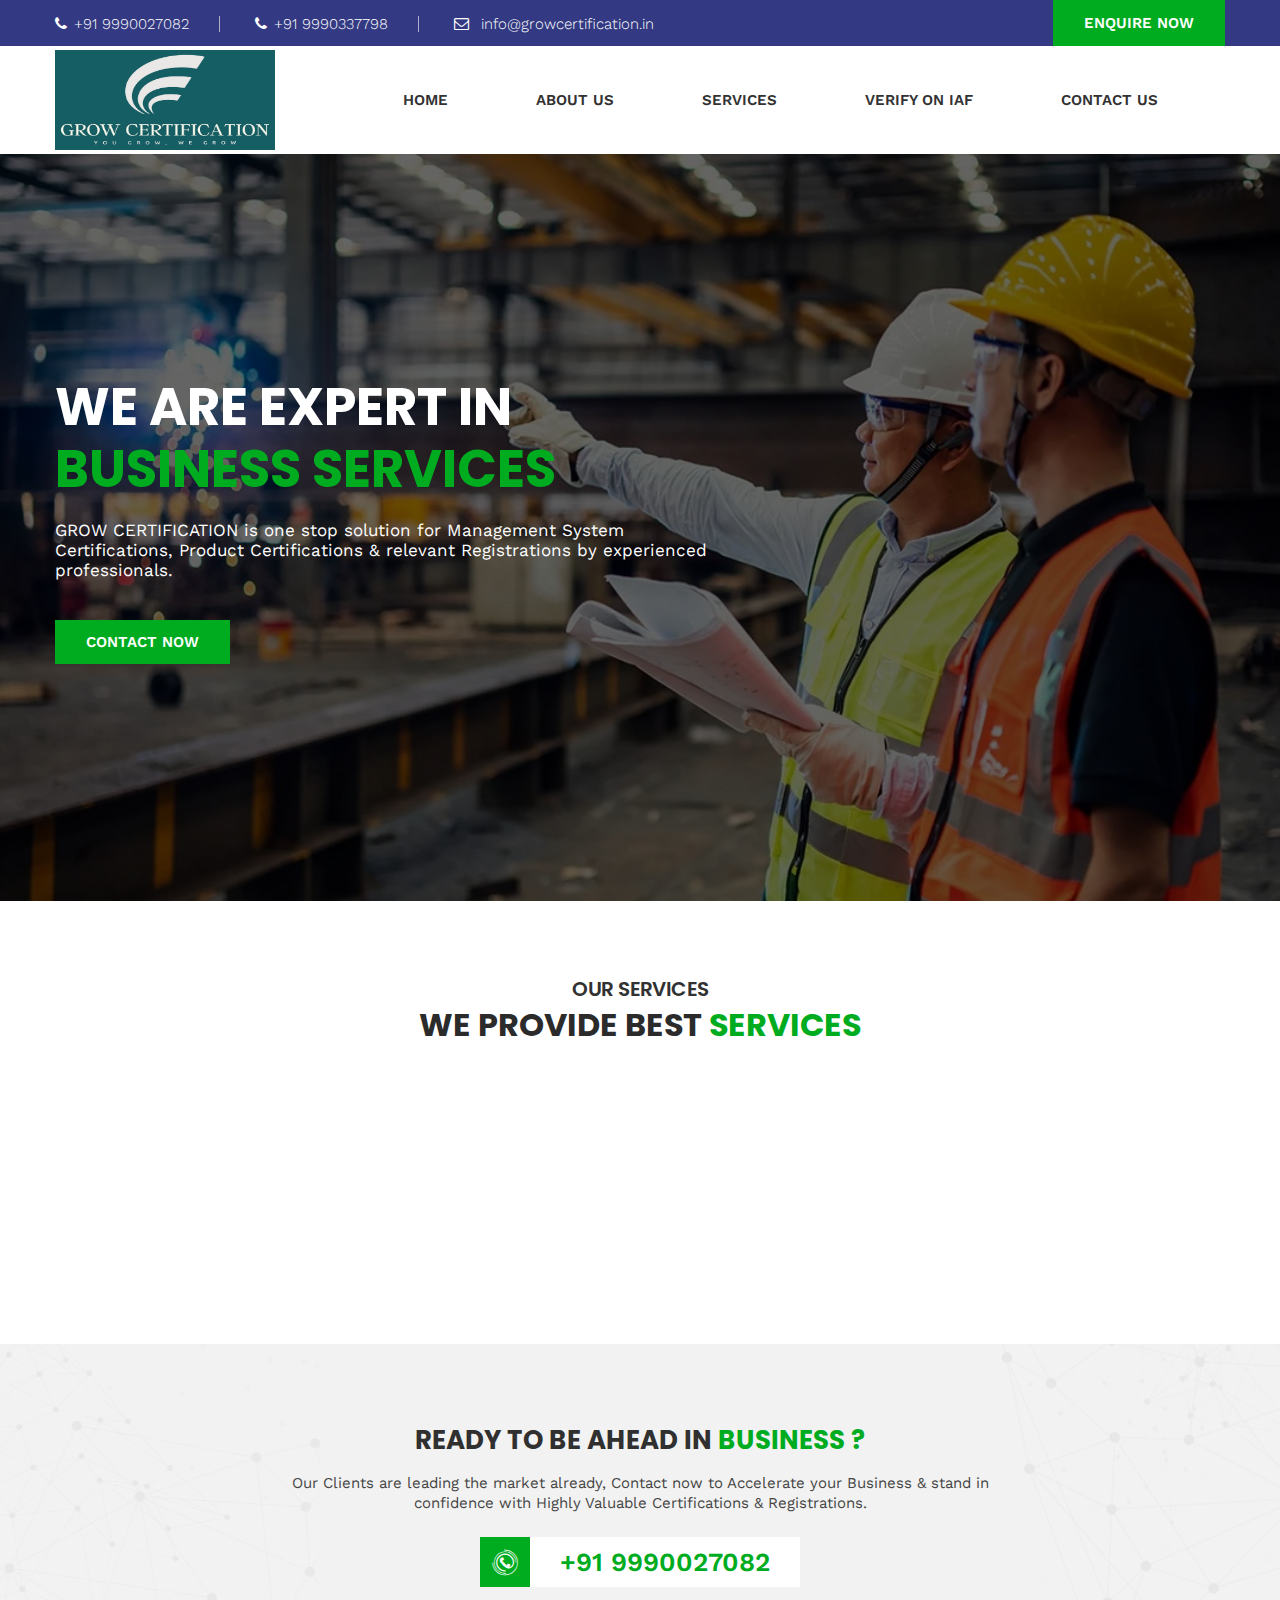
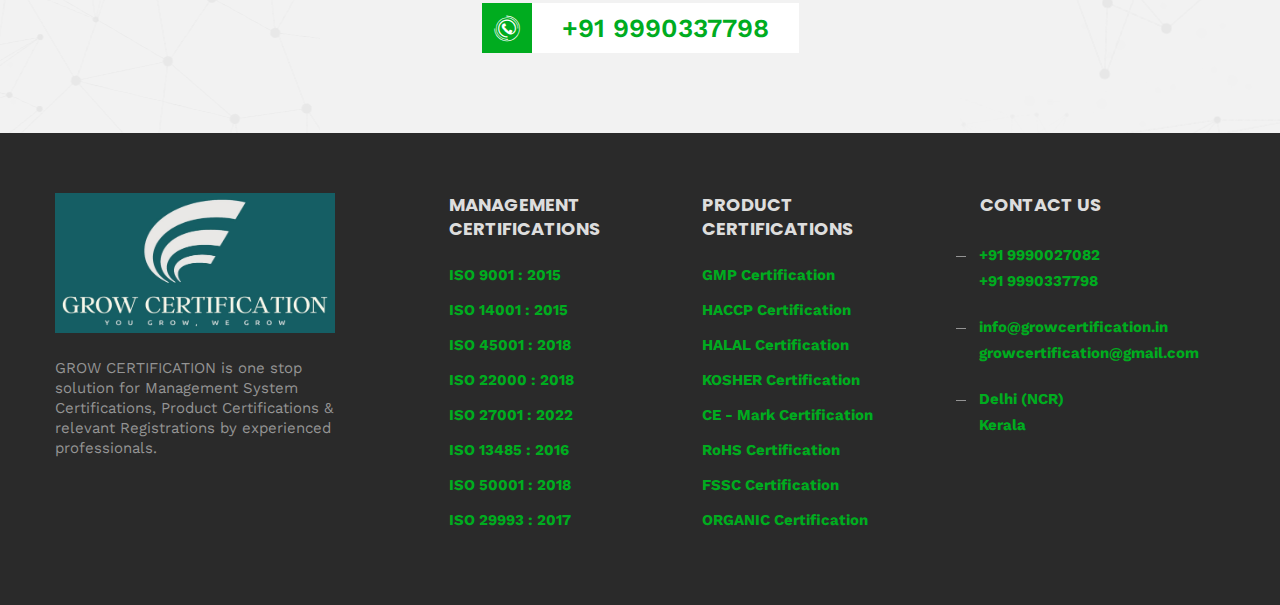
<file: index.html>
<!DOCTYPE html>
<html class="no-js" lang="zxx">
  <head>
    <meta charset="utf-8" />
    <meta http-equiv="x-ua-compatible" content="ie=edge" />
    <title>GROW CERTIFICATION | HOME</title>
    <link rel="icon" href="assets/logo.jpeg" type="image/x-icon" />
    <meta name="description" content="Grow Certification Home" />
    <meta name="viewport" content="width=device-width, initial-scale=1" />

    <!-- Favicons -->
    <!-- <link rel="shortcut icon" href="images/favicon.ico" /> -->
    <!-- <link rel="apple-touch-icon" href="images/icon.png" /> -->

    <!-- Google font (font-family: 'Poppins', sans-serif;) -->
    <link
      href="https://fonts.googleapis.com/css?family=Poppins:300,400,400i,500,600,700"
      rel="stylesheet"
    />
    <!-- Google font (font-family: 'Work Sans', sans-serif;) -->
    <link
      href="https://fonts.googleapis.com/css?family=Work+Sans:300,400,500,600,700"
      rel="stylesheet"
    />

    <!-- Stylesheets -->
    <link rel="stylesheet" href="css/bootstrap.min.css" />
    <link rel="stylesheet" href="css/plugins.css" />
    <link rel="stylesheet" href="style.css" />

    <!-- Cusom css -->
    <link rel="stylesheet" href="css/custom.css" />

    <!-- Modernizer js -->
    <script src="js/vendor/modernizr-3.5.0.min.js"></script>
  </head>

  <body>
    <!--[if lte IE 9]>
      <p class="browserupgrade">
        You are using an <strong>outdated</strong> browser. Please
        <a href="https://browsehappy.com/">upgrade your browser</a> to improve
        your experience and security.
      </p>
    <![endif]-->

    <!-- Add your site or application content here -->

    <!-- <div class="fakeloader"></div> -->

    <!-- Main wrapper -->
    <div class="wrapper" id="wrapper">
      <!-- Header -->
      <header id="header" class="header sticky--header">
        <!-- Header Top Area -->
        <div class="header__top bg--blue">
          <div class="container">
            <div class="header__top__inner">
              <ul class="header__top__info">
                <li>
                  <a href="tel:+919990027082"
                    ><i class="fa fa-phone"></i>+91 9990027082</a
                  >
                </li>
                <li>
                  <a href="tel:+919990337798"
                    ><i class="fa fa-phone"></i>+91 9990337798</a
                  >
                </li>
                <li>
                  <a href="mailto:info@growcertification.in">
                    <i class="fa fa-envelope-o"></i>
                    info@growcertification.in</a
                  >
                </li>
              </ul>
              <div class="header__top__button">
                <a class="cr-btn cr-btn--lg" href="contact.html">
                  <span>Enquire Now</span>
                </a>
              </div>
            </div>
          </div>
        </div>
        <!--// Header Top Area -->

        <!-- Header Bottom Area -->
        <div class="header__bottom bg--white">
          <div class="container d-none d-lg-block">
            <div class="header__bottom__inner">
              <div class="header__logo">
                <a href="index.html">
                  <img src="assets/logo.jpeg" alt="Grow Certificatin Logo" />
                </a>
              </div>

              <!-- Main Navigation -->
              <nav
                id="main-navigation"
                class="header__menu main-navigation"
                style="flex-grow: 1"
              >
                <ul class="main-navigation-ul">
                  <li>
                    <a href="index.html">HOME</a>
                  </li>
                  <li>
                    <a href="about-us.html">ABOUT US</a>
                  </li>
                  <li>
                    <a href="services.html">SERVICES</a>
                  </li>
                  <li>
                    <a href="https://www.iafcertsearch.org" target="_blank"
                      >VERIFY ON IAF</a
                    >
                  </li>
                  <li>
                    <a href="contact.html">CONTACT US</a>
                  </li>
                </ul>
              </nav>
              <!--// Main Navigation -->
            </div>
          </div>

          <!-- Mobile Menu -->
          <div class="container d-block d-lg-none">
            <div class="mobile-menu clearfix d-md-block d-lg-none">
              <a class="mobile-logo" href="index.html">
                <img
                  src="assets/logo.jpeg"
                  alt="logo"
                  width="150"
                  height="60"
                />
              </a>
            </div>
          </div>
          <!-- //Mobile Menu -->
        </div>
        <!--// Header Bottom Area -->
      </header>
      <!-- //Header -->

      <!-- Top Banner -->
      <div class="banner-area">
        <div class="banner banner-slider-active">
          <!-- Single Banner -->
          <div class="banner__single bg-image--1" data-black-overlay="6">
            <div class="container">
              <div class="row">
                <div class="col-xl-7 col-lg-9">
                  <div class="banner__single__content">
                    <h1>
                      WE ARE EXPERT IN
                      <span class="color--theme">BUSINESS SERVICES</span>
                    </h1>
                    <p>
                      GROW CERTIFICATION is one stop solution for Management
                      System Certifications, Product Certifications & relevant
                      Registrations by experienced professionals.
                    </p>
                    <a href="contact.html" class="cr-btn">
                      <span>Contact Now</span>
                    </a>
                  </div>
                </div>
              </div>
            </div>
          </div>
          <!-- //Single Banner -->

          <!-- Single Banner -->
          <div class="banner__single bg-image--2" data-black-overlay="6">
            <div class="container">
              <div class="row justify-content-center">
                <div class="col-xl-9 col-lg-11">
                  <div class="banner__single__content text-center">
                    <h1>
                      <span class="color--theme">REGISTRATIONS</span>
                      EXPERT
                    </h1>
                    <p>
                      Expert in Business Registrations like, Trademark, IEC
                      Code, MSME, FSSAI & all type of relevant Registrations.
                    </p>
                    <a href="contact.html" class="cr-btn">
                      <span>Contact Now</span>
                    </a>
                  </div>
                </div>
              </div>
            </div>
          </div>
          <!-- //Single Banner -->

          <!-- Single Banner -->
          <div class="banner__single bg-image--3" data-black-overlay="6">
            <div class="container">
              <div class="row justify-content-center">
                <div class="col-xl-9 col-lg-11">
                  <div class="banner__single__content text-center">
                    <h3>ARE YOU WORRIED ABOUT YOUR BUSINESS?</h3>
                    <h1>
                      WE ARE EXPERT IN
                      <span class="color--theme">CONSULTING</span>
                    </h1>
                    <p>
                      Our highly experienced Experts will resolve your Business
                      worries & are ready to guide you with custom support to
                      make you ahead in competition.
                    </p>
                    <a href="contact.html" class="cr-btn">
                      <span>Contact Now</span>
                    </a>
                  </div>
                </div>
              </div>
            </div>
          </div>
          <!-- //Single Banner -->
        </div>
      </div>
      <!-- //Top Banner -->

      <!-- Page Conent -->
      <main class="page-content">
        <!-- Service Area -->
        <section
          id="service-area"
          class="service-area section-padding--md bg--white"
        >
          <div class="container">
            <div class="row justify-content-center">
              <div class="col-lg-8 col-md-10 col-12">
                <div class="section-title text-center">
                  <h4>OUR SERVICES</h4>
                  <h2>
                    WE PROVIDE BEST
                    <span class="color--theme">SERVICES</span>
                  </h2>
                </div>
              </div>
            </div>
            <div class="row">
              <!-- Single Service -->
              <div class="col-lg-4 col-md-6 col-12 wow flipInX">
                <div class="service">
                  <div class="service__icon">
                    <i class="flaticon-internet"></i>
                  </div>
                  <div class="service__content" style="text-align: left">
                    <h5 class="home_page_services_link">
                      <a href="services.html"
                        >MANAGEMENT SYSTEM CERTIFICATIONS</a
                      >
                    </h5>
                    <p class="home_page_services_content">
                      Certification Services for ISO 9001, ISO 14001, ISO 45001,
                      ISO 22000, ISO 27001 and more...
                    </p>
                  </div>
                </div>
              </div>
              <!--// Single Service -->

              <!-- Single Service -->
              <div class="col-lg-4 col-md-6 col-12 wow flipInX">
                <div class="service">
                  <div class="service__icon">
                    <i class="flaticon-bar-chart"></i>
                  </div>
                  <div class="service__content" style="text-align: left">
                    <h5 class="home_page_services_link">
                      <a href="services.html?category=product_certifications"
                        >PRODUCT CERTIFICATIONS</a
                      >
                    </h5>
                    <p class="home_page_services_content">
                      Our services for Product Certifications includes GMP,
                      HALAL, KOSHER, ORGANIC, FDA and more...
                    </p>
                  </div>
                </div>
              </div>
              <!--// Single Service -->

              <!-- Single Service -->
              <div class="col-lg-4 col-md-6 col-12 wow flipInX">
                <div class="service">
                  <div class="service__icon">
                    <i class="flaticon-creative"></i>
                  </div>
                  <div class="service__content" style="text-align: left">
                    <h5 class="home_page_services_link">
                      <a href="services.html?category=registrations"
                        >REGISTRATIONS</a
                      >
                    </h5>
                    <p class="home_page_services_content">
                      We are known as Experts in Registrations like Trademark,
                      MSME, IEC Code, FSSAI and more...
                    </p>
                  </div>
                </div>
              </div>
              <!--// Single Service -->
            </div>
          </div>
        </section>
        <!--// Service Area -->

        <!-- Call To Action Area -->
        <section
          class="cta-area section-padding--md bg--grey--light bg--abstruct-mask"
        >
          <div class="container">
            <div class="row justify-content-center">
              <div class="col-xl-9 col-lg-10">
                <div class="calltoaction text-center">
                  <h3>
                    READY TO BE AHEAD IN
                    <span class="color--theme"> BUSINESS ?</span>
                  </h3>
                  <p>
                    Our Clients are leading the market already, Contact now to
                    Accelerate your Business & stand in confidence with Highly
                    Valuable Certifications & Registrations.
                  </p>
                  <div class="calltoaction-button mt-4">
                    <span class="calltoaction-icon"
                      ><i class="flaticon-phone"></i
                    ></span>
                    <a href="tel:+919990027082">+91 9990027082</a>
                  </div>
                  <br />
                  <div class="calltoaction-button mt-3">
                    <span class="calltoaction-icon"
                      ><i class="flaticon-phone"></i
                    ></span>
                    <a href="tel:+919990337798">+91 9990337798</a>
                  </div>
                </div>
              </div>
            </div>
          </div>
        </section>
        <!--// Call To Action Area -->
      </main>
      <!-- //Page Conent -->

      <!-- Footer Area -->
      <footer id="footer" class="footer-area fixed--footer">
        <!-- Footer Widgets Area -->
        <div class="footer-area__widgets section-padding--xs bg--dark--light">
          <div class="container">
            <div class="widget-area footer--widgets">
              <!-- Single Widget -->
              <div class="widget widget-about">
                <div class="footer-area__logo">
                  <a href="index.html">
                    <img
                      src="assets/logo.jpeg"
                      alt="footer logo"
                      width="280"
                      height="140"
                    />
                  </a>
                </div>
                <p>
                  GROW CERTIFICATION is one stop solution for Management System
                  Certifications, Product Certifications & relevant
                  Registrations by experienced professionals.
                </p>
              </div>
              <!--// Single Widget -->

              <!-- Single Widget -->
              <div class="widget widget-quick-links">
                <h5 class="widget-title">Management Certifications</h5>
                <ul>
                  <a href="services.html"
                    ><b><p class="footer-cert-div">ISO 9001 : 2015</p></b></a
                  >
                  <a href="services.html"
                    ><b><p class="footer-cert-div">ISO 14001 : 2015</p></b></a
                  >
                  <a href="services.html"
                    ><b><p class="footer-cert-div">ISO 45001 : 2018</p></b></a
                  >

                  <a href="services.html"
                    ><b><p class="footer-cert-div">ISO 22000 : 2018</p></b></a
                  >

                  <a href="services.html"
                    ><b><p class="footer-cert-div">ISO 27001 : 2022</p></b></a
                  >

                  <a href="services.html"
                    ><b><p class="footer-cert-div">ISO 13485 : 2016</p></b></a
                  >

                  <a href="services.html"
                    ><b><p class="footer-cert-div">ISO 50001 : 2018</p></b></a
                  >
                  <a href="services.html"
                    ><b><p class="footer-cert-div">ISO 29993 : 2017</p></b></a
                  >
                </ul>
              </div>
              <!--// Single Widget -->

              <!-- Single Widget -->
              <div class="widget widget-quick-links">
                <h5 class="widget-title">Product Certifications</h5>
                <ul>
                  <a href="services.html?category=product_certifications"
                    ><b><p class="footer-cert-div">GMP Certification</p></b></a
                  >

                  <a href="services.html?category=product_certifications"
                    ><b
                      ><p class="footer-cert-div">HACCP Certification</p></b
                    ></a
                  >
                  <a href="services.html?category=product_certifications"
                    ><b
                      ><p class="footer-cert-div">HALAL Certification</p></b
                    ></a
                  >

                  <a href="services.html?category=product_certifications"
                    ><b
                      ><p class="footer-cert-div">KOSHER Certification</p></b
                    ></a
                  >

                  <a href="services.html?category=product_certifications"
                    ><b
                      ><p class="footer-cert-div">CE - Mark Certification</p></b
                    ></a
                  >

                  <a href="services.html?category=product_certifications"
                    ><b><p class="footer-cert-div">RoHS Certification</p></b></a
                  >

                  <a href="services.html?category=product_certifications"
                    ><b><p class="footer-cert-div">FSSC Certification</p></b></a
                  >

                  <a href="services.html?category=product_certifications"
                    ><b
                      ><p class="footer-cert-div">ORGANIC Certification</p></b
                    ></a
                  >
                </ul>
              </div>
              <!--// Single Widget -->

              <!-- Single Widget -->
              <div class="widget widget-contact-info">
                <h5 class="widget-title">
                  &nbsp;&nbsp;&nbsp;&nbsp;&nbsp;&nbsp;Contact Us
                </h5>
                <ul>
                  <li>
                    <p>
                      <a class="footer-contact-us" href="tel:+919990027082"
                        >+91 9990027082</a
                      >
                    </p>
                    <p>
                      <a class="footer-contact-us" href="tel:+919990337798"
                        >+91 9990337798</a
                      >
                    </p>
                  </li>
                  <li>
                    <p>
                      <a
                        class="footer-contact-us"
                        href="mailto:info@growcertification.in"
                      >
                        info@growcertification.in</a
                      >
                    </p>
                    <p>
                      <a
                        class="footer-contact-us"
                        href="mailto:growcertification@gmail.com"
                      >
                        growcertification@gmail.com</a
                      >
                    </p>
                  </li>
                  <li>
                    <p class="footer-contact-us">Delhi (NCR)</p>
                    <p class="footer-contact-us">Kerala</p>
                  </li>
                </ul>
              </div>
              <!--// Single Widget -->
            </div>
          </div>
        </div>
        <!--// Footer Widgets Area -->
      </footer>
      <!-- //Footer Area -->
    </div>
    <!-- //Main wrapper -->

    <!-- JS Files -->
    <script src="js/vendor/jquery-3.2.1.min.js"></script>
    <script src="js/popper.min.js"></script>
    <script src="js/bootstrap.min.js"></script>
    <script src="js/plugins.js"></script>
    <script src="js/active.js"></script>
    <script src="js/scripts.js"></script>
  </body>
</html>
</file>
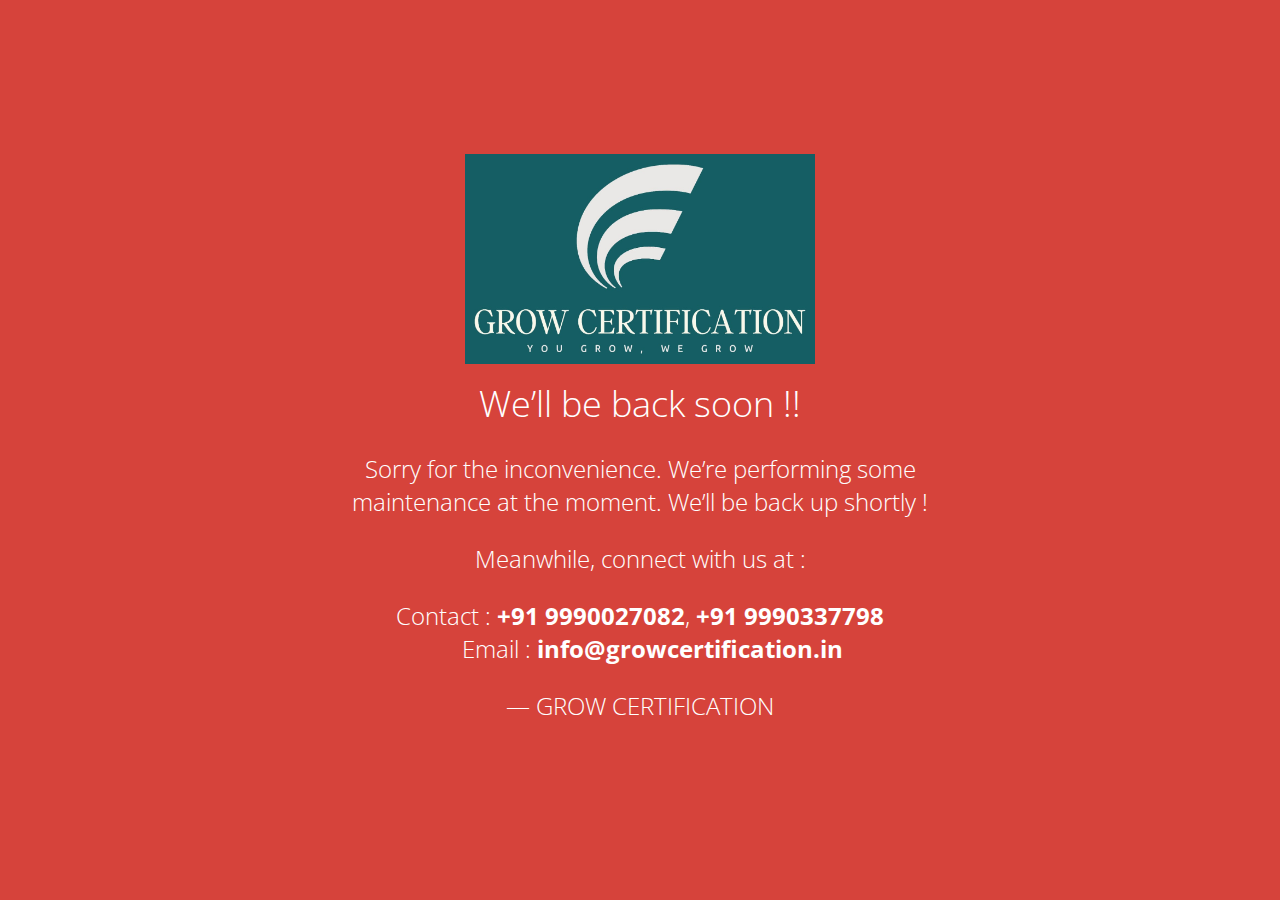
<file: maintenance-page/index.html>
<!DOCTYPE html>
<title>GROW CERTIFICATION</title>
<link rel="canonical" href="https://growcertification.in/" />
<link rel="icon" href="./logo.jpeg" type="image/x-icon" />
<link
  href="https://fonts.googleapis.com/css?family=Open+Sans:300,400,700"
  rel="stylesheet"
/>
<style>
  html,
  body {
    padding: 0;
    margin: 0;
    width: 100%;
    height: 100%;
  }
  * {
    box-sizing: border-box;
  }
  body {
    text-align: center;
    padding: 0;
    background: #d6433b;
    color: #fff;
    font-family: Open Sans;
  }
  h1 {
    font-size: 50px;
    font-weight: 100;
    text-align: center;
  }
  body {
    font-family: Open Sans;
    font-weight: 100;
    font-size: 24px;
    color: #fff;
    text-align: center;
    display: -webkit-box;
    display: -ms-flexbox;
    display: flex;
    -webkit-box-pack: center;
    -ms-flex-pack: center;
    justify-content: center;
    -webkit-box-align: center;
    -ms-flex-align: center;
    align-items: center;
  }
  article {
    display: block;
    width: 700px;
    padding: 50px;
    margin: 0 auto;
  }
  a {
    color: #fff;
    font-weight: bold;
  }
  a:hover {
    text-decoration: none;
  }
  svg {
    width: 75px;
    margin-top: 1em;
  }
</style>

<article>
  <div style="text-align: center">
    <img src="./logo.jpeg" alt="Company Logo" width="350" height="210" />
  </div>
  <h1 style="margin: 8px; font-size: 36px">We&rsquo;ll be back soon !!</h1>
  <div>
    <p>
      Sorry for the inconvenience. We&rsquo;re performing some maintenance at
      the moment. We&rsquo;ll be back up shortly !
      <br />
      
      <div style="text-align: center;">
        <p>Meanwhile, connect with us at :</p>
      </div>
      <span style="text-align: left">
        Contact :
        <a href="tel:+919990027082" style="text-decoration: none"
          >+91 9990027082</a
        >,
        <a href="tel:+919990337798" style="text-decoration: none"
          >+91 9990337798</a
        >
      </span>
      <br />
      <span style="text-align: left">
        &nbsp;&nbsp;&nbsp; Email :
        <a href="mailto:info@growcertification.in" style="text-decoration: none"
          >info@growcertification.in</a
        >
      </span>
    </p>
    <p>&mdash; GROW CERTIFICATION</p>
  </div>
</article>
</file>
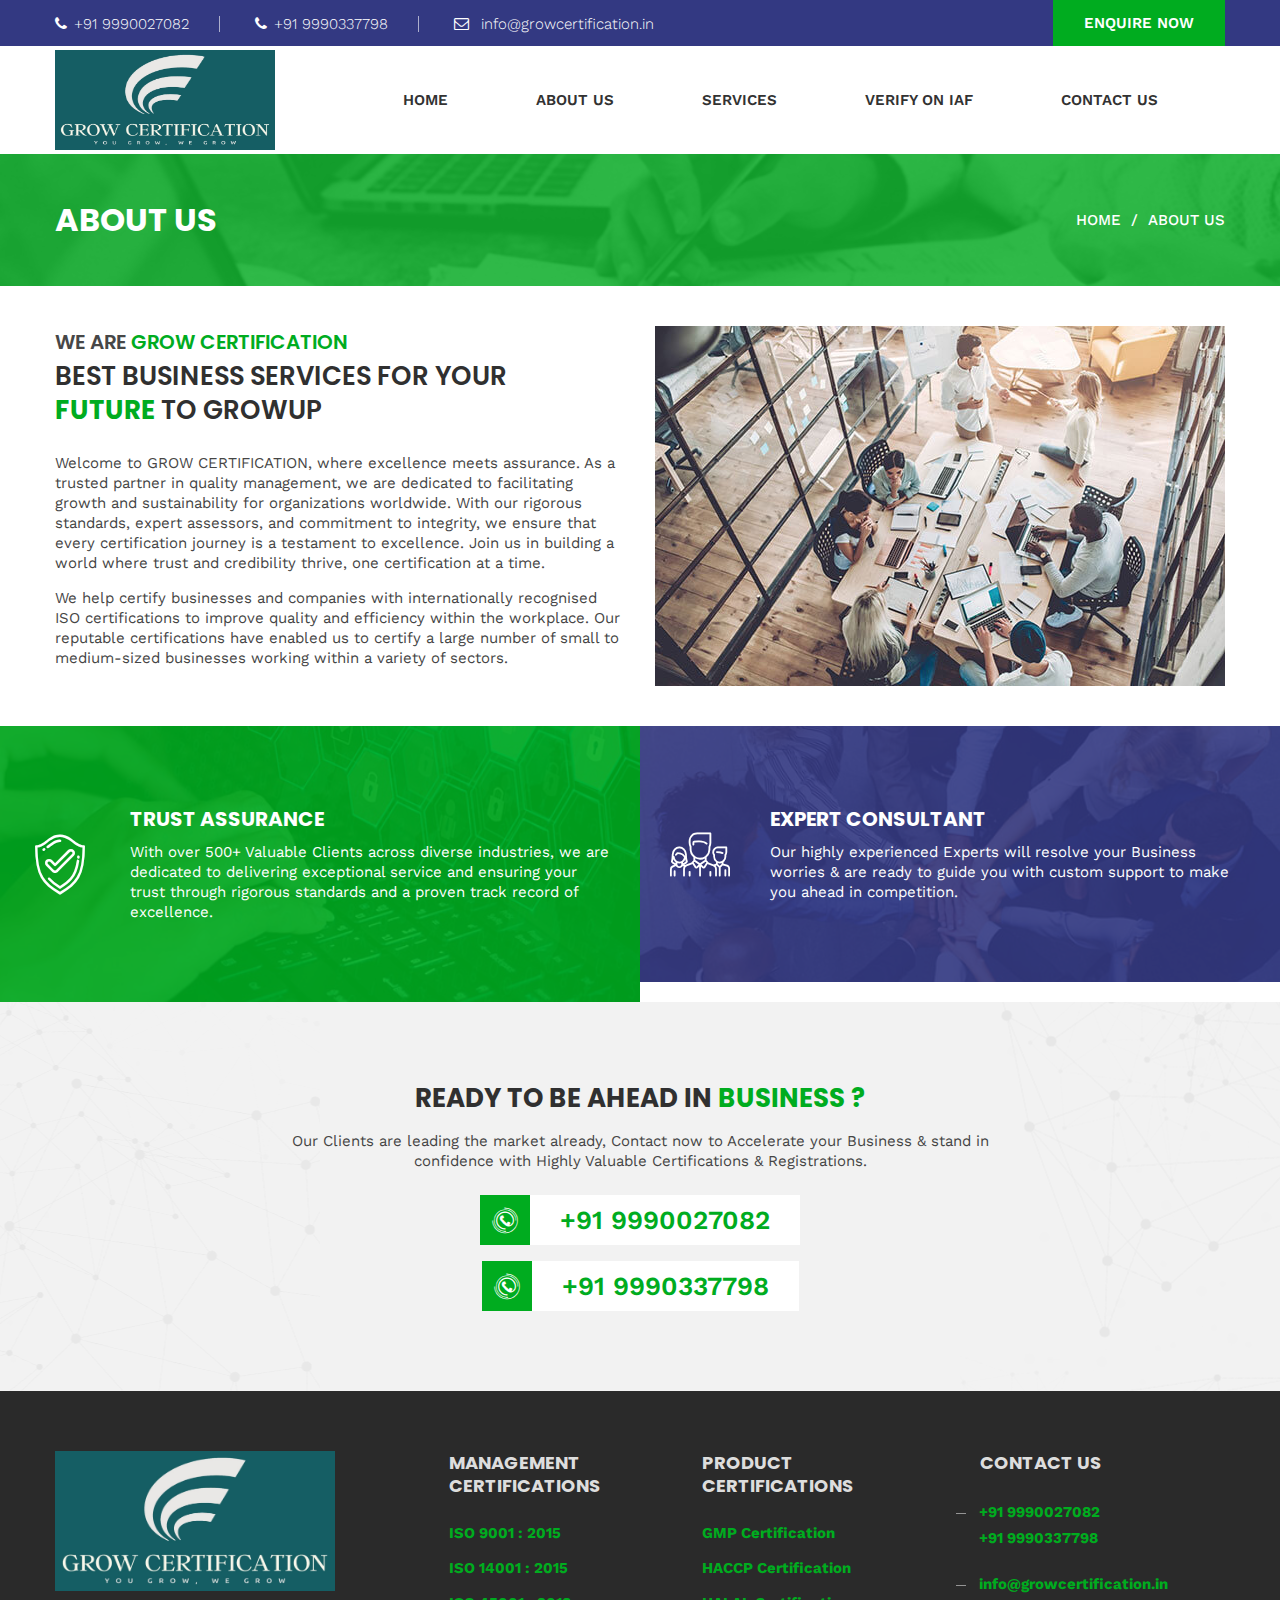
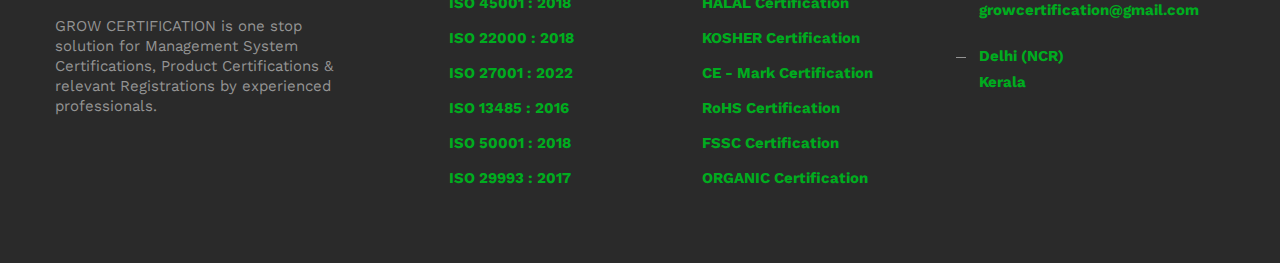
<file: about-us.html>
<!DOCTYPE html>
<html class="no-js" lang="zxx">
  <head>
    <meta charset="utf-8" />
    <meta http-equiv="x-ua-compatible" content="ie=edge" />
    <title>GROW CERTIFICATION | ABOUT US</title>
    <link rel="icon" href="assets/logo.jpeg" type="image/x-icon" />
    <meta name="description" content="Grow Certification About Us" />
    <meta name="viewport" content="width=device-width, initial-scale=1" />

    <!-- Favicons -->
    <!-- <link rel="shortcut icon" href="images/favicon.ico" />
    <link rel="apple-touch-icon" href="images/icon.png" /> -->

    <!-- Google font (font-family: 'Poppins', sans-serif;) -->
    <link
      href="https://fonts.googleapis.com/css?family=Poppins:300,400,400i,500,600,700"
      rel="stylesheet"
    />
    <!-- Google font (font-family: 'Work Sans', sans-serif;) -->
    <link
      href="https://fonts.googleapis.com/css?family=Work+Sans:300,400,500,600,700"
      rel="stylesheet"
    />

    <!-- Stylesheets -->
    <link rel="stylesheet" href="css/bootstrap.min.css" />
    <link rel="stylesheet" href="css/plugins.css" />
    <link rel="stylesheet" href="style.css" />

    <!-- Cusom css -->
    <link rel="stylesheet" href="css/custom.css" />

    <!-- Modernizer js -->
    <script src="js/vendor/modernizr-3.5.0.min.js"></script>
  </head>

  <body>
    <!--[if lte IE 9]>
      <p class="browserupgrade">
        You are using an <strong>outdated</strong> browser. Please
        <a href="https://browsehappy.com/">upgrade your browser</a> to improve
        your experience and security.
      </p>
    <![endif]-->

    <!-- Add your site or application content here -->

    <!-- <div class="fakeloader"></div> -->

    <!-- Main wrapper -->
    <div class="wrapper" id="wrapper">
      <!-- Header -->
      <header id="header" class="header sticky--header">
        <!-- Header Top Area -->
        <div class="header__top bg--blue">
          <div class="container">
            <div class="header__top__inner">
              <ul class="header__top__info">
                <li>
                  <a href="tel:+919990027082"
                    ><i class="fa fa-phone"></i>+91 9990027082</a
                  >
                </li>
                <li>
                  <a href="tel:+919990337798"
                    ><i class="fa fa-phone"></i>+91 9990337798</a
                  >
                </li>
                <li>
                  <a href="mailto:info@growcertification.in">
                    <i class="fa fa-envelope-o"></i>
                    info@growcertification.in</a
                  >
                </li>
              </ul>
              <div class="header__top__button">
                <a class="cr-btn cr-btn--lg" href="contact.html">
                  <span>Enquire Now</span>
                </a>
              </div>
            </div>
          </div>
        </div>
        <!--// Header Top Area -->

        <!-- Header Bottom Area -->
        <div class="header__bottom bg--white">
          <div class="container d-none d-lg-block">
            <div class="header__bottom__inner">
              <div class="header__logo">
                <a href="index.html">
                  <img src="assets/logo.jpeg" alt="Grow Certificatin Logo" />
                </a>
              </div>

              <!-- Main Navigation -->
              <nav
                id="main-navigation"
                class="header__menu main-navigation"
                style="flex-grow: 1"
              >
                <ul class="main-navigation-ul">
                  <li>
                    <a href="index.html">HOME</a>
                  </li>
                  <li>
                    <a href="about-us.html">ABOUT US</a>
                  </li>
                  <li>
                    <a href="services.html">SERVICES</a>
                  </li>
                  <li>
                    <a href="https://www.iafcertsearch.org" target="_blank"
                      >VERIFY ON IAF</a
                    >
                  </li>
                  <li>
                    <a href="contact.html">CONTACT US</a>
                  </li>
                </ul>
              </nav>
              <!--// Main Navigation -->
            </div>
          </div>

          <!-- Mobile Menu -->
          <div class="container d-block d-lg-none">
            <div class="mobile-menu clearfix d-md-block d-lg-none">
              <a class="mobile-logo" href="index.html">
                <img
                  src="assets/logo.jpeg"
                  alt="logo"
                  width="150"
                  height="60"
                />
              </a>
            </div>
          </div>
          <!-- //Mobile Menu -->
        </div>
        <!--// Header Bottom Area -->
      </header>
      <!-- //Header -->

      <!-- Breadcrumb Area -->
      <div
        id="cr-breadcrumb-area"
        class="cr-breadcrumb-area bg-image--4 section-padding--xs"
        data-overlay="8"
      >
        <div class="container">
          <div class="cr-breadcrumb">
            <div class="cr-breadcrumb__left">
              <h2 style="margin-top: auto; margin-bottom: auto">About Us</h2>
            </div>
            <div class="cr-breadcrumb__right">
              <ul class="cr-breadcrumb__pagination">
                <li>
                  <a href="index.html">Home</a>
                </li>
                <li>About Us</li>
              </ul>
            </div>
          </div>
        </div>
      </div>
      <!--// Breadcrumb Area -->

      <!-- Page Conent -->
      <main class="page-content">
        <!-- About Area -->
        <section
          id="about-area"
          class="cr-section about-area bg--white section-padding--xs"
        >
          <div class="container">
            <div class="row align-items-center">
              <div class="col-lg-6">
                <div class="about-area__content">
                  <h4>
                    WE ARE <span class="color--theme">GROW CERTIFICATION</span>
                  </h4>
                  <h3 class="cd-headline cx-heading slide">
                    BEST BUSINESS SERVICES FOR YOUR
                    <span
                      class="color--theme cd-words-wrapper cd-words-wrapper-2"
                    >
                      <b class="is-visible">FUTURE</b>
                      <b>BUSINESS</b>
                      <b>SUCCESS</b>
                    </span>
                    TO GROWUP
                  </h3>
                  <p>
                    Welcome to GROW CERTIFICATION, where excellence meets
                    assurance. As a trusted partner in quality management, we
                    are dedicated to facilitating growth and sustainability for
                    organizations worldwide. With our rigorous standards, expert
                    assessors, and commitment to integrity, we ensure that every
                    certification journey is a testament to excellence. Join us
                    in building a world where trust and credibility thrive, one
                    certification at a time.
                  </p>
                  <p>
                    We help certify businesses and companies with
                    internationally recognised ISO certifications to improve
                    quality and efficiency within the workplace. Our reputable
                    certifications have enabled us to certify a large number of
                    small to medium-sized businesses working within a variety of
                    sectors.
                  </p>
                  <!-- <a href="about-us.html" class="cr-btn">
                    <span>Read More</span>
                  </a> -->
                </div>
              </div>
              <div class="col-lg-6">
                <div class="videopopup-box">
                  <img
                    src="images/videobox/videobox-image-1.jpg"
                    alt="video popup image"
                  />
                  <!-- <a href="#" class="video-btn">
                    <i class="pe-7s-play"></i>
                  </a> -->
                </div>
              </div>
            </div>
          </div>
        </section>
        <!-- //About Area -->

        <!-- Features Area -->
        <section id="features-area" class="cr-section features-area">
          <div class="row no-gutters justify-content-center">
            <!-- Single Feature -->
            <div class="col-lg-6 col-12">
              <div
                class="feature"
                data-bgimage="images/feature/feature-thumb-1.jpg"
              >
                <div class="feature__icon">
                  <span>
                    <i class="flaticon-shield"></i>
                  </span>
                  <span>
                    <i class="flaticon-shield"></i>
                  </span>
                </div>
                <div class="feature__content">
                  <h4 class="wow fadeInUp">
                    <a href="contact.html">TRUST ASSURANCE </a>
                  </h4>
                  <p
                    class="wow fadeInUp about-us-two-divs"
                    data-wow-delay="0.15s"
                  >
                    With over 500+ Valuable Clients across diverse industries,
                    we are dedicated to delivering exceptional service and
                    ensuring your trust through rigorous standards and a proven
                    track record of excellence.
                  </p>
                </div>
              </div>
            </div>
            <!--// Single Feature -->

            <!-- Single Feature -->
            <div class="col-lg-6 col-12">
              <div
                class="feature"
                data-bgimage="images/feature/feature-thumb-2.jpg"
              >
                <div class="feature__icon">
                  <span>
                    <i class="flaticon-team"></i>
                  </span>
                  <span>
                    <i class="flaticon-team"></i>
                  </span>
                </div>
                <div class="feature__content">
                  <h4 class="wow fadeInUp">
                    <a href="contact.html">EXPERT CONSULTANT</a>
                  </h4>
                  <p
                    class="wow fadeInUp about-us-two-divs"
                    data-wow-delay="0.15s"
                  >
                    Our highly experienced Experts will resolve your Business
                    worries & are ready to guide you with custom support to make
                    you ahead in competition.
                    <!-- <span style="color: transparent"
                      >some hidden content for creating the gap.</span
                    > -->
                  </p>
                </div>
              </div>
            </div>
            <!--// Single Feature -->
          </div>
        </section>
        <!--// Features Area -->

        <!-- Call To Action Area -->
        <section
          class="cta-area section-padding--md bg--grey--light bg--abstruct-mask"
        >
          <div class="container">
            <div class="row justify-content-center">
              <div class="col-xl-9 col-lg-10">
                <div class="calltoaction text-center">
                  <h3>
                    READY TO BE AHEAD IN
                    <span class="color--theme"> BUSINESS ?</span>
                  </h3>
                  <p>
                    Our Clients are leading the market already, Contact now to
                    Accelerate your Business & stand in confidence with Highly
                    Valuable Certifications & Registrations.
                  </p>
                  <div class="calltoaction-button mt-4">
                    <span class="calltoaction-icon"
                      ><i class="flaticon-phone"></i
                    ></span>
                    <a href="tel:+919990027082">+91 9990027082</a>
                  </div>
                  <br />
                  <div class="calltoaction-button mt-3">
                    <span class="calltoaction-icon"
                      ><i class="flaticon-phone"></i
                    ></span>
                    <a href="tel:+919990337798">+91 9990337798</a>
                  </div>
                </div>
              </div>
            </div>
          </div>
        </section>
        <!--// Call To Action Area -->
      </main>
      <!-- //Page Conent -->

      <!-- Footer Area -->
      <footer id="footer" class="footer-area fixed--footer">
        <!-- Footer Widgets Area -->
        <div class="footer-area__widgets section-padding--xs bg--dark--light">
          <div class="container">
            <div class="widget-area footer--widgets">
              <!-- Single Widget -->
              <div class="widget widget-about">
                <div class="footer-area__logo">
                  <a href="index.html">
                    <img
                      src="assets/logo.jpeg"
                      alt="footer logo"
                      width="280"
                      height="140"
                    />
                  </a>
                </div>
                <p>
                  GROW CERTIFICATION is one stop solution for Management System
                  Certifications, Product Certifications & relevant
                  Registrations by experienced professionals.
                </p>
              </div>
              <!--// Single Widget -->

              <!-- Single Widget -->
              <div class="widget widget-quick-links">
                <h5 class="widget-title">Management Certifications</h5>
                <ul>
                  <a href="services.html"
                    ><b><p class="footer-cert-div">ISO 9001 : 2015</p></b></a
                  >
                  <a href="services.html"
                    ><b><p class="footer-cert-div">ISO 14001 : 2015</p></b></a
                  >
                  <a href="services.html"
                    ><b><p class="footer-cert-div">ISO 45001 : 2018</p></b></a
                  >

                  <a href="services.html"
                    ><b><p class="footer-cert-div">ISO 22000 : 2018</p></b></a
                  >

                  <a href="services.html"
                    ><b><p class="footer-cert-div">ISO 27001 : 2022</p></b></a
                  >

                  <a href="services.html"
                    ><b><p class="footer-cert-div">ISO 13485 : 2016</p></b></a
                  >

                  <a href="services.html"
                    ><b><p class="footer-cert-div">ISO 50001 : 2018</p></b></a
                  >
                  <a href="services.html"
                    ><b><p class="footer-cert-div">ISO 29993 : 2017</p></b></a
                  >
                </ul>
              </div>
              <!--// Single Widget -->

              <!-- Single Widget -->
              <div class="widget widget-quick-links">
                <h5 class="widget-title">Product Certifications</h5>
                <ul>
                  <a href="services.html?category=product_certifications"
                    ><b><p class="footer-cert-div">GMP Certification</p></b></a
                  >

                  <a href="services.html?category=product_certifications"
                    ><b
                      ><p class="footer-cert-div">HACCP Certification</p></b
                    ></a
                  >
                  <a href="services.html?category=product_certifications"
                    ><b
                      ><p class="footer-cert-div">HALAL Certification</p></b
                    ></a
                  >

                  <a href="services.html?category=product_certifications"
                    ><b
                      ><p class="footer-cert-div">KOSHER Certification</p></b
                    ></a
                  >

                  <a href="services.html?category=product_certifications"
                    ><b
                      ><p class="footer-cert-div">CE - Mark Certification</p></b
                    ></a
                  >

                  <a href="services.html?category=product_certifications"
                    ><b><p class="footer-cert-div">RoHS Certification</p></b></a
                  >

                  <a href="services.html?category=product_certifications"
                    ><b><p class="footer-cert-div">FSSC Certification</p></b></a
                  >

                  <a href="services.html?category=product_certifications"
                    ><b
                      ><p class="footer-cert-div">ORGANIC Certification</p></b
                    ></a
                  >
                </ul>
              </div>
              <!--// Single Widget -->

              <!-- Single Widget -->
              <div class="widget widget-contact-info">
                <h5 class="widget-title">
                  &nbsp;&nbsp;&nbsp;&nbsp;&nbsp;&nbsp;Contact Us
                </h5>
                <ul>
                  <li>
                    <p>
                      <a class="footer-contact-us" href="tel:+919990027082"
                        >+91 9990027082</a
                      >
                    </p>
                    <p>
                      <a class="footer-contact-us" href="tel:+919990337798"
                        >+91 9990337798</a
                      >
                    </p>
                  </li>
                  <li>
                    <p>
                      <a
                        class="footer-contact-us"
                        href="mailto:info@growcertification.in"
                      >
                        info@growcertification.in</a
                      >
                    </p>
                    <p>
                      <a
                        class="footer-contact-us"
                        href="mailto:growcertification@gmail.com"
                      >
                        growcertification@gmail.com</a
                      >
                    </p>
                  </li>
                  <li>
                    <p class="footer-contact-us">Delhi (NCR)</p>
                    <p class="footer-contact-us">Kerala</p>
                  </li>
                </ul>
              </div>
              <!--// Single Widget -->
            </div>
          </div>
        </div>
        <!--// Footer Widgets Area -->
      </footer>
      <!-- //Footer Area -->
    </div>
    <!-- //Main wrapper -->

    <!-- JS Files -->
    <script src="js/vendor/jquery-3.2.1.min.js"></script>
    <script src="js/popper.min.js"></script>
    <script src="js/bootstrap.min.js"></script>
    <script src="js/plugins.js"></script>
    <script src="js/active.js"></script>
    <script src="js/scripts.js"></script>
  </body>
</html>
</file>
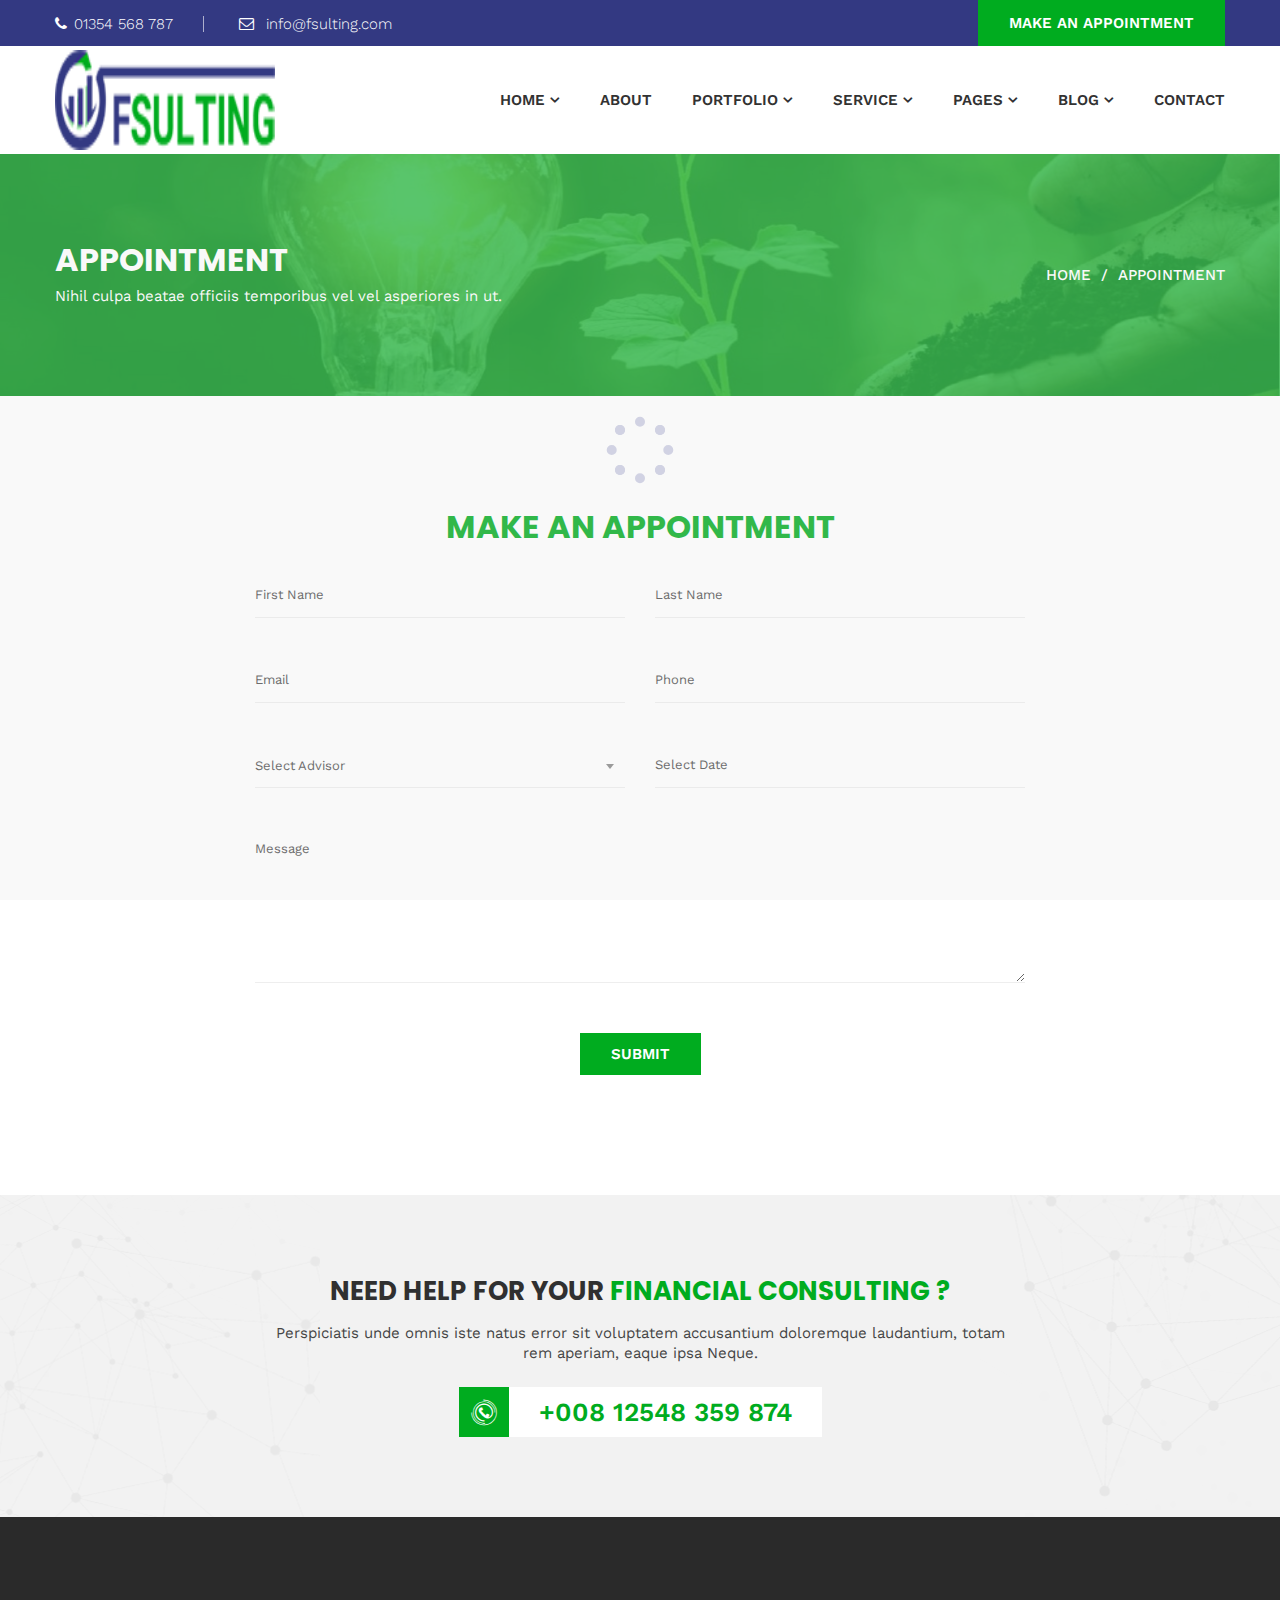
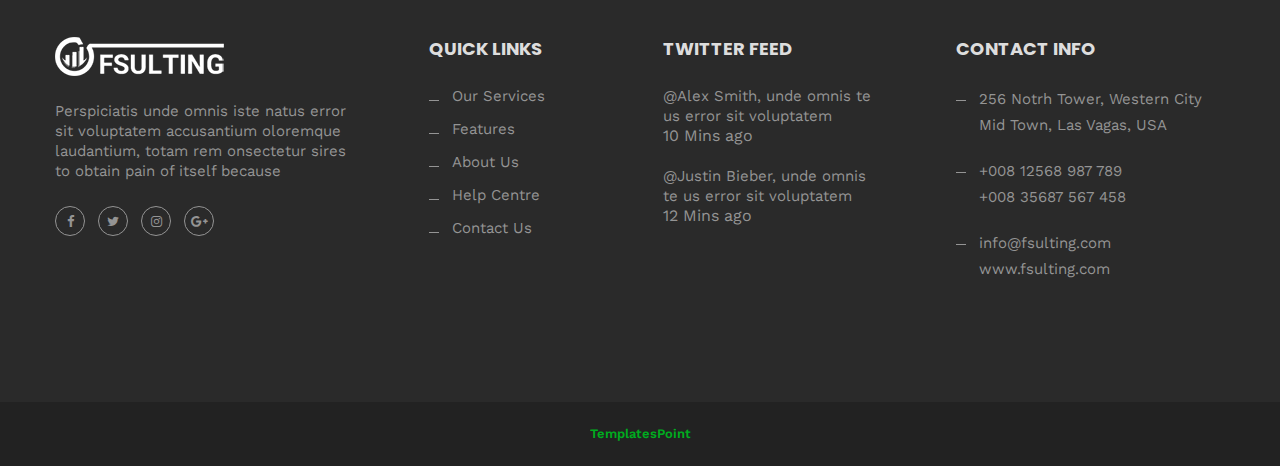
<file: appointment.html>
<!doctype html>
<html class="no-js" lang="zxx">


<head>
	<meta charset="utf-8">
	<meta http-equiv="x-ua-compatible" content="ie=edge">
	<title>Fsulting - Financial Consulting Bootstrap 4 Template</title>
	<meta name="description" content="">
	<meta name="viewport" content="width=device-width, initial-scale=1">

	<!-- Favicons -->
	<link rel="shortcut icon" href="images/favicon.ico">
	<link rel="apple-touch-icon" href="images/icon.png">

	<!-- Google font (font-family: 'Poppins', sans-serif;) -->
	<link href="https://fonts.googleapis.com/css?family=Poppins:300,400,400i,500,600,700" rel="stylesheet">
	<!-- Google font (font-family: 'Work Sans', sans-serif;) -->
	<link href="https://fonts.googleapis.com/css?family=Work+Sans:300,400,500,600,700" rel="stylesheet">

	<!-- Stylesheets -->
	<link rel="stylesheet" href="css/bootstrap.min.css">
	<link rel="stylesheet" href="css/plugins.css">
	<link rel="stylesheet" href="style.css">

	<!-- Cusom css -->
	<link rel="stylesheet" href="css/custom.css">

	<!-- Modernizer js -->
	<script src="js/vendor/modernizr-3.5.0.min.js"></script>
</head>

<body>
	<!--[if lte IE 9]>
		<p class="browserupgrade">You are using an <strong>outdated</strong> browser. Please <a href="https://browsehappy.com/">upgrade your browser</a> to improve your experience and security.</p>
	<![endif]-->

	<!-- Add your site or application content here -->

	<div class="fakeloader"></div>

	<!-- Main wrapper -->
	<div class="wrapper" id="wrapper">

		<!-- Header -->
		<header id="header" class="header sticky--header">

			<!-- Header Top Area -->
			<div class="header__top bg--blue">
				<div class="container">
					<div class="header__top__inner">
						<ul class="header__top__info">
							<li>
								<a href="#"><i class="fa fa-phone"></i>01354 568 787</a>
							</li>
							<li>
								<a href="#">
									<i class="fa fa-envelope-o"></i> info@fsulting.com</a>
							</li>
						</ul>
						<div class="header__top__button">
							<a class="cr-btn cr-btn--lg" href="appointment.html">
								<span>Make an appointment</span>
							</a>
						</div>
					</div>
				</div>
			</div>
			<!--// Header Top Area -->

			<!-- Header Bottom Area -->
			<div class="header__bottom bg--white">
				<div class="container d-none d-lg-block">
					<div class="header__bottom__inner">
						<div class="header__logo">
							<a href="index.html">
								<img src="images/logo/logo-theme.png" alt="header logo">
							</a>
						</div>

						<!-- Main Navigation -->
						<nav id="main-navigation" class="header__menu main-navigation">
							<ul>
								<li class="cr-dropdown">
									<a href="index.html">HOME</a>
									<ul class="cr-dropdown-menu">
										<li>
											<a href="index.html">Homepage Classic</a>
										</li>
										<li>
											<a href="index-boxed-layout.html">Homepage Boxed Layout</a>
										</li>
									</ul>
								</li>
								<li>
									<a href="about-us.html">ABOUT</a>
								</li>
								<li class="cr-dropdown">
									<a href="portfolio.html">PORTFOLIO</a>
									<ul class="cr-dropdown-menu">
										<li>
											<a href="portfolio.html">Portfolio Grid</a>
										</li>
										<li>
											<a href="portfolio-details.html">Portfolio Details</a>
										</li>
									</ul>
								</li>
								<li class="cr-dropdown">
									<a href="services.html">SERVICE</a>
									<ul class="cr-dropdown-menu">
										<li>
											<a href="services.html">Services</a>
										</li>
										<li>
											<a href="single-service.html">Single Service</a>
										</li>
									</ul>
								</li>
								<li class="cr-dropdown">
									<a href="#">PAGES</a>
									<ul class="cr-dropdown-menu">
										<li>
											<a href="about-us.html">ABOUT</a>
										</li>
										<li>
											<a href="blog.html">BLOG</a>
											<ul class="cr-sub-dropdown-menu">
												<li>
													<a href="blog.html">Blog</a>
												</li>
												<li>
													<a href="blog-with-right-sidebar.html">Blog With Right Sidebar</a>
												</li>
												<li>
													<a href="blog-with-left-sidebar.html">Blog With Left Sidebar</a>
												</li>
												<li>
													<a href="blog-details.html">Blog Details</a>
												</li>
												<li>
													<a href="blog-details-with-left-sidebar.html">Blog Details With Left Sidebar</a>
												</li>
											</ul>
										</li>
										<li>
											<a href="features.html">FEATURES</a>
										</li>
										<li>
											<a href="services.html">SERVICE</a>
											<ul class="cr-sub-dropdown-menu">
												<li>
													<a href="services.html">Services</a>
												</li>
												<li>
													<a href="single-service.html">Single Service</a>
												</li>
											</ul>
										</li>
										<li>
											<a href="team.html">Team</a>
										</li>
										<li>
											<a href="team-details.html">Team Details</a>
										</li>
										<li>
											<a href="appointment.html">Appointment</a>
										</li>
									</ul>
								</li>
								<li class="cr-dropdown">
									<a href="blog.html">BLOG</a>
									<ul class="cr-dropdown-menu">
										<li>
											<a href="blog.html">Blog</a>
										</li>
										<li>
											<a href="blog-with-right-sidebar.html">Blog With Right Sidebar</a>
										</li>
										<li>
											<a href="blog-with-left-sidebar.html">Blog With Left Sidebar</a>
										</li>
										<li>
											<a href="blog-details.html">Blog Details</a>
										</li>
										<li>
											<a href="blog-details-with-left-sidebar.html">Blog Details With Left Sidebar</a>
										</li>
									</ul>
								</li>
								<li>
									<a href="contact.html">CONTACT</a>
								</li>
							</ul>
						</nav>
						<!--// Main Navigation -->

					</div>
				</div>

				<!-- Mobile Menu -->
				<div class="container d-block d-lg-none">
					<div class="mobile-menu clearfix d-md-block d-lg-none">
						<a class="mobile-logo" href="index.html">
							<img src="images/logo/logo-theme.png" alt="logo">
						</a>
					</div>
				</div>
				<!-- //Mobile Menu -->

			</div>
			<!--// Header Bottom Area -->

		</header>
		<!-- //Header -->

		<!-- Breadcrumb Area -->
		<div id="cr-breadcrumb-area" class="cr-breadcrumb-area bg-image--2 section-padding--md" data-overlay="8">
			<div class="container">
				<div class="cr-breadcrumb">
					<div class="cr-breadcrumb__left">
						<h2>Appointment</h2>
						<p>Nihil culpa beatae officiis temporibus vel vel asperiores in ut.</p>
					</div>
					<div class="cr-breadcrumb__right">
						<ul class="cr-breadcrumb__pagination">
							<li>
								<a href="index.html">Home</a>
							</li>
							<li>Appointment</li>
						</ul>
					</div>
				</div>
			</div>
		</div>
		<!--// Breadcrumb Area -->

		<!-- Page Conent -->
		<main class="page-content">

			<!-- Appointment -->
			<div class="appointment bg--white section-padding--xlg">
				<div class="container">
					<div class="row">
						<div class="col-xl-8 offset-xl-2 col-lg-10 offset-lg-1 col-12 offset-0 mt-10-reverse">
							<div class="pg-appintment">
								<div class="pg-appintment__title text-center">
									<h2>MAKE AN APPOINTMENT</h2>
								</div>
								<div class="pg-appintment__box">
									<form id="contact-form" action="https://d29u17ylf1ylz9.cloudfront.net/fsulting-v2/fsulting/appointment.php" method="POST">
										<div class="row">
											<div class="col-lg-6 col-md-6">
												<div class="single-input">
													<input type="text" name="user-first-name" id="user-first-name" placeholder="First Name">
												</div>
											</div>
											<div class="col-lg-6 col-md-6">
												<div class="single-input">
													<input type="text" name="user-last-name" id="user-last-name" placeholder="Last Name">
												</div>
											</div>
											<div class="col-lg-6 col-md-6">
												<div class="single-input">
													<input type="email" name="user-email" id="user-email" placeholder="Email">
												</div>
											</div>
											<div class="col-lg-6 col-md-6">
												<div class="single-input">
													<input type="text" name="user-phone" id="user-phone" placeholder="Phone">
												</div>
											</div>
											<div class="col-lg-6 col-md-6">
												<div class="single-input">
													<select class="select2-another" name="user-select-advisor" id="user-select-advisor">
														<option value="0">Select Advisor</option>
														<option value="Julia Anderson">Julia Anderson</option>
														<option value="David Miller">David Miller</option>
														<option value="Simon De Anderson">Simon De Andersom</option>
														<option value="Martin Smith">Martin Smith</option>
													</select>
												</div>
											</div>
											<div class="col-lg-6 col-md-6">
												<div class="single-input">
													<input type="text" name="user-select-date" id="user-select-date" placeholder="Select Date" data-select="datepicker">
												</div>
											</div>
											<div class="col-lg-12">
												<div class="single-input">
													<textarea name="user-message" cols="30" rows="5" placeholder="Message"></textarea>
												</div>
											</div>
											<div class="col-lg-12">
												<div class="single-input button">
													<button type="submit" class="cr-btn"><span>Submit</span></button>
												</div>
											</div>
										</div>
									</form>
									<p class="form-message"></p>
								</div>
							</div>
						</div>
					</div>
				</div>
			</div>
			<!--// Appointment -->

			<!-- Call To Action Area -->
			<section class="cta-area section-padding--md bg--grey--light bg--abstruct-mask">
				<div class="container">
					<div class="row justify-content-center">
						<div class="col-xl-9 col-lg-10">
							<div class="calltoaction text-center">
								<h3>NEED HELP FOR YOUR <span class="color--theme">FINANCIAL CONSULTING ?</span>
								</h3>
								<p>Perspiciatis unde omnis iste natus error sit voluptatem accusantium doloremque laudantium, totam rem
									aperiam, eaque ipsa Neque.</p>
								<div class="calltoaction-button mt-4">
									<span class="calltoaction-icon"><i class="flaticon-phone"></i></span>
									<a href="callto://+00812548359874">+008 12548 359 874</a>
								</div>
							</div>
						</div>
					</div>
				</div>
			</section>
			<!--// Call To Action Area -->

		</main>
		<!-- //Page Conent -->

		<!-- Footer Area -->
		<footer id="footer" class="footer-area fixed--footer">

			<!-- Footer Widgets Area -->
			<div class="footer-area__widgets section-padding--lg bg--dark--light">
				<div class="container">
					<div class="widget-area footer--widgets">

						<!-- Single Widget -->
						<div class="widget widget-about">
							<div class="footer-area__logo">
								<a href="index.html">
									<img src="images/logo/logo-footer.png" alt="footer logo">
								</a>
							</div>
							<p>Perspiciatis unde omnis iste natus error sit voluptatem accusantium oloremque laudantium, totam rem
								onsectetur sires
								to obtain pain of itself because</p>
							<div class="social-icons social-icons--rounded">
								<ul>
									<li class="facebook">
										<a href="https://www.facebook.com/">
											<i class="fa fa-facebook"></i>
										</a>
									</li>
									<li class="twitter">
										<a href="https://twitter.com/">
											<i class="fa fa-twitter"></i>
										</a>
									</li>
									<li class="instagram">
										<a href="https://www.instagram.com/">
											<i class="fa fa-instagram"></i>
										</a>
									</li>
									<li class="google-plus">
										<a href="https://plus.google.com/discover">
											<i class="fa fa-google-plus"></i>
										</a>
									</li>
								</ul>
							</div>
						</div>
						<!--// Single Widget -->

						<!-- Single Widget -->
						<div class="widget widget-quick-links">
							<h5 class="widget-title">QUICK LINKS</h5>
							<ul>
								<li>
									<a href="services.html">Our Services</a>
								</li>
								<li>
									<a href="features.html">Features</a>
								</li>
								<li>
									<a href="about-us.html">About Us</a>
								</li>
								<li>
									<a href="#">Help Centre</a>
								</li>
								<li>
									<a href="contact.html">Contact Us</a>
								</li>
							</ul>
						</div>
						<!--// Single Widget -->

						<!-- Single Widget -->
						<div class="widget widget-twitter-feed">
							<h5 class="widget-title">Twitter Feed</h5>
							<ul>
								<li>
									<p>
										<a href="#">@Alex Smith</a>, unde omnis te us error sit voluptatem</p>
									<span class="time">
										<a href="#">10 Mins ago</a>
									</span>
								</li>
								<li>
									<p>
										<a href="#">@Justin Bieber</a>, unde omnis te us error sit voluptatem</p>
									<span class="time">
										<a href="#">12 Mins ago</a>
									</span>
								</li>
							</ul>
						</div>
						<!--// Single Widget -->

						<!-- Single Widget -->
						<div class="widget widget-contact-info">
							<h5 class="widget-title">Contact Info</h5>
							<ul>
								<li>
									<p>256 Notrh Tower, Western City Mid Town, Las Vagas, USA</p>
								</li>
								<li>
									<p>
										<a href="callto://+00812568987789">+008 12568 987 789</a>
									</p>
									<p>
										<a href="callto://+00835687567458">+008 35687 567 458</a>
									</p>
								</li>
								<li>
									<p>
										<a href="mailto://info@fsulting.com">info@fsulting.com</a>
									</p>
									<p>
										<a href="mailto://info@fsulting.com">www.fsulting.com</a>
									</p>
								</li>
							</ul>
						</div>
						<!--// Single Widget -->

					</div>
				</div>
			</div>
			<!--// Footer Widgets Area -->

			<!-- Footer Copyright Area -->
			<div class="footer-area__copyright bg--dark">
				<div class="container">
					<div class="row">
						<div class="col-lg-12">
							<div class="copyright text-center">
								<a href="#">TemplatesPoint</a>
							</div>
						</div>
					</div>
				</div>
			</div>
			<!--// Footer Copyright Area -->

		</footer>
		<!-- //Footer Area -->

	</div>
	<!-- //Main wrapper -->

	<!-- JS Files -->
	<script src="js/vendor/jquery-3.2.1.min.js"></script>
	<script src="js/popper.min.js"></script>
	<script src="js/bootstrap.min.js"></script>
	<script src="js/plugins.js"></script>
	<script src="js/active.js"></script>
	<script src="js/scripts.js"></script>
</body>


</html>
</file>
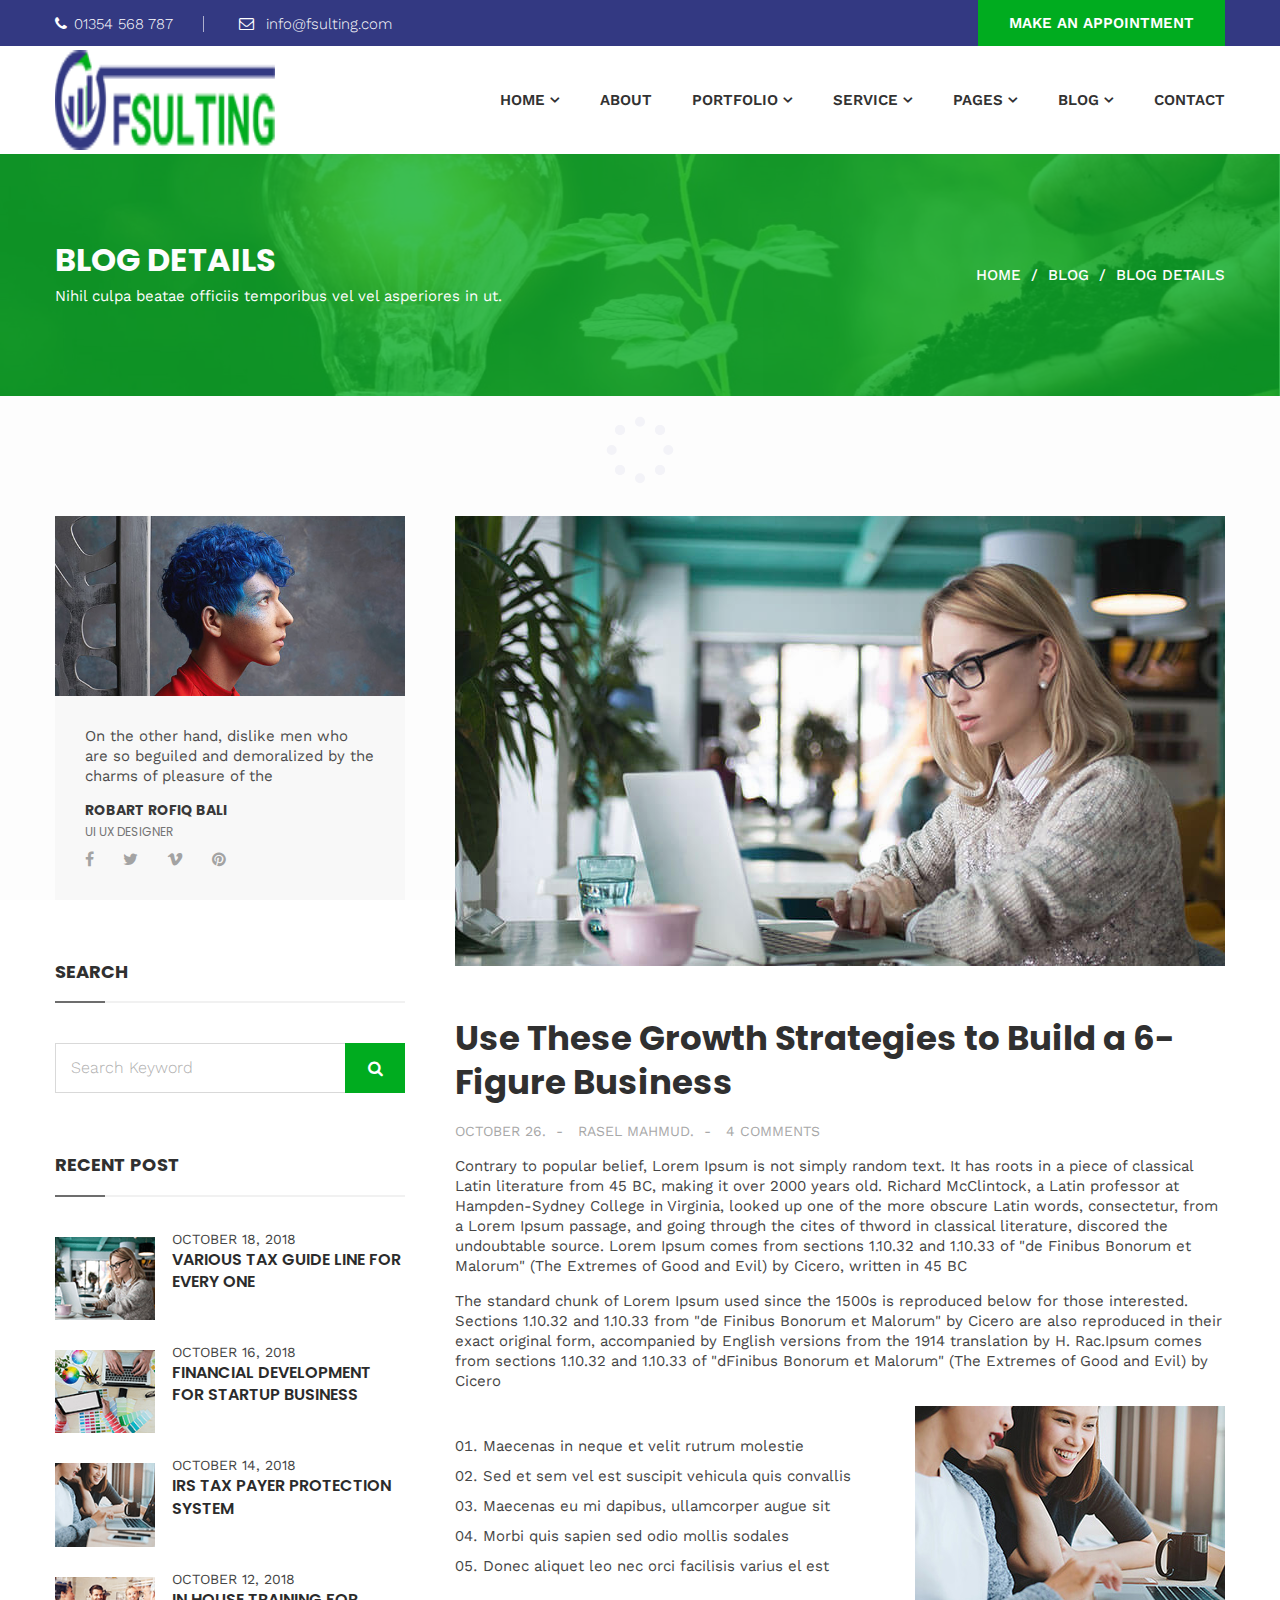
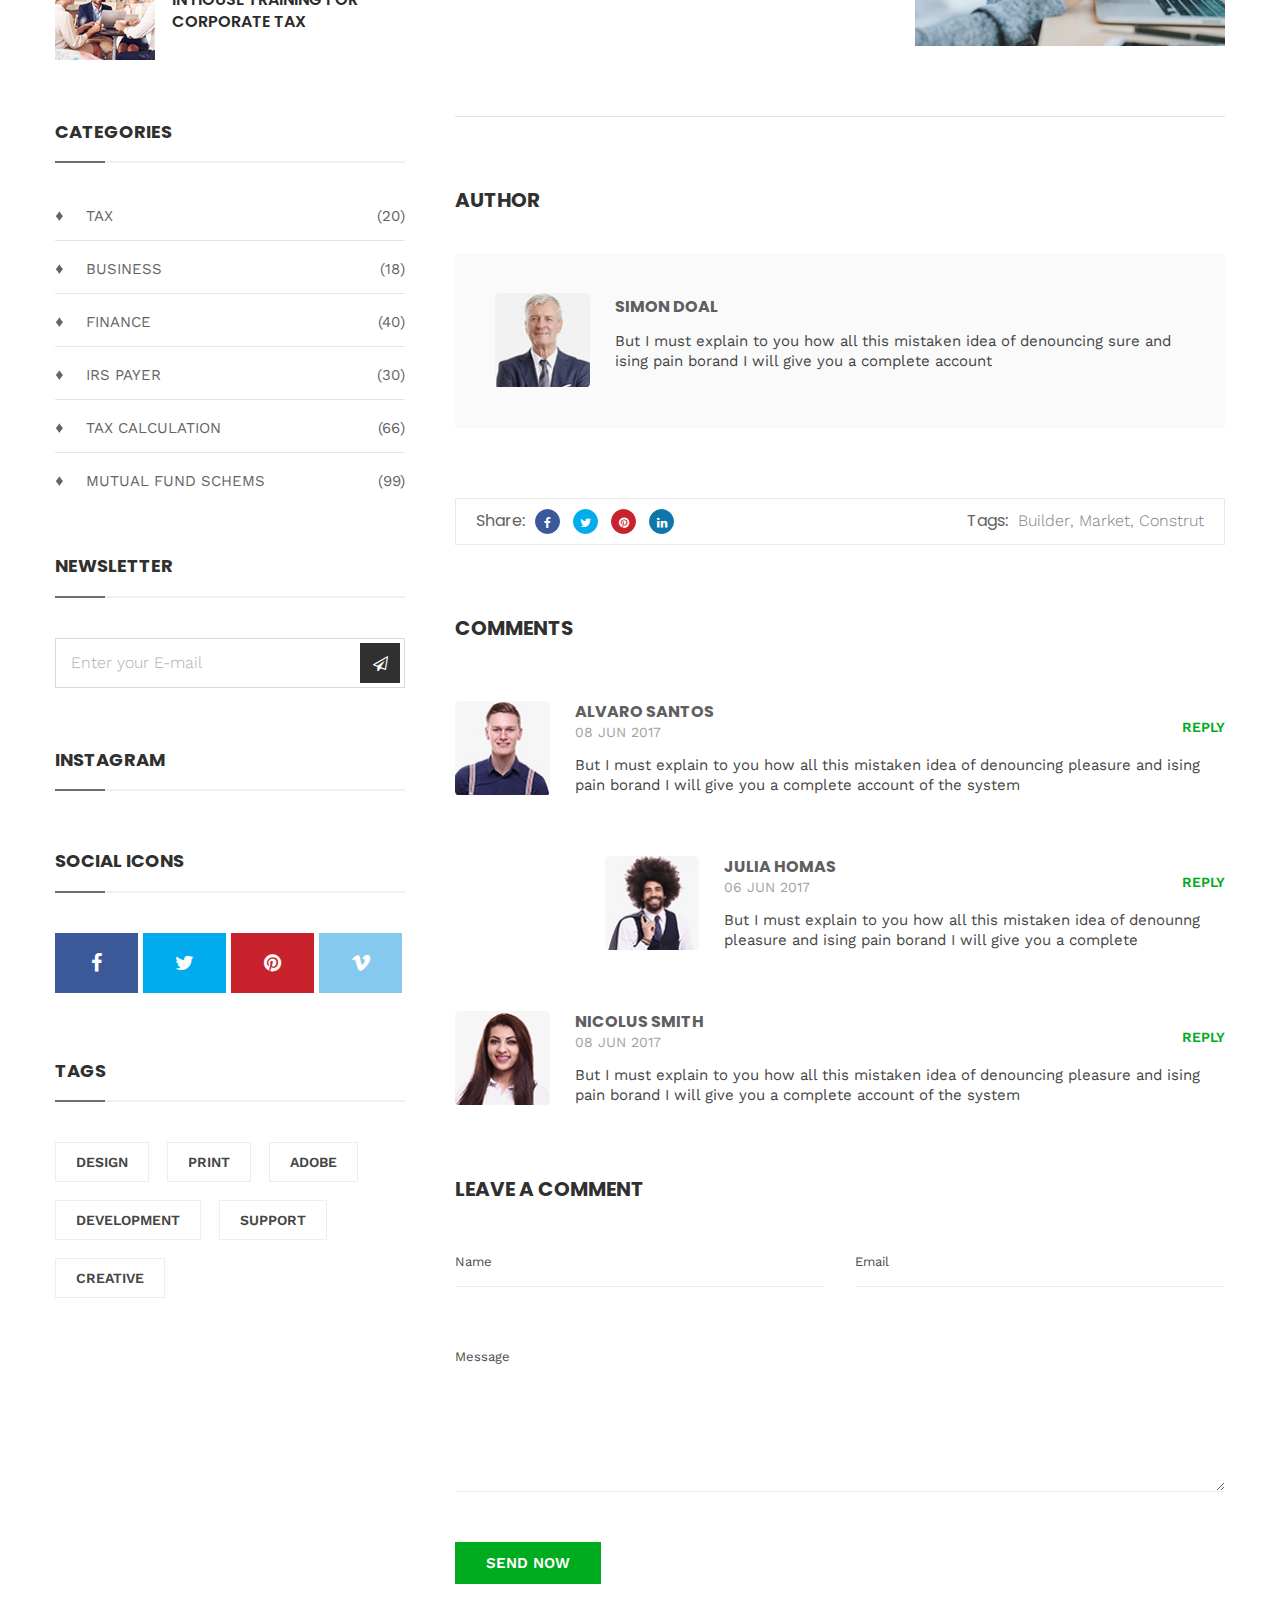
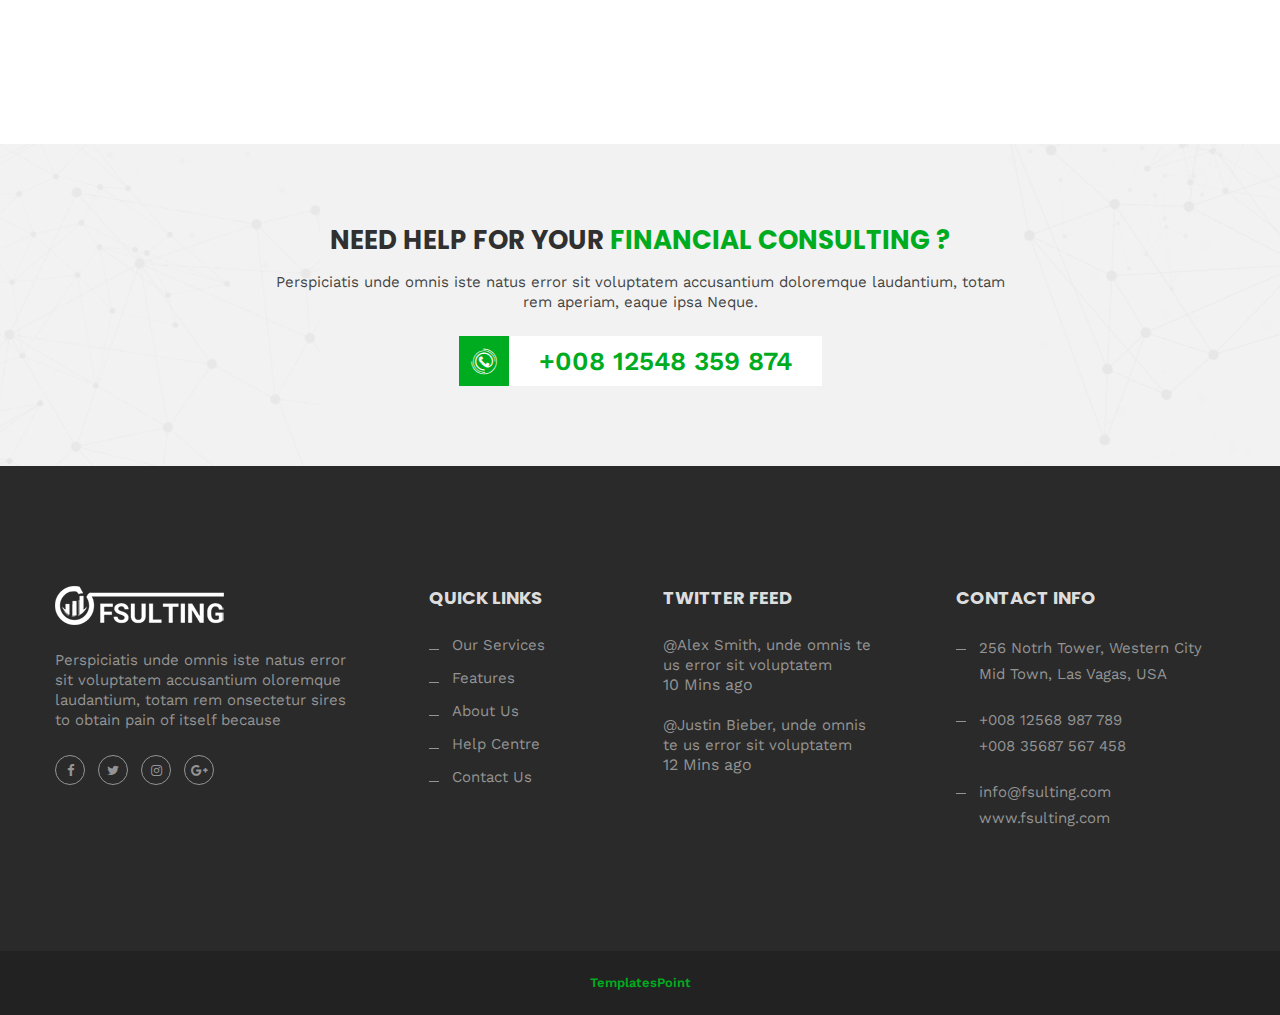
<file: blog-details-with-left-sidebar.html>
<!doctype html>
<html class="no-js" lang="zxx">


<head>
	<meta charset="utf-8">
	<meta http-equiv="x-ua-compatible" content="ie=edge">
	<title>Fsulting - Financial Consulting Bootstrap 4 Template</title>
	<meta name="description" content="">
	<meta name="viewport" content="width=device-width, initial-scale=1">

	<!-- Favicons -->
	<link rel="shortcut icon" href="images/favicon.ico">
	<link rel="apple-touch-icon" href="images/icon.png">

	<!-- Google font (font-family: 'Poppins', sans-serif;) -->
	<link href="https://fonts.googleapis.com/css?family=Poppins:300,400,400i,500,600,700" rel="stylesheet">
	<!-- Google font (font-family: 'Work Sans', sans-serif;) -->
	<link href="https://fonts.googleapis.com/css?family=Work+Sans:300,400,500,600,700" rel="stylesheet">

	<!-- Stylesheets -->
	<link rel="stylesheet" href="css/bootstrap.min.css">
	<link rel="stylesheet" href="css/plugins.css">
	<link rel="stylesheet" href="style.css">

	<!-- Cusom css -->
	<link rel="stylesheet" href="css/custom.css">

	<!-- Modernizer js -->
	<script src="js/vendor/modernizr-3.5.0.min.js"></script>
</head>

<body>
	<!--[if lte IE 9]>
		<p class="browserupgrade">You are using an <strong>outdated</strong> browser. Please <a href="https://browsehappy.com/">upgrade your browser</a> to improve your experience and security.</p>
	<![endif]-->

	<!-- Add your site or application content here -->

	<div class="fakeloader"></div>

	<!-- Main wrapper -->
	<div class="wrapper" id="wrapper">

		<!-- Header -->
		<header id="header" class="header sticky--header">

			<!-- Header Top Area -->
			<div class="header__top bg--blue">
				<div class="container">
					<div class="header__top__inner">
						<ul class="header__top__info">
							<li>
								<a href="#"><i class="fa fa-phone"></i>01354 568 787</a>
							</li>
							<li>
								<a href="#">
									<i class="fa fa-envelope-o"></i> info@fsulting.com</a>
							</li>
						</ul>
						<div class="header__top__button">
							<a class="cr-btn cr-btn--lg" href="appointment.html">
								<span>Make an appointment</span>
							</a>
						</div>
					</div>
				</div>
			</div>
			<!--// Header Top Area -->

			<!-- Header Bottom Area -->
			<div class="header__bottom bg--white">
				<div class="container d-none d-lg-block">
					<div class="header__bottom__inner">
						<div class="header__logo">
							<a href="index.html">
								<img src="images/logo/logo-theme.png" alt="header logo">
							</a>
						</div>

						<!-- Main Navigation -->
						<nav id="main-navigation" class="header__menu main-navigation">
							<ul>
								<li class="cr-dropdown">
									<a href="index.html">HOME</a>
									<ul class="cr-dropdown-menu">
										<li>
											<a href="index.html">Homepage Classic</a>
										</li>
										<li>
											<a href="index-boxed-layout.html">Homepage Boxed Layout</a>
										</li>
									</ul>
								</li>
								<li>
									<a href="about-us.html">ABOUT</a>
								</li>
								<li class="cr-dropdown">
									<a href="portfolio.html">PORTFOLIO</a>
									<ul class="cr-dropdown-menu">
										<li>
											<a href="portfolio.html">Portfolio Grid</a>
										</li>
										<li>
											<a href="portfolio-details.html">Portfolio Details</a>
										</li>
									</ul>
								</li>
								<li class="cr-dropdown">
									<a href="services.html">SERVICE</a>
									<ul class="cr-dropdown-menu">
										<li>
											<a href="services.html">Services</a>
										</li>
										<li>
											<a href="single-service.html">Single Service</a>
										</li>
									</ul>
								</li>
								<li class="cr-dropdown">
									<a href="#">PAGES</a>
									<ul class="cr-dropdown-menu">
										<li>
											<a href="about-us.html">ABOUT</a>
										</li>
										<li>
											<a href="blog.html">BLOG</a>
											<ul class="cr-sub-dropdown-menu">
												<li>
													<a href="blog.html">Blog</a>
												</li>
												<li>
													<a href="blog-with-right-sidebar.html">Blog With Right Sidebar</a>
												</li>
												<li>
													<a href="blog-with-left-sidebar.html">Blog With Left Sidebar</a>
												</li>
												<li>
													<a href="blog-details.html">Blog Details</a>
												</li>
												<li>
													<a href="blog-details-with-left-sidebar.html">Blog Details With Left Sidebar</a>
												</li>
											</ul>
										</li>
										<li>
											<a href="features.html">FEATURES</a>
										</li>
										<li>
											<a href="services.html">SERVICE</a>
											<ul class="cr-sub-dropdown-menu">
												<li>
													<a href="services.html">Services</a>
												</li>
												<li>
													<a href="single-service.html">Single Service</a>
												</li>
											</ul>
										</li>
										<li>
											<a href="team.html">Team</a>
										</li>
										<li>
											<a href="team-details.html">Team Details</a>
										</li>
										<li>
											<a href="appointment.html">Appointment</a>
										</li>
									</ul>
								</li>
								<li class="cr-dropdown">
									<a href="blog.html">BLOG</a>
									<ul class="cr-dropdown-menu">
										<li>
											<a href="blog.html">Blog</a>
										</li>
										<li>
											<a href="blog-with-right-sidebar.html">Blog With Right Sidebar</a>
										</li>
										<li>
											<a href="blog-with-left-sidebar.html">Blog With Left Sidebar</a>
										</li>
										<li>
											<a href="blog-details.html">Blog Details</a>
										</li>
										<li>
											<a href="blog-details-with-left-sidebar.html">Blog Details With Left Sidebar</a>
										</li>
									</ul>
								</li>
								<li>
									<a href="contact.html">CONTACT</a>
								</li>
							</ul>
						</nav>
						<!--// Main Navigation -->

					</div>
				</div>

				<!-- Mobile Menu -->
				<div class="container d-block d-lg-none">
					<div class="mobile-menu clearfix d-md-block d-lg-none">
						<a class="mobile-logo" href="index.html">
							<img src="images/logo/logo-theme.png" alt="logo">
						</a>
					</div>
				</div>
				<!-- //Mobile Menu -->

			</div>
			<!--// Header Bottom Area -->

		</header>
		<!-- //Header -->

		<!-- Breadcrumb Area -->
		<div id="cr-breadcrumb-area" class="cr-breadcrumb-area bg-image--2 section-padding--md" data-overlay="8">
			<div class="container">
				<div class="cr-breadcrumb">
					<div class="cr-breadcrumb__left">
						<h2>Blog Details</h2>
						<p>Nihil culpa beatae officiis temporibus vel vel asperiores in ut.</p>
					</div>
					<div class="cr-breadcrumb__right">
						<ul class="cr-breadcrumb__pagination">
							<li>
								<a href="index.html">Home</a>
							</li>
							<li>
								<a href="blog-with-right-sidebar.html">Blog</a>
							</li>
							<li>Blog Details</li>
						</ul>
					</div>
				</div>
			</div>
		</div>
		<!--// Breadcrumb Area -->

		<!-- Page Conent -->
		<main class="page-content">

			<!-- BLogs grid -->
			<div class="cr-section pg-blogs-area section-padding--xlg bg--white">
				<div class="container">
					<div class="row">

						<!-- BLog Details -->
						<div class="col-lg-8 order-1 order-lg-2">
							<article class="pg-blog">
								<div class="pg-blog-thumb">
									<img src="images/blog/blogdetails/blog-details-1.jpg" alt="blog details thumb">
								</div>
								<div class="pg-blog-main">
									<h2 class="pg-blog-title">Use These Growth Strategies to Build a 6-Figure Business</h2>
									<ul class="pg-blog-meta">
										<li>OCTOBER 26.</li>
										<li><a href="#">RASEL MAHMUD.</a></li>
										<li><a href="#">4 comments</a></li>
									</ul>
									<div class="pg-blog-content clearfix">
										<p>Contrary to popular belief, Lorem Ipsum is not simply random text. It has roots in a piece of classical
											Latin literature from 45 BC, making it over 2000 years old. Richard McClintock, a Latin professor at
											Hampden-Sydney College in Virginia, looked up one of the more obscure Latin words, consectetur, from a Lorem
											Ipsum passage, and going through the cites of thword in classical literature, discored the undoubtable
											source. Lorem Ipsum comes from sections 1.10.32 and 1.10.33 of "de Finibus Bonorum et Malorum" (The Extremes
											of Good and Evil) by Cicero, written in 45 BC</p>
										<p>The standard chunk of Lorem Ipsum used since the 1500s is reproduced below for those interested. Sections
											1.10.32 and 1.10.33 from "de Finibus Bonorum et Malorum" by Cicero are also reproduced in their exact
											original form, accompanied by English versions from the 1914 translation by H. Rac.Ipsum comes from sections
											1.10.32 and 1.10.33 of "dFinibus Bonorum et Malorum" (The Extremes of Good and Evil) by Cicero</p>
										<ol class="alignleft">
											<li>Maecenas in neque et velit rutrum molestie</li>
											<li>Sed et sem vel est suscipit vehicula quis convallis</li>
											<li>Maecenas eu mi dapibus, ullamcorper augue sit</li>
											<li>Morbi quis sapien sed odio mollis sodales</li>
											<li>Donec aliquet leo nec orci facilisis varius el est</li>
										</ol>
										<img src="images/blog/blogdetails/blog-details-field.jpg" alt="blog details field" class="alignright">
									</div>
								</div>
							</article>
							<div class="pg-blog-block pg-blog-author">
								<h4 class="small-title">Author</h4>
								<div class="pg-blog-authorbox">
									<div class="pg-blog-authoriamge">
										<img src="images/blog/blogdetails/authorimage/authorimage-1.png" alt="author image">
									</div>
									<div class="pg-blog-authordes">
										<h6>simon doal</h6>
										<p>But I must explain to you how all this mistaken idea of denouncing sure and ising pain borand I will give
											you a complete account</p>
									</div>
								</div>
							</div>
							<div class="pg-blog-block pg-blog-social">
								<div class="pg-blog-social-icons">
									<h6>Share: </h6>
									<div class="social-icons social-icons--rounded-color">
										<ul>
											<li class="facebook"><a href="#"><i class="fa fa-facebook"></i></a></li>
											<li class="twitter"><a href="#"><i class="fa fa-twitter"></i></a></li>
											<li class="pinterest"><a href="#"><i class="fa fa-pinterest"></i></a></li>
											<li class="linkedin"><a href="#"><i class="fa fa-linkedin"></i></a></li>
										</ul>
									</div>
								</div>
								<div class="pg-blog-tags">
									<h6>Tags: </h6>
									<ul>
										<li><a href="blog.html">Builder</a></li>
										<li><a href="blog.html">Market</a></li>
										<li><a href="blog.html">Construt</a></li>
									</ul>
								</div>
							</div>
							<div class="pg-blog-block commentlist">
								<h4 class="small-title">Comments</h4>
								<div class="comment">
									<div class="pg-blog-authoriamge">
										<img src="images/blog/blogdetails/authorimage/authorimage-2.png" alt="author image">
									</div>
									<div class="comment__content">
										<div class="comment__content__top">
											<h6>Alvaro Santos</h6>
											<span>08 Jun 2017</span>
										</div>
										<a href="#" class="reply">Reply</a>
										<div class="comment__content__bottom">But I must explain to you how all this mistaken idea of denouncing
											pleasure and ising pain borand I will give you a complete account of the system</div>
									</div>
								</div>
								<div class="comment reply">
									<div class="pg-blog-authoriamge">
										<img src="images/blog/blogdetails/authorimage/authorimage-3.png" alt="author image">
									</div>
									<div class="comment__content">
										<div class="comment__content__top">
											<h6>Julia homas</h6>
											<span>06 Jun 2017</span>
										</div>
										<a href="#" class="reply">Reply</a>
										<div class="comment__content__bottom">But I must explain to you how all this mistaken idea of denounng
											pleasure and ising pain borand I will give you a complete</div>
									</div>
								</div>
								<div class="comment">
									<div class="pg-blog-authoriamge">
										<img src="images/blog/blogdetails/authorimage/authorimage-4.png" alt="author image">
									</div>
									<div class="comment__content">
										<div class="comment__content__top">
											<h6>NICOLUS SMITH</h6>
											<span>08 Jun 2017</span>
										</div>
										<a href="#" class="reply">Reply</a>
										<div class="comment__content__bottom">But I must explain to you how all this mistaken idea of denouncing
											pleasure and ising pain borand I will give you a complete account of the system</div>
									</div>
								</div>
							</div>
							<div class="pg-blog-block commentbox">
								<h4 class="small-title">Leave a Comment</h4>
								<form action="#">
									<div class="row">
										<div class="col-lg-6 col-md-6">
											<div class="single-input">
												<label for="commenter-name">Name</label>
												<input type="text" name="commenter-name" id="commenter-name">
											</div>
										</div>
										<div class="col-lg-6 col-md-6">
											<div class="single-input">
												<label for="commenter-email">Email</label>
												<input type="email" name="commenter-email" id="commenter-email">
											</div>
										</div>
										<div class="col-lg-12">
											<div class="single-input">
												<label for="commenter-message">Message</label>
												<textarea name="commenter-message" id="commenter-message" cols="30" rows="5"></textarea>
											</div>
										</div>
										<div class="col-lg-12">
											<div class="single-input">
												<button type="submit" class="cr-btn"><span>Send Now</span></button>
											</div>
										</div>
									</div>
								</form>
							</div>
						</div>
						<!--// BLog Details -->

						<!-- Sidebar -->
						<div class="col-lg-4 order-2 order-lg-1">
							<div class="widgets sidebar-widgets widgets--left-side">
								<!-- Single Widget -->
								<section class="single-widget widget-about">
									<header class="widget-about__thumb">
										<img src="images/others/about-widget.jpg" alt="about widget thumb">
									</header>
									<footer class="widget-about__content">
										<p>On the other hand, dislike men who are so beguiled and demoralized by the charms of pleasure of the</p>
										<h6>Robart Rofiq Bali</h6>
										<h6><small>UI UX Designer</small></h6>
										<div class="social-icons">
											<ul>
												<li class="facebook"><a href="https://www.facebook.com/"><i class="fa fa-facebook"></i></a></li>
												<li class="twitter"><a href="https://twitter.com/"><i class="fa fa-twitter"></i></a></li>
												<li class="vimeo"><a href="https://www.vimeo.com/"><i class="fa fa-vimeo"></i></a></li>
												<li class="pinterest"><a href="https://pinterest.com/"><i class="fa fa-pinterest"></i></a></li>
											</ul>
										</div>
									</footer>
								</section>
								<!--// Single Widget -->

								<!-- Single Widget -->
								<section class="single-widget widget-search">
									<h6>Search</h6>
									<form action="#">
										<input type="text" placeholder="Search Keyword">
										<button type="submit"><i class="fa fa-search"></i></button>
									</form>
								</section>
								<!--// Single Widget -->

								<!-- Single Widget -->
								<section class="single-widget widget-recentpost">
									<h6>Recent Post</h6>
									<ul>
										<li>
											<a class="widget-recentpost__thumb" href="blog-details.html"><img src="images/blog/thumbnail/blog-thumbnail-1.png"
												 alt="blog thumbnail"></a>
											<div class="widget-recentpost__content">
												<span class="date">october 18, 2018</span>
												<h6><a href="blog-details.html">Various tax guide line for every one</a></h6>
											</div>
										</li>
										<li>
											<a class="widget-recentpost__thumb" href="blog-details.html"><img src="images/blog/thumbnail/blog-thumbnail-2.png"
												 alt="blog thumbnail"></a>
											<div class="widget-recentpost__content">
												<span class="date">october 16, 2018</span>
												<h6><a href="blog-details.html">financial development for startup business</a></h6>
											</div>
										</li>
										<li>
											<a class="widget-recentpost__thumb" href="blog-details.html"><img src="images/blog/thumbnail/blog-thumbnail-3.png"
												 alt="blog thumbnail"></a>
											<div class="widget-recentpost__content">
												<span class="date">october 14, 2018</span>
												<h6><a href="blog-details.html">irs tax payer protection system</a></h6>
											</div>
										</li>
										<li>
											<a class="widget-recentpost__thumb" href="blog-details.html"><img src="images/blog/thumbnail/blog-thumbnail-4.png"
												 alt="blog thumbnail"></a>
											<div class="widget-recentpost__content">
												<span class="date">october 12, 2018</span>
												<h6><a href="blog-details.html">in house training for corporate tax</a></h6>
											</div>
										</li>
									</ul>
								</section>
								<!--// Single Widget -->

								<!-- Single Widget -->
								<section class="single-widget widget-categories">
									<h6>Categories</h6>
									<ul>
										<li><a href="blog-with-right-sidebar.html">TAX <span>(20)</span></a></li>
										<li><a href="blog-with-right-sidebar.html">Business <span>(18)</span></a></li>
										<li><a href="blog-with-right-sidebar.html">Finance <span>(40)</span></a></li>
										<li><a href="blog-with-right-sidebar.html">Irs payer <span>(30)</span></a></li>
										<li><a href="blog-with-right-sidebar.html">TAX Calculation <span>(66)</span></a></li>
										<li><a href="blog-with-right-sidebar.html">MUTUAL FUND SCHEMS <span>(99)</span></a></li>
									</ul>
								</section>
								<!--// Single Widget -->

								<!-- Single Widget -->
								<section class="single-widget widget-newsletter">
									<h6>Newsletter</h6>
									<form action="#">
										<input type="text" placeholder="Enter your E-mail ">
										<button type="submit"><i class="fa fa-paper-plane-o"></i></button>
									</form>
								</section>
								<!--// Single Widget -->

								<!-- Single Widget -->
								<section class="single-widget widget-instagram">
									<h6>Instagram</h6>
									<ul id="sidebar-instagram-feed"></ul>
								</section>
								<!--// Single Widget -->

								<!-- Single Widget -->
								<section class="single-widget widget-social-icon">
									<h6>Social Icons</h6>
									<ul>
										<li class="facebook"><a href="#"><i class="fa fa-facebook"></i></a></li>
										<li class="twitter"><a href="#"><i class="fa fa-twitter"></i></a></li>
										<li class="pinterest"><a href="#"><i class="fa fa-pinterest"></i></a></li>
										<li class="vimeo"><a href="#"><i class="fa fa-vimeo"></i></a></li>
									</ul>
								</section>
								<!--// Single Widget -->

								<!-- Single Widget -->
								<section class="single-widget widget-tags">
									<h6>Tags</h6>
									<ul>
										<li><a href="blog-with-right-sidebar.html">Design</a></li>
										<li><a href="blog-with-right-sidebar.html">Print</a></li>
										<li><a href="blog-with-right-sidebar.html">Adobe</a></li>
										<li><a href="blog-with-right-sidebar.html">Development</a></li>
										<li><a href="blog-with-right-sidebar.html">Support</a></li>
										<li><a href="blog-with-right-sidebar.html">Creative</a></li>
									</ul>
								</section>
								<!--// Single Widget -->

							</div>
						</div>
						<!--// Sidebar -->

					</div>
				</div>
			</div>
			<!--// BLogs grid -->

			<!-- Call To Action Area -->
			<section class="cta-area section-padding--md bg--grey--light bg--abstruct-mask">
				<div class="container">
					<div class="row justify-content-center">
						<div class="col-xl-9 col-lg-10">
							<div class="calltoaction text-center">
								<h3>NEED HELP FOR YOUR <span class="color--theme">FINANCIAL CONSULTING ?</span>
								</h3>
								<p>Perspiciatis unde omnis iste natus error sit voluptatem accusantium doloremque laudantium, totam rem
									aperiam, eaque ipsa Neque.</p>
								<div class="calltoaction-button mt-4">
									<span class="calltoaction-icon"><i class="flaticon-phone"></i></span>
									<a href="callto://+00812548359874">+008 12548 359 874</a>
								</div>
							</div>
						</div>
					</div>
				</div>
			</section>
			<!--// Call To Action Area -->

		</main>
		<!-- //Page Conent -->

		<!-- Footer Area -->
		<footer id="footer" class="footer-area fixed--footer">

			<!-- Footer Widgets Area -->
			<div class="footer-area__widgets section-padding--lg bg--dark--light">
				<div class="container">
					<div class="widget-area footer--widgets">

						<!-- Single Widget -->
						<div class="widget widget-about">
							<div class="footer-area__logo">
								<a href="index.html">
									<img src="images/logo/logo-footer.png" alt="footer logo">
								</a>
							</div>
							<p>Perspiciatis unde omnis iste natus error sit voluptatem accusantium oloremque laudantium, totam rem
								onsectetur sires
								to obtain pain of itself because</p>
							<div class="social-icons social-icons--rounded">
								<ul>
									<li class="facebook">
										<a href="https://www.facebook.com/">
											<i class="fa fa-facebook"></i>
										</a>
									</li>
									<li class="twitter">
										<a href="https://twitter.com/">
											<i class="fa fa-twitter"></i>
										</a>
									</li>
									<li class="instagram">
										<a href="https://www.instagram.com/">
											<i class="fa fa-instagram"></i>
										</a>
									</li>
									<li class="google-plus">
										<a href="https://plus.google.com/discover">
											<i class="fa fa-google-plus"></i>
										</a>
									</li>
								</ul>
							</div>
						</div>
						<!--// Single Widget -->

						<!-- Single Widget -->
						<div class="widget widget-quick-links">
							<h5 class="widget-title">QUICK LINKS</h5>
							<ul>
								<li>
									<a href="services.html">Our Services</a>
								</li>
								<li>
									<a href="features.html">Features</a>
								</li>
								<li>
									<a href="about-us.html">About Us</a>
								</li>
								<li>
									<a href="#">Help Centre</a>
								</li>
								<li>
									<a href="contact.html">Contact Us</a>
								</li>
							</ul>
						</div>
						<!--// Single Widget -->

						<!-- Single Widget -->
						<div class="widget widget-twitter-feed">
							<h5 class="widget-title">Twitter Feed</h5>
							<ul>
								<li>
									<p>
										<a href="#">@Alex Smith</a>, unde omnis te us error sit voluptatem</p>
									<span class="time">
										<a href="#">10 Mins ago</a>
									</span>
								</li>
								<li>
									<p>
										<a href="#">@Justin Bieber</a>, unde omnis te us error sit voluptatem</p>
									<span class="time">
										<a href="#">12 Mins ago</a>
									</span>
								</li>
							</ul>
						</div>
						<!--// Single Widget -->

						<!-- Single Widget -->
						<div class="widget widget-contact-info">
							<h5 class="widget-title">Contact Info</h5>
							<ul>
								<li>
									<p>256 Notrh Tower, Western City Mid Town, Las Vagas, USA</p>
								</li>
								<li>
									<p>
										<a href="callto://+00812568987789">+008 12568 987 789</a>
									</p>
									<p>
										<a href="callto://+00835687567458">+008 35687 567 458</a>
									</p>
								</li>
								<li>
									<p>
										<a href="mailto://info@fsulting.com">info@fsulting.com</a>
									</p>
									<p>
										<a href="mailto://info@fsulting.com">www.fsulting.com</a>
									</p>
								</li>
							</ul>
						</div>
						<!--// Single Widget -->

					</div>
				</div>
			</div>
			<!--// Footer Widgets Area -->

			<!-- Footer Copyright Area -->
			<div class="footer-area__copyright bg--dark">
				<div class="container">
					<div class="row">
						<div class="col-lg-12">
							<div class="copyright text-center">
								<a href="#">TemplatesPoint</a>
							</div>
						</div>
					</div>
				</div>
			</div>
			<!--// Footer Copyright Area -->

		</footer>
		<!-- //Footer Area -->

	</div>
	<!-- //Main wrapper -->

	<!-- JS Files -->
	<script src="js/vendor/jquery-3.2.1.min.js"></script>
	<script src="js/popper.min.js"></script>
	<script src="js/bootstrap.min.js"></script>
	<script src="js/plugins.js"></script>
	<script src="js/active.js"></script>
	<script src="js/scripts.js"></script>
</body>


</html>
</file>
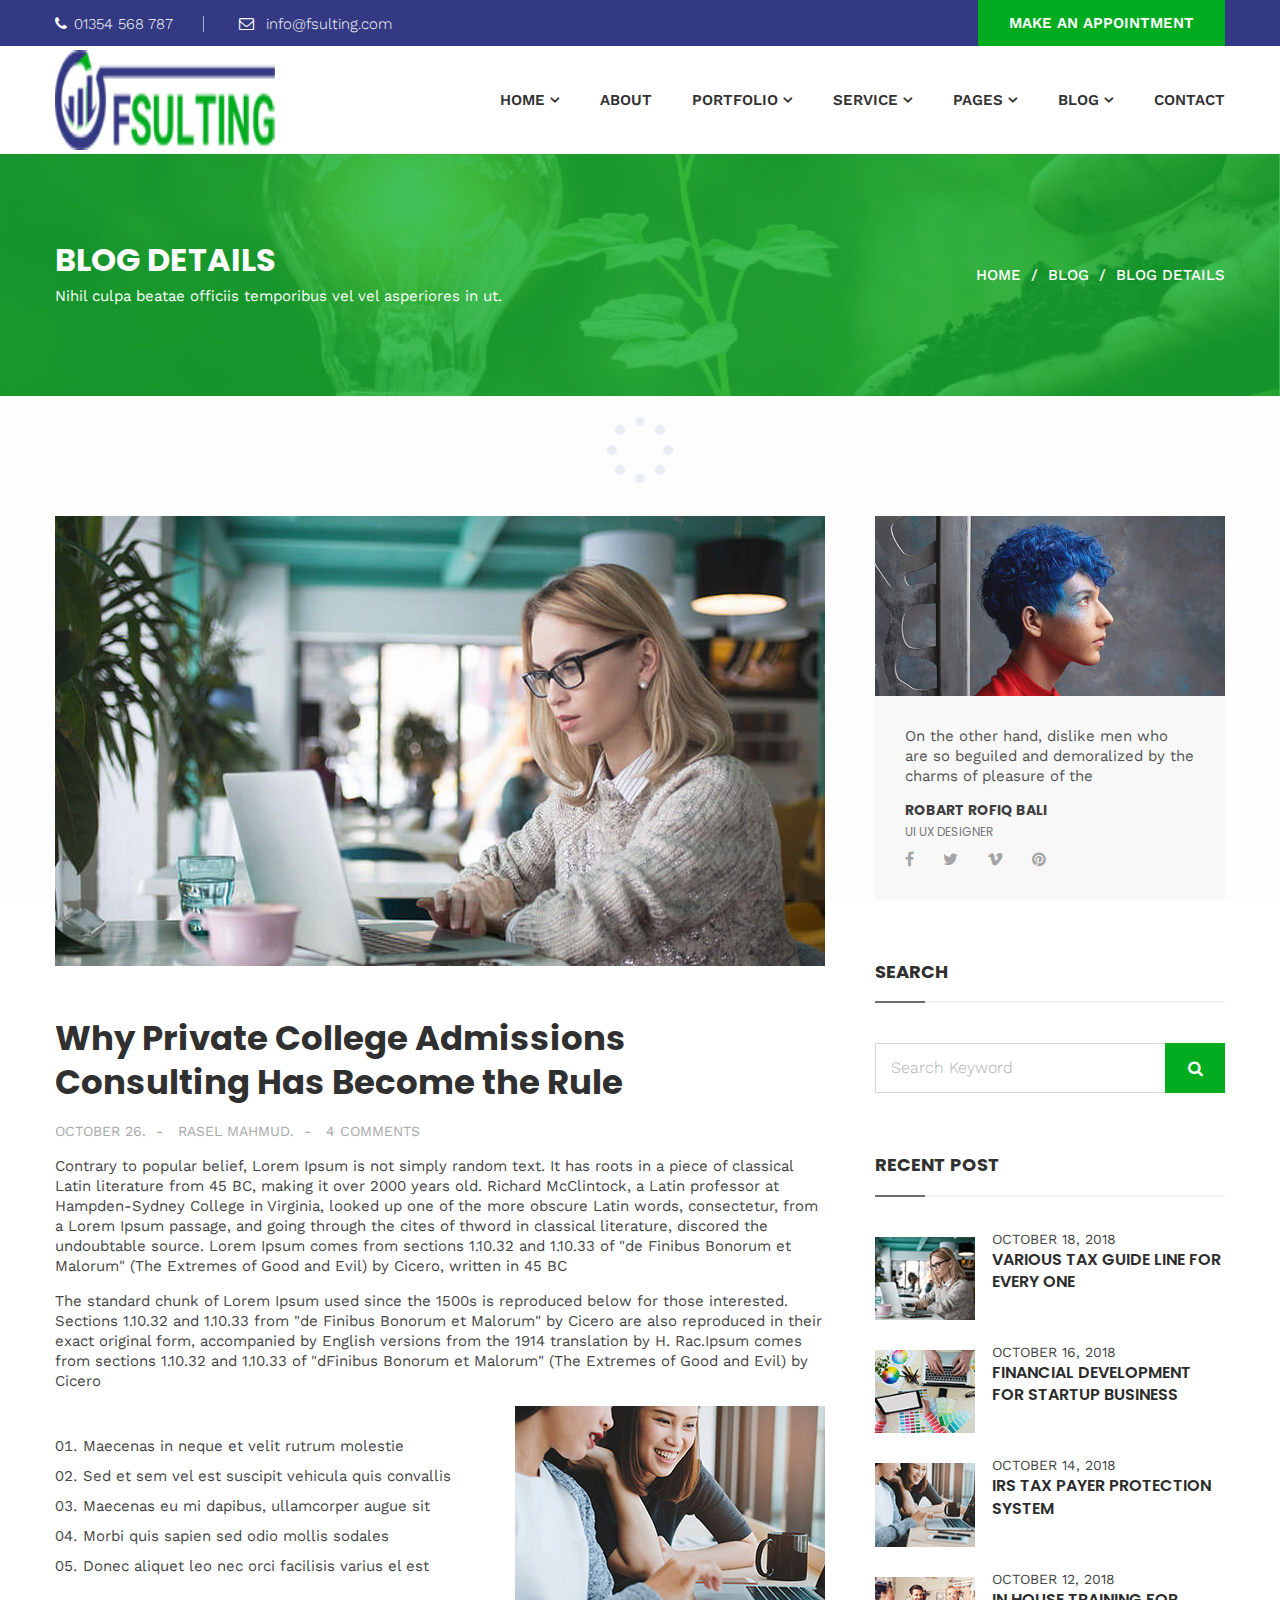
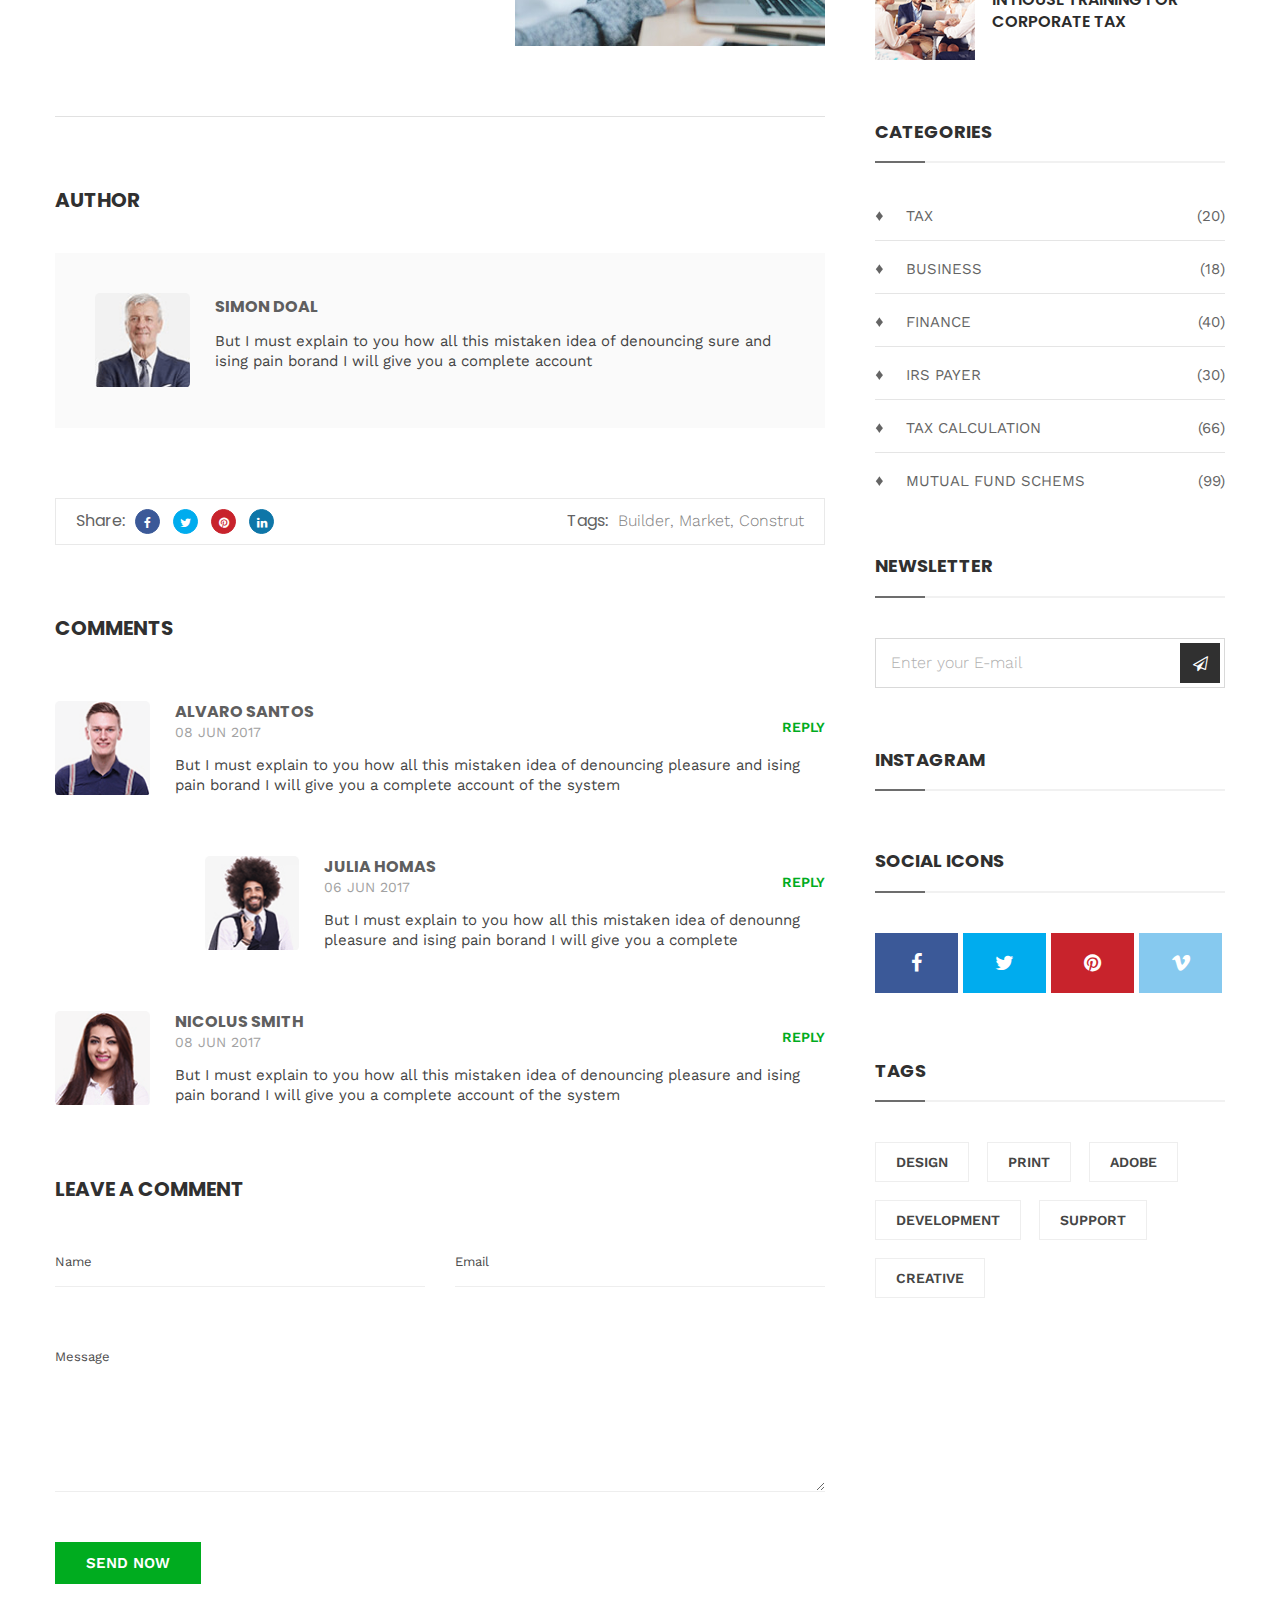
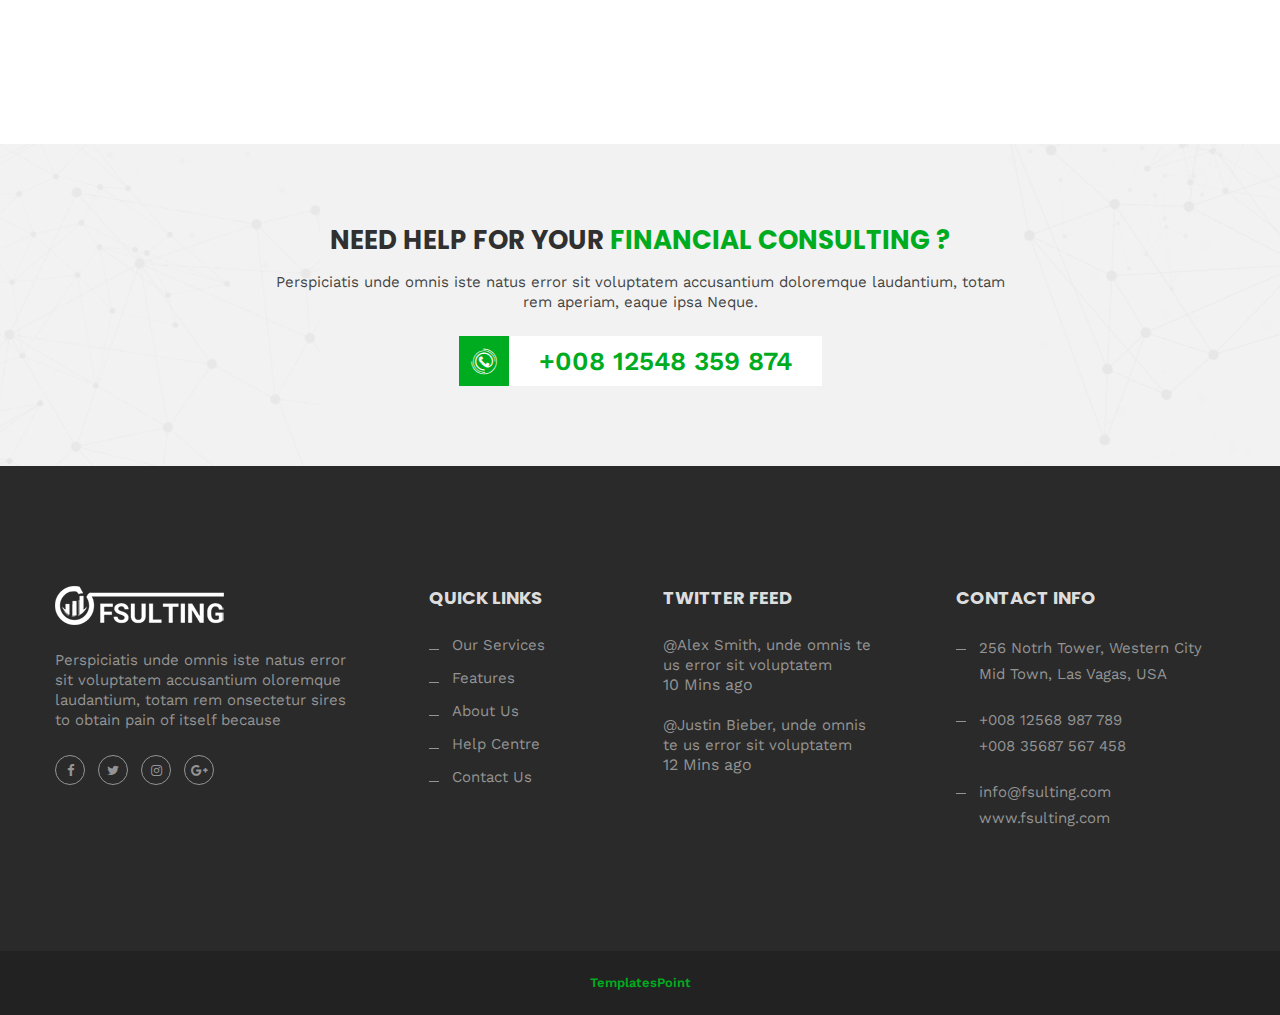
<file: blog-details.html>
<!doctype html>
<html class="no-js" lang="zxx">


<head>
	<meta charset="utf-8">
	<meta http-equiv="x-ua-compatible" content="ie=edge">
	<title>Fsulting - Financial Consulting Bootstrap 4 Template</title>
	<meta name="description" content="">
	<meta name="viewport" content="width=device-width, initial-scale=1">

	<!-- Favicons -->
	<link rel="shortcut icon" href="images/favicon.ico">
	<link rel="apple-touch-icon" href="images/icon.png">

	<!-- Google font (font-family: 'Poppins', sans-serif;) -->
	<link href="https://fonts.googleapis.com/css?family=Poppins:300,400,400i,500,600,700" rel="stylesheet">
	<!-- Google font (font-family: 'Work Sans', sans-serif;) -->
	<link href="https://fonts.googleapis.com/css?family=Work+Sans:300,400,500,600,700" rel="stylesheet">

	<!-- Stylesheets -->
	<link rel="stylesheet" href="css/bootstrap.min.css">
	<link rel="stylesheet" href="css/plugins.css">
	<link rel="stylesheet" href="style.css">

	<!-- Cusom css -->
	<link rel="stylesheet" href="css/custom.css">

	<!-- Modernizer js -->
	<script src="js/vendor/modernizr-3.5.0.min.js"></script>
</head>

<body>
	<!--[if lte IE 9]>
		<p class="browserupgrade">You are using an <strong>outdated</strong> browser. Please <a href="https://browsehappy.com/">upgrade your browser</a> to improve your experience and security.</p>
	<![endif]-->

	<!-- Add your site or application content here -->

	<div class="fakeloader"></div>

	<!-- Main wrapper -->
	<div class="wrapper" id="wrapper">

		<!-- Header -->
		<header id="header" class="header sticky--header">

			<!-- Header Top Area -->
			<div class="header__top bg--blue">
				<div class="container">
					<div class="header__top__inner">
						<ul class="header__top__info">
							<li>
								<a href="#"><i class="fa fa-phone"></i>01354 568 787</a>
							</li>
							<li>
								<a href="#">
									<i class="fa fa-envelope-o"></i> info@fsulting.com</a>
							</li>
						</ul>
						<div class="header__top__button">
							<a class="cr-btn cr-btn--lg" href="appointment.html">
								<span>Make an appointment</span>
							</a>
						</div>
					</div>
				</div>
			</div>
			<!--// Header Top Area -->

			<!-- Header Bottom Area -->
			<div class="header__bottom bg--white">
				<div class="container d-none d-lg-block">
					<div class="header__bottom__inner">
						<div class="header__logo">
							<a href="index.html">
								<img src="images/logo/logo-theme.png" alt="header logo">
							</a>
						</div>

						<!-- Main Navigation -->
						<nav id="main-navigation" class="header__menu main-navigation">
							<ul>
								<li class="cr-dropdown">
									<a href="index.html">HOME</a>
									<ul class="cr-dropdown-menu">
										<li>
											<a href="index.html">Homepage Classic</a>
										</li>
										<li>
											<a href="index-boxed-layout.html">Homepage Boxed Layout</a>
										</li>
									</ul>
								</li>
								<li>
									<a href="about-us.html">ABOUT</a>
								</li>
								<li class="cr-dropdown">
									<a href="portfolio.html">PORTFOLIO</a>
									<ul class="cr-dropdown-menu">
										<li>
											<a href="portfolio.html">Portfolio Grid</a>
										</li>
										<li>
											<a href="portfolio-details.html">Portfolio Details</a>
										</li>
									</ul>
								</li>
								<li class="cr-dropdown">
									<a href="services.html">SERVICE</a>
									<ul class="cr-dropdown-menu">
										<li>
											<a href="services.html">Services</a>
										</li>
										<li>
											<a href="single-service.html">Single Service</a>
										</li>
									</ul>
								</li>
								<li class="cr-dropdown">
									<a href="#">PAGES</a>
									<ul class="cr-dropdown-menu">
										<li>
											<a href="about-us.html">ABOUT</a>
										</li>
										<li>
											<a href="blog.html">BLOG</a>
											<ul class="cr-sub-dropdown-menu">
												<li>
													<a href="blog.html">Blog</a>
												</li>
												<li>
													<a href="blog-with-right-sidebar.html">Blog With Right Sidebar</a>
												</li>
												<li>
													<a href="blog-with-left-sidebar.html">Blog With Left Sidebar</a>
												</li>
												<li>
													<a href="blog-details.html">Blog Details</a>
												</li>
												<li>
													<a href="blog-details-with-left-sidebar.html">Blog Details With Left Sidebar</a>
												</li>
											</ul>
										</li>
										<li>
											<a href="features.html">FEATURES</a>
										</li>
										<li>
											<a href="services.html">SERVICE</a>
											<ul class="cr-sub-dropdown-menu">
												<li>
													<a href="services.html">Services</a>
												</li>
												<li>
													<a href="single-service.html">Single Service</a>
												</li>
											</ul>
										</li>
										<li>
											<a href="team.html">Team</a>
										</li>
										<li>
											<a href="team-details.html">Team Details</a>
										</li>
										<li>
											<a href="appointment.html">Appointment</a>
										</li>
									</ul>
								</li>
								<li class="cr-dropdown">
									<a href="blog.html">BLOG</a>
									<ul class="cr-dropdown-menu">
										<li>
											<a href="blog.html">Blog</a>
										</li>
										<li>
											<a href="blog-with-right-sidebar.html">Blog With Right Sidebar</a>
										</li>
										<li>
											<a href="blog-with-left-sidebar.html">Blog With Left Sidebar</a>
										</li>
										<li>
											<a href="blog-details.html">Blog Details</a>
										</li>
										<li>
											<a href="blog-details-with-left-sidebar.html">Blog Details With Left Sidebar</a>
										</li>
									</ul>
								</li>
								<li>
									<a href="contact.html">CONTACT</a>
								</li>
							</ul>
						</nav>
						<!--// Main Navigation -->

					</div>
				</div>

				<!-- Mobile Menu -->
				<div class="container d-block d-lg-none">
					<div class="mobile-menu clearfix d-md-block d-lg-none">
						<a class="mobile-logo" href="index.html">
							<img src="images/logo/logo-theme.png" alt="logo">
						</a>
					</div>
				</div>
				<!-- //Mobile Menu -->

			</div>
			<!--// Header Bottom Area -->

		</header>
		<!-- //Header -->

		<!-- Breadcrumb Area -->
		<div id="cr-breadcrumb-area" class="cr-breadcrumb-area bg-image--2 section-padding--md" data-overlay="8">
			<div class="container">
				<div class="cr-breadcrumb">
					<div class="cr-breadcrumb__left">
						<h2>Blog Details</h2>
						<p>Nihil culpa beatae officiis temporibus vel vel asperiores in ut.</p>
					</div>
					<div class="cr-breadcrumb__right">
						<ul class="cr-breadcrumb__pagination">
							<li>
								<a href="index.html">Home</a>
							</li>
							<li>
								<a href="blog-with-right-sidebar.html">Blog</a>
							</li>
							<li>Blog Details</li>
						</ul>
					</div>
				</div>
			</div>
		</div>
		<!--// Breadcrumb Area -->

		<!-- Page Conent -->
		<main class="page-content">

			<!-- BLogs grid -->
			<div class="cr-section pg-blogs-area section-padding--xlg bg--white">
				<div class="container">
					<div class="row">

						<!-- BLog Details -->
						<div class="col-lg-8">
							<article class="pg-blog">
								<div class="pg-blog-thumb">
									<img src="images/blog/blogdetails/blog-details-1.jpg" alt="blog details thumb">
								</div>
								<div class="pg-blog-main">
									<h2 class="pg-blog-title">Why Private College Admissions Consulting Has Become the Rule</h2>
									<ul class="pg-blog-meta">
										<li>OCTOBER 26.</li>
										<li><a href="#">RASEL MAHMUD.</a></li>
										<li><a href="#">4 comments</a></li>
									</ul>
									<div class="pg-blog-content clearfix">
										<p>Contrary to popular belief, Lorem Ipsum is not simply random text. It has roots in a piece of classical
											Latin literature from 45 BC, making it over 2000 years old. Richard McClintock, a Latin professor at
											Hampden-Sydney College in Virginia, looked up one of the more obscure Latin words, consectetur, from a Lorem
											Ipsum passage, and going through the cites of thword in classical literature, discored the undoubtable
											source. Lorem Ipsum comes from sections 1.10.32 and 1.10.33 of "de Finibus Bonorum et Malorum" (The Extremes
											of Good and Evil) by Cicero, written in 45 BC</p>
										<p>The standard chunk of Lorem Ipsum used since the 1500s is reproduced below for those interested. Sections
											1.10.32 and 1.10.33 from "de Finibus Bonorum et Malorum" by Cicero are also reproduced in their exact
											original form, accompanied by English versions from the 1914 translation by H. Rac.Ipsum comes from sections
											1.10.32 and 1.10.33 of "dFinibus Bonorum et Malorum" (The Extremes of Good and Evil) by Cicero</p>
										<ol class="alignleft">
											<li>Maecenas in neque et velit rutrum molestie</li>
											<li>Sed et sem vel est suscipit vehicula quis convallis</li>
											<li>Maecenas eu mi dapibus, ullamcorper augue sit</li>
											<li>Morbi quis sapien sed odio mollis sodales</li>
											<li>Donec aliquet leo nec orci facilisis varius el est</li>
										</ol>
										<img src="images/blog/blogdetails/blog-details-field.jpg" alt="blog details field" class="alignright">
									</div>
								</div>
							</article>
							<div class="pg-blog-block pg-blog-author">
								<h4 class="small-title">Author</h4>
								<div class="pg-blog-authorbox">
									<div class="pg-blog-authoriamge">
										<img src="images/blog/blogdetails/authorimage/authorimage-1.png" alt="author image">
									</div>
									<div class="pg-blog-authordes">
										<h6>simon doal</h6>
										<p>But I must explain to you how all this mistaken idea of denouncing sure and ising pain borand I will give
											you a complete account</p>
									</div>
								</div>
							</div>
							<div class="pg-blog-block pg-blog-social">
								<div class="pg-blog-social-icons">
									<h6>Share: </h6>
									<div class="social-icons social-icons--rounded-color">
										<ul>
											<li class="facebook"><a href="#"><i class="fa fa-facebook"></i></a></li>
											<li class="twitter"><a href="#"><i class="fa fa-twitter"></i></a></li>
											<li class="pinterest"><a href="#"><i class="fa fa-pinterest"></i></a></li>
											<li class="linkedin"><a href="#"><i class="fa fa-linkedin"></i></a></li>
										</ul>
									</div>
								</div>
								<div class="pg-blog-tags">
									<h6>Tags: </h6>
									<ul>
										<li><a href="blog.html">Builder</a></li>
										<li><a href="blog.html">Market</a></li>
										<li><a href="blog.html">Construt</a></li>
									</ul>
								</div>
							</div>
							<div class="pg-blog-block commentlist">
								<h4 class="small-title">Comments</h4>
								<div class="comment">
									<div class="pg-blog-authoriamge">
										<img src="images/blog/blogdetails/authorimage/authorimage-2.png" alt="author image">
									</div>
									<div class="comment__content">
										<div class="comment__content__top">
											<h6>Alvaro Santos</h6>
											<span>08 Jun 2017</span>
										</div>
										<a href="#" class="reply">Reply</a>
										<div class="comment__content__bottom">But I must explain to you how all this mistaken idea of denouncing
											pleasure and ising pain borand I will give you a complete account of the system</div>
									</div>
								</div>
								<div class="comment reply">
									<div class="pg-blog-authoriamge">
										<img src="images/blog/blogdetails/authorimage/authorimage-3.png" alt="author image">
									</div>
									<div class="comment__content">
										<div class="comment__content__top">
											<h6>Julia homas</h6>
											<span>06 Jun 2017</span>
										</div>
										<a href="#" class="reply">Reply</a>
										<div class="comment__content__bottom">But I must explain to you how all this mistaken idea of denounng
											pleasure and ising pain borand I will give you a complete</div>
									</div>
								</div>
								<div class="comment">
									<div class="pg-blog-authoriamge">
										<img src="images/blog/blogdetails/authorimage/authorimage-4.png" alt="author image">
									</div>
									<div class="comment__content">
										<div class="comment__content__top">
											<h6>NICOLUS SMITH</h6>
											<span>08 Jun 2017</span>
										</div>
										<a href="#" class="reply">Reply</a>
										<div class="comment__content__bottom">But I must explain to you how all this mistaken idea of denouncing
											pleasure and ising pain borand I will give you a complete account of the system</div>
									</div>
								</div>
							</div>
							<div class="pg-blog-block commentbox">
								<h4 class="small-title">Leave a Comment</h4>
								<form action="#">
									<div class="row">
										<div class="col-lg-6 col-md-6">
											<div class="single-input">
												<label for="commenter-name">Name</label>
												<input type="text" name="commenter-name" id="commenter-name">
											</div>
										</div>
										<div class="col-lg-6 col-md-6">
											<div class="single-input">
												<label for="commenter-email">Email</label>
												<input type="email" name="commenter-email" id="commenter-email">
											</div>
										</div>
										<div class="col-lg-12">
											<div class="single-input">
												<label for="commenter-message">Message</label>
												<textarea name="commenter-message" id="commenter-message" cols="30" rows="5"></textarea>
											</div>
										</div>
										<div class="col-lg-12">
											<div class="single-input">
												<button type="submit" class="cr-btn"><span>Send Now</span></button>
											</div>
										</div>
									</div>
								</form>
							</div>
						</div>
						<!--// BLog Details -->

						<!-- Sidebar -->
						<div class="col-lg-4">
							<div class="widgets sidebar-widgets">
								<!-- Single Widget -->
								<section class="single-widget widget-about">
									<header class="widget-about__thumb">
										<img src="images/others/about-widget.jpg" alt="about widget thumb">
									</header>
									<footer class="widget-about__content">
										<p>On the other hand, dislike men who are so beguiled and demoralized by the charms of pleasure of the</p>
										<h6>Robart Rofiq Bali</h6>
										<h6><small>UI UX Designer</small></h6>
										<div class="social-icons">
											<ul>
												<li class="facebook"><a href="https://www.facebook.com/"><i class="fa fa-facebook"></i></a></li>
												<li class="twitter"><a href="https://twitter.com/"><i class="fa fa-twitter"></i></a></li>
												<li class="vimeo"><a href="https://www.vimeo.com/"><i class="fa fa-vimeo"></i></a></li>
												<li class="pinterest"><a href="https://pinterest.com/"><i class="fa fa-pinterest"></i></a></li>
											</ul>
										</div>
									</footer>
								</section>
								<!--// Single Widget -->

								<!-- Single Widget -->
								<section class="single-widget widget-search">
									<h6>Search</h6>
									<form action="#">
										<input type="text" placeholder="Search Keyword">
										<button type="submit"><i class="fa fa-search"></i></button>
									</form>
								</section>
								<!--// Single Widget -->

								<!-- Single Widget -->
								<section class="single-widget widget-recentpost">
									<h6>Recent Post</h6>
									<ul>
										<li>
											<a class="widget-recentpost__thumb" href="blog-details.html"><img src="images/blog/thumbnail/blog-thumbnail-1.png"
												 alt="blog thumbnail"></a>
											<div class="widget-recentpost__content">
												<span class="date">october 18, 2018</span>
												<h6><a href="blog-details.html">Various tax guide line for every one</a></h6>
											</div>
										</li>
										<li>
											<a class="widget-recentpost__thumb" href="blog-details.html"><img src="images/blog/thumbnail/blog-thumbnail-2.png"
												 alt="blog thumbnail"></a>
											<div class="widget-recentpost__content">
												<span class="date">october 16, 2018</span>
												<h6><a href="blog-details.html">financial development for startup business</a></h6>
											</div>
										</li>
										<li>
											<a class="widget-recentpost__thumb" href="blog-details.html"><img src="images/blog/thumbnail/blog-thumbnail-3.png"
												 alt="blog thumbnail"></a>
											<div class="widget-recentpost__content">
												<span class="date">october 14, 2018</span>
												<h6><a href="blog-details.html">irs tax payer protection system</a></h6>
											</div>
										</li>
										<li>
											<a class="widget-recentpost__thumb" href="blog-details.html"><img src="images/blog/thumbnail/blog-thumbnail-4.png"
												 alt="blog thumbnail"></a>
											<div class="widget-recentpost__content">
												<span class="date">october 12, 2018</span>
												<h6><a href="blog-details.html">in house training for corporate tax</a></h6>
											</div>
										</li>
									</ul>
								</section>
								<!--// Single Widget -->

								<!-- Single Widget -->
								<section class="single-widget widget-categories">
									<h6>Categories</h6>
									<ul>
										<li><a href="blog-with-right-sidebar.html">TAX <span>(20)</span></a></li>
										<li><a href="blog-with-right-sidebar.html">Business <span>(18)</span></a></li>
										<li><a href="blog-with-right-sidebar.html">Finance <span>(40)</span></a></li>
										<li><a href="blog-with-right-sidebar.html">Irs payer <span>(30)</span></a></li>
										<li><a href="blog-with-right-sidebar.html">TAX Calculation <span>(66)</span></a></li>
										<li><a href="blog-with-right-sidebar.html">MUTUAL FUND SCHEMS <span>(99)</span></a></li>
									</ul>
								</section>
								<!--// Single Widget -->

								<!-- Single Widget -->
								<section class="single-widget widget-newsletter">
									<h6>Newsletter</h6>
									<form action="#">
										<input type="text" placeholder="Enter your E-mail ">
										<button type="submit"><i class="fa fa-paper-plane-o"></i></button>
									</form>
								</section>
								<!--// Single Widget -->

								<!-- Single Widget -->
								<section class="single-widget widget-instagram">
									<h6>Instagram</h6>
									<ul id="sidebar-instagram-feed"></ul>
								</section>
								<!--// Single Widget -->

								<!-- Single Widget -->
								<section class="single-widget widget-social-icon">
									<h6>Social Icons</h6>
									<ul>
										<li class="facebook"><a href="#"><i class="fa fa-facebook"></i></a></li>
										<li class="twitter"><a href="#"><i class="fa fa-twitter"></i></a></li>
										<li class="pinterest"><a href="#"><i class="fa fa-pinterest"></i></a></li>
										<li class="vimeo"><a href="#"><i class="fa fa-vimeo"></i></a></li>
									</ul>
								</section>
								<!--// Single Widget -->

								<!-- Single Widget -->
								<section class="single-widget widget-tags">
									<h6>Tags</h6>
									<ul>
										<li><a href="blog-with-right-sidebar.html">Design</a></li>
										<li><a href="blog-with-right-sidebar.html">Print</a></li>
										<li><a href="blog-with-right-sidebar.html">Adobe</a></li>
										<li><a href="blog-with-right-sidebar.html">Development</a></li>
										<li><a href="blog-with-right-sidebar.html">Support</a></li>
										<li><a href="blog-with-right-sidebar.html">Creative</a></li>
									</ul>
								</section>
								<!--// Single Widget -->

							</div>
						</div>
						<!--// Sidebar -->

					</div>
				</div>
			</div>
			<!--// BLogs grid -->

			<!-- Call To Action Area -->
			<section class="cta-area section-padding--md bg--grey--light bg--abstruct-mask">
				<div class="container">
					<div class="row justify-content-center">
						<div class="col-xl-9 col-lg-10">
							<div class="calltoaction text-center">
								<h3>NEED HELP FOR YOUR <span class="color--theme">FINANCIAL CONSULTING ?</span>
								</h3>
								<p>Perspiciatis unde omnis iste natus error sit voluptatem accusantium doloremque laudantium, totam rem
									aperiam, eaque ipsa Neque.</p>
								<div class="calltoaction-button mt-4">
									<span class="calltoaction-icon"><i class="flaticon-phone"></i></span>
									<a href="callto://+00812548359874">+008 12548 359 874</a>
								</div>
							</div>
						</div>
					</div>
				</div>
			</section>
			<!--// Call To Action Area -->

		</main>
		<!-- //Page Conent -->

		<!-- Footer Area -->
		<footer id="footer" class="footer-area fixed--footer">

			<!-- Footer Widgets Area -->
			<div class="footer-area__widgets section-padding--lg bg--dark--light">
				<div class="container">
					<div class="widget-area footer--widgets">

						<!-- Single Widget -->
						<div class="widget widget-about">
							<div class="footer-area__logo">
								<a href="index.html">
									<img src="images/logo/logo-footer.png" alt="footer logo">
								</a>
							</div>
							<p>Perspiciatis unde omnis iste natus error sit voluptatem accusantium oloremque laudantium, totam rem
								onsectetur sires
								to obtain pain of itself because</p>
							<div class="social-icons social-icons--rounded">
								<ul>
									<li class="facebook">
										<a href="https://www.facebook.com/">
											<i class="fa fa-facebook"></i>
										</a>
									</li>
									<li class="twitter">
										<a href="https://twitter.com/">
											<i class="fa fa-twitter"></i>
										</a>
									</li>
									<li class="instagram">
										<a href="https://www.instagram.com/">
											<i class="fa fa-instagram"></i>
										</a>
									</li>
									<li class="google-plus">
										<a href="https://plus.google.com/discover">
											<i class="fa fa-google-plus"></i>
										</a>
									</li>
								</ul>
							</div>
						</div>
						<!--// Single Widget -->

						<!-- Single Widget -->
						<div class="widget widget-quick-links">
							<h5 class="widget-title">QUICK LINKS</h5>
							<ul>
								<li>
									<a href="services.html">Our Services</a>
								</li>
								<li>
									<a href="features.html">Features</a>
								</li>
								<li>
									<a href="about-us.html">About Us</a>
								</li>
								<li>
									<a href="#">Help Centre</a>
								</li>
								<li>
									<a href="contact.html">Contact Us</a>
								</li>
							</ul>
						</div>
						<!--// Single Widget -->

						<!-- Single Widget -->
						<div class="widget widget-twitter-feed">
							<h5 class="widget-title">Twitter Feed</h5>
							<ul>
								<li>
									<p>
										<a href="#">@Alex Smith</a>, unde omnis te us error sit voluptatem</p>
									<span class="time">
										<a href="#">10 Mins ago</a>
									</span>
								</li>
								<li>
									<p>
										<a href="#">@Justin Bieber</a>, unde omnis te us error sit voluptatem</p>
									<span class="time">
										<a href="#">12 Mins ago</a>
									</span>
								</li>
							</ul>
						</div>
						<!--// Single Widget -->

						<!-- Single Widget -->
						<div class="widget widget-contact-info">
							<h5 class="widget-title">Contact Info</h5>
							<ul>
								<li>
									<p>256 Notrh Tower, Western City Mid Town, Las Vagas, USA</p>
								</li>
								<li>
									<p>
										<a href="callto://+00812568987789">+008 12568 987 789</a>
									</p>
									<p>
										<a href="callto://+00835687567458">+008 35687 567 458</a>
									</p>
								</li>
								<li>
									<p>
										<a href="mailto://info@fsulting.com">info@fsulting.com</a>
									</p>
									<p>
										<a href="mailto://info@fsulting.com">www.fsulting.com</a>
									</p>
								</li>
							</ul>
						</div>
						<!--// Single Widget -->

					</div>
				</div>
			</div>
			<!--// Footer Widgets Area -->

			<!-- Footer Copyright Area -->
			<div class="footer-area__copyright bg--dark">
				<div class="container">
					<div class="row">
						<div class="col-lg-12">
							<div class="copyright text-center">
								<a href="#">TemplatesPoint</a>
							</div>
						</div>
					</div>
				</div>
			</div>
			<!--// Footer Copyright Area -->

		</footer>
		<!-- //Footer Area -->

	</div>
	<!-- //Main wrapper -->

	<!-- JS Files -->
	<script src="js/vendor/jquery-3.2.1.min.js"></script>
	<script src="js/popper.min.js"></script>
	<script src="js/bootstrap.min.js"></script>
	<script src="js/plugins.js"></script>
	<script src="js/active.js"></script>
	<script src="js/scripts.js"></script>
</body>


</html>
</file>
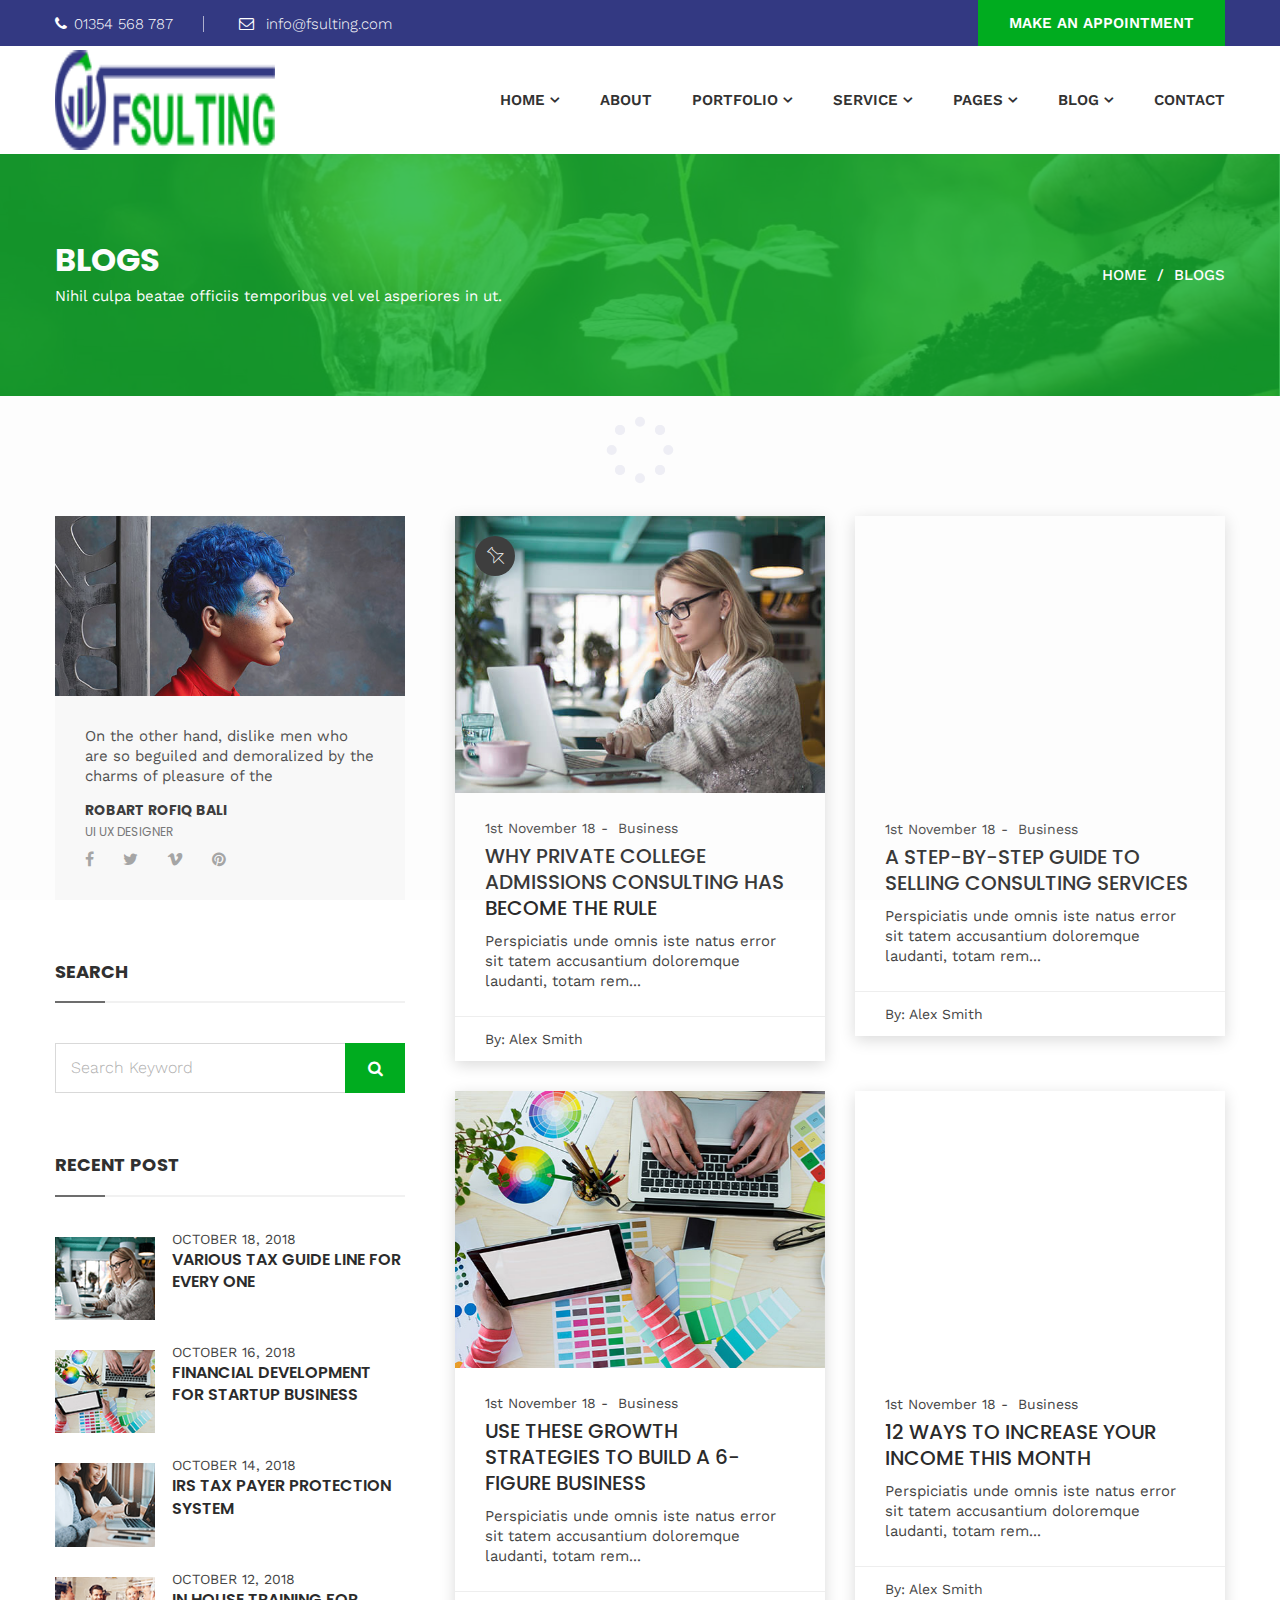
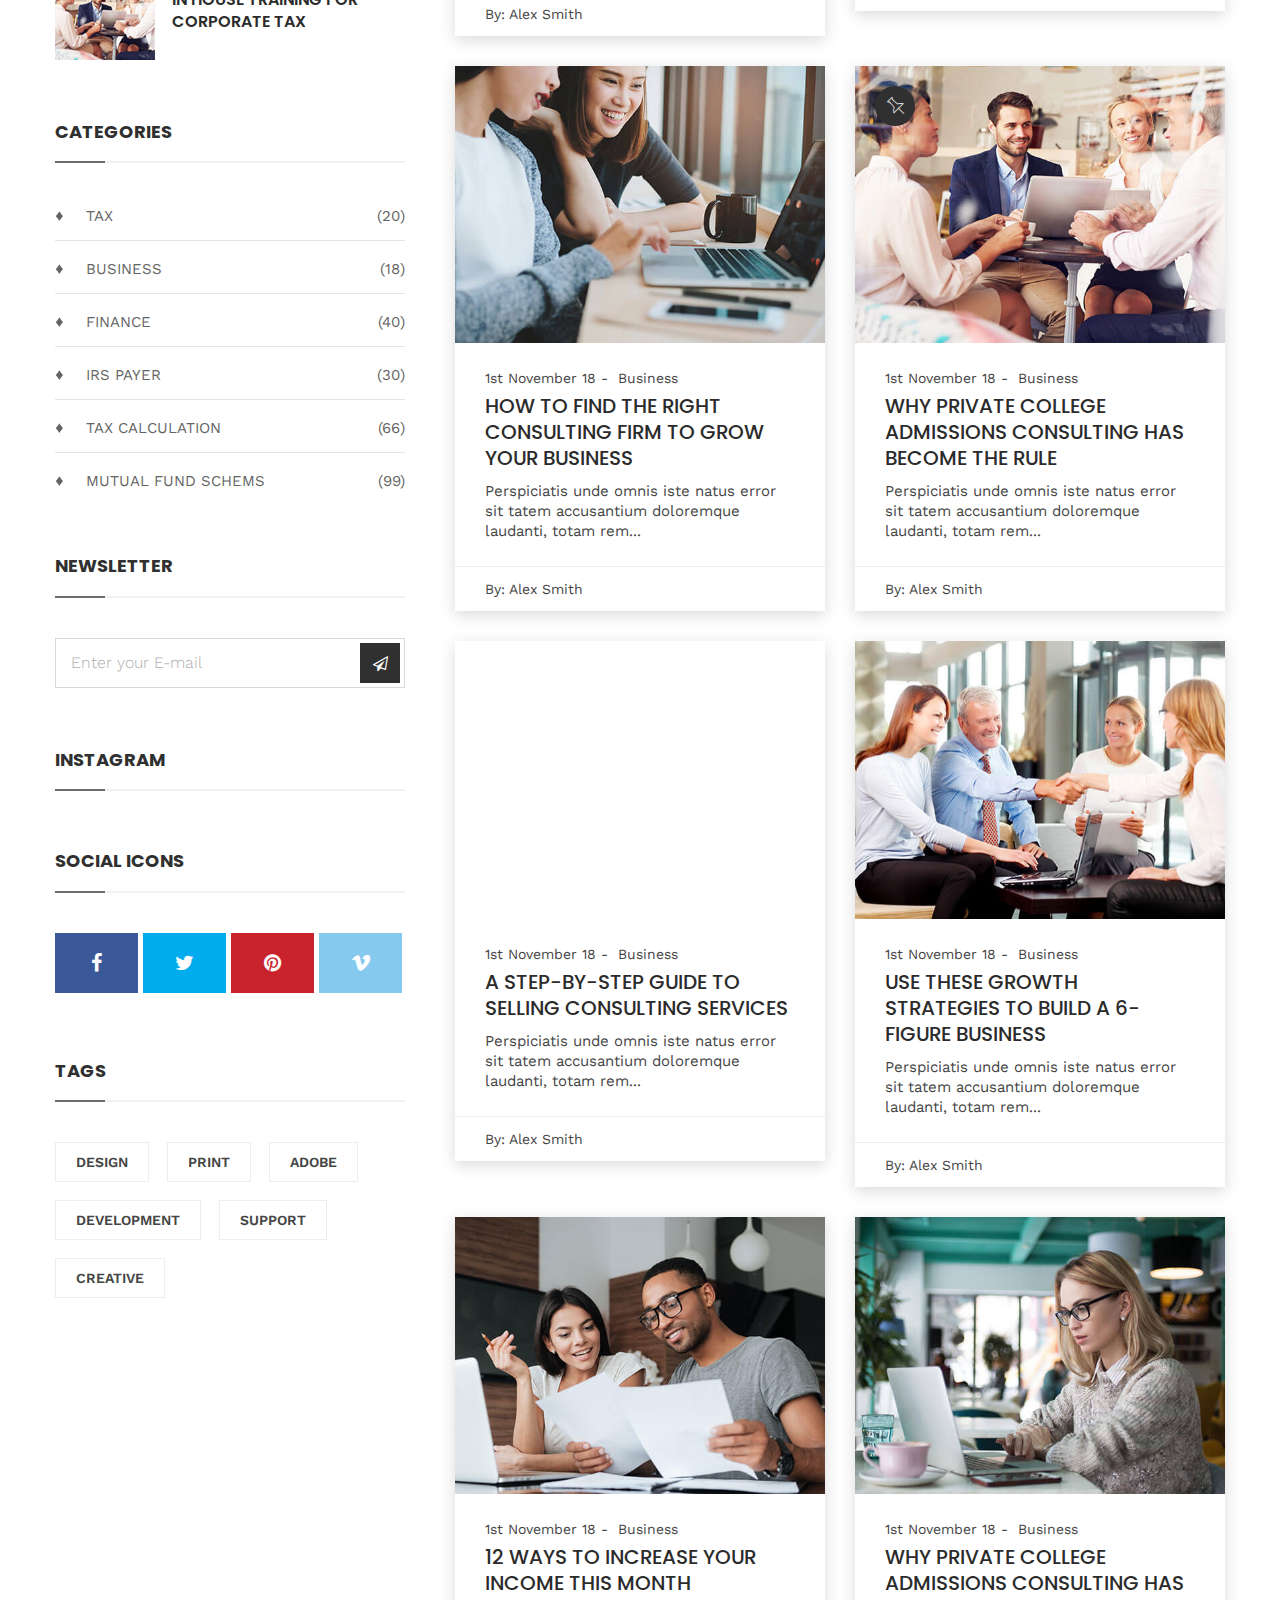
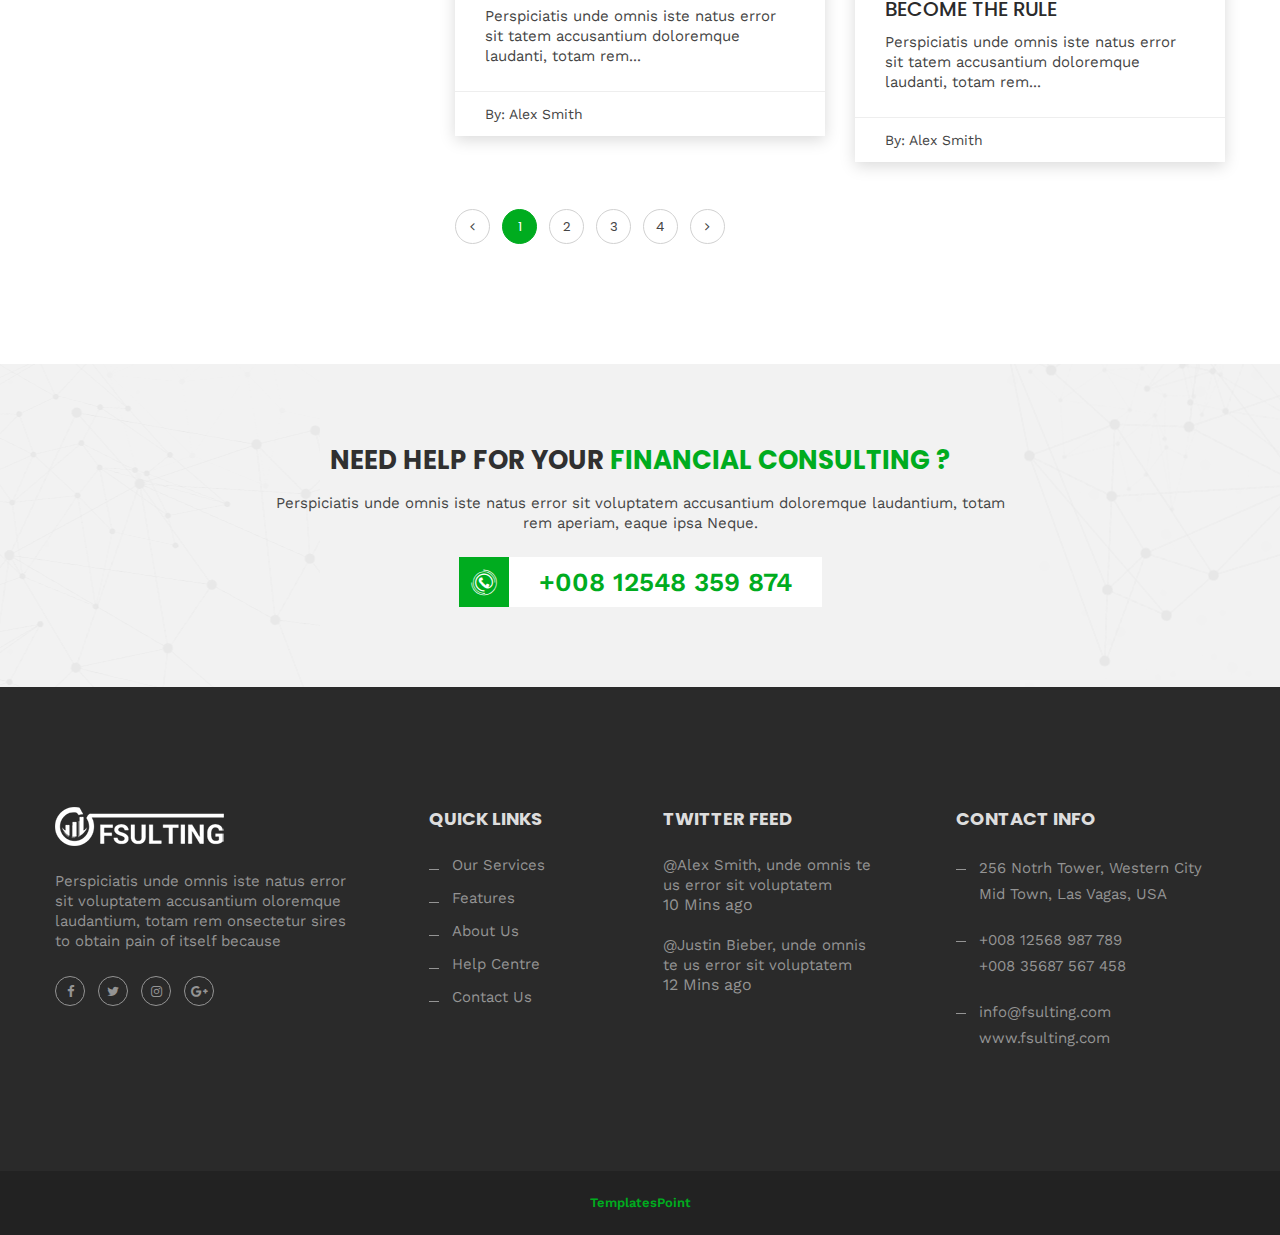
<file: blog-with-left-sidebar.html>
<!doctype html>
<html class="no-js" lang="zxx">


<head>
	<meta charset="utf-8">
	<meta http-equiv="x-ua-compatible" content="ie=edge">
	<title>Fsulting - Financial Consulting Bootstrap 4 Template</title>
	<meta name="description" content="">
	<meta name="viewport" content="width=device-width, initial-scale=1">

	<!-- Favicons -->
	<link rel="shortcut icon" href="images/favicon.ico">
	<link rel="apple-touch-icon" href="images/icon.png">

	<!-- Google font (font-family: 'Poppins', sans-serif;) -->
	<link href="https://fonts.googleapis.com/css?family=Poppins:300,400,400i,500,600,700" rel="stylesheet">
	<!-- Google font (font-family: 'Work Sans', sans-serif;) -->
	<link href="https://fonts.googleapis.com/css?family=Work+Sans:300,400,500,600,700" rel="stylesheet">

	<!-- Stylesheets -->
	<link rel="stylesheet" href="css/bootstrap.min.css">
	<link rel="stylesheet" href="css/plugins.css">
	<link rel="stylesheet" href="style.css">

	<!-- Cusom css -->
	<link rel="stylesheet" href="css/custom.css">

	<!-- Modernizer js -->
	<script src="js/vendor/modernizr-3.5.0.min.js"></script>
</head>

<body>
	<!--[if lte IE 9]>
		<p class="browserupgrade">You are using an <strong>outdated</strong> browser. Please <a href="https://browsehappy.com/">upgrade your browser</a> to improve your experience and security.</p>
	<![endif]-->

	<!-- Add your site or application content here -->

	<div class="fakeloader"></div>

	<!-- Main wrapper -->
	<div class="wrapper" id="wrapper">

		<!-- Header -->
		<header id="header" class="header sticky--header">

			<!-- Header Top Area -->
			<div class="header__top bg--blue">
				<div class="container">
					<div class="header__top__inner">
						<ul class="header__top__info">
							<li>
								<a href="#"><i class="fa fa-phone"></i>01354 568 787</a>
							</li>
							<li>
								<a href="#">
									<i class="fa fa-envelope-o"></i> info@fsulting.com</a>
							</li>
						</ul>
						<div class="header__top__button">
							<a class="cr-btn cr-btn--lg" href="appointment.html">
								<span>Make an appointment</span>
							</a>
						</div>
					</div>
				</div>
			</div>
			<!--// Header Top Area -->

			<!-- Header Bottom Area -->
			<div class="header__bottom bg--white">
				<div class="container d-none d-lg-block">
					<div class="header__bottom__inner">
						<div class="header__logo">
							<a href="index.html">
								<img src="images/logo/logo-theme.png" alt="header logo">
							</a>
						</div>

						<!-- Main Navigation -->
						<nav id="main-navigation" class="header__menu main-navigation">
							<ul>
								<li class="cr-dropdown">
									<a href="index.html">HOME</a>
									<ul class="cr-dropdown-menu">
										<li>
											<a href="index.html">Homepage Classic</a>
										</li>
										<li>
											<a href="index-boxed-layout.html">Homepage Boxed Layout</a>
										</li>
									</ul>
								</li>
								<li>
									<a href="about-us.html">ABOUT</a>
								</li>
								<li class="cr-dropdown">
									<a href="portfolio.html">PORTFOLIO</a>
									<ul class="cr-dropdown-menu">
										<li>
											<a href="portfolio.html">Portfolio Grid</a>
										</li>
										<li>
											<a href="portfolio-details.html">Portfolio Details</a>
										</li>
									</ul>
								</li>
								<li class="cr-dropdown">
									<a href="services.html">SERVICE</a>
									<ul class="cr-dropdown-menu">
										<li>
											<a href="services.html">Services</a>
										</li>
										<li>
											<a href="single-service.html">Single Service</a>
										</li>
									</ul>
								</li>
								<li class="cr-dropdown">
									<a href="#">PAGES</a>
									<ul class="cr-dropdown-menu">
										<li>
											<a href="about-us.html">ABOUT</a>
										</li>
										<li>
											<a href="blog.html">BLOG</a>
											<ul class="cr-sub-dropdown-menu">
												<li>
													<a href="blog.html">Blog</a>
												</li>
												<li>
													<a href="blog-with-right-sidebar.html">Blog With Right Sidebar</a>
												</li>
												<li>
													<a href="blog-with-left-sidebar.html">Blog With Left Sidebar</a>
												</li>
												<li>
													<a href="blog-details.html">Blog Details</a>
												</li>
												<li>
													<a href="blog-details-with-left-sidebar.html">Blog Details With Left Sidebar</a>
												</li>
											</ul>
										</li>
										<li>
											<a href="features.html">FEATURES</a>
										</li>
										<li>
											<a href="services.html">SERVICE</a>
											<ul class="cr-sub-dropdown-menu">
												<li>
													<a href="services.html">Services</a>
												</li>
												<li>
													<a href="single-service.html">Single Service</a>
												</li>
											</ul>
										</li>
										<li>
											<a href="team.html">Team</a>
										</li>
										<li>
											<a href="team-details.html">Team Details</a>
										</li>
										<li>
											<a href="appointment.html">Appointment</a>
										</li>
									</ul>
								</li>
								<li class="cr-dropdown">
									<a href="blog.html">BLOG</a>
									<ul class="cr-dropdown-menu">
										<li>
											<a href="blog.html">Blog</a>
										</li>
										<li>
											<a href="blog-with-right-sidebar.html">Blog With Right Sidebar</a>
										</li>
										<li>
											<a href="blog-with-left-sidebar.html">Blog With Left Sidebar</a>
										</li>
										<li>
											<a href="blog-details.html">Blog Details</a>
										</li>
										<li>
											<a href="blog-details-with-left-sidebar.html">Blog Details With Left Sidebar</a>
										</li>
									</ul>
								</li>
								<li>
									<a href="contact.html">CONTACT</a>
								</li>
							</ul>
						</nav>
						<!--// Main Navigation -->

					</div>
				</div>

				<!-- Mobile Menu -->
				<div class="container d-block d-lg-none">
					<div class="mobile-menu clearfix d-md-block d-lg-none">
						<a class="mobile-logo" href="index.html">
							<img src="images/logo/logo-theme.png" alt="logo">
						</a>
					</div>
				</div>
				<!-- //Mobile Menu -->

			</div>
			<!--// Header Bottom Area -->

		</header>
		<!-- //Header -->

		<!-- Breadcrumb Area -->
		<div id="cr-breadcrumb-area" class="cr-breadcrumb-area bg-image--2 section-padding--md" data-overlay="8">
			<div class="container">
				<div class="cr-breadcrumb">
					<div class="cr-breadcrumb__left">
						<h2>Blogs</h2>
						<p>Nihil culpa beatae officiis temporibus vel vel asperiores in ut.</p>
					</div>
					<div class="cr-breadcrumb__right">
						<ul class="cr-breadcrumb__pagination">
							<li>
								<a href="index.html">Home</a>
							</li>
							<li>Blogs</li>
						</ul>
					</div>
				</div>
			</div>
		</div>
		<!--// Breadcrumb Area -->

		<!-- Page Conent -->
		<main class="page-content">

			<!-- BLogs grid -->
			<div class="cr-section pg-blogs-area section-padding--xlg bg--white">
				<div class="container">
					<div class="row">

						<!-- Blogs -->
						<div class="col-lg-8 order-1 order-lg-2">

                            <div class="row justify-content-center mt-30-reverse">

                                <!-- Single Blog -->
                                <div class="col-md-6 col-12">
                                    <article class="blog sticky">
                                        <div class="blog__thumb">
                                            <a href="blog-details.html">
                                                <img src="images/blog/blog-thumbnail-1.jpg" alt="blog thumb">
                                            </a>
                                        </div>
                                        <div class="blog__content">
                                            <div class="blog__content__body">
                                                <ul class="blog__content__meta">
                                                    <li>1st November 18</li>
                                                    <li>
                                                        <a href="blog-right-sidebar.html">Business</a>
                                                    </li>
                                                </ul>
                                                <h4>
                                                    <a href="blog-details.html">Why Private College Admissions Consulting Has Become the Rule</a>
                                                </h4>
                                                <p>Perspiciatis unde omnis iste natus error sit tatem accusantium doloremque laudanti, totam rem...</p>
                                            </div>
                                            <div class="blog__content__footer">
                                                <span class="blog__content__author">By: <a href="blog-right-sidebar.html">Alex Smith</a></span>
                                            </div>
                                        </div>
                                    </article>
                                </div>
                                <!--// Single Blog -->

                                <!-- Single Blog -->
                                <div class="col-md-6 col-12">
                                    <article class="blog">
                                        <div class="blog__thumb">
                                            <div class="embed-responsive embed-responsive-4by3">
                                                <iframe class="embed-responsive-item" src="https://w.soundcloud.com/player/?url=https%3A//api.soundcloud.com/tracks/347257536&amp;color=%23ff5500&amp;auto_play=false&amp;hide_related=false&amp;show_comments=true&amp;show_user=true&amp;show_reposts=false&amp;show_teaser=true&amp;visual=true"></iframe>
                                            </div>
                                        </div>

                                        <div class="blog__content">
                                            <div class="blog__content__body">
                                                <ul class="blog__content__meta">
                                                    <li>1st November 18</li>
                                                    <li>
                                                        <a href="blog-right-sidebar.html">Business</a>
                                                    </li>
                                                </ul>
                                                <h4>
                                                    <a href="blog-details.html">A Step-by-Step Guide to Selling Consulting Services</a>
                                                </h4>
                                                <p>Perspiciatis unde omnis iste natus error sit tatem accusantium doloremque laudanti, totam rem...</p>
                                            </div>
                                            <div class="blog__content__footer">
                                                <span class="blog__content__author">By: <a href="blog-right-sidebar.html">Alex Smith</a></span>
                                            </div>
                                        </div>
                                    </article>
                                </div>
                                <!--// Single Blog -->

                                <!-- Single Blog -->
                                <div class="col-md-6 col-12">
                                    <article class="blog blog--slider-active">
                                        <div class="blog__thumb">
                                            <a href="blog-details.html">
                                                <img src="images/blog/blog-thumbnail-2.jpg" alt="blog thumb">
                                            </a>
                                        </div>
                                        <div class="blog__content">
                                            <div class="blog__content__body">
                                                <ul class="blog__content__meta">
                                                    <li>1st November 18</li>
                                                    <li>
                                                        <a href="blog-right-sidebar.html">Business</a>
                                                    </li>
                                                </ul>
                                                <h4>
                                                    <a href="blog-details.html">Use These Growth Strategies to Build a 6-Figure Business</a>
                                                </h4>
                                                <p>Perspiciatis unde omnis iste natus error sit tatem accusantium doloremque laudanti, totam rem...</p>
                                            </div>
                                            <div class="blog__content__footer">
                                                <span class="blog__content__author">By: <a href="blog-right-sidebar.html">Alex Smith</a></span>
                                            </div>
                                        </div>
                                    </article>
                                </div>
                                <!--// Single Blog -->

                                <!-- Single Blog -->
                                <div class="col-md-6 col-12">
                                    <article class="blog">
                                        <div class="blog__thumb">
                                            <div class="embed-responsive embed-responsive-4by3">
                                                <iframe class="embed-responsive-item" src="https://www.youtube.com/embed/AHJVDFop9sU"></iframe>
                                            </div>
                                        </div>

                                        <div class="blog__content">
                                            <div class="blog__content__body">
                                                <ul class="blog__content__meta">
                                                    <li>1st November 18</li>
                                                    <li>
                                                        <a href="blog-right-sidebar.html">Business</a>
                                                    </li>
                                                </ul>
                                                <h4>
                                                    <a href="blog-details.html">12 Ways to Increase Your Income This Month</a>
                                                </h4>
                                                <p>Perspiciatis unde omnis iste natus error sit tatem accusantium doloremque laudanti, totam rem...</p>
                                            </div>
                                            <div class="blog__content__footer">
                                                <span class="blog__content__author">By: <a href="blog-right-sidebar.html">Alex Smith</a></span>
                                            </div>
                                        </div>
                                    </article>
                                </div>
                                <!--// Single Blog -->

                                <!-- Single Blog -->
                                <div class="col-md-6 col-12">
                                    <article class="blog">
                                        <div class="blog__thumb">
                                            <a href="blog-details.html">
                                                <img src="images/blog/blog-thumbnail-3.jpg" alt="blog thumb">
                                            </a>
                                        </div>
                                        <div class="blog__content">
                                            <div class="blog__content__body">
                                                <ul class="blog__content__meta">
                                                    <li>1st November 18</li>
                                                    <li>
                                                        <a href="blog-right-sidebar.html">Business</a>
                                                    </li>
                                                </ul>
                                                <h4>
                                                    <a href="blog-details.html">How to Find the Right Consulting Firm to Grow Your Business</a>
                                                </h4>
                                                <p>Perspiciatis unde omnis iste natus error sit tatem accusantium doloremque laudanti, totam rem...</p>
                                            </div>
                                            <div class="blog__content__footer">
                                                <span class="blog__content__author">By: <a href="blog-right-sidebar.html">Alex Smith</a></span>
                                            </div>
                                        </div>
                                    </article>
                                </div>
                                <!--// Single Blog -->

                                <!-- Single Blog -->
                                <div class="col-md-6 col-12">
                                    <article class="blog sticky">
                                        <div class="blog__thumb">
                                            <a href="blog-details.html">
                                                <img src="images/blog/blog-thumbnail-4.jpg" alt="blog thumb">
                                            </a>
                                        </div>
                                        <div class="blog__content">
                                            <div class="blog__content__body">
                                                <ul class="blog__content__meta">
                                                    <li>1st November 18</li>
                                                    <li>
                                                        <a href="blog-right-sidebar.html">Business</a>
                                                    </li>
                                                </ul>
                                                <h4>
                                                    <a href="blog-details.html">Why Private College Admissions Consulting Has Become the Rule</a>
                                                </h4>
                                                <p>Perspiciatis unde omnis iste natus error sit tatem accusantium doloremque laudanti, totam rem...</p>
                                            </div>
                                            <div class="blog__content__footer">
                                                <span class="blog__content__author">By: <a href="blog-right-sidebar.html">Alex Smith</a></span>
                                            </div>
                                        </div>
                                    </article>
                                </div>
                                <!--// Single Blog -->

                                <!-- Single Blog -->
                                <div class="col-md-6 col-12">
                                    <article class="blog">
                                        <div class="blog__thumb">
                                            <div class="embed-responsive embed-responsive-4by3">
                                                <iframe class="embed-responsive-item" src="https://w.soundcloud.com/player/?url=https%3A//api.soundcloud.com/tracks/347257536&amp;color=%23ff5500&amp;auto_play=false&amp;hide_related=false&amp;show_comments=true&amp;show_user=true&amp;show_reposts=false&amp;show_teaser=true&amp;visual=true"></iframe>
                                            </div>
                                        </div>

                                        <div class="blog__content">
                                            <div class="blog__content__body">
                                                <ul class="blog__content__meta">
                                                    <li>1st November 18</li>
                                                    <li>
                                                        <a href="blog-right-sidebar.html">Business</a>
                                                    </li>
                                                </ul>
                                                <h4>
                                                    <a href="blog-details.html">A Step-by-Step Guide to Selling Consulting Services</a>
                                                </h4>
                                                <p>Perspiciatis unde omnis iste natus error sit tatem accusantium doloremque laudanti, totam rem...</p>
                                            </div>
                                            <div class="blog__content__footer">
                                                <span class="blog__content__author">By: <a href="blog-right-sidebar.html">Alex Smith</a></span>
                                            </div>
                                        </div>
                                    </article>
                                </div>
                                <!--// Single Blog -->

                                <!-- Single Blog -->
                                <div class="col-md-6 col-12">
                                    <article class="blog blog--slider-active">
                                        <div class="blog__thumb">
                                            <a href="blog-details.html">
                                                <img src="images/blog/blog-thumbnail-5.jpg" alt="blog thumb">
                                            </a>
                                        </div>
                                        <div class="blog__content">
                                            <div class="blog__content__body">
                                                <ul class="blog__content__meta">
                                                    <li>1st November 18</li>
                                                    <li>
                                                        <a href="blog-right-sidebar.html">Business</a>
                                                    </li>
                                                </ul>
                                                <h4>
                                                    <a href="blog-details.html">Use These Growth Strategies to Build a 6-Figure Business</a>
                                                </h4>
                                                <p>Perspiciatis unde omnis iste natus error sit tatem accusantium doloremque laudanti, totam rem...</p>
                                            </div>
                                            <div class="blog__content__footer">
                                                <span class="blog__content__author">By: <a href="blog-right-sidebar.html">Alex Smith</a></span>
                                            </div>
                                        </div>
                                    </article>
                                </div>
                                <!--// Single Blog -->

                                <!-- Single Blog -->
                                <div class="col-md-6 col-12">
                                    <article class="blog">
                                        <div class="blog__thumb">
                                            <a href="blog-details.html">
                                                <img src="images/blog/blog-thumbnail-7.jpg" alt="blog thumb">
                                            </a>
                                        </div>

                                        <div class="blog__content">
                                            <div class="blog__content__body">
                                                <ul class="blog__content__meta">
                                                    <li>1st November 18</li>
                                                    <li>
                                                        <a href="blog-right-sidebar.html">Business</a>
                                                    </li>
                                                </ul>
                                                <h4>
                                                    <a href="blog-details.html">12 Ways to Increase Your Income This Month</a>
                                                </h4>
                                                <p>Perspiciatis unde omnis iste natus error sit tatem accusantium doloremque laudanti, totam rem...</p>
                                            </div>
                                            <div class="blog__content__footer">
                                                <span class="blog__content__author">By: <a href="blog-right-sidebar.html">Alex Smith</a></span>
                                            </div>
                                        </div>
                                    </article>
                                </div>
                                <!--// Single Blog -->

                                <!-- Single Blog -->
                                <div class="col-md-6 col-12">
                                    <article class="blog">
                                        <div class="blog__thumb">
                                            <a href="blog-details.html">
                                                <img src="images/blog/blog-thumbnail-1.jpg" alt="blog thumb">
                                            </a>
                                        </div>
                                        <div class="blog__content">
                                            <div class="blog__content__body">
                                                <ul class="blog__content__meta">
                                                    <li>1st November 18</li>
                                                    <li>
                                                        <a href="blog-right-sidebar.html">Business</a>
                                                    </li>
                                                </ul>
                                                <h4>
                                                    <a href="blog-details.html">Why Private College Admissions Consulting Has Become the Rule</a>
                                                </h4>
                                                <p>Perspiciatis unde omnis iste natus error sit tatem accusantium doloremque laudanti, totam rem...</p>
                                            </div>
                                            <div class="blog__content__footer">
                                                <span class="blog__content__author">By: <a href="blog-right-sidebar.html">Alex Smith</a></span>
                                            </div>
                                        </div>
                                    </article>
                                </div>
                                <!--// Single Blog -->

                            </div>

							<div class="row">
								<div class="col-lg-12">
									<div class="cr-pagination">
										<ul>
											<li><a href="blog-with-right-sidebar.html"><i class="fa fa-angle-left"></i></a></li>
											<li class="active"><a href="blog-with-right-sidebar.html">1</a></li>
											<li><a href="blog-with-right-sidebar.html">2</a></li>
											<li><a href="blog-with-right-sidebar.html">3</a></li>
											<li><a href="blog-with-right-sidebar.html">4</a></li>
											<li><a href="blog-with-right-sidebar.html"><i class="fa fa-angle-right"></i></a></li>
										</ul>
									</div>
								</div>
							</div>

						</div>
						<!--// Blogs -->

						<!-- Sidebar -->
						<div class="col-lg-4 order-2 order-lg-1">
							<div class="widgets sidebar-widgets widgets--left-side">
								<!-- Single Widget -->
								<section class="single-widget widget-about">
									<header class="widget-about__thumb">
										<img src="images/others/about-widget.jpg" alt="about widget thumb">
									</header>
									<footer class="widget-about__content">
										<p>On the other hand, dislike men who are so beguiled and demoralized by the charms of pleasure of the</p>
										<h6>Robart Rofiq Bali</h6>
										<h6><small>UI UX Designer</small></h6>
										<div class="social-icons">
											<ul>
												<li class="facebook"><a href="https://www.facebook.com/"><i class="fa fa-facebook"></i></a></li>
												<li class="twitter"><a href="https://twitter.com/"><i class="fa fa-twitter"></i></a></li>
												<li class="vimeo"><a href="https://www.vimeo.com/"><i class="fa fa-vimeo"></i></a></li>
												<li class="pinterest"><a href="https://pinterest.com/"><i class="fa fa-pinterest"></i></a></li>
											</ul>
										</div>
									</footer>
								</section>
								<!--// Single Widget -->

								<!-- Single Widget -->
								<section class="single-widget widget-search">
									<h6>Search</h6>
									<form action="#">
										<input type="text" placeholder="Search Keyword">
										<button type="submit"><i class="fa fa-search"></i></button>
									</form>
								</section>
								<!--// Single Widget -->

								<!-- Single Widget -->
								<section class="single-widget widget-recentpost">
									<h6>Recent Post</h6>
									<ul>
										<li>
											<a class="widget-recentpost__thumb" href="blog-details.html"><img src="images/blog/thumbnail/blog-thumbnail-1.png"
												 alt="blog thumbnail"></a>
											<div class="widget-recentpost__content">
												<span class="date">october 18, 2018</span>
												<h6><a href="blog-details.html">Various tax guide line for every one</a></h6>
											</div>
										</li>
										<li>
											<a class="widget-recentpost__thumb" href="blog-details.html"><img src="images/blog/thumbnail/blog-thumbnail-2.png"
												 alt="blog thumbnail"></a>
											<div class="widget-recentpost__content">
												<span class="date">october 16, 2018</span>
												<h6><a href="blog-details.html">financial development for startup business</a></h6>
											</div>
										</li>
										<li>
											<a class="widget-recentpost__thumb" href="blog-details.html"><img src="images/blog/thumbnail/blog-thumbnail-3.png"
												 alt="blog thumbnail"></a>
											<div class="widget-recentpost__content">
												<span class="date">october 14, 2018</span>
												<h6><a href="blog-details.html">irs tax payer protection system</a></h6>
											</div>
										</li>
										<li>
											<a class="widget-recentpost__thumb" href="blog-details.html"><img src="images/blog/thumbnail/blog-thumbnail-4.png"
												 alt="blog thumbnail"></a>
											<div class="widget-recentpost__content">
												<span class="date">october 12, 2018</span>
												<h6><a href="blog-details.html">in house training for corporate tax</a></h6>
											</div>
										</li>
									</ul>
								</section>
								<!--// Single Widget -->

								<!-- Single Widget -->
								<section class="single-widget widget-categories">
									<h6>Categories</h6>
									<ul>
										<li><a href="blog-with-right-sidebar.html">TAX <span>(20)</span></a></li>
										<li><a href="blog-with-right-sidebar.html">Business <span>(18)</span></a></li>
										<li><a href="blog-with-right-sidebar.html">Finance <span>(40)</span></a></li>
										<li><a href="blog-with-right-sidebar.html">Irs payer <span>(30)</span></a></li>
										<li><a href="blog-with-right-sidebar.html">TAX Calculation <span>(66)</span></a></li>
										<li><a href="blog-with-right-sidebar.html">MUTUAL FUND SCHEMS <span>(99)</span></a></li>
									</ul>
								</section>
								<!--// Single Widget -->

								<!-- Single Widget -->
								<section class="single-widget widget-newsletter">
									<h6>Newsletter</h6>
									<form action="#">
										<input type="text" placeholder="Enter your E-mail ">
										<button type="submit"><i class="fa fa-paper-plane-o"></i></button>
									</form>
								</section>
								<!--// Single Widget -->

								<!-- Single Widget -->
								<section class="single-widget widget-instagram">
									<h6>Instagram</h6>
									<ul id="sidebar-instagram-feed"></ul>
								</section>
								<!--// Single Widget -->

								<!-- Single Widget -->
								<section class="single-widget widget-social-icon">
									<h6>Social Icons</h6>
									<ul>
										<li class="facebook"><a href="#"><i class="fa fa-facebook"></i></a></li>
										<li class="twitter"><a href="#"><i class="fa fa-twitter"></i></a></li>
										<li class="pinterest"><a href="#"><i class="fa fa-pinterest"></i></a></li>
										<li class="vimeo"><a href="#"><i class="fa fa-vimeo"></i></a></li>
									</ul>
								</section>
								<!--// Single Widget -->

								<!-- Single Widget -->
								<section class="single-widget widget-tags">
									<h6>Tags</h6>
									<ul>
										<li><a href="blog-with-right-sidebar.html">Design</a></li>
										<li><a href="blog-with-right-sidebar.html">Print</a></li>
										<li><a href="blog-with-right-sidebar.html">Adobe</a></li>
										<li><a href="blog-with-right-sidebar.html">Development</a></li>
										<li><a href="blog-with-right-sidebar.html">Support</a></li>
										<li><a href="blog-with-right-sidebar.html">Creative</a></li>
									</ul>
								</section>
								<!--// Single Widget -->

							</div>
						</div>
						<!--// Sidebar -->

					</div>
				</div>
			</div>
			<!--// BLogs grid -->

			<!-- Call To Action Area -->
			<section class="cta-area section-padding--md bg--grey--light bg--abstruct-mask">
				<div class="container">
					<div class="row justify-content-center">
						<div class="col-xl-9 col-lg-10">
							<div class="calltoaction text-center">
								<h3>NEED HELP FOR YOUR <span class="color--theme">FINANCIAL CONSULTING ?</span>
								</h3>
								<p>Perspiciatis unde omnis iste natus error sit voluptatem accusantium doloremque laudantium, totam rem
									aperiam, eaque ipsa Neque.</p>
								<div class="calltoaction-button mt-4">
									<span class="calltoaction-icon"><i class="flaticon-phone"></i></span>
									<a href="callto://+00812548359874">+008 12548 359 874</a>
								</div>
							</div>
						</div>
					</div>
				</div>
			</section>
			<!--// Call To Action Area -->

		</main>
		<!-- //Page Conent -->

		<!-- Footer Area -->
		<footer id="footer" class="footer-area fixed--footer">

			<!-- Footer Widgets Area -->
			<div class="footer-area__widgets section-padding--lg bg--dark--light">
				<div class="container">
					<div class="widget-area footer--widgets">

						<!-- Single Widget -->
						<div class="widget widget-about">
							<div class="footer-area__logo">
								<a href="index.html">
									<img src="images/logo/logo-footer.png" alt="footer logo">
								</a>
							</div>
							<p>Perspiciatis unde omnis iste natus error sit voluptatem accusantium oloremque laudantium, totam rem
								onsectetur sires
								to obtain pain of itself because</p>
							<div class="social-icons social-icons--rounded">
								<ul>
									<li class="facebook">
										<a href="https://www.facebook.com/">
											<i class="fa fa-facebook"></i>
										</a>
									</li>
									<li class="twitter">
										<a href="https://twitter.com/">
											<i class="fa fa-twitter"></i>
										</a>
									</li>
									<li class="instagram">
										<a href="https://www.instagram.com/">
											<i class="fa fa-instagram"></i>
										</a>
									</li>
									<li class="google-plus">
										<a href="https://plus.google.com/discover">
											<i class="fa fa-google-plus"></i>
										</a>
									</li>
								</ul>
							</div>
						</div>
						<!--// Single Widget -->

						<!-- Single Widget -->
						<div class="widget widget-quick-links">
							<h5 class="widget-title">QUICK LINKS</h5>
							<ul>
								<li>
									<a href="services.html">Our Services</a>
								</li>
								<li>
									<a href="features.html">Features</a>
								</li>
								<li>
									<a href="about-us.html">About Us</a>
								</li>
								<li>
									<a href="#">Help Centre</a>
								</li>
								<li>
									<a href="contact.html">Contact Us</a>
								</li>
							</ul>
						</div>
						<!--// Single Widget -->

						<!-- Single Widget -->
						<div class="widget widget-twitter-feed">
							<h5 class="widget-title">Twitter Feed</h5>
							<ul>
								<li>
									<p>
										<a href="#">@Alex Smith</a>, unde omnis te us error sit voluptatem</p>
									<span class="time">
										<a href="#">10 Mins ago</a>
									</span>
								</li>
								<li>
									<p>
										<a href="#">@Justin Bieber</a>, unde omnis te us error sit voluptatem</p>
									<span class="time">
										<a href="#">12 Mins ago</a>
									</span>
								</li>
							</ul>
						</div>
						<!--// Single Widget -->

						<!-- Single Widget -->
						<div class="widget widget-contact-info">
							<h5 class="widget-title">Contact Info</h5>
							<ul>
								<li>
									<p>256 Notrh Tower, Western City Mid Town, Las Vagas, USA</p>
								</li>
								<li>
									<p>
										<a href="callto://+00812568987789">+008 12568 987 789</a>
									</p>
									<p>
										<a href="callto://+00835687567458">+008 35687 567 458</a>
									</p>
								</li>
								<li>
									<p>
										<a href="mailto://info@fsulting.com">info@fsulting.com</a>
									</p>
									<p>
										<a href="mailto://info@fsulting.com">www.fsulting.com</a>
									</p>
								</li>
							</ul>
						</div>
						<!--// Single Widget -->

					</div>
				</div>
			</div>
			<!--// Footer Widgets Area -->

			<!-- Footer Copyright Area -->
			<div class="footer-area__copyright bg--dark">
				<div class="container">
					<div class="row">
						<div class="col-lg-12">
							<div class="copyright text-center">
								<a href="#">TemplatesPoint</a>
							</div>
						</div>
					</div>
				</div>
			</div>
			<!--// Footer Copyright Area -->

		</footer>
		<!-- //Footer Area -->

	</div>
	<!-- //Main wrapper -->

	<!-- JS Files -->
	<script src="js/vendor/jquery-3.2.1.min.js"></script>
	<script src="js/popper.min.js"></script>
	<script src="js/bootstrap.min.js"></script>
	<script src="js/plugins.js"></script>
	<script src="js/active.js"></script>
	<script src="js/scripts.js"></script>
</body>

</html>
</file>
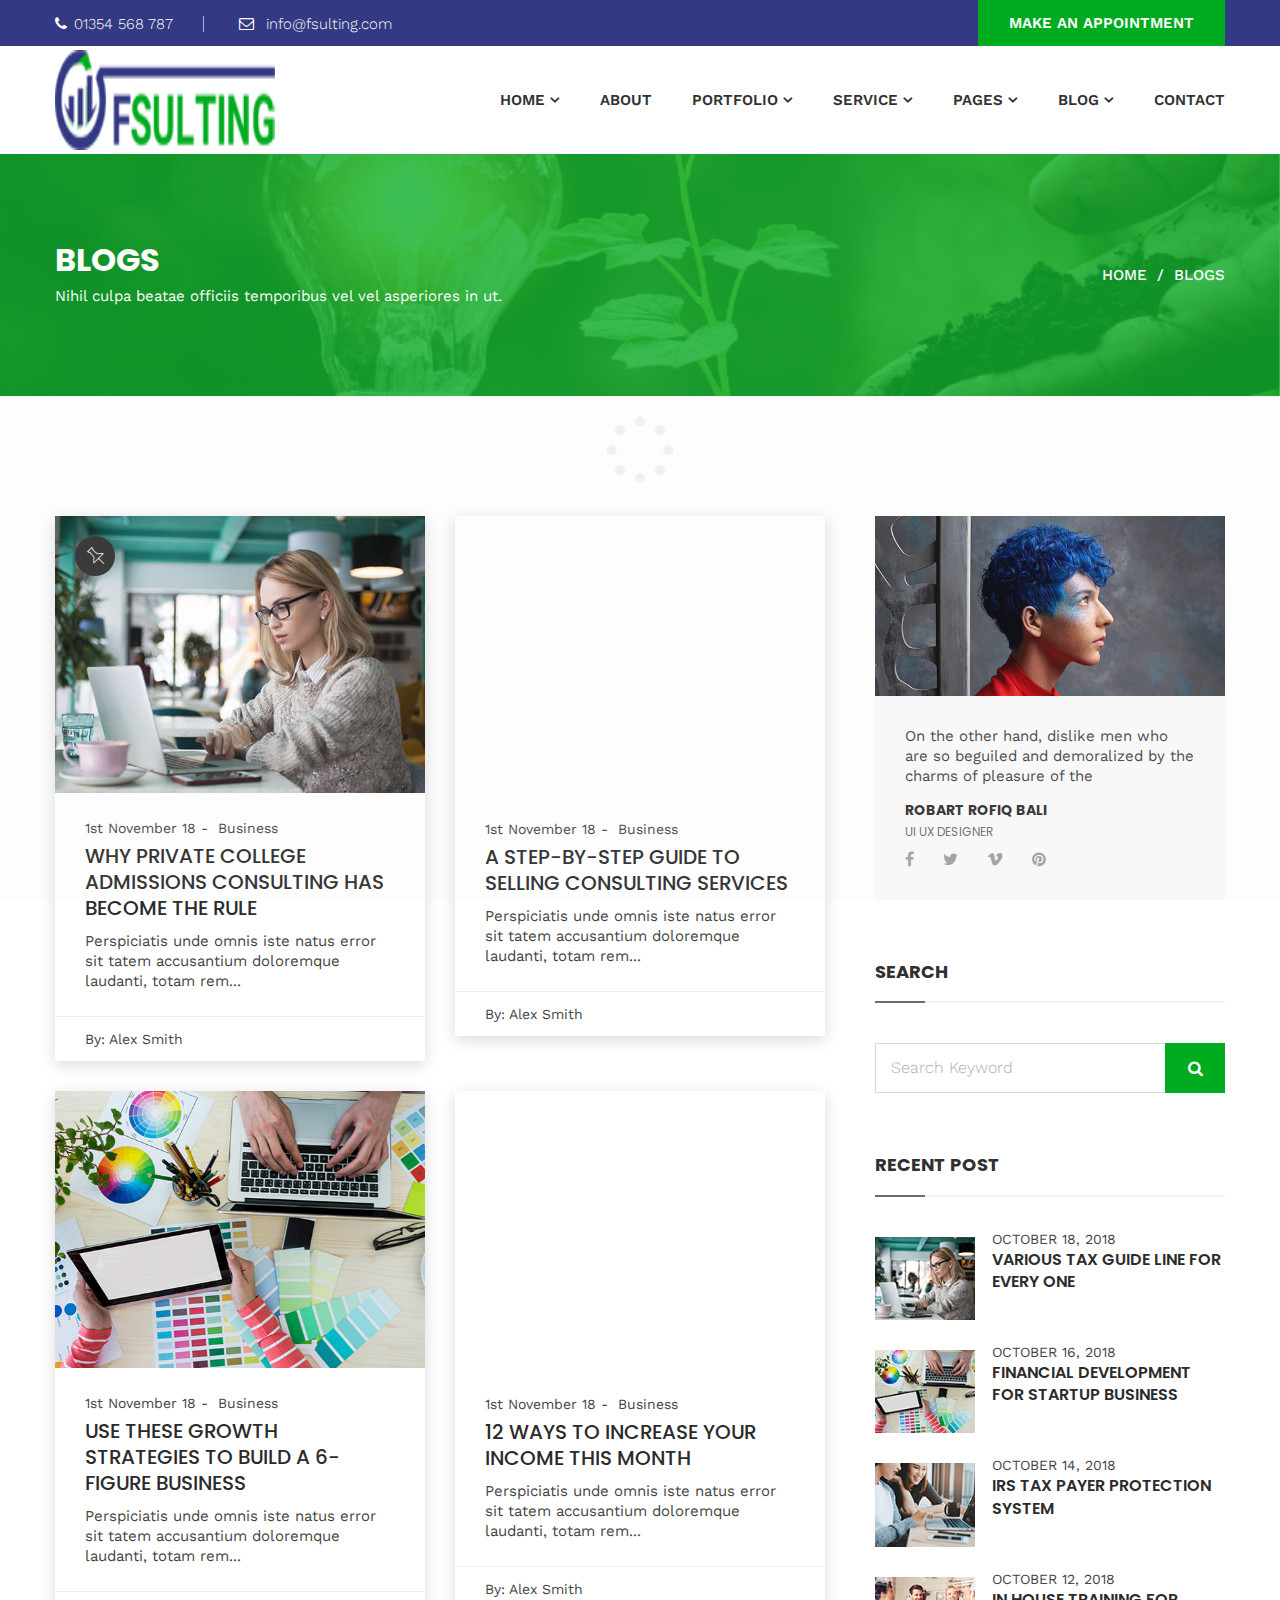
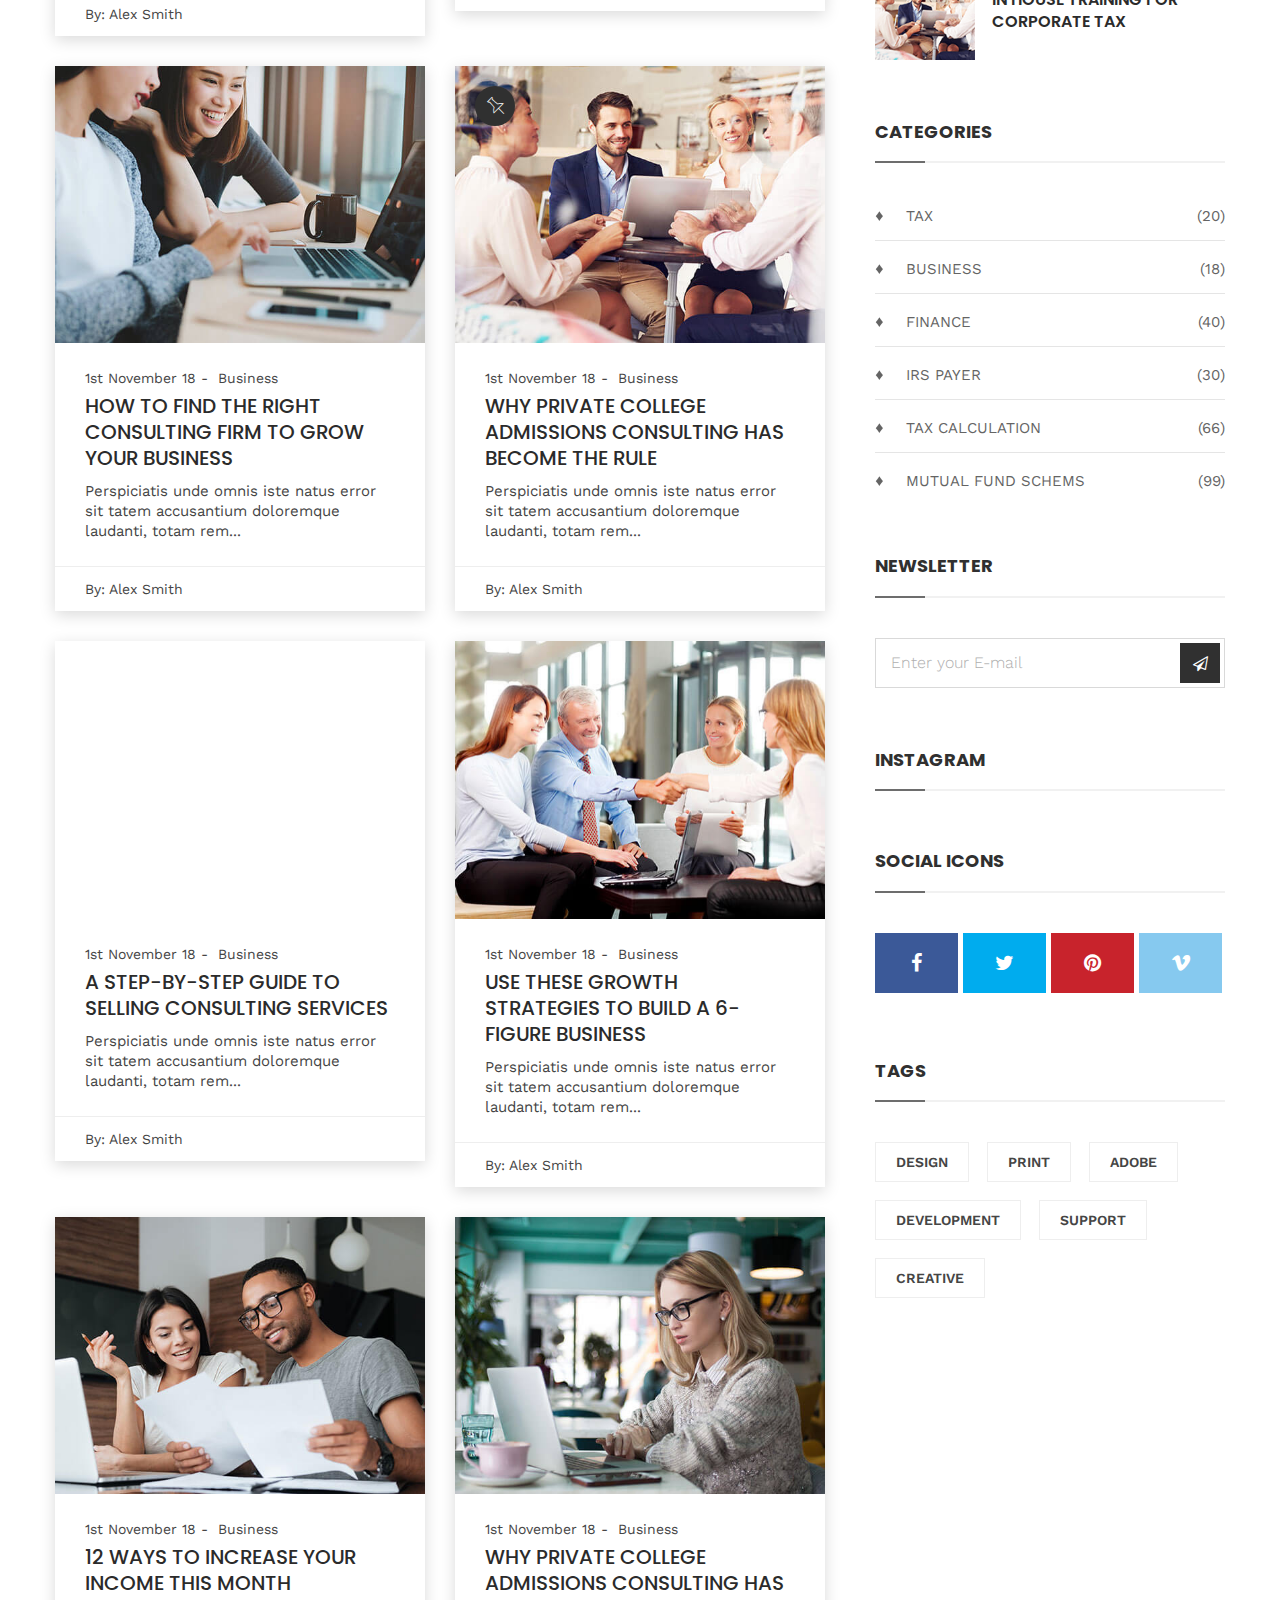
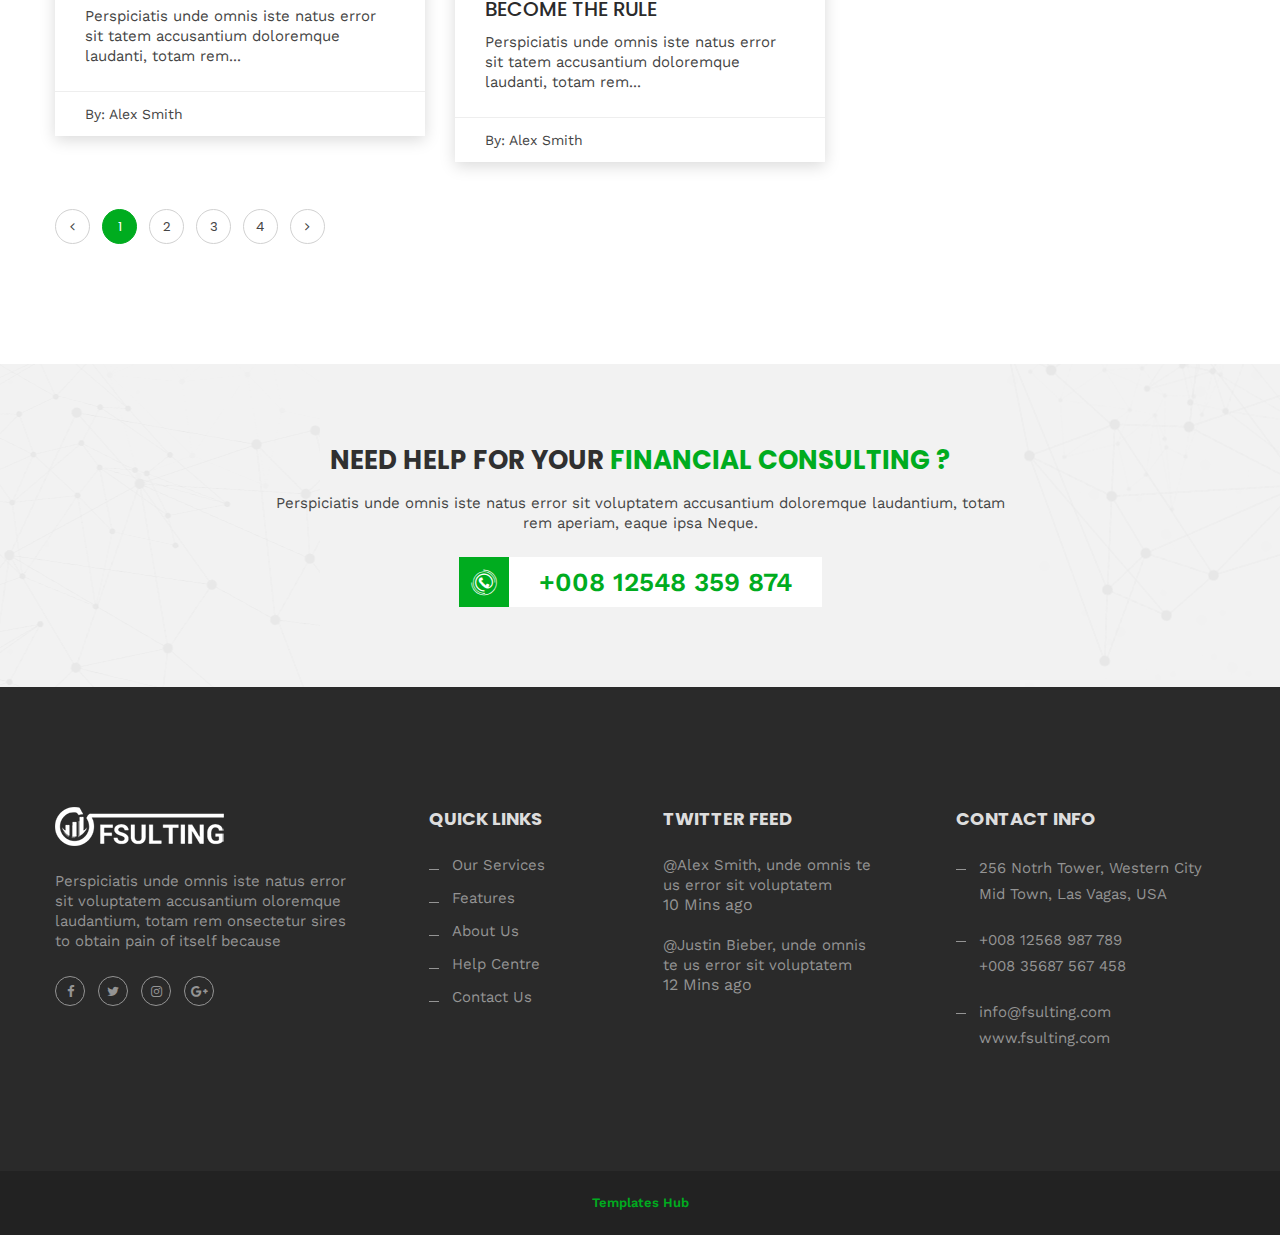
<file: blog-with-right-sidebar.html>
<!doctype html>
<html class="no-js" lang="zxx">


<head>
	<meta charset="utf-8">
	<meta http-equiv="x-ua-compatible" content="ie=edge">
	<title>Fsulting - Financial Consulting Bootstrap 4 Template</title>
	<meta name="description" content="">
	<meta name="viewport" content="width=device-width, initial-scale=1">

	<!-- Favicons -->
	<link rel="shortcut icon" href="images/favicon.ico">
	<link rel="apple-touch-icon" href="images/icon.png">

	<!-- Google font (font-family: 'Poppins', sans-serif;) -->
	<link href="https://fonts.googleapis.com/css?family=Poppins:300,400,400i,500,600,700" rel="stylesheet">
	<!-- Google font (font-family: 'Work Sans', sans-serif;) -->
	<link href="https://fonts.googleapis.com/css?family=Work+Sans:300,400,500,600,700" rel="stylesheet">

	<!-- Stylesheets -->
	<link rel="stylesheet" href="css/bootstrap.min.css">
	<link rel="stylesheet" href="css/plugins.css">
	<link rel="stylesheet" href="style.css">

	<!-- Cusom css -->
	<link rel="stylesheet" href="css/custom.css">

	<!-- Modernizer js -->
	<script src="js/vendor/modernizr-3.5.0.min.js"></script>
</head>

<body>
	<!--[if lte IE 9]>
		<p class="browserupgrade">You are using an <strong>outdated</strong> browser. Please <a href="https://browsehappy.com/">upgrade your browser</a> to improve your experience and security.</p>
	<![endif]-->

	<!-- Add your site or application content here -->

	<div class="fakeloader"></div>

	<!-- Main wrapper -->
	<div class="wrapper" id="wrapper">

		<!-- Header -->
		<header id="header" class="header sticky--header">

			<!-- Header Top Area -->
			<div class="header__top bg--blue">
				<div class="container">
					<div class="header__top__inner">
						<ul class="header__top__info">
							<li>
								<a href="#"><i class="fa fa-phone"></i>01354 568 787</a>
							</li>
							<li>
								<a href="#">
									<i class="fa fa-envelope-o"></i> info@fsulting.com</a>
							</li>
						</ul>
						<div class="header__top__button">
							<a class="cr-btn cr-btn--lg" href="appointment.html">
								<span>Make an appointment</span>
							</a>
						</div>
					</div>
				</div>
			</div>
			<!--// Header Top Area -->

			<!-- Header Bottom Area -->
			<div class="header__bottom bg--white">
				<div class="container d-none d-lg-block">
					<div class="header__bottom__inner">
						<div class="header__logo">
							<a href="index.html">
								<img src="images/logo/logo-theme.png" alt="header logo">
							</a>
						</div>

						<!-- Main Navigation -->
						<nav id="main-navigation" class="header__menu main-navigation">
							<ul>
								<li class="cr-dropdown">
									<a href="index.html">HOME</a>
									<ul class="cr-dropdown-menu">
										<li>
											<a href="index.html">Homepage Classic</a>
										</li>
										<li>
											<a href="index-boxed-layout.html">Homepage Boxed Layout</a>
										</li>
									</ul>
								</li>
								<li>
									<a href="about-us.html">ABOUT</a>
								</li>
								<li class="cr-dropdown">
									<a href="portfolio.html">PORTFOLIO</a>
									<ul class="cr-dropdown-menu">
										<li>
											<a href="portfolio.html">Portfolio Grid</a>
										</li>
										<li>
											<a href="portfolio-details.html">Portfolio Details</a>
										</li>
									</ul>
								</li>
								<li class="cr-dropdown">
									<a href="services.html">SERVICE</a>
									<ul class="cr-dropdown-menu">
										<li>
											<a href="services.html">Services</a>
										</li>
										<li>
											<a href="single-service.html">Single Service</a>
										</li>
									</ul>
								</li>
								<li class="cr-dropdown">
									<a href="#">PAGES</a>
									<ul class="cr-dropdown-menu">
										<li>
											<a href="about-us.html">ABOUT</a>
										</li>
										<li>
											<a href="blog.html">BLOG</a>
											<ul class="cr-sub-dropdown-menu">
												<li>
													<a href="blog.html">Blog</a>
												</li>
												<li>
													<a href="blog-with-right-sidebar.html">Blog With Right Sidebar</a>
												</li>
												<li>
													<a href="blog-with-left-sidebar.html">Blog With Left Sidebar</a>
												</li>
												<li>
													<a href="blog-details.html">Blog Details</a>
												</li>
												<li>
													<a href="blog-details-with-left-sidebar.html">Blog Details With Left Sidebar</a>
												</li>
											</ul>
										</li>
										<li>
											<a href="features.html">FEATURES</a>
										</li>
										<li>
											<a href="services.html">SERVICE</a>
											<ul class="cr-sub-dropdown-menu">
												<li>
													<a href="services.html">Services</a>
												</li>
												<li>
													<a href="single-service.html">Single Service</a>
												</li>
											</ul>
										</li>
										<li>
											<a href="team.html">Team</a>
										</li>
										<li>
											<a href="team-details.html">Team Details</a>
										</li>
										<li>
											<a href="appointment.html">Appointment</a>
										</li>
									</ul>
								</li>
								<li class="cr-dropdown">
									<a href="blog.html">BLOG</a>
									<ul class="cr-dropdown-menu">
										<li>
											<a href="blog.html">Blog</a>
										</li>
										<li>
											<a href="blog-with-right-sidebar.html">Blog With Right Sidebar</a>
										</li>
										<li>
											<a href="blog-with-left-sidebar.html">Blog With Left Sidebar</a>
										</li>
										<li>
											<a href="blog-details.html">Blog Details</a>
										</li>
										<li>
											<a href="blog-details-with-left-sidebar.html">Blog Details With Left Sidebar</a>
										</li>
									</ul>
								</li>
								<li>
									<a href="contact.html">CONTACT</a>
								</li>
							</ul>
						</nav>
						<!--// Main Navigation -->

					</div>
				</div>

				<!-- Mobile Menu -->
				<div class="container d-block d-lg-none">
					<div class="mobile-menu clearfix d-md-block d-lg-none">
						<a class="mobile-logo" href="index.html">
							<img src="images/logo/logo-theme.png" alt="logo">
						</a>
					</div>
				</div>
				<!-- //Mobile Menu -->

			</div>
			<!--// Header Bottom Area -->

		</header>
		<!-- //Header -->

		<!-- Breadcrumb Area -->
		<div id="cr-breadcrumb-area" class="cr-breadcrumb-area bg-image--2 section-padding--md" data-overlay="8">
			<div class="container">
				<div class="cr-breadcrumb">
					<div class="cr-breadcrumb__left">
						<h2>Blogs</h2>
						<p>Nihil culpa beatae officiis temporibus vel vel asperiores in ut.</p>
					</div>
					<div class="cr-breadcrumb__right">
						<ul class="cr-breadcrumb__pagination">
							<li>
								<a href="index.html">Home</a>
							</li>
							<li>Blogs</li>
						</ul>
					</div>
				</div>
			</div>
		</div>
		<!--// Breadcrumb Area -->

		<!-- Page Conent -->
		<main class="page-content">

			<!-- BLogs grid -->
			<div class="cr-section pg-blogs-area section-padding--xlg bg--white">
				<div class="container">
					<div class="row">

						<!-- Blogs -->
						<div class="col-lg-8">

                            <div class="row justify-content-center mt-30-reverse">

                                <!-- Single Blog -->
                                <div class="col-md-6 col-12">
                                    <article class="blog sticky">
                                        <div class="blog__thumb">
                                            <a href="blog-details.html">
                                                <img src="images/blog/blog-thumbnail-1.jpg" alt="blog thumb">
                                            </a>
                                        </div>
                                        <div class="blog__content">
                                            <div class="blog__content__body">
                                                <ul class="blog__content__meta">
                                                    <li>1st November 18</li>
                                                    <li>
                                                        <a href="blog-right-sidebar.html">Business</a>
                                                    </li>
                                                </ul>
                                                <h4>
                                                    <a href="blog-details.html">Why Private College Admissions Consulting Has Become the Rule</a>
                                                </h4>
                                                <p>Perspiciatis unde omnis iste natus error sit tatem accusantium doloremque laudanti, totam rem...</p>
                                            </div>
                                            <div class="blog__content__footer">
                                                <span class="blog__content__author">By: <a href="blog-right-sidebar.html">Alex Smith</a></span>
                                            </div>
                                        </div>
                                    </article>
                                </div>
                                <!--// Single Blog -->

                                <!-- Single Blog -->
                                <div class="col-md-6 col-12">
                                    <article class="blog">
                                        <div class="blog__thumb">
                                            <div class="embed-responsive embed-responsive-4by3">
                                                <iframe class="embed-responsive-item" src="https://w.soundcloud.com/player/?url=https%3A//api.soundcloud.com/tracks/347257536&amp;color=%23ff5500&amp;auto_play=false&amp;hide_related=false&amp;show_comments=true&amp;show_user=true&amp;show_reposts=false&amp;show_teaser=true&amp;visual=true"></iframe>
                                            </div>
                                        </div>

                                        <div class="blog__content">
                                            <div class="blog__content__body">
                                                <ul class="blog__content__meta">
                                                    <li>1st November 18</li>
                                                    <li>
                                                        <a href="blog-right-sidebar.html">Business</a>
                                                    </li>
                                                </ul>
                                                <h4>
                                                    <a href="blog-details.html">A Step-by-Step Guide to Selling Consulting Services</a>
                                                </h4>
                                                <p>Perspiciatis unde omnis iste natus error sit tatem accusantium doloremque laudanti, totam rem...</p>
                                            </div>
                                            <div class="blog__content__footer">
                                                <span class="blog__content__author">By: <a href="blog-right-sidebar.html">Alex Smith</a></span>
                                            </div>
                                        </div>
                                    </article>
                                </div>
                                <!--// Single Blog -->

                                <!-- Single Blog -->
                                <div class="col-md-6 col-12">
                                    <article class="blog blog--slider-active">
                                        <div class="blog__thumb">
                                            <a href="blog-details.html">
                                                <img src="images/blog/blog-thumbnail-2.jpg" alt="blog thumb">
                                            </a>
                                        </div>
                                        <div class="blog__content">
                                            <div class="blog__content__body">
                                                <ul class="blog__content__meta">
                                                    <li>1st November 18</li>
                                                    <li>
                                                        <a href="blog-right-sidebar.html">Business</a>
                                                    </li>
                                                </ul>
                                                <h4>
                                                    <a href="blog-details.html">Use These Growth Strategies to Build a 6-Figure Business</a>
                                                </h4>
                                                <p>Perspiciatis unde omnis iste natus error sit tatem accusantium doloremque laudanti, totam rem...</p>
                                            </div>
                                            <div class="blog__content__footer">
                                                <span class="blog__content__author">By: <a href="blog-right-sidebar.html">Alex Smith</a></span>
                                            </div>
                                        </div>
                                    </article>
                                </div>
                                <!--// Single Blog -->

                                <!-- Single Blog -->
                                <div class="col-md-6 col-12">
                                    <article class="blog">
                                        <div class="blog__thumb">
                                            <div class="embed-responsive embed-responsive-4by3">
                                                <iframe class="embed-responsive-item" src="https://www.youtube.com/embed/AHJVDFop9sU"></iframe>
                                            </div>
                                        </div>

                                        <div class="blog__content">
                                            <div class="blog__content__body">
                                                <ul class="blog__content__meta">
                                                    <li>1st November 18</li>
                                                    <li>
                                                        <a href="blog-right-sidebar.html">Business</a>
                                                    </li>
                                                </ul>
                                                <h4>
                                                    <a href="blog-details.html">12 Ways to Increase Your Income This Month</a>
                                                </h4>
                                                <p>Perspiciatis unde omnis iste natus error sit tatem accusantium doloremque laudanti, totam rem...</p>
                                            </div>
                                            <div class="blog__content__footer">
                                                <span class="blog__content__author">By: <a href="blog-right-sidebar.html">Alex Smith</a></span>
                                            </div>
                                        </div>
                                    </article>
                                </div>
                                <!--// Single Blog -->

                                <!-- Single Blog -->
                                <div class="col-md-6 col-12">
                                    <article class="blog">
                                        <div class="blog__thumb">
                                            <a href="blog-details.html">
                                                <img src="images/blog/blog-thumbnail-3.jpg" alt="blog thumb">
                                            </a>
                                        </div>
                                        <div class="blog__content">
                                            <div class="blog__content__body">
                                                <ul class="blog__content__meta">
                                                    <li>1st November 18</li>
                                                    <li>
                                                        <a href="blog-right-sidebar.html">Business</a>
                                                    </li>
                                                </ul>
                                                <h4>
                                                    <a href="blog-details.html">How to Find the Right Consulting Firm to Grow Your Business</a>
                                                </h4>
                                                <p>Perspiciatis unde omnis iste natus error sit tatem accusantium doloremque laudanti, totam rem...</p>
                                            </div>
                                            <div class="blog__content__footer">
                                                <span class="blog__content__author">By: <a href="blog-right-sidebar.html">Alex Smith</a></span>
                                            </div>
                                        </div>
                                    </article>
                                </div>
                                <!--// Single Blog -->

                                <!-- Single Blog -->
                                <div class="col-md-6 col-12">
                                    <article class="blog sticky">
                                        <div class="blog__thumb">
                                            <a href="blog-details.html">
                                                <img src="images/blog/blog-thumbnail-4.jpg" alt="blog thumb">
                                            </a>
                                        </div>
                                        <div class="blog__content">
                                            <div class="blog__content__body">
                                                <ul class="blog__content__meta">
                                                    <li>1st November 18</li>
                                                    <li>
                                                        <a href="blog-right-sidebar.html">Business</a>
                                                    </li>
                                                </ul>
                                                <h4>
                                                    <a href="blog-details.html">Why Private College Admissions Consulting Has Become the Rule</a>
                                                </h4>
                                                <p>Perspiciatis unde omnis iste natus error sit tatem accusantium doloremque laudanti, totam rem...</p>
                                            </div>
                                            <div class="blog__content__footer">
                                                <span class="blog__content__author">By: <a href="blog-right-sidebar.html">Alex Smith</a></span>
                                            </div>
                                        </div>
                                    </article>
                                </div>
                                <!--// Single Blog -->

                                <!-- Single Blog -->
                                <div class="col-md-6 col-12">
                                    <article class="blog">
                                        <div class="blog__thumb">
                                            <div class="embed-responsive embed-responsive-4by3">
                                                <iframe class="embed-responsive-item" src="https://w.soundcloud.com/player/?url=https%3A//api.soundcloud.com/tracks/347257536&amp;color=%23ff5500&amp;auto_play=false&amp;hide_related=false&amp;show_comments=true&amp;show_user=true&amp;show_reposts=false&amp;show_teaser=true&amp;visual=true"></iframe>
                                            </div>
                                        </div>

                                        <div class="blog__content">
                                            <div class="blog__content__body">
                                                <ul class="blog__content__meta">
                                                    <li>1st November 18</li>
                                                    <li>
                                                        <a href="blog-right-sidebar.html">Business</a>
                                                    </li>
                                                </ul>
                                                <h4>
                                                    <a href="blog-details.html">A Step-by-Step Guide to Selling Consulting Services</a>
                                                </h4>
                                                <p>Perspiciatis unde omnis iste natus error sit tatem accusantium doloremque laudanti, totam rem...</p>
                                            </div>
                                            <div class="blog__content__footer">
                                                <span class="blog__content__author">By: <a href="blog-right-sidebar.html">Alex Smith</a></span>
                                            </div>
                                        </div>
                                    </article>
                                </div>
                                <!--// Single Blog -->

                                <!-- Single Blog -->
                                <div class="col-md-6 col-12">
                                    <article class="blog blog--slider-active">
                                        <div class="blog__thumb">
                                            <a href="blog-details.html">
                                                <img src="images/blog/blog-thumbnail-5.jpg" alt="blog thumb">
                                            </a>
                                        </div>
                                        <div class="blog__content">
                                            <div class="blog__content__body">
                                                <ul class="blog__content__meta">
                                                    <li>1st November 18</li>
                                                    <li>
                                                        <a href="blog-right-sidebar.html">Business</a>
                                                    </li>
                                                </ul>
                                                <h4>
                                                    <a href="blog-details.html">Use These Growth Strategies to Build a 6-Figure Business</a>
                                                </h4>
                                                <p>Perspiciatis unde omnis iste natus error sit tatem accusantium doloremque laudanti, totam rem...</p>
                                            </div>
                                            <div class="blog__content__footer">
                                                <span class="blog__content__author">By: <a href="blog-right-sidebar.html">Alex Smith</a></span>
                                            </div>
                                        </div>
                                    </article>
                                </div>
                                <!--// Single Blog -->

                                <!-- Single Blog -->
                                <div class="col-md-6 col-12">
                                    <article class="blog">
                                        <div class="blog__thumb">
                                            <a href="blog-details.html">
                                                <img src="images/blog/blog-thumbnail-7.jpg" alt="blog thumb">
                                            </a>
                                        </div>

                                        <div class="blog__content">
                                            <div class="blog__content__body">
                                                <ul class="blog__content__meta">
                                                    <li>1st November 18</li>
                                                    <li>
                                                        <a href="blog-right-sidebar.html">Business</a>
                                                    </li>
                                                </ul>
                                                <h4>
                                                    <a href="blog-details.html">12 Ways to Increase Your Income This Month</a>
                                                </h4>
                                                <p>Perspiciatis unde omnis iste natus error sit tatem accusantium doloremque laudanti, totam rem...</p>
                                            </div>
                                            <div class="blog__content__footer">
                                                <span class="blog__content__author">By: <a href="blog-right-sidebar.html">Alex Smith</a></span>
                                            </div>
                                        </div>
                                    </article>
                                </div>
                                <!--// Single Blog -->

                                <!-- Single Blog -->
                                <div class="col-md-6 col-12">
                                    <article class="blog">
                                        <div class="blog__thumb">
                                            <a href="blog-details.html">
                                                <img src="images/blog/blog-thumbnail-1.jpg" alt="blog thumb">
                                            </a>
                                        </div>
                                        <div class="blog__content">
                                            <div class="blog__content__body">
                                                <ul class="blog__content__meta">
                                                    <li>1st November 18</li>
                                                    <li>
                                                        <a href="blog-right-sidebar.html">Business</a>
                                                    </li>
                                                </ul>
                                                <h4>
                                                    <a href="blog-details.html">Why Private College Admissions Consulting Has Become the Rule</a>
                                                </h4>
                                                <p>Perspiciatis unde omnis iste natus error sit tatem accusantium doloremque laudanti, totam rem...</p>
                                            </div>
                                            <div class="blog__content__footer">
                                                <span class="blog__content__author">By: <a href="blog-right-sidebar.html">Alex Smith</a></span>
                                            </div>
                                        </div>
                                    </article>
                                </div>
                                <!--// Single Blog -->

                            </div>

							<div class="row">
								<div class="col-lg-12">
									<div class="cr-pagination">
										<ul>
											<li><a href="blog-with-right-sidebar.html"> <i class="fa fa-angle-left"></i></a> </li>
                                            <li class="active"><a href="blog-with-right-sidebar.html">1</a></li>
											<li><a href="blog-with-right-sidebar.html">2</a></li>
											<li><a href="blog-with-right-sidebar.html">3</a></li>
											<li><a href="blog-with-right-sidebar.html">4</a></li>
											<li><a href="blog-with-right-sidebar.html"><i class="fa fa-angle-right"></i></a></li>
										</ul>
									</div>
								</div>
							</div>

						</div>
						<!--// Blogs -->

						<!-- Sidebar -->
						<div class="col-lg-4">
							<div class="widgets sidebar-widgets">
								<!-- Single Widget -->
								<section class="single-widget widget-about">
									<header class="widget-about__thumb">
										<img src="images/others/about-widget.jpg" alt="about widget thumb">
									</header>
									<footer class="widget-about__content">
										<p>On the other hand, dislike men who are so beguiled and demoralized by the charms of pleasure of the</p>
										<h6>Robart Rofiq Bali</h6>
										<h6><small>UI UX Designer</small></h6>
										<div class="social-icons">
											<ul>
												<li class="facebook"><a href="https://www.facebook.com/"><i class="fa fa-facebook"></i></a></li>
												<li class="twitter"><a href="https://twitter.com/"><i class="fa fa-twitter"></i></a></li>
												<li class="vimeo"><a href="https://www.vimeo.com/"><i class="fa fa-vimeo"></i></a></li>
												<li class="pinterest"><a href="https://pinterest.com/"><i class="fa fa-pinterest"></i></a></li>
											</ul>
										</div>
									</footer>
								</section>
								<!--// Single Widget -->

								<!-- Single Widget -->
								<section class="single-widget widget-search">
									<h6>Search</h6>
									<form action="#">
										<input type="text" placeholder="Search Keyword">
										<button type="submit"><i class="fa fa-search"></i></button>
									</form>
								</section>
								<!--// Single Widget -->

								<!-- Single Widget -->
								<section class="single-widget widget-recentpost">
									<h6>Recent Post</h6>
									<ul>
										<li>
											<a class="widget-recentpost__thumb" href="blog-details.html"><img src="images/blog/thumbnail/blog-thumbnail-1.png"
												 alt="blog thumbnail"></a>
											<div class="widget-recentpost__content">
												<span class="date">october 18, 2018</span>
												<h6><a href="blog-details.html">Various tax guide line for every one</a></h6>
											</div>
										</li>
										<li>
											<a class="widget-recentpost__thumb" href="blog-details.html"><img src="images/blog/thumbnail/blog-thumbnail-2.png"
												 alt="blog thumbnail"></a>
											<div class="widget-recentpost__content">
												<span class="date">october 16, 2018</span>
												<h6><a href="blog-details.html">financial development for startup business</a></h6>
											</div>
										</li>
										<li>
											<a class="widget-recentpost__thumb" href="blog-details.html"><img src="images/blog/thumbnail/blog-thumbnail-3.png"
												 alt="blog thumbnail"></a>
											<div class="widget-recentpost__content">
												<span class="date">october 14, 2018</span>
												<h6><a href="blog-details.html">irs tax payer protection system</a></h6>
											</div>
										</li>
										<li>
											<a class="widget-recentpost__thumb" href="blog-details.html"><img src="images/blog/thumbnail/blog-thumbnail-4.png"
												 alt="blog thumbnail"></a>
											<div class="widget-recentpost__content">
												<span class="date">october 12, 2018</span>
												<h6><a href="blog-details.html">in house training for corporate tax</a></h6>
											</div>
										</li>
									</ul>
								</section>
								<!--// Single Widget -->

								<!-- Single Widget -->
								<section class="single-widget widget-categories">
									<h6>Categories</h6>
									<ul>
										<li><a href="blog-with-right-sidebar.html">TAX <span>(20)</span></a></li>
										<li><a href="blog-with-right-sidebar.html">Business <span>(18)</span></a></li>
										<li><a href="blog-with-right-sidebar.html">Finance <span>(40)</span></a></li>
										<li><a href="blog-with-right-sidebar.html">Irs payer <span>(30)</span></a></li>
										<li><a href="blog-with-right-sidebar.html">TAX Calculation <span>(66)</span></a></li>
										<li><a href="blog-with-right-sidebar.html">MUTUAL FUND SCHEMS <span>(99)</span></a></li>
									</ul>
								</section>
								<!--// Single Widget -->

								<!-- Single Widget -->
								<section class="single-widget widget-newsletter">
									<h6>Newsletter</h6>
									<form action="#">
										<input type="text" placeholder="Enter your E-mail ">
										<button type="submit"><i class="fa fa-paper-plane-o"></i></button>
									</form>
								</section>
								<!--// Single Widget -->

								<!-- Single Widget -->
								<section class="single-widget widget-instagram">
									<h6>Instagram</h6>
									<ul id="sidebar-instagram-feed"></ul>
								</section>
								<!--// Single Widget -->

								<!-- Single Widget -->
								<section class="single-widget widget-social-icon">
									<h6>Social Icons</h6>
									<ul>
										<li class="facebook"><a href="#"><i class="fa fa-facebook"></i></a></li>
										<li class="twitter"><a href="#"><i class="fa fa-twitter"></i></a></li>
										<li class="pinterest"><a href="#"><i class="fa fa-pinterest"></i></a></li>
										<li class="vimeo"><a href="#"><i class="fa fa-vimeo"></i></a></li>
									</ul>
								</section>
								<!--// Single Widget -->

								<!-- Single Widget -->
								<section class="single-widget widget-tags">
									<h6>Tags</h6>
									<ul>
										<li><a href="blog-with-right-sidebar.html">Design</a></li>
										<li><a href="blog-with-right-sidebar.html">Print</a></li>
										<li><a href="blog-with-right-sidebar.html">Adobe</a></li>
										<li><a href="blog-with-right-sidebar.html">Development</a></li>
										<li><a href="blog-with-right-sidebar.html">Support</a></li>
										<li><a href="blog-with-right-sidebar.html">Creative</a></li>
									</ul>
								</section>
								<!--// Single Widget -->

							</div>
						</div>
						<!--// Sidebar -->

					</div>
				</div>
			</div>
			<!--// BLogs grid -->

			<!-- Call To Action Area -->
			<section class="cta-area section-padding--md bg--grey--light bg--abstruct-mask">
				<div class="container">
					<div class="row justify-content-center">
						<div class="col-xl-9 col-lg-10">
							<div class="calltoaction text-center">
								<h3>NEED HELP FOR YOUR <span class="color--theme">FINANCIAL CONSULTING ?</span>
								</h3>
								<p>Perspiciatis unde omnis iste natus error sit voluptatem accusantium doloremque laudantium, totam rem
									aperiam, eaque ipsa Neque.</p>
								<div class="calltoaction-button mt-4">
									<span class="calltoaction-icon"><i class="flaticon-phone"></i></span>
									<a href="callto://+00812548359874">+008 12548 359 874</a>
								</div>
							</div>
						</div>
					</div>
				</div>
			</section>
			<!--// Call To Action Area -->

		</main>
		<!-- //Page Conent -->

		<!-- Footer Area -->
		<footer id="footer" class="footer-area fixed--footer">

			<!-- Footer Widgets Area -->
			<div class="footer-area__widgets section-padding--lg bg--dark--light">
				<div class="container">
					<div class="widget-area footer--widgets">

						<!-- Single Widget -->
						<div class="widget widget-about">
							<div class="footer-area__logo">
								<a href="index.html">
									<img src="images/logo/logo-footer.png" alt="footer logo">
								</a>
							</div>
							<p>Perspiciatis unde omnis iste natus error sit voluptatem accusantium oloremque laudantium, totam rem
								onsectetur sires
								to obtain pain of itself because</p>
							<div class="social-icons social-icons--rounded">
								<ul>
									<li class="facebook">
										<a href="https://www.facebook.com/">
											<i class="fa fa-facebook"></i>
										</a>
									</li>
									<li class="twitter">
										<a href="https://twitter.com/">
											<i class="fa fa-twitter"></i>
										</a>
									</li>
									<li class="instagram">
										<a href="https://www.instagram.com/">
											<i class="fa fa-instagram"></i>
										</a>
									</li>
									<li class="google-plus">
										<a href="https://plus.google.com/discover">
											<i class="fa fa-google-plus"></i>
										</a>
									</li>
								</ul>
							</div>
						</div>
						<!--// Single Widget -->

						<!-- Single Widget -->
						<div class="widget widget-quick-links">
							<h5 class="widget-title">QUICK LINKS</h5>
							<ul>
								<li>
									<a href="services.html">Our Services</a>
								</li>
								<li>
									<a href="features.html">Features</a>
								</li>
								<li>
									<a href="about-us.html">About Us</a>
								</li>
								<li>
									<a href="#">Help Centre</a>
								</li>
								<li>
									<a href="contact.html">Contact Us</a>
								</li>
							</ul>
						</div>
						<!--// Single Widget -->

						<!-- Single Widget -->
						<div class="widget widget-twitter-feed">
							<h5 class="widget-title">Twitter Feed</h5>
							<ul>
								<li>
									<p>
										<a href="#">@Alex Smith</a>, unde omnis te us error sit voluptatem</p>
									<span class="time">
										<a href="#">10 Mins ago</a>
									</span>
								</li>
								<li>
									<p>
										<a href="#">@Justin Bieber</a>, unde omnis te us error sit voluptatem</p>
									<span class="time">
										<a href="#">12 Mins ago</a>
									</span>
								</li>
							</ul>
						</div>
						<!--// Single Widget -->

						<!-- Single Widget -->
						<div class="widget widget-contact-info">
							<h5 class="widget-title">Contact Info</h5>
							<ul>
								<li>
									<p>256 Notrh Tower, Western City Mid Town, Las Vagas, USA</p>
								</li>
								<li>
									<p>
										<a href="callto://+00812568987789">+008 12568 987 789</a>
									</p>
									<p>
										<a href="callto://+00835687567458">+008 35687 567 458</a>
									</p>
								</li>
								<li>
									<p>
										<a href="mailto://info@fsulting.com">info@fsulting.com</a>
									</p>
									<p>
										<a href="mailto://info@fsulting.com">www.fsulting.com</a>
									</p>
								</li>
							</ul>
						</div>
						<!--// Single Widget -->

					</div>
				</div>
			</div>
			<!--// Footer Widgets Area -->

			<!-- Footer Copyright Area -->
			<div class="footer-area__copyright bg--dark">
				<div class="container">
					<div class="row">
						<div class="col-lg-12">
							<div class="copyright text-center">
								<a target="_blank" href="https://www.templateshub.net">Templates Hub</a>
							</div>
						</div>
					</div>
				</div>
			</div>
			<!--// Footer Copyright Area -->

		</footer>
		<!-- //Footer Area -->

	</div>
	<!-- //Main wrapper -->

	<!-- JS Files -->
	<script src="js/vendor/jquery-3.2.1.min.js"></script>
	<script src="js/popper.min.js"></script>
	<script src="js/bootstrap.min.js"></script>
	<script src="js/plugins.js"></script>
	<script src="js/active.js"></script>
	<script src="js/scripts.js"></script>
</body>


</html>
</file>
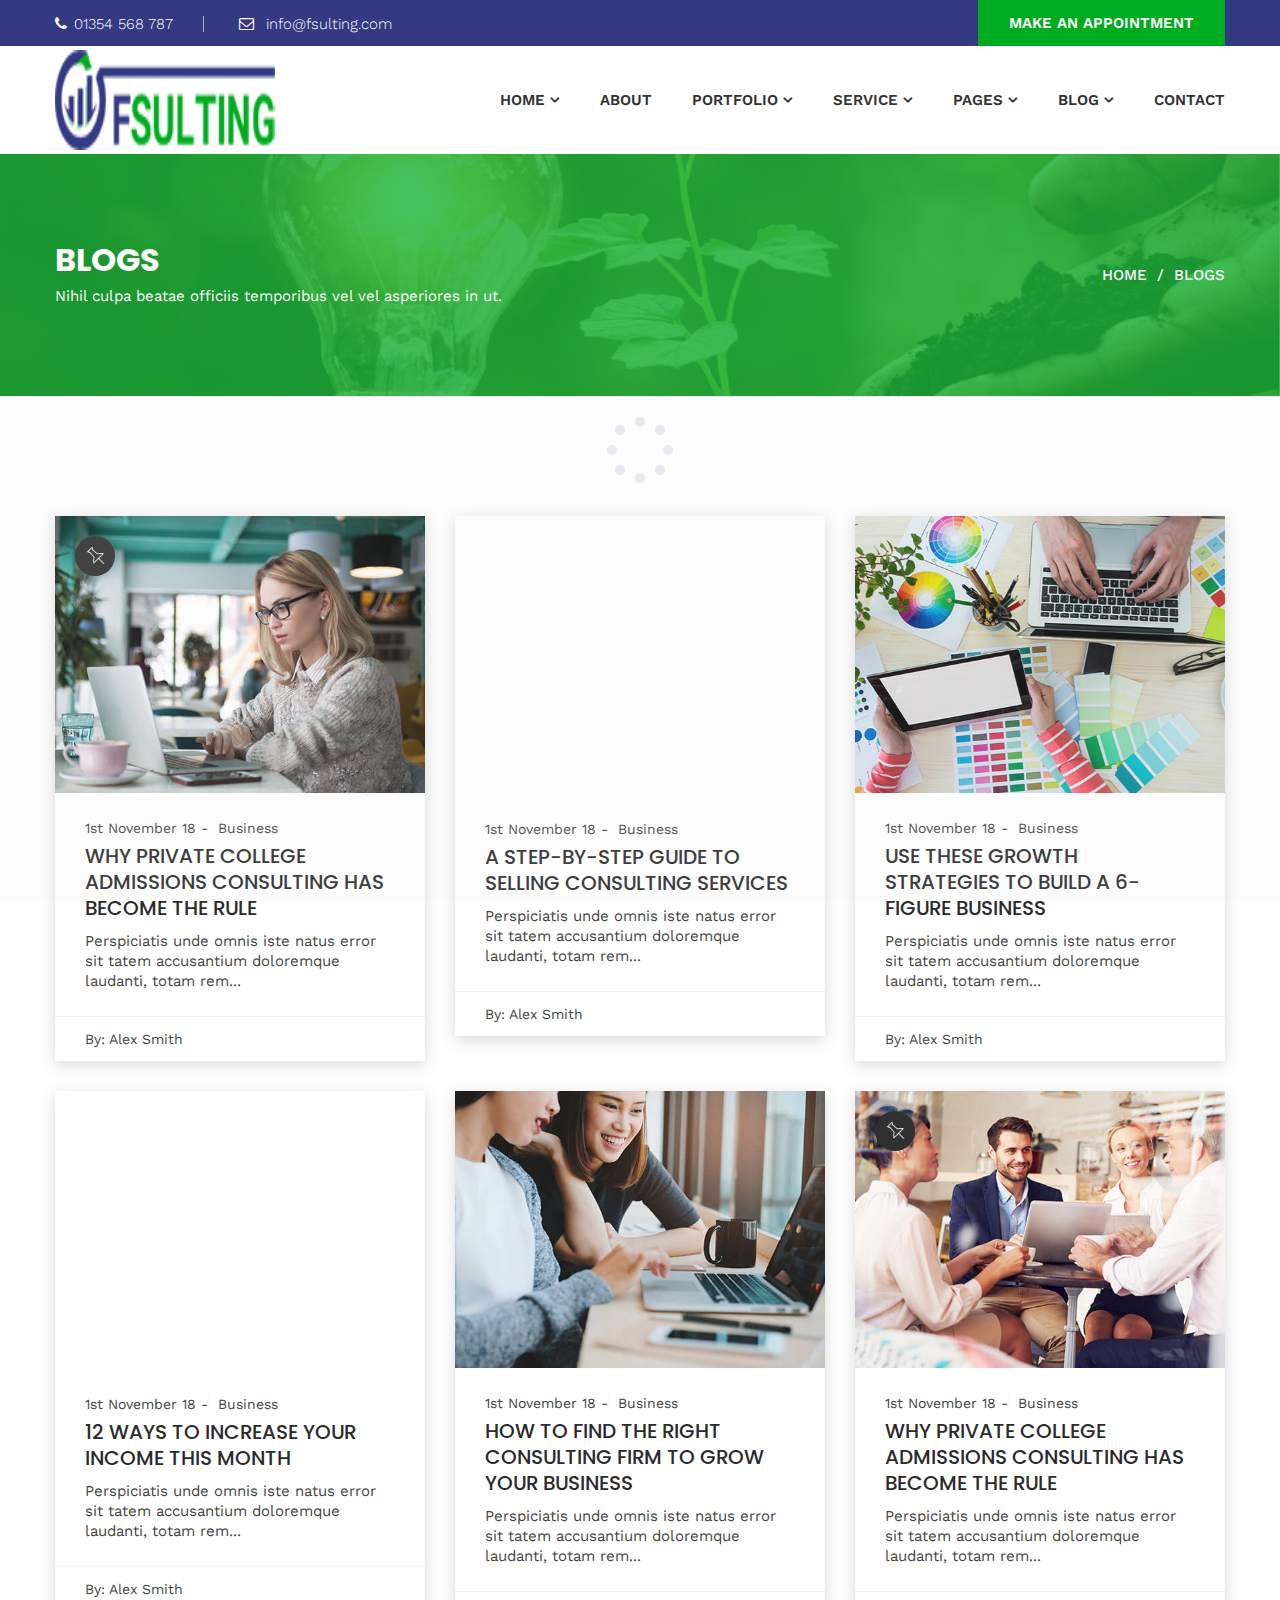
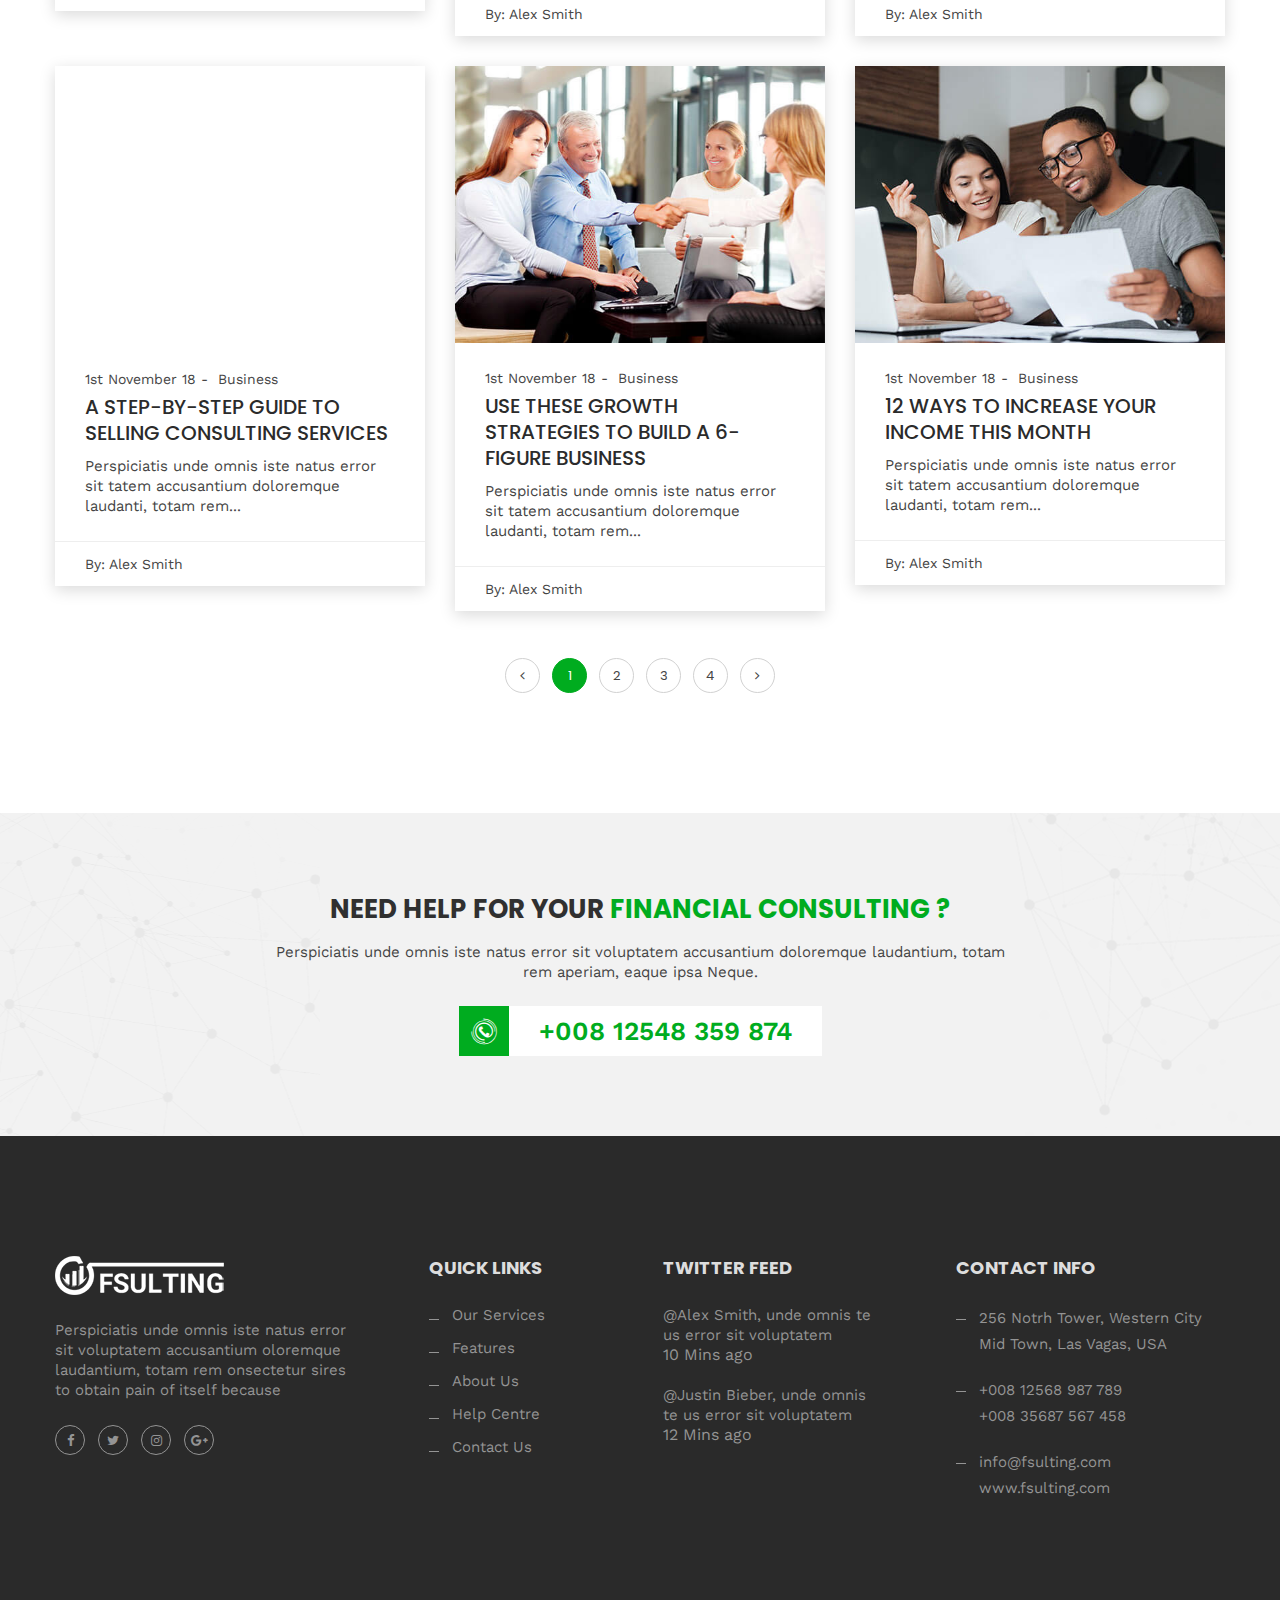
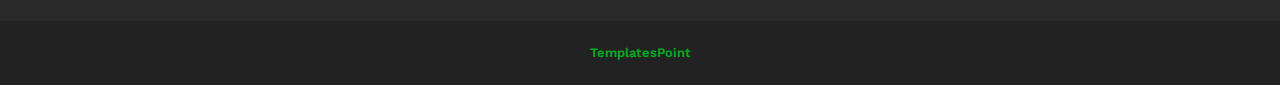
<file: blog.html>
<!doctype html>
<html class="no-js" lang="zxx">

<head>
	<meta charset="utf-8">
	<meta http-equiv="x-ua-compatible" content="ie=edge">
	<title>Fsulting - Financial Consulting Bootstrap 4 Template</title>
	<meta name="description" content="">
	<meta name="viewport" content="width=device-width, initial-scale=1">

	<!-- Favicons -->
	<link rel="shortcut icon" href="images/favicon.ico">
	<link rel="apple-touch-icon" href="images/icon.png">

	<!-- Google font (font-family: 'Poppins', sans-serif;) -->
	<link href="https://fonts.googleapis.com/css?family=Poppins:300,400,400i,500,600,700" rel="stylesheet">
	<!-- Google font (font-family: 'Work Sans', sans-serif;) -->
	<link href="https://fonts.googleapis.com/css?family=Work+Sans:300,400,500,600,700" rel="stylesheet">

	<!-- Stylesheets -->
	<link rel="stylesheet" href="css/bootstrap.min.css">
	<link rel="stylesheet" href="css/plugins.css">
	<link rel="stylesheet" href="style.css">

	<!-- Cusom css -->
	<link rel="stylesheet" href="css/custom.css">

	<!-- Modernizer js -->
	<script src="js/vendor/modernizr-3.5.0.min.js"></script>
</head>

<body>
	<!--[if lte IE 9]>
		<p class="browserupgrade">You are using an <strong>outdated</strong> browser. Please <a href="https://browsehappy.com/">upgrade your browser</a> to improve your experience and security.</p>
	<![endif]-->

	<!-- Add your site or application content here -->

	<div class="fakeloader"></div>

	<!-- Main wrapper -->
	<div class="wrapper" id="wrapper">

		<!-- Header -->
		<header id="header" class="header sticky--header">

			<!-- Header Top Area -->
			<div class="header__top bg--blue">
				<div class="container">
					<div class="header__top__inner">
						<ul class="header__top__info">
							<li>
								<a href="#"><i class="fa fa-phone"></i>01354 568 787</a>
							</li>
							<li>
								<a href="#">
									<i class="fa fa-envelope-o"></i> info@fsulting.com</a>
							</li>
						</ul>
						<div class="header__top__button">
							<a class="cr-btn cr-btn--lg" href="appointment.html">
								<span>Make an appointment</span>
							</a>
						</div>
					</div>
				</div>
			</div>
			<!--// Header Top Area -->

			<!-- Header Bottom Area -->
			<div class="header__bottom bg--white">
				<div class="container d-none d-lg-block">
					<div class="header__bottom__inner">
						<div class="header__logo">
							<a href="index.html">
								<img src="images/logo/logo-theme.png" alt="header logo">
							</a>
						</div>

						<!-- Main Navigation -->
						<nav id="main-navigation" class="header__menu main-navigation">
							<ul>
								<li class="cr-dropdown">
									<a href="index.html">HOME</a>
									<ul class="cr-dropdown-menu">
										<li>
											<a href="index.html">Homepage Classic</a>
										</li>
										<li>
											<a href="index-boxed-layout.html">Homepage Boxed Layout</a>
										</li>
									</ul>
								</li>
								<li>
									<a href="about-us.html">ABOUT</a>
								</li>
								<li class="cr-dropdown">
									<a href="portfolio.html">PORTFOLIO</a>
									<ul class="cr-dropdown-menu">
										<li>
											<a href="portfolio.html">Portfolio Grid</a>
										</li>
										<li>
											<a href="portfolio-details.html">Portfolio Details</a>
										</li>
									</ul>
								</li>
								<li class="cr-dropdown">
									<a href="services.html">SERVICE</a>
									<ul class="cr-dropdown-menu">
										<li>
											<a href="services.html">Services</a>
										</li>
										<li>
											<a href="single-service.html">Single Service</a>
										</li>
									</ul>
								</li>
								<li class="cr-dropdown">
									<a href="#">PAGES</a>
									<ul class="cr-dropdown-menu">
										<li>
											<a href="about-us.html">ABOUT</a>
										</li>
										<li>
											<a href="blog.html">BLOG</a>
											<ul class="cr-sub-dropdown-menu">
												<li>
													<a href="blog.html">Blog</a>
												</li>
												<li>
													<a href="blog-with-right-sidebar.html">Blog With Right Sidebar</a>
												</li>
												<li>
													<a href="blog-with-left-sidebar.html">Blog With Left Sidebar</a>
												</li>
												<li>
													<a href="blog-details.html">Blog Details</a>
												</li>
												<li>
													<a href="blog-details-with-left-sidebar.html">Blog Details With Left Sidebar</a>
												</li>
											</ul>
										</li>
										<li>
											<a href="features.html">FEATURES</a>
										</li>
										<li>
											<a href="services.html">SERVICE</a>
											<ul class="cr-sub-dropdown-menu">
												<li>
													<a href="services.html">Services</a>
												</li>
												<li>
													<a href="single-service.html">Single Service</a>
												</li>
											</ul>
										</li>
										<li>
											<a href="team.html">Team</a>
										</li>
										<li>
											<a href="team-details.html">Team Details</a>
										</li>
										<li>
											<a href="appointment.html">Appointment</a>
										</li>
									</ul>
								</li>
								<li class="cr-dropdown">
									<a href="blog.html">BLOG</a>
									<ul class="cr-dropdown-menu">
										<li>
											<a href="blog.html">Blog</a>
										</li>
										<li>
											<a href="blog-with-right-sidebar.html">Blog With Right Sidebar</a>
										</li>
										<li>
											<a href="blog-with-left-sidebar.html">Blog With Left Sidebar</a>
										</li>
										<li>
											<a href="blog-details.html">Blog Details</a>
										</li>
										<li>
											<a href="blog-details-with-left-sidebar.html">Blog Details With Left Sidebar</a>
										</li>
									</ul>
								</li>
								<li>
									<a href="contact.html">CONTACT</a>
								</li>
							</ul>
						</nav>
						<!--// Main Navigation -->

					</div>
				</div>

				<!-- Mobile Menu -->
				<div class="container d-block d-lg-none">
					<div class="mobile-menu clearfix d-md-block d-lg-none">
						<a class="mobile-logo" href="index.html">
							<img src="images/logo/logo-theme.png" alt="logo">
						</a>
					</div>
				</div>
				<!-- //Mobile Menu -->

			</div>
			<!--// Header Bottom Area -->

		</header>
		<!-- //Header -->

		<!-- Breadcrumb Area -->
		<div id="cr-breadcrumb-area" class="cr-breadcrumb-area bg-image--2 section-padding--md" data-overlay="8">
			<div class="container">
				<div class="cr-breadcrumb">
					<div class="cr-breadcrumb__left">
						<h2>Blogs</h2>
						<p>Nihil culpa beatae officiis temporibus vel vel asperiores in ut.</p>
					</div>
					<div class="cr-breadcrumb__right">
						<ul class="cr-breadcrumb__pagination">
							<li>
								<a href="index.html">Home</a>
							</li>
							<li>Blogs</li>
						</ul>
					</div>
				</div>
			</div>
		</div>
		<!--// Breadcrumb Area -->

		<!-- Page Conent -->
		<main class="page-content">

			<!-- BLogs grid -->
			<div class="cr-section pg-blogs-area section-padding--xlg bg--white">
				<div class="container">

					<div class="row justify-content-center mt-30-reverse">

						<!-- Single Blog -->
						<div class="col-lg-4 col-md-6 col-12">
							<article class="blog sticky">
								<div class="blog__thumb">
									<a href="blog-details.html">
										<img src="images/blog/blog-thumbnail-1.jpg" alt="blog thumb">
									</a>
								</div>
								<div class="blog__content">
									<div class="blog__content__body">
										<ul class="blog__content__meta">
											<li>1st November 18</li>
											<li>
												<a href="blog-right-sidebar.html">Business</a>
											</li>
										</ul>
										<h4>
											<a href="blog-details.html">Why Private College Admissions Consulting Has Become the Rule</a>
										</h4>
										<p>Perspiciatis unde omnis iste natus error sit tatem accusantium doloremque laudanti, totam rem...</p>
									</div>
									<div class="blog__content__footer">
										<span class="blog__content__author">By: <a href="blog-right-sidebar.html">Alex Smith</a></span>
									</div>
								</div>
							</article>
						</div>
						<!--// Single Blog -->

						<!-- Single Blog -->
						<div class="col-lg-4 col-md-6 col-12">
							<article class="blog">
								<div class="blog__thumb">
									<div class="embed-responsive embed-responsive-4by3">
										<iframe class="embed-responsive-item" src="https://w.soundcloud.com/player/?url=https%3A//api.soundcloud.com/tracks/347257536&amp;color=%23ff5500&amp;auto_play=false&amp;hide_related=false&amp;show_comments=true&amp;show_user=true&amp;show_reposts=false&amp;show_teaser=true&amp;visual=true"></iframe>
									</div>
								</div>

								<div class="blog__content">
									<div class="blog__content__body">
										<ul class="blog__content__meta">
											<li>1st November 18</li>
											<li>
												<a href="blog-right-sidebar.html">Business</a>
											</li>
										</ul>
										<h4>
											<a href="blog-details.html">A Step-by-Step Guide to Selling Consulting Services</a>
										</h4>
										<p>Perspiciatis unde omnis iste natus error sit tatem accusantium doloremque laudanti, totam rem...</p>
									</div>
									<div class="blog__content__footer">
										<span class="blog__content__author">By: <a href="blog-right-sidebar.html">Alex Smith</a></span>
									</div>
								</div>
							</article>
						</div>
						<!--// Single Blog -->

						<!-- Single Blog -->
						<div class="col-lg-4 col-md-6 col-12">
							<article class="blog blog--slider-active">
								<div class="blog__thumb">
									<a href="blog-details.html">
										<img src="images/blog/blog-thumbnail-2.jpg" alt="blog thumb">
									</a>
								</div>
								<div class="blog__content">
									<div class="blog__content__body">
										<ul class="blog__content__meta">
											<li>1st November 18</li>
											<li>
												<a href="blog-right-sidebar.html">Business</a>
											</li>
										</ul>
										<h4>
											<a href="blog-details.html">Use These Growth Strategies to Build a 6-Figure Business</a>
										</h4>
										<p>Perspiciatis unde omnis iste natus error sit tatem accusantium doloremque laudanti, totam rem...</p>
									</div>
									<div class="blog__content__footer">
										<span class="blog__content__author">By: <a href="blog-right-sidebar.html">Alex Smith</a></span>
									</div>
								</div>
							</article>
						</div>
						<!--// Single Blog -->

						<!-- Single Blog -->
						<div class="col-lg-4 col-md-6 col-12">
							<article class="blog">
								<div class="blog__thumb">
									<div class="embed-responsive embed-responsive-4by3">
										<iframe class="embed-responsive-item" src="https://www.youtube.com/embed/AHJVDFop9sU"></iframe>
									</div>
								</div>

								<div class="blog__content">
									<div class="blog__content__body">
										<ul class="blog__content__meta">
											<li>1st November 18</li>
											<li>
												<a href="blog-right-sidebar.html">Business</a>
											</li>
										</ul>
										<h4>
											<a href="blog-details.html">12 Ways to Increase Your Income This Month</a>
										</h4>
										<p>Perspiciatis unde omnis iste natus error sit tatem accusantium doloremque laudanti, totam rem...</p>
									</div>
									<div class="blog__content__footer">
										<span class="blog__content__author">By: <a href="blog-right-sidebar.html">Alex Smith</a></span>
									</div>
								</div>
							</article>
						</div>
						<!--// Single Blog -->

						<!-- Single Blog -->
						<div class="col-lg-4 col-md-6 col-12">
							<article class="blog">
								<div class="blog__thumb">
									<a href="blog-details.html">
										<img src="images/blog/blog-thumbnail-3.jpg" alt="blog thumb">
									</a>
								</div>
								<div class="blog__content">
									<div class="blog__content__body">
										<ul class="blog__content__meta">
											<li>1st November 18</li>
											<li>
												<a href="blog-right-sidebar.html">Business</a>
											</li>
										</ul>
										<h4>
											<a href="blog-details.html">How to Find the Right Consulting Firm to Grow Your Business</a>
										</h4>
										<p>Perspiciatis unde omnis iste natus error sit tatem accusantium doloremque laudanti, totam rem...</p>
									</div>
									<div class="blog__content__footer">
										<span class="blog__content__author">By: <a href="blog-right-sidebar.html">Alex Smith</a></span>
									</div>
								</div>
							</article>
						</div>
						<!--// Single Blog -->

						<!-- Single Blog -->
						<div class="col-lg-4 col-md-6 col-12">
							<article class="blog sticky">
								<div class="blog__thumb">
									<a href="blog-details.html">
										<img src="images/blog/blog-thumbnail-4.jpg" alt="blog thumb">
									</a>
								</div>
								<div class="blog__content">
									<div class="blog__content__body">
										<ul class="blog__content__meta">
											<li>1st November 18</li>
											<li>
												<a href="blog-right-sidebar.html">Business</a>
											</li>
										</ul>
										<h4>
											<a href="blog-details.html">Why Private College Admissions Consulting Has Become the Rule</a>
										</h4>
										<p>Perspiciatis unde omnis iste natus error sit tatem accusantium doloremque laudanti, totam rem...</p>
									</div>
									<div class="blog__content__footer">
										<span class="blog__content__author">By: <a href="blog-right-sidebar.html">Alex Smith</a></span>
									</div>
								</div>
							</article>
						</div>
						<!--// Single Blog -->

						<!-- Single Blog -->
						<div class="col-lg-4 col-md-6 col-12">
							<article class="blog">
								<div class="blog__thumb">
									<div class="embed-responsive embed-responsive-4by3">
										<iframe class="embed-responsive-item" src="https://w.soundcloud.com/player/?url=https%3A//api.soundcloud.com/tracks/347257536&amp;color=%23ff5500&amp;auto_play=false&amp;hide_related=false&amp;show_comments=true&amp;show_user=true&amp;show_reposts=false&amp;show_teaser=true&amp;visual=true"></iframe>
									</div>
								</div>

								<div class="blog__content">
									<div class="blog__content__body">
										<ul class="blog__content__meta">
											<li>1st November 18</li>
											<li>
												<a href="blog-right-sidebar.html">Business</a>
											</li>
										</ul>
										<h4>
											<a href="blog-details.html">A Step-by-Step Guide to Selling Consulting Services</a>
										</h4>
										<p>Perspiciatis unde omnis iste natus error sit tatem accusantium doloremque laudanti, totam rem...</p>
									</div>
									<div class="blog__content__footer">
										<span class="blog__content__author">By: <a href="blog-right-sidebar.html">Alex Smith</a></span>
									</div>
								</div>
							</article>
						</div>
						<!--// Single Blog -->

						<!-- Single Blog -->
						<div class="col-lg-4 col-md-6 col-12">
							<article class="blog blog--slider-active">
								<div class="blog__thumb">
									<a href="blog-details.html">
										<img src="images/blog/blog-thumbnail-5.jpg" alt="blog thumb">
									</a>
								</div>
								<div class="blog__content">
									<div class="blog__content__body">
										<ul class="blog__content__meta">
											<li>1st November 18</li>
											<li>
												<a href="blog-right-sidebar.html">Business</a>
											</li>
										</ul>
										<h4>
											<a href="blog-details.html">Use These Growth Strategies to Build a 6-Figure Business</a>
										</h4>
										<p>Perspiciatis unde omnis iste natus error sit tatem accusantium doloremque laudanti, totam rem...</p>
									</div>
									<div class="blog__content__footer">
										<span class="blog__content__author">By: <a href="blog-right-sidebar.html">Alex Smith</a></span>
									</div>
								</div>
							</article>
						</div>
						<!--// Single Blog -->

						<!-- Single Blog -->
						<div class="col-lg-4 col-md-6 col-12">
							<article class="blog">
								<div class="blog__thumb">
									<a href="blog-details.html">
										<img src="images/blog/blog-thumbnail-7.jpg" alt="blog thumb">
									</a>
								</div>

								<div class="blog__content">
									<div class="blog__content__body">
										<ul class="blog__content__meta">
											<li>1st November 18</li>
											<li>
												<a href="blog-right-sidebar.html">Business</a>
											</li>
										</ul>
										<h4>
											<a href="blog-details.html">12 Ways to Increase Your Income This Month</a>
										</h4>
										<p>Perspiciatis unde omnis iste natus error sit tatem accusantium doloremque laudanti, totam rem...</p>
									</div>
									<div class="blog__content__footer">
										<span class="blog__content__author">By: <a href="blog-right-sidebar.html">Alex Smith</a></span>
									</div>
								</div>
							</article>
						</div>
						<!--// Single Blog -->

					</div>

					<div class="row">
						<div class="col-lg-12">
							<div class="cr-pagination text-center">
								<ul>
                                    <li><a href="blog-with-right-sidebar.html"><i class="fa fa-angle-left"></i></a></li>
                                    <li class="active"><a href="blog-with-right-sidebar.html">1</a></li>
                                    <li><a href="blog-with-right-sidebar.html">2</a></li>
                                    <li><a href="blog-with-right-sidebar.html">3</a></li>
                                    <li><a href="blog-with-right-sidebar.html">4</a></li>
                                    <li><a href="blog-with-right-sidebar.html"><i class="fa fa-angle-right"></i></a></li>
								</ul>
							</div>
						</div>
					</div>

				</div>
			</div>
			<!--// BLogs grid -->

			<!-- Call To Action Area -->
			<section class="cta-area section-padding--md bg--grey--light bg--abstruct-mask">
				<div class="container">
					<div class="row justify-content-center">
						<div class="col-xl-9 col-lg-10">
							<div class="calltoaction text-center">
								<h3>NEED HELP FOR YOUR <span class="color--theme">FINANCIAL CONSULTING ?</span>
								</h3>
								<p>Perspiciatis unde omnis iste natus error sit voluptatem accusantium doloremque laudantium, totam rem
									aperiam, eaque ipsa Neque.</p>
								<div class="calltoaction-button mt-4">
									<span class="calltoaction-icon"><i class="flaticon-phone"></i></span>
									<a href="callto://+00812548359874">+008 12548 359 874</a>
								</div>
							</div>
						</div>
					</div>
				</div>
			</section>
			<!--// Call To Action Area -->

		</main>
		<!-- //Page Conent -->

		<!-- Footer Area -->
		<footer id="footer" class="footer-area fixed--footer">

			<!-- Footer Widgets Area -->
			<div class="footer-area__widgets section-padding--lg bg--dark--light">
				<div class="container">
					<div class="widget-area footer--widgets">

						<!-- Single Widget -->
						<div class="widget widget-about">
							<div class="footer-area__logo">
								<a href="index.html">
									<img src="images/logo/logo-footer.png" alt="footer logo">
								</a>
							</div>
							<p>Perspiciatis unde omnis iste natus error sit voluptatem accusantium oloremque laudantium, totam rem
								onsectetur sires
								to obtain pain of itself because</p>
							<div class="social-icons social-icons--rounded">
								<ul>
									<li class="facebook">
										<a href="https://www.facebook.com/">
											<i class="fa fa-facebook"></i>
										</a>
									</li>
									<li class="twitter">
										<a href="https://twitter.com/">
											<i class="fa fa-twitter"></i>
										</a>
									</li>
									<li class="instagram">
										<a href="https://www.instagram.com/">
											<i class="fa fa-instagram"></i>
										</a>
									</li>
									<li class="google-plus">
										<a href="https://plus.google.com/discover">
											<i class="fa fa-google-plus"></i>
										</a>
									</li>
								</ul>
							</div>
						</div>
						<!--// Single Widget -->

						<!-- Single Widget -->
						<div class="widget widget-quick-links">
							<h5 class="widget-title">QUICK LINKS</h5>
							<ul>
								<li>
									<a href="services.html">Our Services</a>
								</li>
								<li>
									<a href="features.html">Features</a>
								</li>
								<li>
									<a href="about-us.html">About Us</a>
								</li>
								<li>
									<a href="#">Help Centre</a>
								</li>
								<li>
									<a href="contact.html">Contact Us</a>
								</li>
							</ul>
						</div>
						<!--// Single Widget -->

						<!-- Single Widget -->
						<div class="widget widget-twitter-feed">
							<h5 class="widget-title">Twitter Feed</h5>
							<ul>
								<li>
									<p>
										<a href="#">@Alex Smith</a>, unde omnis te us error sit voluptatem</p>
									<span class="time">
										<a href="#">10 Mins ago</a>
									</span>
								</li>
								<li>
									<p>
										<a href="#">@Justin Bieber</a>, unde omnis te us error sit voluptatem</p>
									<span class="time">
										<a href="#">12 Mins ago</a>
									</span>
								</li>
							</ul>
						</div>
						<!--// Single Widget -->

						<!-- Single Widget -->
						<div class="widget widget-contact-info">
							<h5 class="widget-title">Contact Info</h5>
							<ul>
								<li>
									<p>256 Notrh Tower, Western City Mid Town, Las Vagas, USA</p>
								</li>
								<li>
									<p>
										<a href="callto://+00812568987789">+008 12568 987 789</a>
									</p>
									<p>
										<a href="callto://+00835687567458">+008 35687 567 458</a>
									</p>
								</li>
								<li>
									<p>
										<a href="mailto://info@fsulting.com">info@fsulting.com</a>
									</p>
									<p>
										<a href="mailto://info@fsulting.com">www.fsulting.com</a>
									</p>
								</li>
							</ul>
						</div>
						<!--// Single Widget -->

					</div>
				</div>
			</div>
			<!--// Footer Widgets Area -->

			<!-- Footer Copyright Area -->
			<div class="footer-area__copyright bg--dark">
				<div class="container">
					<div class="row">
						<div class="col-lg-12">
							<div class="copyright text-center">
								<a href="#">TemplatesPoint</a>
							</div>
						</div>
					</div>
				</div>
			</div>
			<!--// Footer Copyright Area -->

		</footer>
		<!-- //Footer Area -->

	</div>
	<!-- //Main wrapper -->

	<!-- JS Files -->
	<script src="js/vendor/jquery-3.2.1.min.js"></script>
	<script src="js/popper.min.js"></script>
	<script src="js/bootstrap.min.js"></script>
	<script src="js/plugins.js"></script>
	<script src="js/active.js"></script>
	<script src="js/scripts.js"></script>
</body>

</html>
</file>
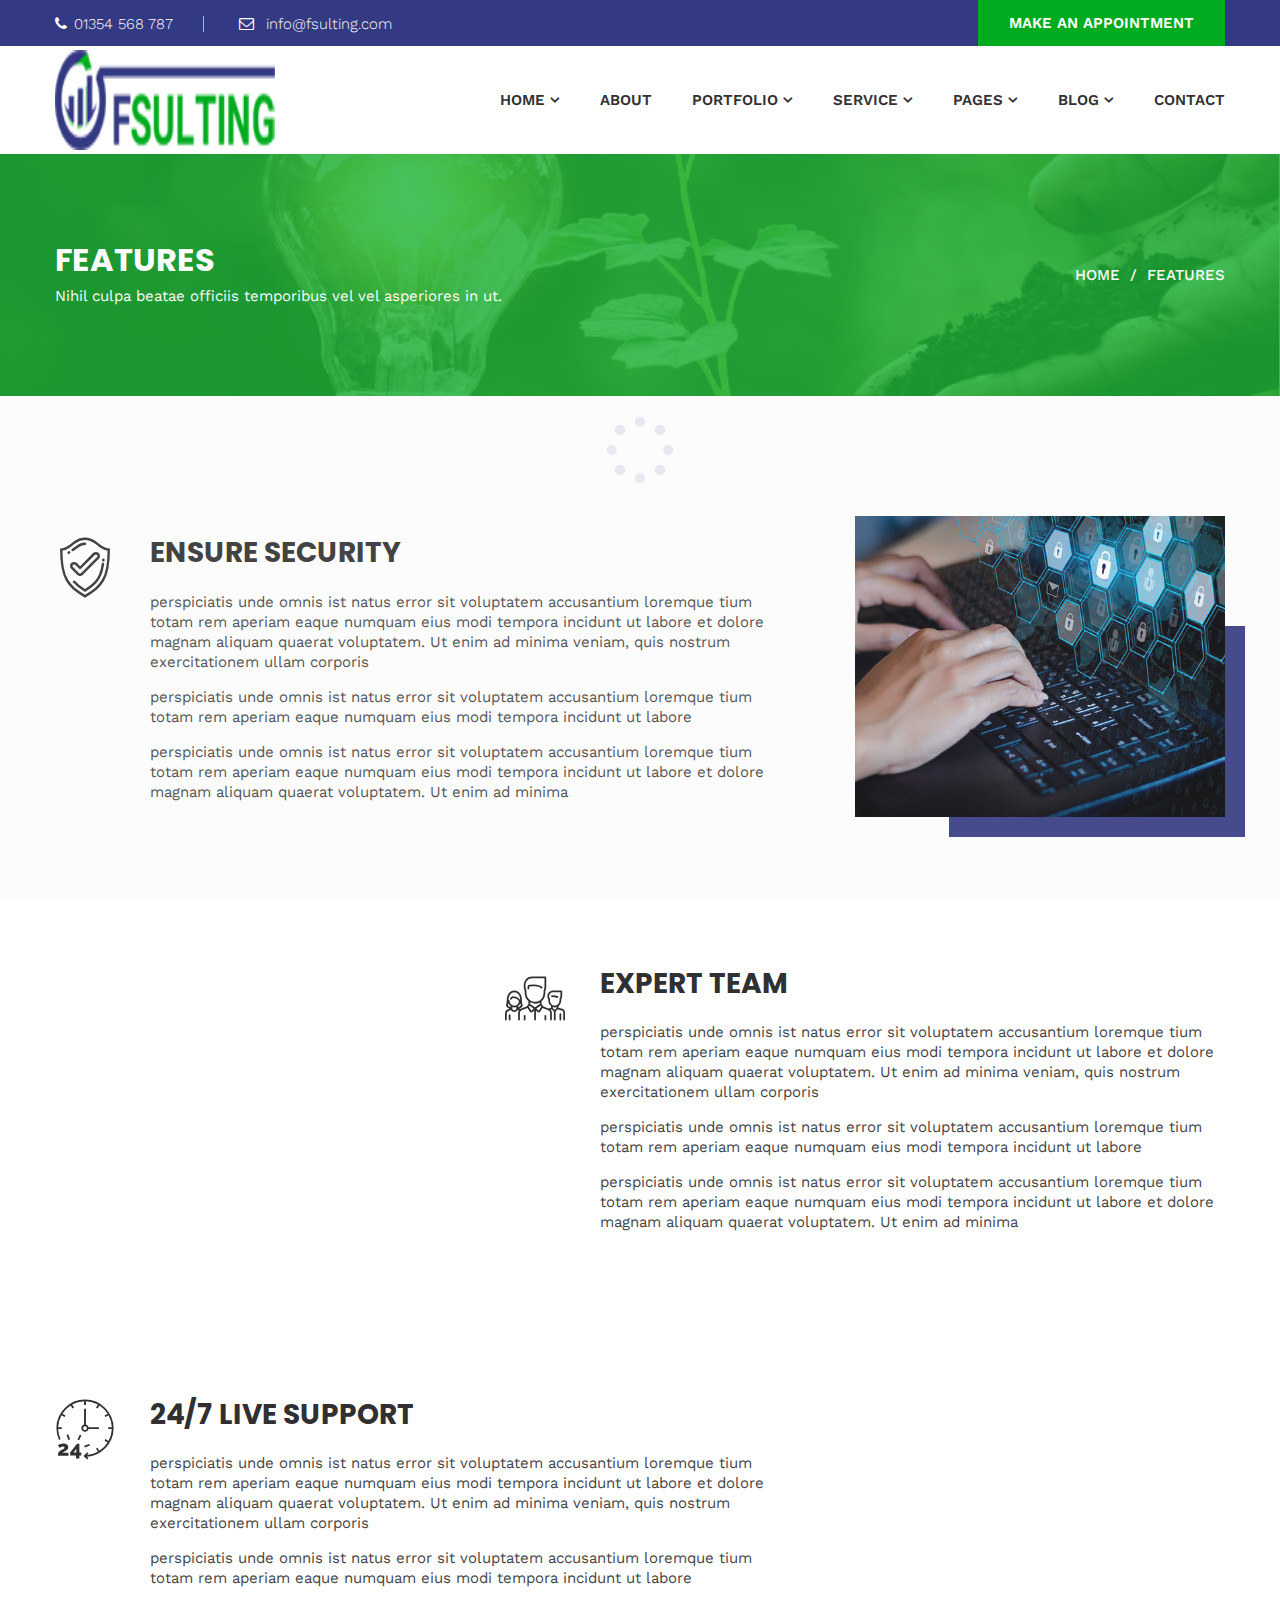
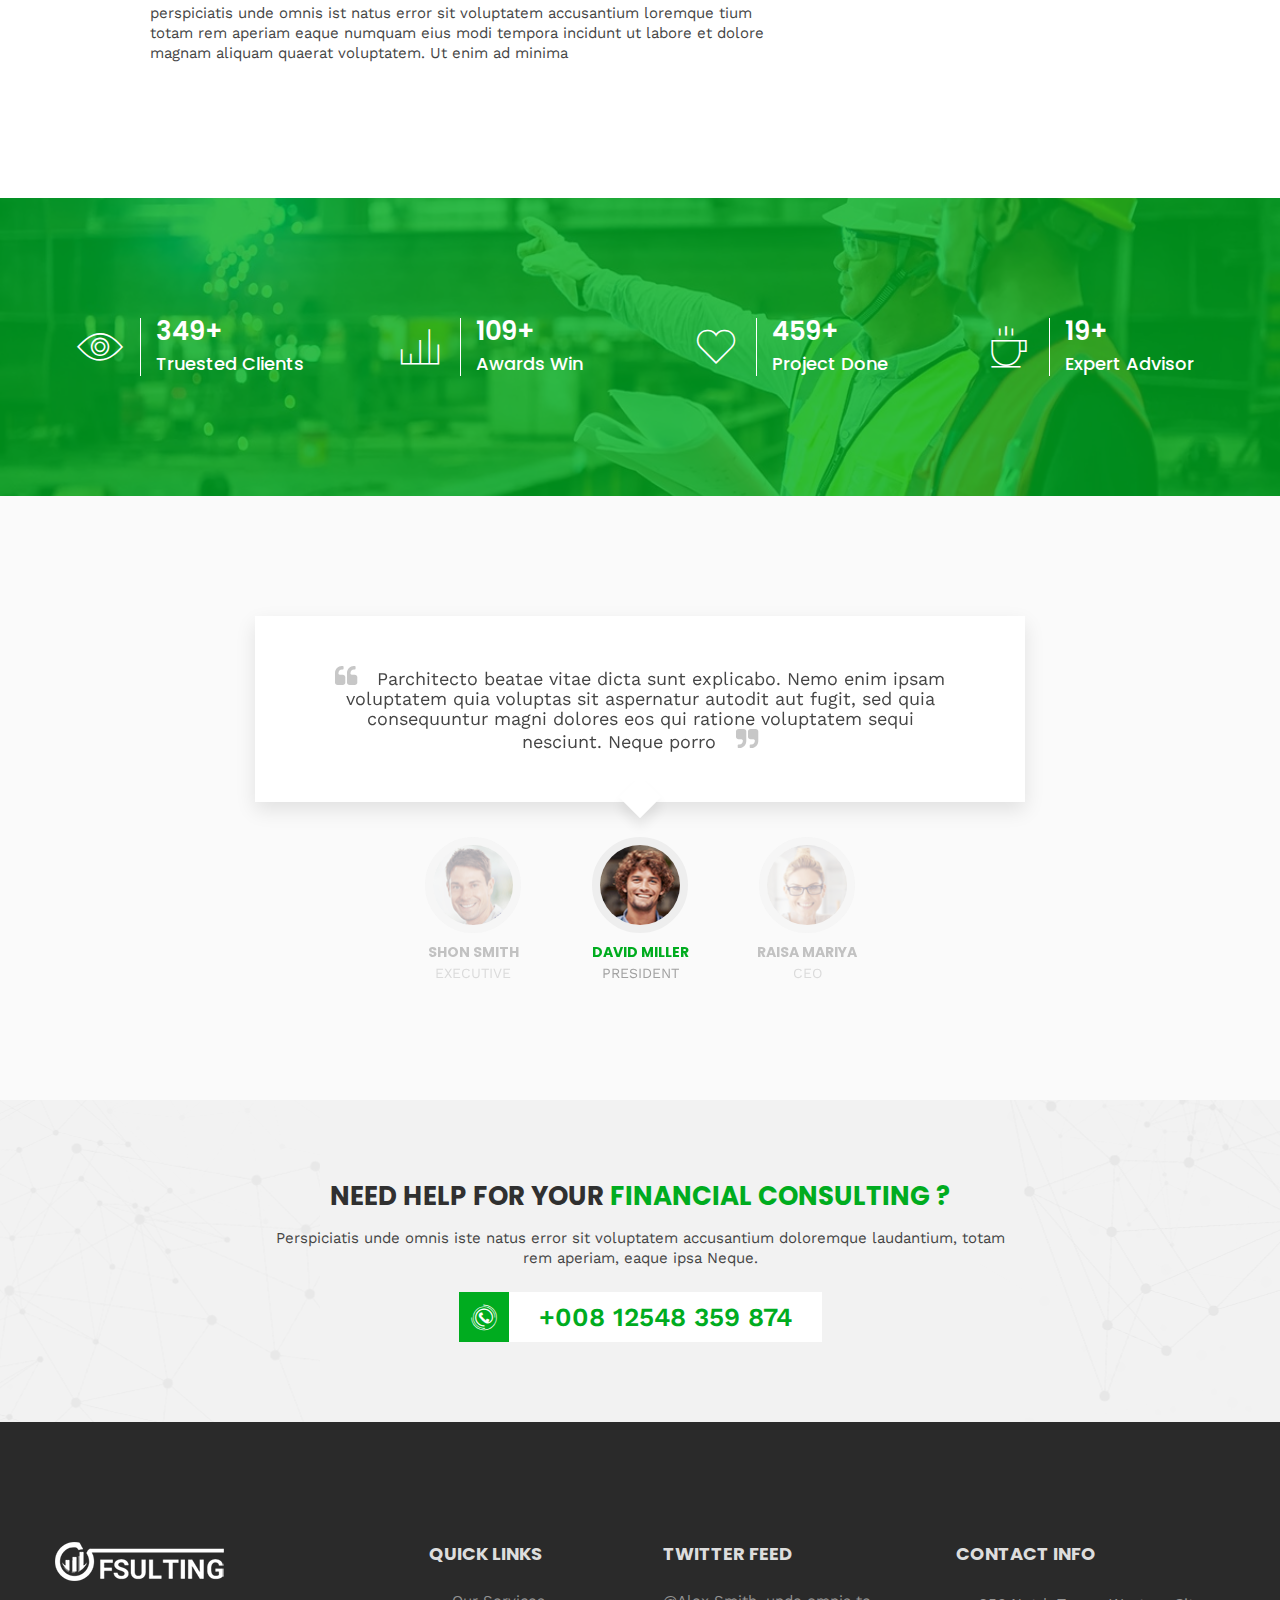
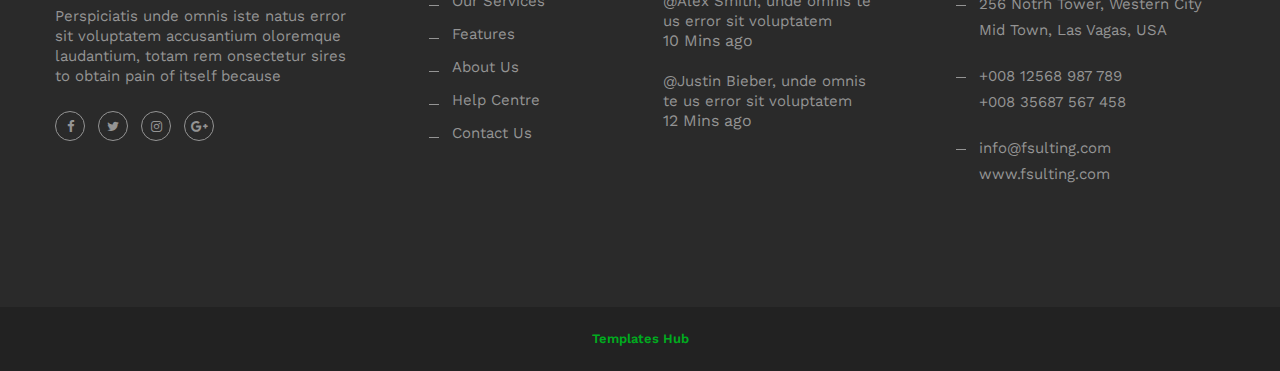
<file: features.html>
<!doctype html>
<html class="no-js" lang="zxx">


<head>
	<meta charset="utf-8">
	<meta http-equiv="x-ua-compatible" content="ie=edge">
	<title>Fsulting - Financial Consulting Bootstrap 4 Template</title>
	<meta name="description" content="">
	<meta name="viewport" content="width=device-width, initial-scale=1">

	<!-- Favicons -->
	<link rel="shortcut icon" href="images/favicon.ico">
	<link rel="apple-touch-icon" href="images/icon.png">

	<!-- Google font (font-family: 'Poppins', sans-serif;) -->
	<link href="https://fonts.googleapis.com/css?family=Poppins:300,400,400i,500,600,700" rel="stylesheet">
	<!-- Google font (font-family: 'Work Sans', sans-serif;) -->
	<link href="https://fonts.googleapis.com/css?family=Work+Sans:300,400,500,600,700" rel="stylesheet">

	<!-- Stylesheets -->
	<link rel="stylesheet" href="css/bootstrap.min.css">
	<link rel="stylesheet" href="css/plugins.css">
	<link rel="stylesheet" href="style.css">

	<!-- Cusom css -->
	<link rel="stylesheet" href="css/custom.css">

	<!-- Modernizer js -->
	<script src="js/vendor/modernizr-3.5.0.min.js"></script>
</head>

<body>
	<!--[if lte IE 9]>
		<p class="browserupgrade">You are using an <strong>outdated</strong> browser. Please <a href="https://browsehappy.com/">upgrade your browser</a> to improve your experience and security.</p>
	<![endif]-->

	<!-- Add your site or application content here -->

	<div class="fakeloader"></div>

	<!-- Main wrapper -->
	<div class="wrapper" id="wrapper">

		<!-- Header -->
		<header id="header" class="header sticky--header">

			<!-- Header Top Area -->
			<div class="header__top bg--blue">
				<div class="container">
					<div class="header__top__inner">
						<ul class="header__top__info">
							<li>
								<a href="#"><i class="fa fa-phone"></i>01354 568 787</a>
							</li>
							<li>
								<a href="#">
									<i class="fa fa-envelope-o"></i> info@fsulting.com</a>
							</li>
						</ul>
						<div class="header__top__button">
							<a class="cr-btn cr-btn--lg" href="appointment.html">
								<span>Make an appointment</span>
							</a>
						</div>
					</div>
				</div>
			</div>
			<!--// Header Top Area -->

			<!-- Header Bottom Area -->
			<div class="header__bottom bg--white">
				<div class="container d-none d-lg-block">
					<div class="header__bottom__inner">
						<div class="header__logo">
							<a href="index.html">
								<img src="images/logo/logo-theme.png" alt="header logo">
							</a>
						</div>

						<!-- Main Navigation -->
						<nav id="main-navigation" class="header__menu main-navigation">
							<ul>
								<li class="cr-dropdown">
									<a href="index.html">HOME</a>
									<ul class="cr-dropdown-menu">
										<li>
											<a href="index.html">Homepage Classic</a>
										</li>
										<li>
											<a href="index-boxed-layout.html">Homepage Boxed Layout</a>
										</li>
									</ul>
								</li>
								<li>
									<a href="about-us.html">ABOUT</a>
								</li>
								<li class="cr-dropdown">
									<a href="portfolio.html">PORTFOLIO</a>
									<ul class="cr-dropdown-menu">
										<li>
											<a href="portfolio.html">Portfolio Grid</a>
										</li>
										<li>
											<a href="portfolio-details.html">Portfolio Details</a>
										</li>
									</ul>
								</li>
								<li class="cr-dropdown">
									<a href="services.html">SERVICE</a>
									<ul class="cr-dropdown-menu">
										<li>
											<a href="services.html">Services</a>
										</li>
										<li>
											<a href="single-service.html">Single Service</a>
										</li>
									</ul>
								</li>
								<li class="cr-dropdown">
									<a href="#">PAGES</a>
									<ul class="cr-dropdown-menu">
										<li>
											<a href="about-us.html">ABOUT</a>
										</li>
										<li>
											<a href="blog.html">BLOG</a>
											<ul class="cr-sub-dropdown-menu">
												<li>
													<a href="blog.html">Blog</a>
												</li>
												<li>
													<a href="blog-with-right-sidebar.html">Blog With Right Sidebar</a>
												</li>
												<li>
													<a href="blog-with-left-sidebar.html">Blog With Left Sidebar</a>
												</li>
												<li>
													<a href="blog-details.html">Blog Details</a>
												</li>
												<li>
													<a href="blog-details-with-left-sidebar.html">Blog Details With Left Sidebar</a>
												</li>
											</ul>
										</li>
										<li>
											<a href="features.html">FEATURES</a>
										</li>
										<li>
											<a href="services.html">SERVICE</a>
											<ul class="cr-sub-dropdown-menu">
												<li>
													<a href="services.html">Services</a>
												</li>
												<li>
													<a href="single-service.html">Single Service</a>
												</li>
											</ul>
										</li>
										<li>
											<a href="team.html">Team</a>
										</li>
										<li>
											<a href="team-details.html">Team Details</a>
										</li>
										<li>
											<a href="appointment.html">Appointment</a>
										</li>
									</ul>
								</li>
								<li class="cr-dropdown">
									<a href="blog.html">BLOG</a>
									<ul class="cr-dropdown-menu">
										<li>
											<a href="blog.html">Blog</a>
										</li>
										<li>
											<a href="blog-with-right-sidebar.html">Blog With Right Sidebar</a>
										</li>
										<li>
											<a href="blog-with-left-sidebar.html">Blog With Left Sidebar</a>
										</li>
										<li>
											<a href="blog-details.html">Blog Details</a>
										</li>
										<li>
											<a href="blog-details-with-left-sidebar.html">Blog Details With Left Sidebar</a>
										</li>
									</ul>
								</li>
								<li>
									<a href="contact.html">CONTACT</a>
								</li>
							</ul>
						</nav>
						<!--// Main Navigation -->

					</div>
				</div>

				<!-- Mobile Menu -->
				<div class="container d-block d-lg-none">
					<div class="mobile-menu clearfix d-md-block d-lg-none">
						<a class="mobile-logo" href="index.html">
							<img src="images/logo/logo-theme.png" alt="logo">
						</a>
					</div>
				</div>
				<!-- //Mobile Menu -->

			</div>
			<!--// Header Bottom Area -->

		</header>
		<!-- //Header -->

		<!-- Breadcrumb Area -->
		<div id="cr-breadcrumb-area" class="cr-breadcrumb-area bg-image--2 section-padding--md" data-overlay="8">
			<div class="container">
				<div class="cr-breadcrumb">
					<div class="cr-breadcrumb__left">
						<h2>Features</h2>
						<p>Nihil culpa beatae officiis temporibus vel vel asperiores in ut.</p>
					</div>
					<div class="cr-breadcrumb__right">
						<ul class="cr-breadcrumb__pagination">
							<li>
								<a href="index.html">Home</a>
							</li>
							<li>Features</li>
						</ul>
					</div>
				</div>
			</div>
		</div>
		<!--// Breadcrumb Area -->

		<!-- Page Conent -->
		<main class="page-content">

			<!-- Features Area -->
			<section id="pg-features-area" class="cr-section pg-features-area section-padding--xlg">
				<div class="container">
					<div class="pg-features">
						<div class="row align-items-end">
							<div class="col-xl-8 col-lg-7 order-2 order-lg-1">
								<div class="pg-features__description">
									<span class="pg-features__icon">
										<i class="flaticon-shield"></i>
									</span>
									<div class="pg-features__content">
										<h3>ENSURE SECURITY</h3>
										<p>perspiciatis unde omnis ist natus error sit voluptatem accusantium loremque tium totam rem aperiam eaque
											numquam
											eius modi tempora incidunt ut labore et dolore magnam aliquam quaerat voluptatem. Ut enim ad minima veniam,
											quis
											nostrum exercitationem ullam corporis</p>
										<p>perspiciatis unde omnis ist natus error sit voluptatem accusantium loremque tium totam rem aperiam eaque
											numquam
											eius modi tempora incidunt ut labore</p>
										<p>perspiciatis unde omnis ist natus error sit voluptatem accusantium loremque tium totam rem aperiam eaque
											numquam
											eius modi tempora incidunt ut labore et dolore magnam aliquam quaerat voluptatem. Ut enim ad minima </p>
									</div>
								</div>
							</div>
							<div class="col-xl-4 col-lg-5 wow fadeInRight order-1 order-lg-2">
								<div class="pg-features__thumb">
									<img src="images/feature/feature-thumb-1.jpg" alt="feature thumb 1">
								</div>
							</div>
						</div>
					</div>
					<div class="pg-features">
						<div class="row align-items-end">
							<div class="col-xl-4 col-lg-5 wow fadeInLeft">
								<div class="pg-features__thumb">
									<img src="images/feature/feature-thumb-2.jpg" alt="feature thumb 1">
								</div>
							</div>
							<div class="col-xl-8 col-lg-7">
								<div class="pg-features__description">
									<span class="pg-features__icon">
										<i class="flaticon-team"></i>
									</span>
									<div class="pg-features__content">
										<h3>Expert Team</h3>
										<p>perspiciatis unde omnis ist natus error sit voluptatem accusantium loremque tium totam rem aperiam eaque
											numquam
											eius modi tempora incidunt ut labore et dolore magnam aliquam quaerat voluptatem. Ut enim ad minima veniam,
											quis
											nostrum exercitationem ullam corporis</p>
										<p>perspiciatis unde omnis ist natus error sit voluptatem accusantium loremque tium totam rem aperiam eaque
											numquam
											eius modi tempora incidunt ut labore</p>
										<p>perspiciatis unde omnis ist natus error sit voluptatem accusantium loremque tium totam rem aperiam eaque
											numquam
											eius modi tempora incidunt ut labore et dolore magnam aliquam quaerat voluptatem. Ut enim ad minima </p>
									</div>
								</div>
							</div>
						</div>
					</div>
					<div class="pg-features">
						<div class="row align-items-end">
							<div class="col-xl-8 col-lg-7 order-2 order-lg-1">
								<div class="pg-features__description">
									<span class="pg-features__icon">
										<i class="flaticon-clock"></i>
									</span>
									<div class="pg-features__content">
										<h3>24/7 Live Support</h3>
										<p>perspiciatis unde omnis ist natus error sit voluptatem accusantium loremque tium totam rem aperiam eaque
											numquam
											eius modi tempora incidunt ut labore et dolore magnam aliquam quaerat voluptatem. Ut enim ad minima veniam,
											quis
											nostrum exercitationem ullam corporis</p>
										<p>perspiciatis unde omnis ist natus error sit voluptatem accusantium loremque tium totam rem aperiam eaque
											numquam
											eius modi tempora incidunt ut labore</p>
										<p>perspiciatis unde omnis ist natus error sit voluptatem accusantium loremque tium totam rem aperiam eaque
											numquam
											eius modi tempora incidunt ut labore et dolore magnam aliquam quaerat voluptatem. Ut enim ad minima </p>
									</div>
								</div>
							</div>
							<div class="col-xl-4 col-lg-5 wow fadeInRight order-1 order-lg-2">
								<div class="pg-features__thumb">
									<img src="images/feature/feature-thumb-3.jpg" alt="feature thumb 1">
								</div>
							</div>
						</div>
					</div>
				</div>
			</section>
			<!--// Features Area -->

			<!-- Funfact Area -->
			<div id="funfact-area" class="funfact-area section-padding--lg bg--white bg-image--1" data-overlay="8">
				<div class="container">
					<div class="row">

						<!--  Single Funfact -->
						<div class="col-lg-3 col-md-6 col-sm-6 col-12">
							<div class="funfact-wrapper">
								<div class="funfact">
									<span class="funfact-icon">
										<i class="pe-7s-look"></i>
									</span>
									<div class="funfact-content">
										<h3><span class="counter">349</span>+</h3>
										<h5>Truested Clients</h5>
									</div>
								</div>
							</div>
						</div>
						<!--//  Single Funfact -->

						<!--  Single Funfact -->
						<div class="col-lg-3 col-md-6 col-sm-6 col-12">
							<div class="funfact-wrapper">
								<div class="funfact">
									<span class="funfact-icon">
										<i class="pe-7s-graph3"></i>
									</span>
									<div class="funfact-content">
										<h3><span class="counter">109</span>+</h3>
										<h5>Awards Win</h5>
									</div>
								</div>
							</div>
						</div>
						<!--//  Single Funfact -->

						<!--  Single Funfact -->
						<div class="col-lg-3 col-md-6 col-sm-6 col-12">
							<div class="funfact-wrapper">
								<div class="funfact">
									<span class="funfact-icon">
										<i class="pe-7s-like"></i>
									</span>
									<div class="funfact-content">
										<h3><span class="counter">459</span>+</h3>
										<h5>Project Done</h5>
									</div>
								</div>
							</div>
						</div>
						<!--//  Single Funfact -->

						<!--  Single Funfact -->
						<div class="col-lg-3 col-md-6 col-sm-6 col-12">
							<div class="funfact-wrapper">
								<div class="funfact">
									<span class="funfact-icon">
										<i class="pe-7s-coffee"></i>
									</span>
									<div class="funfact-content">
										<h3><span class="counter">19</span>+</h3>
										<h5>Expert Advisor</h5>
									</div>
								</div>
							</div>
						</div>
						<!--//  Single Funfact -->

					</div>
				</div>
			</div>
			<!--// Funfact Area -->

			<!-- Testimonial Area -->
			<div id="testimonial-area" class="testimonial-area section-padding--xlg bg--grey">
				<div class="container">
					<div class="row justify-content-center">
						<div class="col-xl-8 col-lg-9 col-md-10 col-12">
							<div class="testimonial text-center">

								<!-- Testimonial Content -->
								<div class="testimonial__content testimonial-content-slider-active">

									<!-- Testimonial Content Single -->
									<div class="testimonial__content__single">
										<p>Parchitecto beatae vitae dicta sunt explicabo. Nemo enim ipsam voluptatem quia voluptas sit aspernatur
											autodit aut fugit, sed quia consequuntur magni dolores eos qui ratione voluptatem sequi nesciunt. Neque
											porro</p>
									</div>
									<!--// Testimonial Content Single -->

									<!-- Testimonial Content Single -->
									<div class="testimonial__content__single">
										<p>Parchitecto beatae vitae dicta sunt explicabo. Nemo enim ipsam voluptatem quia voluptas sit aspernatur
											autodit aut fugit, sed quia consequuntur magni dolores eos qui ratione voluptatem sequi nesciunt. Neque
											porro</p>
									</div>
									<!--// Testimonial Content Single -->

									<!-- Testimonial Content Single -->
									<div class="testimonial__content__single">
										<p>Parchitecto beatae vitae dicta sunt explicabo. Nemo enim ipsam voluptatem quia voluptas sit aspernatur
											autodit aut fugit, sed quia consequuntur magni dolores eos qui ratione voluptatem sequi nesciunt. Neque
											porro</p>
									</div>
									<!--// Testimonial Content Single -->

									<!-- Testimonial Content Single -->
									<div class="testimonial__content__single">
										<p>Parchitecto beatae vitae dicta sunt explicabo. Nemo enim ipsam voluptatem quia voluptas sit aspernatur
											autodit aut fugit, sed quia consequuntur magni dolores eos qui ratione voluptatem sequi nesciunt. Neque
											porro</p>
									</div>
									<!--// Testimonial Content Single -->

									<!-- Testimonial Content Single -->
									<div class="testimonial__content__single">
										<p>Parchitecto beatae vitae dicta sunt explicabo. Nemo enim ipsam voluptatem quia voluptas sit aspernatur
											autodit aut fugit, sed quia consequuntur magni dolores eos qui ratione voluptatem sequi nesciunt. Neque
											porro</p>
									</div>
									<!--// Testimonial Content Single -->

									<!-- Testimonial Content Single -->
									<div class="testimonial__content__single">
										<p>Parchitecto beatae vitae dicta sunt explicabo. Nemo enim ipsam voluptatem quia voluptas sit aspernatur aut
											odit aut fugit, sed quia consequuntur magni dolores eos qui ratione voluptatem sequi nesciunt. Neque porro</p>
									</div>
									<!--// Testimonial Content Single -->

								</div>
								<!--// Testimonial Content -->

								<!-- Testimonial Author -->
								<div class="testimonial__author testimonial-author-slider-active">

									<!-- Single Author -->
									<div class="testimonial__author__single">
										<div class="testimonial__author__image">
											<img src="images/testimonial/testimonial-author-1.png" alt="testimonial author">
										</div>
										<div class="testimonial__author__description">
											<h6>DAVID MILLER</h6>
											<span>President</span>
										</div>
									</div>
									<!--// Single Author -->

									<!-- Single Author -->
									<div class="testimonial__author__single">
										<div class="testimonial__author__image">
											<img src="images/testimonial/testimonial-author-2.png" alt="testimonial author">
										</div>
										<div class="testimonial__author__description">
											<h6>RAISA MARIYA</h6>
											<span>CEO</span>
										</div>
									</div>
									<!--// Single Author -->

									<!-- Single Author -->
									<div class="testimonial__author__single">
										<div class="testimonial__author__image">
											<img src="images/testimonial/testimonial-author-3.png" alt="testimonial author">
										</div>
										<div class="testimonial__author__description">
											<h6>SHON SMITH</h6>
											<span>Executive</span>
										</div>
									</div>
									<!--// Single Author -->

									<!-- Single Author -->
									<div class="testimonial__author__single">
										<div class="testimonial__author__image">
											<img src="images/testimonial/testimonial-author-1.png" alt="testimonial author">
										</div>
										<div class="testimonial__author__description">
											<h6>DAVID MILLER</h6>
											<span>President</span>
										</div>
									</div>
									<!--// Single Author -->

									<!-- Single Author -->
									<div class="testimonial__author__single">
										<div class="testimonial__author__image">
											<img src="images/testimonial/testimonial-author-2.png" alt="testimonial author">
										</div>
										<div class="testimonial__author__description">
											<h6>RAISA MARIYA</h6>
											<span>CEO</span>
										</div>
									</div>
									<!--// Single Author -->

									<!-- Single Author -->
									<div class="testimonial__author__single">
										<div class="testimonial__author__image">
											<img src="images/testimonial/testimonial-author-3.png" alt="testimonial author">
										</div>
										<div class="testimonial__author__description">
											<h6>SHON SMITH</h6>
											<span>Executive</span>
										</div>
									</div>
									<!--// Single Author -->

								</div>
								<!--// Testimonial Author -->

							</div>
						</div>
					</div>
				</div>
			</div>
			<!--// Testimonial Area -->

			<!-- Call To Action Area -->
			<section class="cta-area section-padding--md bg--grey--light bg--abstruct-mask">
				<div class="container">
					<div class="row justify-content-center">
						<div class="col-xl-9 col-lg-10">
							<div class="calltoaction text-center">
								<h3>NEED HELP FOR YOUR <span class="color--theme">FINANCIAL CONSULTING ?</span>
								</h3>
								<p>Perspiciatis unde omnis iste natus error sit voluptatem accusantium doloremque laudantium, totam rem
									aperiam, eaque ipsa Neque.</p>
								<div class="calltoaction-button mt-4">
									<span class="calltoaction-icon"><i class="flaticon-phone"></i></span>
									<a href="callto://+00812548359874">+008 12548 359 874</a>
								</div>
							</div>
						</div>
					</div>
				</div>
			</section>
			<!--// Call To Action Area -->

		</main>
		<!-- //Page Conent -->

		<!-- Footer Area -->
		<footer id="footer" class="footer-area fixed--footer">

			<!-- Footer Widgets Area -->
			<div class="footer-area__widgets section-padding--lg bg--dark--light">
				<div class="container">
					<div class="widget-area footer--widgets">

						<!-- Single Widget -->
						<div class="widget widget-about">
							<div class="footer-area__logo">
								<a href="index.html">
									<img src="images/logo/logo-footer.png" alt="footer logo">
								</a>
							</div>
							<p>Perspiciatis unde omnis iste natus error sit voluptatem accusantium oloremque laudantium, totam rem
								onsectetur sires
								to obtain pain of itself because</p>
							<div class="social-icons social-icons--rounded">
								<ul>
									<li class="facebook">
										<a href="https://www.facebook.com/">
											<i class="fa fa-facebook"></i>
										</a>
									</li>
									<li class="twitter">
										<a href="https://twitter.com/">
											<i class="fa fa-twitter"></i>
										</a>
									</li>
									<li class="instagram">
										<a href="https://www.instagram.com/">
											<i class="fa fa-instagram"></i>
										</a>
									</li>
									<li class="google-plus">
										<a href="https://plus.google.com/discover">
											<i class="fa fa-google-plus"></i>
										</a>
									</li>
								</ul>
							</div>
						</div>
						<!--// Single Widget -->

						<!-- Single Widget -->
						<div class="widget widget-quick-links">
							<h5 class="widget-title">QUICK LINKS</h5>
							<ul>
								<li>
									<a href="services.html">Our Services</a>
								</li>
								<li>
									<a href="features.html">Features</a>
								</li>
								<li>
									<a href="about-us.html">About Us</a>
								</li>
								<li>
									<a href="#">Help Centre</a>
								</li>
								<li>
									<a href="contact.html">Contact Us</a>
								</li>
							</ul>
						</div>
						<!--// Single Widget -->

						<!-- Single Widget -->
						<div class="widget widget-twitter-feed">
							<h5 class="widget-title">Twitter Feed</h5>
							<ul>
								<li>
									<p>
										<a href="#">@Alex Smith</a>, unde omnis te us error sit voluptatem</p>
									<span class="time">
										<a href="#">10 Mins ago</a>
									</span>
								</li>
								<li>
									<p>
										<a href="#">@Justin Bieber</a>, unde omnis te us error sit voluptatem</p>
									<span class="time">
										<a href="#">12 Mins ago</a>
									</span>
								</li>
							</ul>
						</div>
						<!--// Single Widget -->

						<!-- Single Widget -->
						<div class="widget widget-contact-info">
							<h5 class="widget-title">Contact Info</h5>
							<ul>
								<li>
									<p>256 Notrh Tower, Western City Mid Town, Las Vagas, USA</p>
								</li>
								<li>
									<p>
										<a href="callto://+00812568987789">+008 12568 987 789</a>
									</p>
									<p>
										<a href="callto://+00835687567458">+008 35687 567 458</a>
									</p>
								</li>
								<li>
									<p>
										<a href="mailto://info@fsulting.com">info@fsulting.com</a>
									</p>
									<p>
										<a href="mailto://info@fsulting.com">www.fsulting.com</a>
									</p>
								</li>
							</ul>
						</div>
						<!--// Single Widget -->

					</div>
				</div>
			</div>
			<!--// Footer Widgets Area -->

			<!-- Footer Copyright Area -->
			<div class="footer-area__copyright bg--dark">
				<div class="container">
					<div class="row">
						<div class="col-lg-12">
							<div class="copyright text-center">
								<a target="_blank" href="https://www.templateshub.net">Templates Hub</a>
							</div>
						</div>
					</div>
				</div>
			</div>
			<!--// Footer Copyright Area -->

		</footer>
		<!-- //Footer Area -->

	</div>
	<!-- //Main wrapper -->

	<!-- JS Files -->
	<script src="js/vendor/jquery-3.2.1.min.js"></script>
	<script src="js/popper.min.js"></script>
	<script src="js/bootstrap.min.js"></script>
	<script src="js/plugins.js"></script>
	<script src="js/active.js"></script>
	<script src="js/scripts.js"></script>
</body>


</html>
</file>
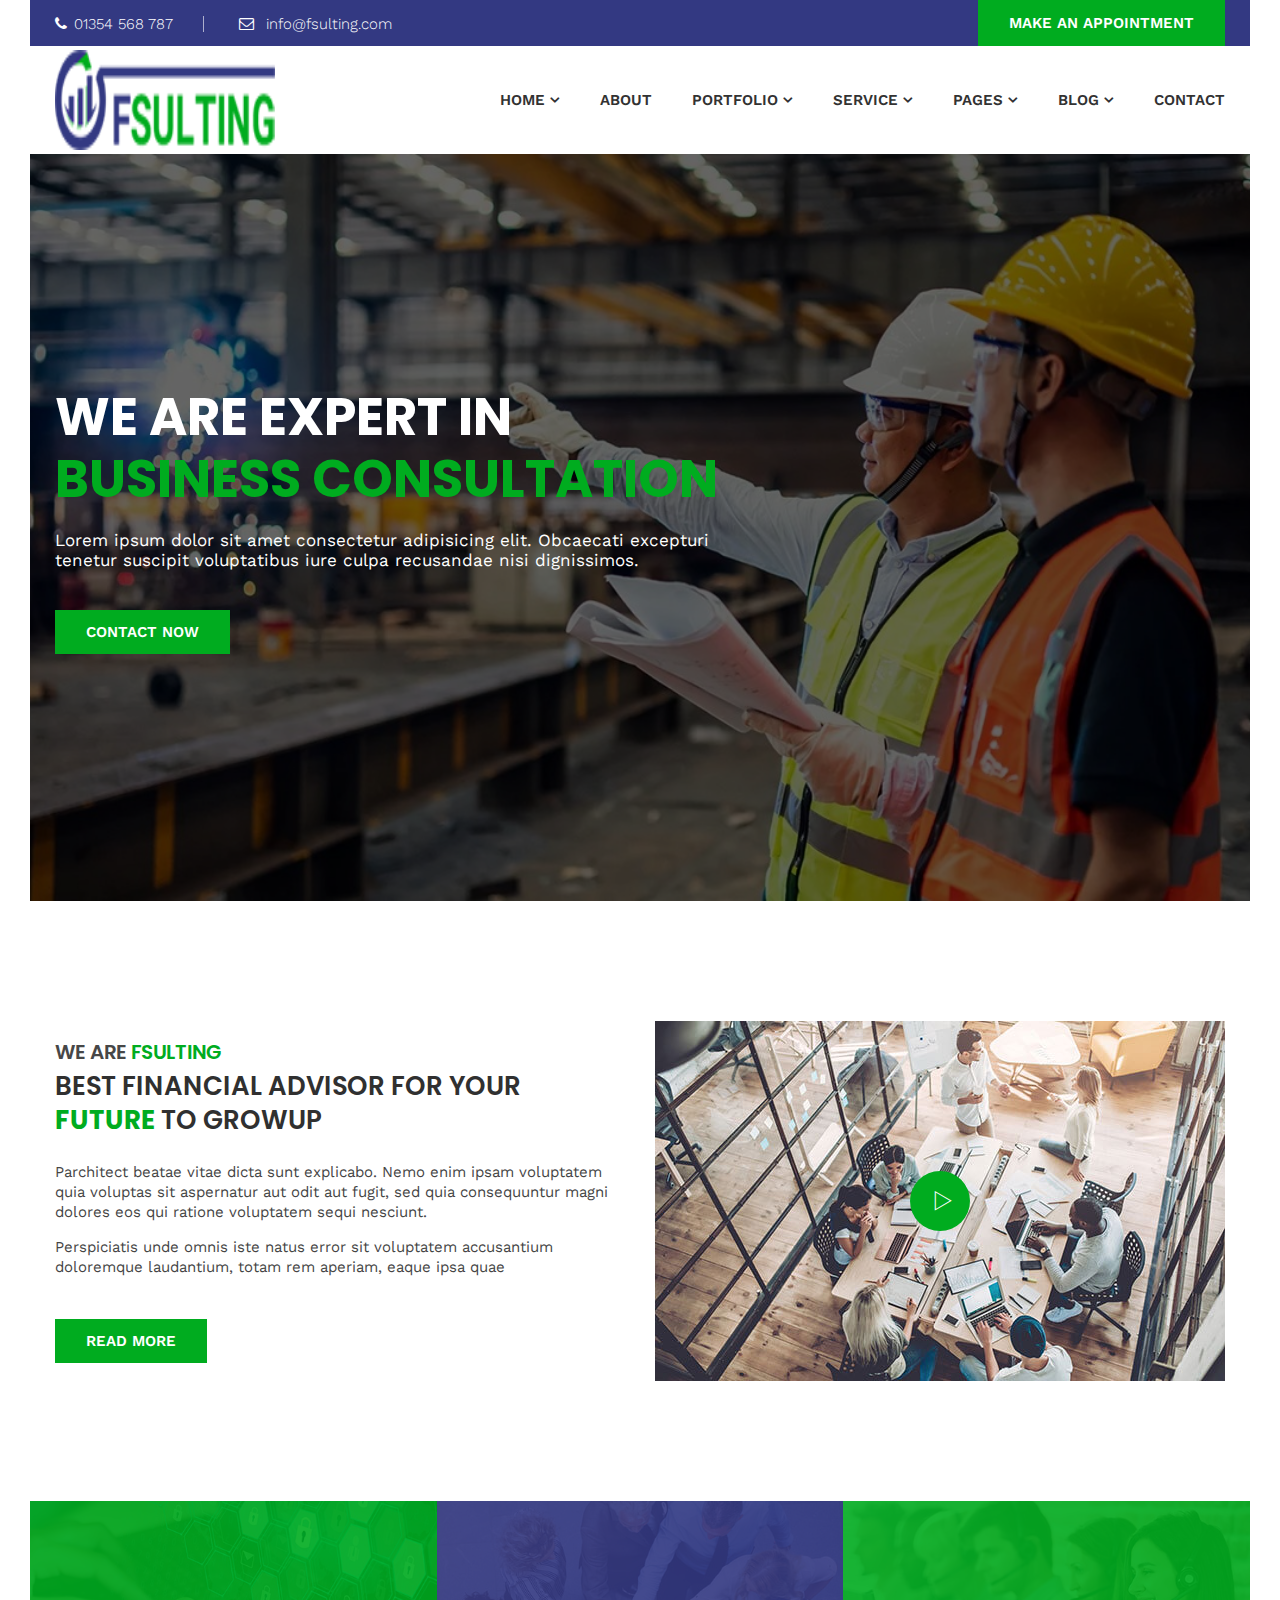
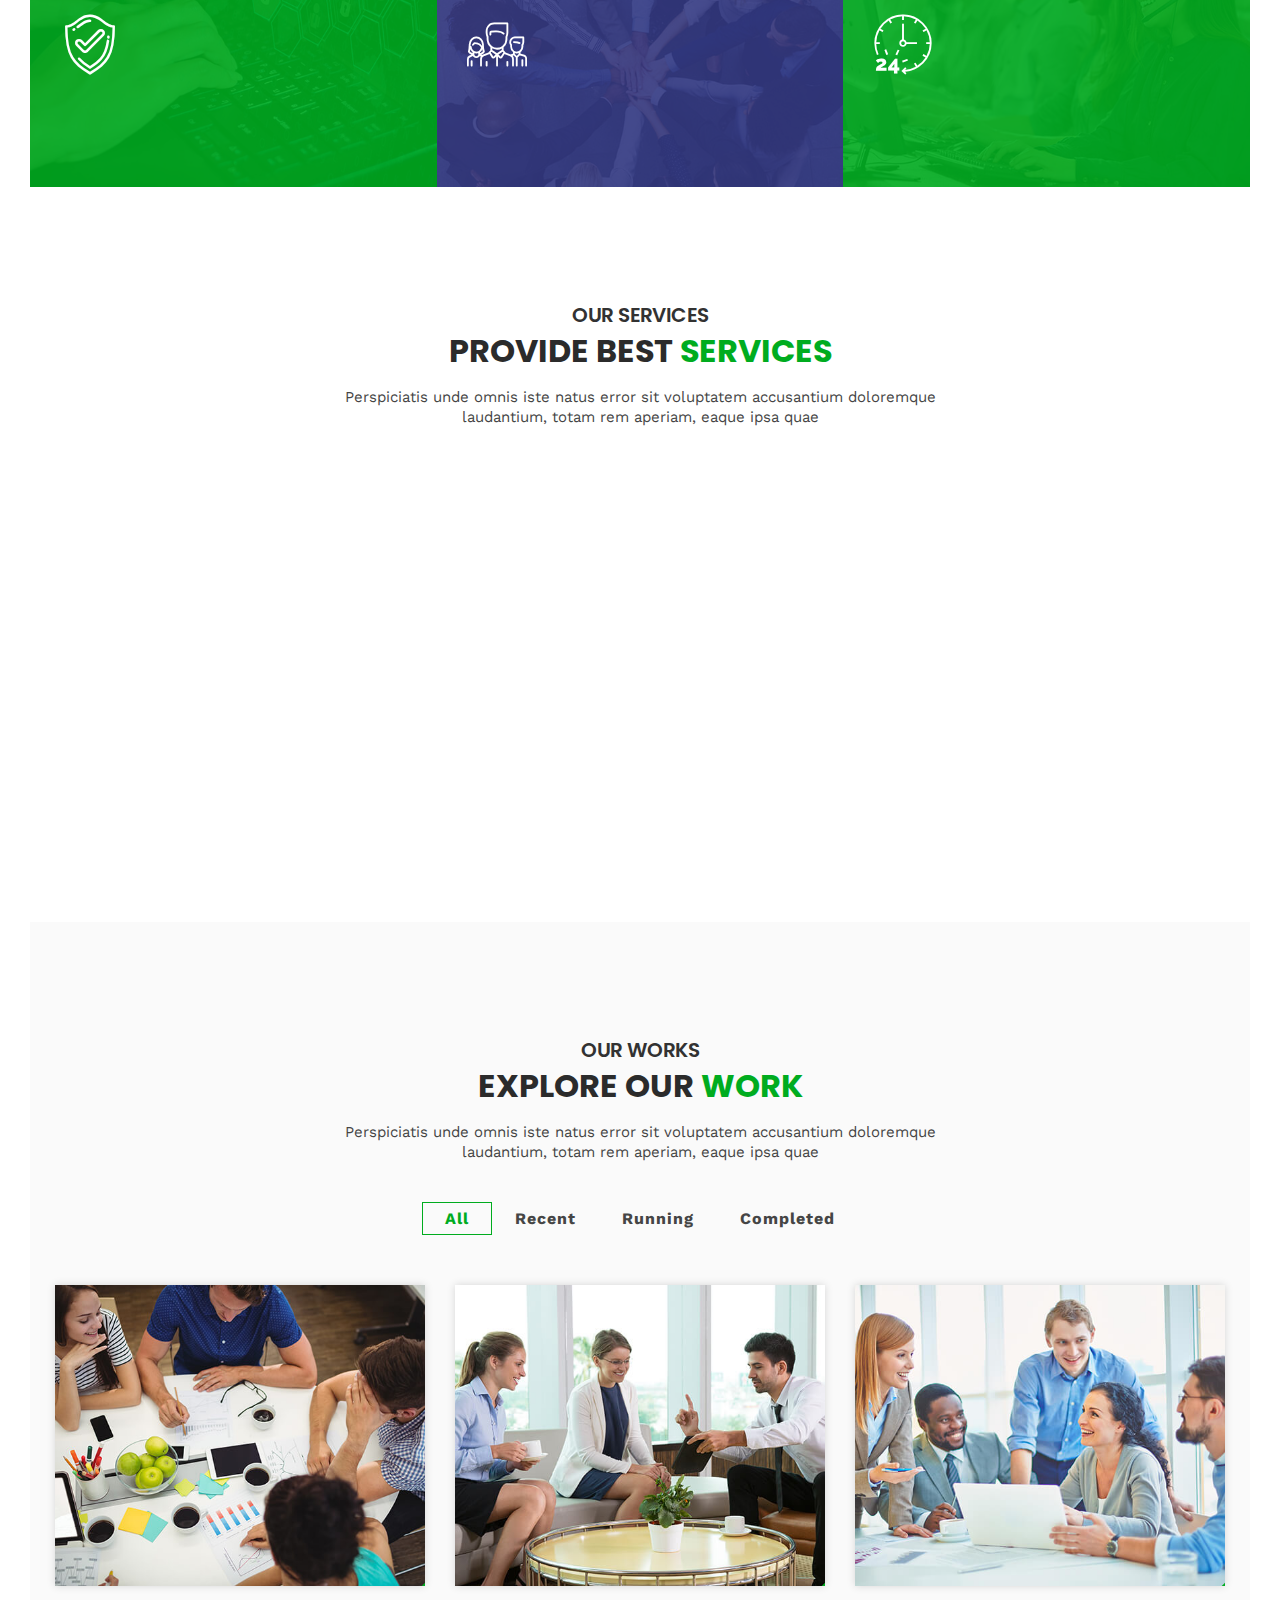
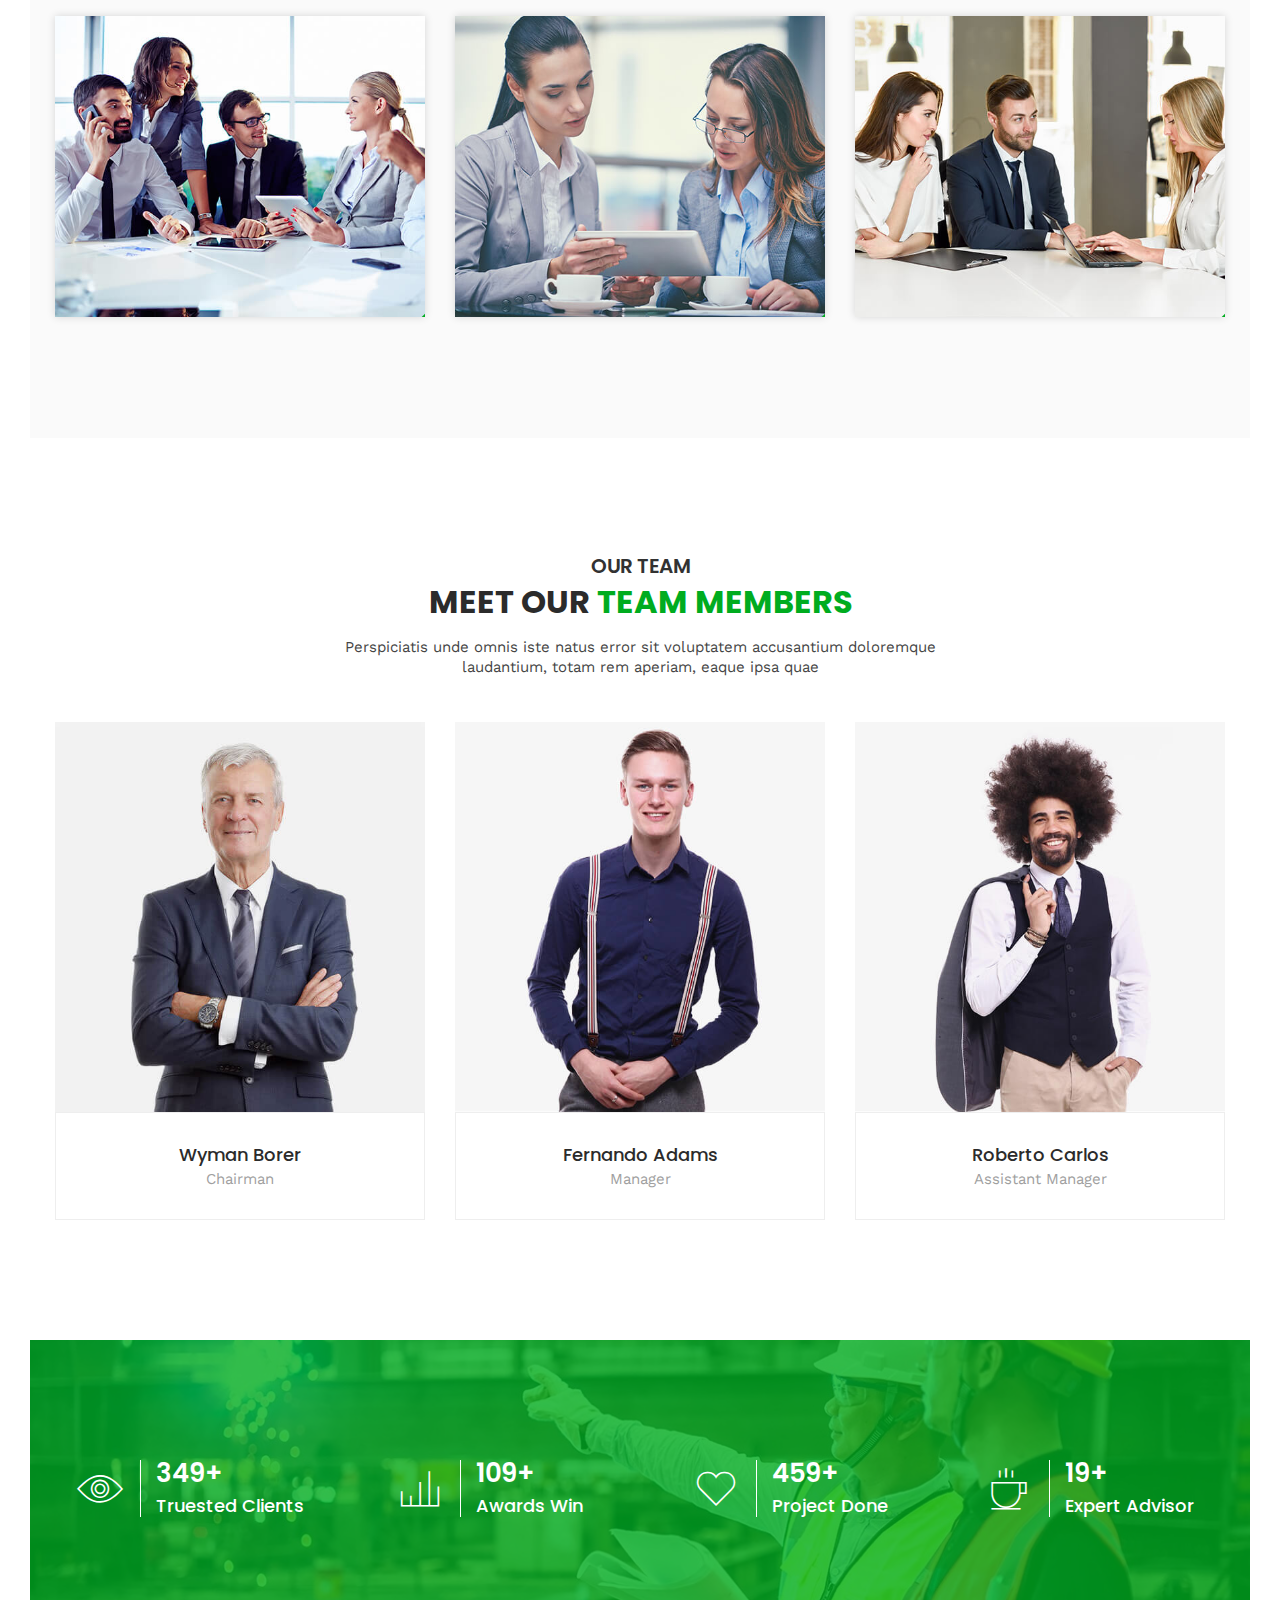
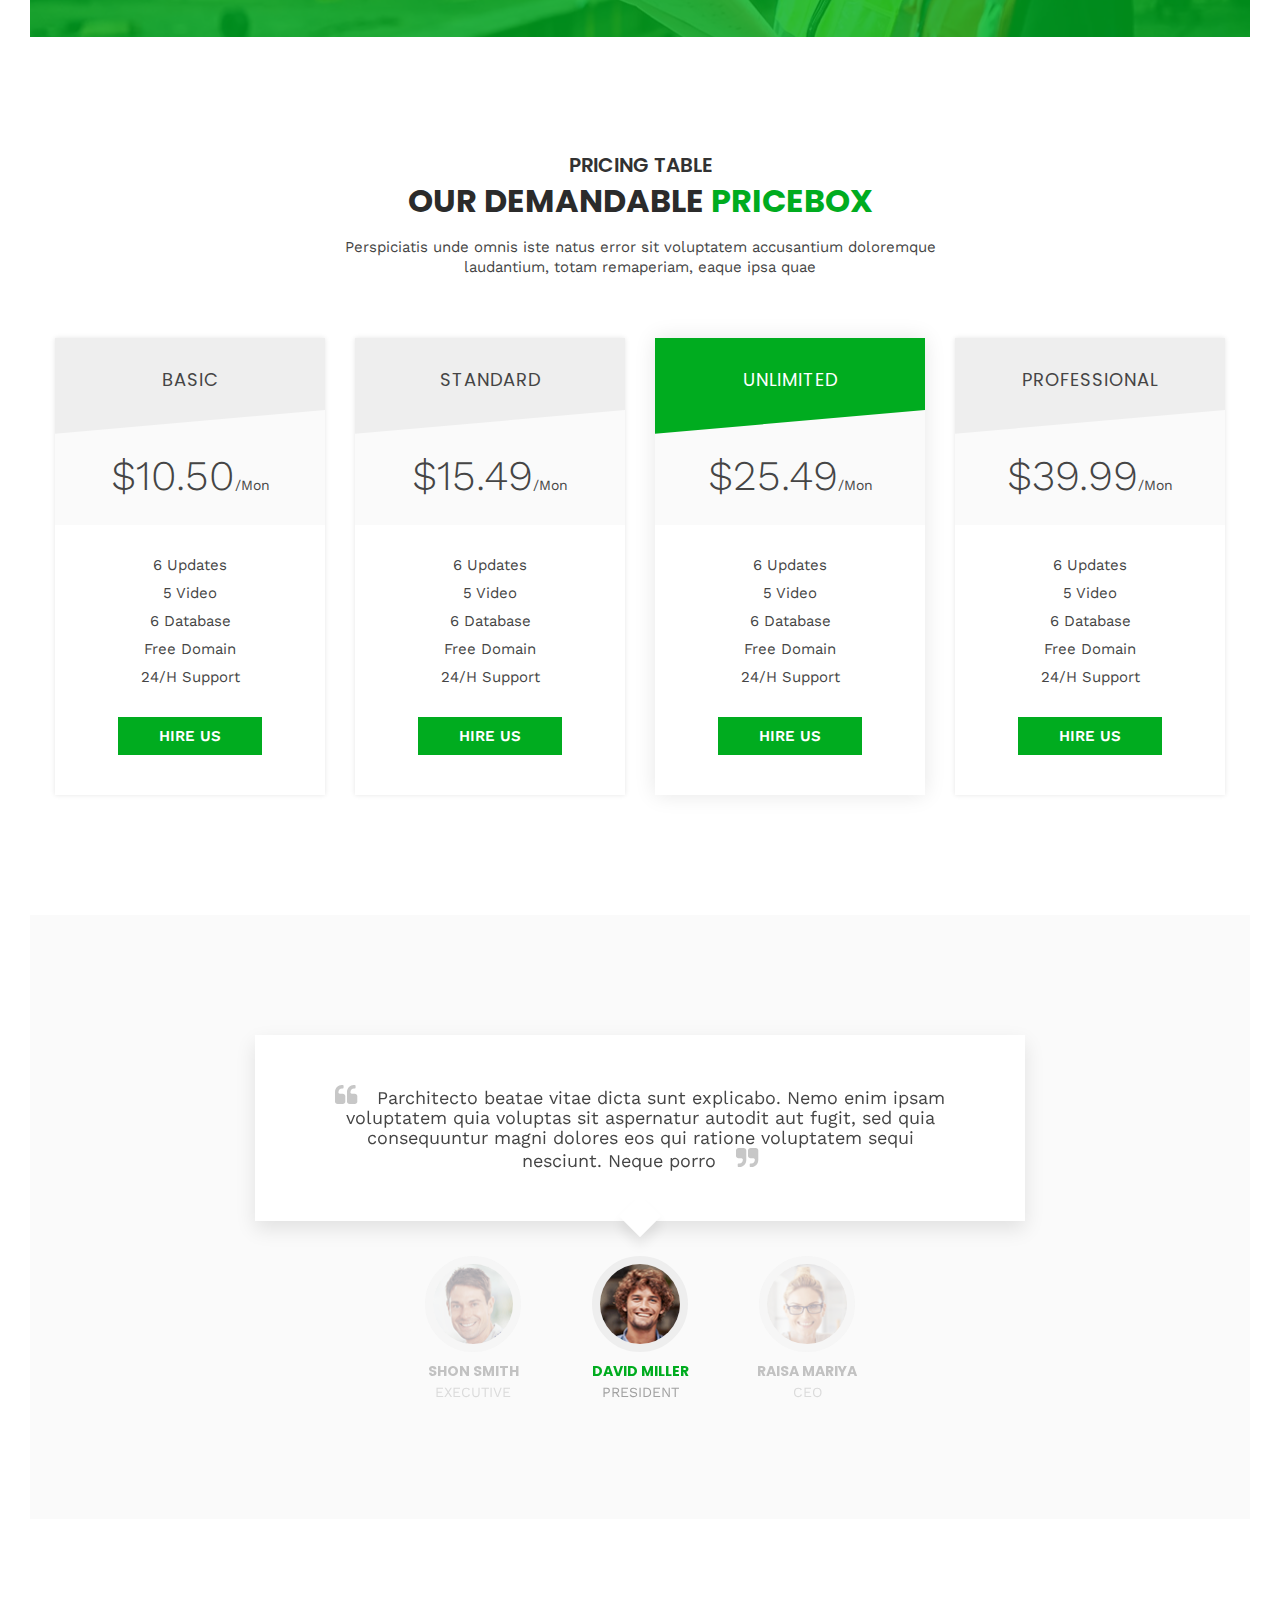
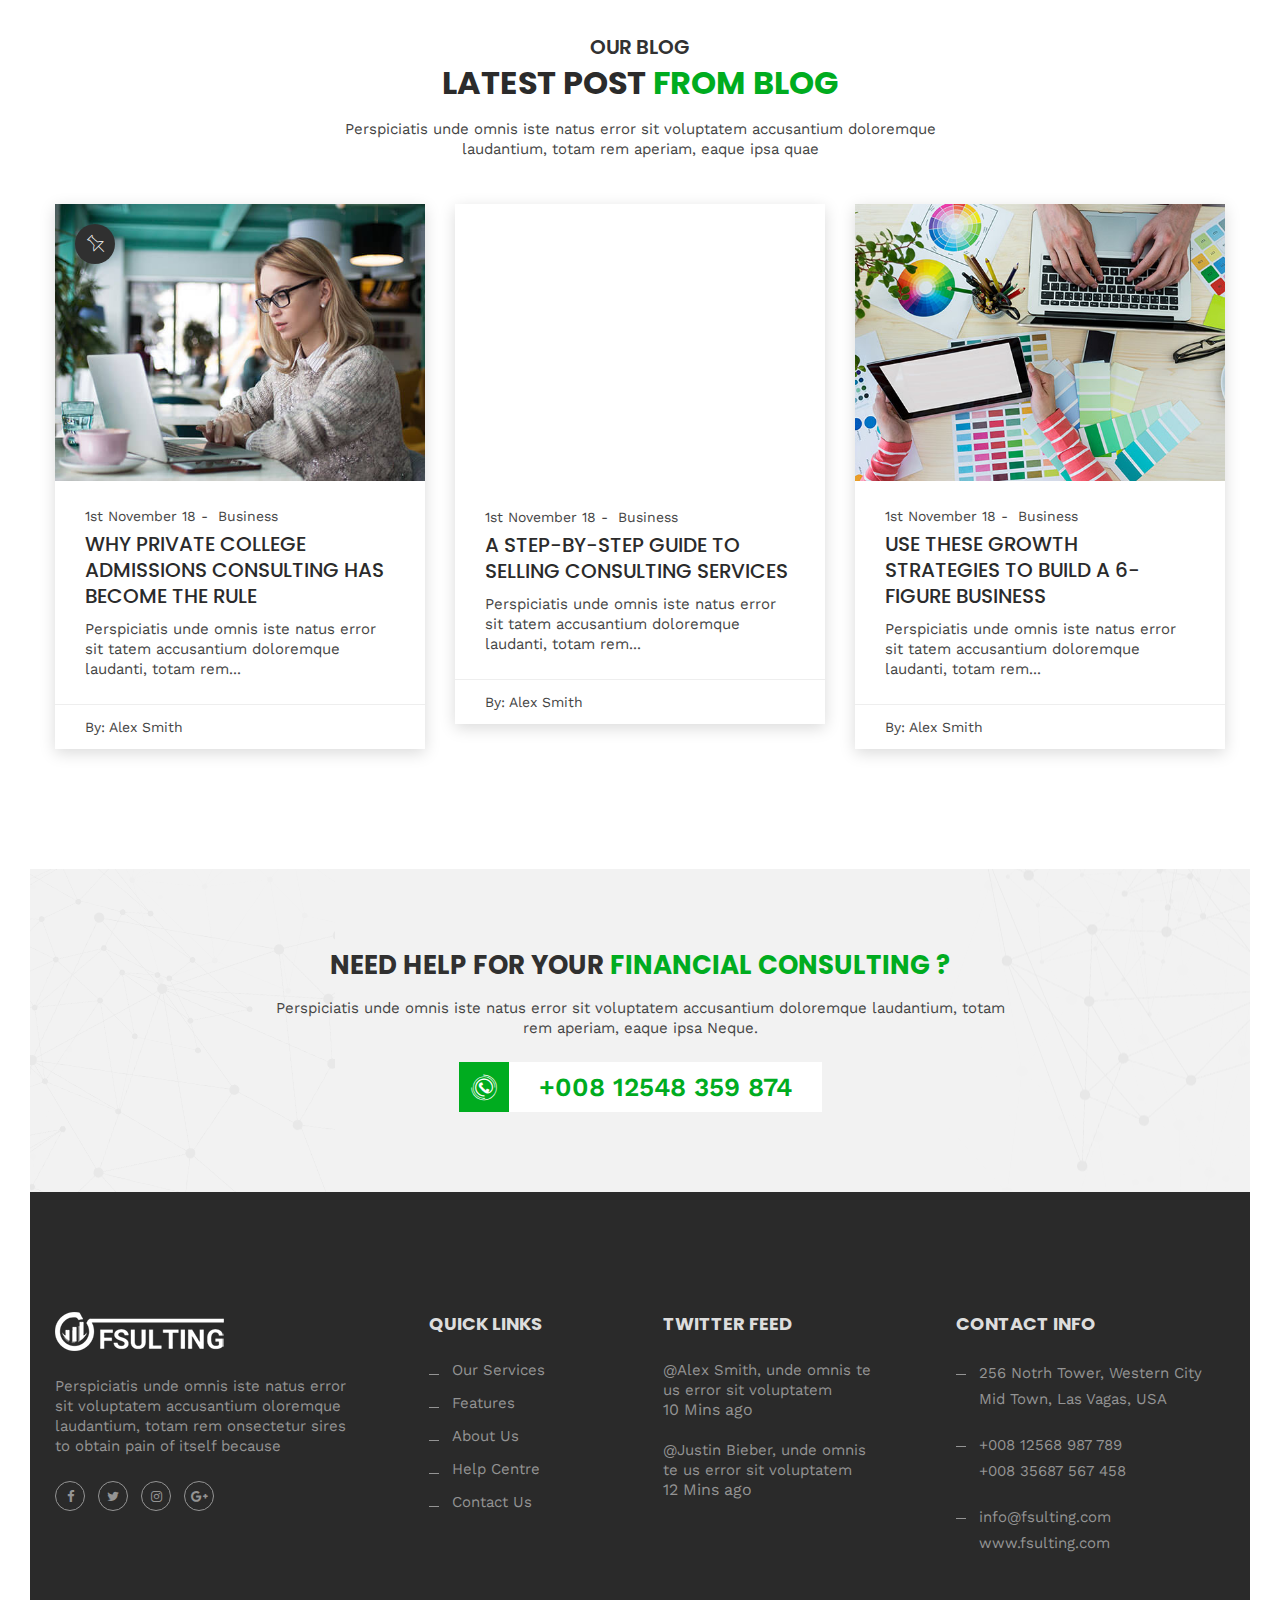
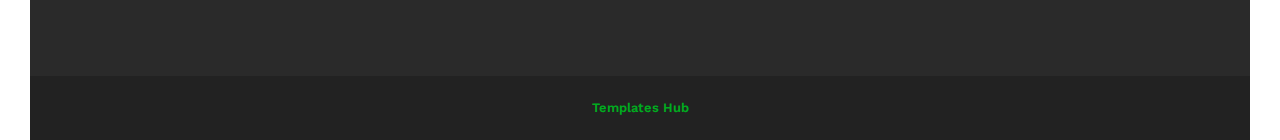
<file: index-boxed-layout.html>
<!doctype html>
<html class="no-js" lang="zxx">


<head>
	<meta charset="utf-8">
	<meta http-equiv="x-ua-compatible" content="ie=edge">
	<title>Fsulting - Financial Consulting Bootstrap 4 Template</title>
	<meta name="description" content="">
	<meta name="viewport" content="width=device-width, initial-scale=1">

	<!-- Favicons -->
	<link rel="shortcut icon" href="images/favicon.ico">
	<link rel="apple-touch-icon" href="images/icon.png">

	<!-- Google font (font-family: 'Poppins', sans-serif;) -->
	<link href="https://fonts.googleapis.com/css?family=Poppins:300,400,400i,500,600,700" rel="stylesheet">
	<!-- Google font (font-family: 'Work Sans', sans-serif;) -->
	<link href="https://fonts.googleapis.com/css?family=Work+Sans:300,400,500,600,700" rel="stylesheet">

	<!-- Stylesheets -->
	<link rel="stylesheet" href="css/bootstrap.min.css">
	<link rel="stylesheet" href="css/plugins.css">
	<link rel="stylesheet" href="style.css">

	<!-- Cusom css -->
	<link rel="stylesheet" href="css/custom.css">

	<!-- Modernizer js -->
	<script src="js/vendor/modernizr-3.5.0.min.js"></script>
</head>

<body>
	<!--[if lte IE 9]>
		<p class="browserupgrade">You are using an <strong>outdated</strong> browser. Please <a href="https://browsehappy.com/">upgrade your browser</a> to improve your experience and security.</p>
	<![endif]-->

	<!-- Add your site or application content here -->

	<div class="fakeloader"></div>

	<!-- Main wrapper -->
	<div class="wrapper boxed--layout" id="wrapper">

		<!-- Header -->
		<header id="header" class="header sticky--header">

			<!-- Header Top Area -->
			<div class="header__top bg--blue">
				<div class="container">
					<div class="header__top__inner">
						<ul class="header__top__info">
							<li>
								<a href="#"><i class="fa fa-phone"></i>01354 568 787</a>
							</li>
							<li>
								<a href="#">
									<i class="fa fa-envelope-o"></i> info@fsulting.com</a>
							</li>
						</ul>
						<div class="header__top__button">
							<a class="cr-btn cr-btn--lg" href="appointment.html">
								<span>Make an appointment</span>
							</a>
						</div>
					</div>
				</div>
			</div>
			<!--// Header Top Area -->

			<!-- Header Bottom Area -->
			<div class="header__bottom bg--white">
				<div class="container d-none d-lg-block">
					<div class="header__bottom__inner">
						<div class="header__logo">
							<a href="index.html">
								<img src="images/logo/logo-theme.png" alt="header logo">
							</a>
						</div>

						<!-- Main Navigation -->
						<nav id="main-navigation" class="header__menu main-navigation">
							<ul>
								<li class="cr-dropdown">
									<a href="index.html">HOME</a>
									<ul class="cr-dropdown-menu">
										<li>
											<a href="index.html">Homepage Classic</a>
										</li>
										<li>
											<a href="index-boxed-layout.html">Homepage Boxed Layout</a>
										</li>
									</ul>
								</li>
								<li>
									<a href="about-us.html">ABOUT</a>
								</li>
								<li class="cr-dropdown">
									<a href="portfolio.html">PORTFOLIO</a>
									<ul class="cr-dropdown-menu">
										<li>
											<a href="portfolio.html">Portfolio Grid</a>
										</li>
										<li>
											<a href="portfolio-details.html">Portfolio Details</a>
										</li>
									</ul>
								</li>
								<li class="cr-dropdown">
									<a href="services.html">SERVICE</a>
									<ul class="cr-dropdown-menu">
										<li>
											<a href="services.html">Services</a>
										</li>
										<li>
											<a href="single-service.html">Single Service</a>
										</li>
									</ul>
								</li>
								<li class="cr-dropdown">
									<a href="#">PAGES</a>
									<ul class="cr-dropdown-menu">
										<li>
											<a href="about-us.html">ABOUT</a>
										</li>
										<li>
											<a href="blog.html">BLOG</a>
											<ul class="cr-sub-dropdown-menu">
												<li>
													<a href="blog.html">Blog</a>
												</li>
												<li>
													<a href="blog-with-right-sidebar.html">Blog With Right Sidebar</a>
												</li>
												<li>
													<a href="blog-with-left-sidebar.html">Blog With Left Sidebar</a>
												</li>
												<li>
													<a href="blog-details.html">Blog Details</a>
												</li>
												<li>
													<a href="blog-details-with-left-sidebar.html">Blog Details With Left Sidebar</a>
												</li>
											</ul>
										</li>
										<li>
											<a href="features.html">FEATURES</a>
										</li>
										<li>
											<a href="services.html">SERVICE</a>
											<ul class="cr-sub-dropdown-menu">
												<li>
													<a href="services.html">Services</a>
												</li>
												<li>
													<a href="single-service.html">Single Service</a>
												</li>
											</ul>
										</li>
										<li>
											<a href="team.html">Team</a>
										</li>
										<li>
											<a href="team-details.html">Team Details</a>
										</li>
										<li>
											<a href="appointment.html">Appointment</a>
										</li>
									</ul>
								</li>
								<li class="cr-dropdown">
									<a href="blog.html">BLOG</a>
									<ul class="cr-dropdown-menu">
										<li>
											<a href="blog.html">Blog</a>
										</li>
										<li>
											<a href="blog-with-right-sidebar.html">Blog With Right Sidebar</a>
										</li>
										<li>
											<a href="blog-with-left-sidebar.html">Blog With Left Sidebar</a>
										</li>
										<li>
											<a href="blog-details.html">Blog Details</a>
										</li>
										<li>
											<a href="blog-details-with-left-sidebar.html">Blog Details With Left Sidebar</a>
										</li>
									</ul>
								</li>
								<li>
									<a href="contact.html">CONTACT</a>
								</li>
							</ul>
						</nav>
						<!--// Main Navigation -->

					</div>
				</div>

				<!-- Mobile Menu -->
				<div class="container d-block d-lg-none">
					<div class="mobile-menu clearfix d-md-block d-lg-none">
						<a class="mobile-logo" href="index.html">
							<img src="images/logo/logo-theme.png" alt="logo">
						</a>
					</div>
				</div>
				<!-- //Mobile Menu -->

			</div>
			<!--// Header Bottom Area -->

		</header>
		<!-- //Header -->

		<!-- Top Banner -->
		<div class="banner-area">
			<div class="banner banner-slider-active">

				<!-- Single Banner -->
				<div class="banner__single bg-image--1" data-black-overlay="6">
					<div class="container">
						<div class="row">
							<div class="col-xl-7 col-lg-9">
								<div class="banner__single__content">
									<h1>WE ARE EXPERT IN <span class="color--theme">BUSINESS CONSULTATION</span></h1>
									<p>Lorem ipsum dolor sit amet consectetur adipisicing elit. Obcaecati excepturi tenetur suscipit voluptatibus
										iure culpa recusandae nisi dignissimos.</p>
									<a href="contact.html" class="cr-btn">
										<span>Contact Now</span>
									</a>
								</div>
							</div>
						</div>
					</div>
				</div>
				<!-- //Single Banner -->

				<!-- Single Banner -->
				<div class="banner__single bg-image--2" data-black-overlay="6">
					<div class="container">
						<div class="row justify-content-center">
							<div class="col-xl-9 col-lg-11">
								<div class="banner__single__content text-center">
									<h1><span class="color--theme">FINANCIAL CONSULTING</span> EXPERT</h1>
									<p>Lorem ipsum dolor sit amet consectetur adipisicing elit. Obcaecati excepturi tenetur suscipit voluptatibus
										iure culpa recusandae nisi dignissimos.</p>
									<a href="contact.html" class="cr-btn">
										<span>Contact Now</span>
									</a>
								</div>
							</div>
						</div>
					</div>
				</div>
				<!-- //Single Banner -->

				<!-- Single Banner -->
				<div class="banner__single bg-image--3" data-black-overlay="6">
					<div class="container">
						<div class="row justify-content-center">
							<div class="col-xl-9 col-lg-11">
								<div class="banner__single__content text-center">
									<h3>ARE YOU WORRIED ABOUT YOUR BUSINESS?</h3>
									<h1>WE ARE EXPERT IN <span class="color--theme">CONSULTING</span></h1>
									<p>Lorem ipsum dolor sit amet consectetur adipisicing elit. Obcaecati excepturi tenetur suscipit voluptatibus
										iure culpa recusandae nisi dignissimos.</p>
									<a href="contact.html" class="cr-btn">
										<span>Contact Now</span>
									</a>
								</div>
							</div>
						</div>
					</div>
				</div>
				<!-- //Single Banner -->

			</div>
		</div>
		<!-- //Top Banner -->

		<!-- Page Conent -->
		<main class="page-content">

			<!-- About Area -->
			<section id="about-area" class="cr-section about-area bg--white section-padding--xlg">
				<div class="container">
					<div class="row align-items-center">
						<div class="col-lg-6">
							<div class="about-area__content">
								<h4>WE ARE
									<span class="color--theme">Fsulting</span></h4>
								<h3 class="cd-headline cx-heading slide">BEST FINANCIAL ADVISOR FOR YOUR
									<span class="color--theme cd-words-wrapper cd-words-wrapper-2">
										<b class="is-visible">FUTURE</b>
										<b>BUSINESS</b>
										<b>SUCCESS</b>
									</span>
									TO GROWUP</h3>
								<p>Parchitect beatae vitae dicta sunt explicabo. Nemo enim ipsam voluptatem quia voluptas sit aspernatur aut
									odit aut fugit, sed quia consequuntur magni dolores eos qui ratione voluptatem sequi nesciunt.</p>
								<p>Perspiciatis unde omnis iste natus error sit voluptatem accusantium doloremque laudantium, totam rem
									aperiam, eaque ipsa quae </p>
								<a href="about-us.html" class="cr-btn">
									<span>Read More</span>
								</a>
							</div>
						</div>
						<div class="col-lg-6">
							<div class="videopopup-box">
								<img src="images/videobox/videobox-image-1.jpg" alt="video popup image">
								<a href="#" class="video-btn">
									<i class="pe-7s-play"></i>
								</a>
							</div>
						</div>
					</div>
				</div>
			</section>
			<!-- //About Area -->

			<!-- Features Area -->
			<section id="features-area" class="cr-section features-area">
				<div class="row no-gutters justify-content-center">

					<!-- Single Feature -->
					<div class="col-lg-4 col-12">
						<div class="feature" data-bgimage="images/feature/feature-thumb-1.jpg">
							<div class="feature__icon">
								<span>
									<i class="flaticon-shield"></i>
								</span>
								<span>
									<i class="flaticon-shield"></i>
								</span>
							</div>
							<div class="feature__content">
								<h4 class="wow fadeInUp">
									<a href="features.html">ENSURE SECURITY</a>
								</h4>
								<p class="wow fadeInUp" data-wow-delay="0.15s">Perspiciatis unde omnis ist natus error sit voluptatem
									accusantium loremque tium totam rem aperiam eaque </p>
							</div>
						</div>
					</div>
					<!--// Single Feature -->

					<!-- Single Feature -->
					<div class="col-lg-4 col-12">
						<div class="feature" data-bgimage="images/feature/feature-thumb-2.jpg">
							<div class="feature__icon">
								<span>
									<i class="flaticon-team"></i>
								</span>
								<span>
									<i class="flaticon-team"></i>
								</span>
							</div>
							<div class="feature__content">
								<h4 class="wow fadeInUp">
									<a href="features.html">EXPERT TEAM</a>
								</h4>
								<p class="wow fadeInUp" data-wow-delay="0.15s">Perspiciatis unde omnis ist natus error sit voluptatem
									accusantium loremque tium totam rem aperiam eaque </p>
							</div>
						</div>
					</div>
					<!--// Single Feature -->

					<!-- Single Feature -->
					<div class="col-lg-4 col-12">
						<div class="feature" data-bgimage="images/feature/feature-thumb-3.jpg">
							<div class="feature__icon">
								<span>
									<i class="flaticon-clock"></i>
								</span>
								<span>
									<i class="flaticon-clock"></i>
								</span>
							</div>
							<div class="feature__content">
								<h4 class="wow fadeInUp">
									<a href="features.html">24/7 LIVE SUPPORT</a>
								</h4>
								<p class="wow fadeInUp" data-wow-delay="0.15s">Perspiciatis unde omnis ist natus error sit voluptatem
									accusantium loremque tium totam rem aperiam eaque </p>
							</div>
						</div>
					</div>
					<!--// Single Feature -->

				</div>
			</section>
			<!--// Features Area -->

			<!-- Service Area -->
			<section id="service-area" class="service-area section-padding--xlg bg--white">
				<div class="container">
					<div class="row justify-content-center">
						<div class="col-lg-8 col-md-10 col-12">
							<div class="section-title text-center">
								<h4>OUR SERVICES</h4>
								<h2>PROVIDE BEST
									<span class="color--theme">SERVICES</span>
								</h2>
								<p>Perspiciatis unde omnis iste natus error sit voluptatem accusantium doloremque laudantium, totam rem
									aperiam, eaque ipsa quae</p>
							</div>
						</div>
					</div>
					<div class="row">

						<!-- Single Service -->
						<div class="col-lg-4 col-md-6 col-12 wow flipInX">
							<div class="service">
								<div class="service__icon">
									<i class="flaticon-bar-chart"></i>
								</div>
								<div class="service__content">
									<h5>
										<a href="single-service.html">INSURANCE CONSULTING</a>
									</h5>
									<p>Perspiciatis unde omnis ist natus error sit voluptatem accusantium loremque tium totam rem per </p>
								</div>
							</div>
						</div>
						<!--// Single Service -->

						<!-- Single Service -->
						<div class="col-lg-4 col-md-6 col-12 wow flipInX">
							<div class="service">
								<div class="service__icon">
									<i class="flaticon-growth"></i>
								</div>
								<div class="service__content">
									<h5>
										<a href="single-service.html">FINANCING PLAN</a>
									</h5>
									<p>Perspiciatis unde omnis ist natus error sit voluptatem accusantium loremque tium totam rem per </p>
								</div>
							</div>
						</div>
						<!--// Single Service -->

						<!-- Single Service -->
						<div class="col-lg-4 col-md-6 col-12 wow flipInX">
							<div class="service">
								<div class="service__icon">
									<i class="flaticon-internet"></i>
								</div>
								<div class="service__content">
									<h5>
										<a href="single-service.html">BUSINESS DEAL</a>
									</h5>
									<p>Perspiciatis unde omnis ist natus error sit voluptatem accusantium loremque tium totam rem per </p>
								</div>
							</div>
						</div>
						<!--// Single Service -->

						<!-- Single Service -->
						<div class="col-lg-4 col-md-6 col-12 wow flipInX">
							<div class="service">
								<div class="service__icon">
									<i class="flaticon-creative"></i>
								</div>
								<div class="service__content">
									<h5>
										<a href="single-service.html">CAR INSURANCE</a>
									</h5>
									<p>Perspiciatis unde omnis ist natus error sit voluptatem accusantium loremque tium totam rem per </p>
								</div>
							</div>
						</div>
						<!--// Single Service -->

						<!-- Single Service -->
						<div class="col-lg-4 col-md-6 col-12 wow flipInX">
							<div class="service">
								<div class="service__icon">
									<i class="flaticon-hand-shake"></i>
								</div>
								<div class="service__content">
									<h5>
										<a href="single-service.html">BUSINESS INSURANCE</a>
									</h5>
									<p>Perspiciatis unde omnis ist natus error sit voluptatem accusantium loremque tium totam rem per </p>
								</div>
							</div>
						</div>
						<!--// Single Service -->

						<!-- Single Service -->
						<div class="col-lg-4 col-md-6 col-12 wow flipInX">
							<div class="service">
								<div class="service__icon">
									<i class="flaticon-risk"></i>
								</div>
								<div class="service__content">
									<h5>
										<a href="single-service.html">INVESMENT PLANING</a>
									</h5>
									<p>Perspiciatis unde omnis ist natus error sit voluptatem accusantium loremque tium totam rem per </p>
								</div>
							</div>
						</div>
						<!--// Single Service -->

					</div>
				</div>
			</section>
			<!--// Service Area -->

			<!-- Portfolio Area -->
			<div id="portfolio-area" class="portfolio-area bg--grey section-padding--xlg">
				<div class="container">
					<div class="row">
						<div class="col-lg-8 offset-lg-2 col-md-10 offset-md-1 col-12 offset-0">
							<div class="section-title text-center">
								<h4>OUR WORKS</h4>
								<h2>EXPLORE OUR
									<span class="color--theme">WORK</span>
								</h2>
								<p>Perspiciatis unde omnis iste natus error sit voluptatem accusantium doloremque laudantium, totam rem
									aperiam, eaque
									ipsa quae</p>
							</div>
						</div>
					</div>
					<div class="row">
						<div class="col-12">
							<div class="portfolio-filters text-center">
								<button class="is-active" data-filter="*">All</button>
								<button data-filter=".filter-recent">Recent</button>
								<button data-filter=".filter-running">Running</button>
								<button data-filter=".filter-completed">Completed</button>
							</div>
						</div>
					</div>
					<div class="row portfolio-wrap portfolio-gallery-active">

						<div class="col-lg-4 col-md-6 col-12 portfolio-item filter-recent filter-running">
							<div class="portfolio">
								<div class="portfolio-image">
									<img src="images/portfolio/portfolio-image-1.jpg" alt="portofolio image">
								</div>
								<div class="portfolio-content">
									<h5><a href="portfolio-details.html">Necessitatibus blanditiis.</a></h5>
									<h6>Recent</h6>
								</div>
								<a href="images/portfolio/lg/portfolio-image-lg-1.jpg" class="portfolio-zoomicon"><i class="pe-7s-search"></i></a>
							</div>
						</div>

						<div class="col-lg-4 col-md-6 col-12 portfolio-item filter-running filter-completed">
							<div class="portfolio">
								<div class="portfolio-image">
									<img src="images/portfolio/portfolio-image-2.jpg" alt="portofolio image">
								</div>
								<div class="portfolio-content">
									<h5><a href="portfolio-details.html">Necessitatibus blanditiis.</a></h5>
									<h6>Recent</h6>
								</div>
								<a href="images/portfolio/lg/portfolio-image-lg-2.jpg" class="portfolio-zoomicon"><i class="pe-7s-search"></i></a>
							</div>
						</div>

						<div class="col-lg-4 col-md-6 col-12 portfolio-item filter-completed">
							<div class="portfolio">
								<div class="portfolio-image">
									<img src="images/portfolio/portfolio-image-3.jpg" alt="portofolio image">
								</div>
								<div class="portfolio-content">
									<h5><a href="portfolio-details.html">Necessitatibus blanditiis.</a></h5>
									<h6>Recent</h6>
								</div>
								<a href="images/portfolio/lg/portfolio-image-lg-3.jpg" class="portfolio-zoomicon"><i class="pe-7s-search"></i></a>
							</div>
						</div>

						<div class="col-lg-4 col-md-6 col-12 portfolio-item filter-recent">
							<div class="portfolio">
								<div class="portfolio-image">
									<img src="images/portfolio/portfolio-image-4.jpg" alt="portofolio image">
								</div>
								<div class="portfolio-content">
									<h5><a href="portfolio-details.html">Necessitatibus blanditiis.</a></h5>
									<h6>Recent</h6>
								</div>
								<a href="images/portfolio/lg/portfolio-image-lg-4.jpg" class="portfolio-zoomicon"><i class="pe-7s-search"></i></a>
							</div>
						</div>

						<div class="col-lg-4 col-md-6 col-12 portfolio-item filter-recent filter-completed">
							<div class="portfolio">
								<div class="portfolio-image">
									<img src="images/portfolio/portfolio-image-5.jpg" alt="portofolio image">
								</div>
								<div class="portfolio-content">
									<h5><a href="portfolio-details.html">Necessitatibus blanditiis.</a></h5>
									<h6>Recent</h6>
								</div>
								<a href="images/portfolio/lg/portfolio-image-lg-5.jpg" class="portfolio-zoomicon"><i class="pe-7s-search"></i></a>
							</div>
						</div>

						<div class="col-lg-4 col-md-6 col-12 portfolio-item filter-running">
							<div class="portfolio">
								<div class="portfolio-image">
									<img src="images/portfolio/portfolio-image-6.jpg" alt="portofolio image">
								</div>
								<div class="portfolio-content">
									<h5><a href="portfolio-details.html">Necessitatibus blanditiis.</a></h5>
									<h6>Recent</h6>
								</div>
								<a href="images/portfolio/lg/portfolio-image-lg-6.jpg" class="portfolio-zoomicon"><i class="pe-7s-search"></i></a>
							</div>
						</div>

					</div>
				</div>
			</div>
			<!--// Portfolio Area -->

			<!-- Team Area -->
			<section id="team-area" class="advisor-area bg--white section-padding--xlg">
				<div class="container">
					<div class="row">
						<div class="col-lg-8 offset-lg-2 col-md-10 offset-md-1 col-12 offset-0">
							<div class="section-title text-center">
								<h4>OUR TEAM</h4>
								<h2>MEET OUR
									<span class="color--theme">TEAM MEMBERS</span>
								</h2>
								<p>Perspiciatis unde omnis iste natus error sit voluptatem accusantium doloremque laudantium, totam rem
									aperiam, eaque
									ipsa quae</p>
							</div>
						</div>
					</div>
					<div class="row justify-content-center">

						<!-- Single Advisor -->
						<div class="col-lg-4 col-md-6 col-12">
							<figure class="team">
								<div class="team__header">
									<div class="team__image">
										<img src="images/team/team-member-1.jpg" alt="team member thumb">
									</div>
									<div class="team__social">
										<ul>
											<li class="facebook"><a href="https://www.facebook.com/"><i class="fa fa-facebook"></i></a></li>
											<li class="twitter"><a href="https://twitter.com/"><i class="fa fa-twitter"></i></a></li>
											<li class="google-plus"><a href="https://plus.google.com/"><i class="fa fa-google-plus"></i></a></li>
										</ul>
									</div>
								</div>
								<figcaption class="team__content">
									<h5>
										<a href="team-details.html">Wyman Borer</a>
									</h5>
									<p>Chairman</p>
								</figcaption>
							</figure>
						</div>
						<!--// Single Advisor -->

						<!-- Single Advisor -->
						<div class="col-lg-4 col-md-6 col-12">
							<figure class="team">
								<div class="team__header">
									<div class="team__image">
										<img src="images/team/team-member-2.jpg" alt="team member thumb">
									</div>
									<div class="team__social">
										<ul>
											<li class="facebook"><a href="https://www.facebook.com/"><i class="fa fa-facebook"></i></a></li>
											<li class="twitter"><a href="https://twitter.com/"><i class="fa fa-twitter"></i></a></li>
											<li class="google-plus"><a href="https://plus.google.com/"><i class="fa fa-google-plus"></i></a></li>
										</ul>
									</div>
								</div>
								<figcaption class="team__content">
									<h5>
										<a href="team-details.html">Fernando Adams</a>
									</h5>
									<p>Manager</p>
								</figcaption>
							</figure>
						</div>
						<!--// Single Advisor -->

						<!-- Single Advisor -->
						<div class="col-lg-4 col-md-6 col-12">
							<figure class="team">
								<div class="team__header">
									<div class="team__image">
										<img src="images/team/team-member-3.jpg" alt="team member thumb">
									</div>
									<div class="team__social">
										<ul>
											<li class="facebook"><a href="https://www.facebook.com/"><i class="fa fa-facebook"></i></a></li>
											<li class="twitter"><a href="https://twitter.com/"><i class="fa fa-twitter"></i></a></li>
											<li class="google-plus"><a href="https://plus.google.com/"><i class="fa fa-google-plus"></i></a></li>
										</ul>
									</div>
								</div>
								<figcaption class="team__content">
									<h5>
										<a href="team-details.html">Roberto Carlos</a>
									</h5>
									<p>Assistant Manager</p>
								</figcaption>
							</figure>
						</div>
						<!--// Single Advisor -->

					</div>
				</div>
			</section>
			<!--// Team Area -->

			<!-- Funfact Area -->
			<div id="funfact-area" class="funfact-area section-padding--lg bg--white bg-image--1" data-overlay="8">
				<div class="container">
					<div class="row">

						<!--  Single Funfact -->
						<div class="col-lg-3 col-md-6 col-sm-6 col-12">
							<div class="funfact-wrapper">
								<div class="funfact">
									<span class="funfact-icon">
										<i class="pe-7s-look"></i>
									</span>
									<div class="funfact-content">
										<h3><span class="counter">349</span>+</h3>
										<h5>Truested Clients</h5>
									</div>
								</div>
							</div>
						</div>
						<!--//  Single Funfact -->

						<!--  Single Funfact -->
						<div class="col-lg-3 col-md-6 col-sm-6 col-12">
							<div class="funfact-wrapper">
								<div class="funfact">
									<span class="funfact-icon">
										<i class="pe-7s-graph3"></i>
									</span>
									<div class="funfact-content">
										<h3><span class="counter">109</span>+</h3>
										<h5>Awards Win</h5>
									</div>
								</div>
							</div>
						</div>
						<!--//  Single Funfact -->

						<!--  Single Funfact -->
						<div class="col-lg-3 col-md-6 col-sm-6 col-12">
							<div class="funfact-wrapper">
								<div class="funfact">
									<span class="funfact-icon">
										<i class="pe-7s-like"></i>
									</span>
									<div class="funfact-content">
										<h3><span class="counter">459</span>+</h3>
										<h5>Project Done</h5>
									</div>
								</div>
							</div>
						</div>
						<!--//  Single Funfact -->

						<!--  Single Funfact -->
						<div class="col-lg-3 col-md-6 col-sm-6 col-12">
							<div class="funfact-wrapper">
								<div class="funfact">
									<span class="funfact-icon">
										<i class="pe-7s-coffee"></i>
									</span>
									<div class="funfact-content">
										<h3><span class="counter">19</span>+</h3>
										<h5>Expert Advisor</h5>
									</div>
								</div>
							</div>
						</div>
						<!--//  Single Funfact -->

					</div>
				</div>
			</div>
			<!--// Funfact Area -->

			<!-- Pricing Area -->
			<div id="pricing-area" class="pricing-area section-padding--xlg bg--white">
				<div class="container">
					<div class="row">
						<div class="col-lg-8 offset-lg-2 col-md-10 offset-md-1 col-12 offset-0">
							<div class="section-title text-center">
								<h4>PRICING TABLE</h4>
								<h2>OUR DEMANDABLE
									<span class="color--theme">PRICEBOX</span>
								</h2>
								<p>Perspiciatis unde omnis iste natus error sit voluptatem accusantium doloremque laudantium, totam remaperiam,
									eaque ipsa quae</p>
							</div>
						</div>
					</div>
					<div class="row mt-3">

						<!-- Pricebox -->
						<div class="col-lg-3 col-md-6">
							<div class="pricebox">
								<div class="pricebox-header">
									<h5 class="pricebox-title">Basic</h5>

									<div class="pricebox-price">
										$10.50<span>/Mon</span>
									</div>
								</div>
								<div class="pricebox-body">
									<ul>
										<li>6 Updates</li>
										<li>5 Video</li>
										<li>6 Database</li>
										<li>Free Domain</li>
										<li>24/H Support</li>
									</ul>
								</div>
								<div class="pricebox-footer">
									<a href="#" class="cr-btn cr-btn--sm">
										<span>Hire Us</span>
									</a>
								</div>
							</div>
						</div>
						<!--// Pricebox -->

						<!-- Pricebox -->
						<div class="col-lg-3 col-md-6">
							<div class="pricebox">
								<div class="pricebox-header">
									<h5 class="pricebox-title">Standard</h5>

									<div class="pricebox-price">
										$15.49<span>/Mon</span>
									</div>
								</div>
								<div class="pricebox-body">
									<ul>
										<li>6 Updates</li>
										<li>5 Video</li>
										<li>6 Database</li>
										<li>Free Domain</li>
										<li>24/H Support</li>
									</ul>
								</div>
								<div class="pricebox-footer">
									<a href="#" class="cr-btn cr-btn--sm">
										<span>Hire Us</span>
									</a>
								</div>
							</div>
						</div>
						<!--// Pricebox -->

						<!-- Pricebox -->
						<div class="col-lg-3 col-md-6">
							<div class="pricebox is-active">
								<div class="pricebox-header">
									<h5 class="pricebox-title">Unlimited</h5>

									<div class="pricebox-price">
										$25.49<span>/Mon</span>
									</div>
								</div>
								<div class="pricebox-body">
									<ul>
										<li>6 Updates</li>
										<li>5 Video</li>
										<li>6 Database</li>
										<li>Free Domain</li>
										<li>24/H Support</li>
									</ul>
								</div>
								<div class="pricebox-footer">
									<a href="#" class="cr-btn cr-btn--sm">
										<span>Hire Us</span>
									</a>
								</div>
							</div>
						</div>
						<!--// Pricebox -->

						<!-- Pricebox -->
						<div class="col-lg-3 col-md-6">
							<div class="pricebox">
								<div class="pricebox-header">
									<h5 class="pricebox-title">Professional</h5>

									<div class="pricebox-price">
										$39.99<span>/Mon</span>
									</div>
								</div>
								<div class="pricebox-body">
									<ul>
										<li>6 Updates</li>
										<li>5 Video</li>
										<li>6 Database</li>
										<li>Free Domain</li>
										<li>24/H Support</li>
									</ul>
								</div>
								<div class="pricebox-footer">
									<a href="#" class="cr-btn cr-btn--sm">
										<span>Hire Us</span>
									</a>
								</div>
							</div>
						</div>
						<!--// Pricebox -->

					</div>
				</div>
			</div>
			<!--// Pricing Area -->

			<!-- Testimonial Area -->
			<div id="testimonial-area" class="testimonial-area section-padding--xlg bg--grey">
				<div class="container">
					<div class="row justify-content-center">
						<div class="col-xl-8 col-lg-9 col-md-10 col-12">
							<div class="testimonial text-center">

								<!-- Testimonial Content -->
								<div class="testimonial__content testimonial-content-slider-active">

									<!-- Testimonial Content Single -->
									<div class="testimonial__content__single">
										<p>Parchitecto beatae vitae dicta sunt explicabo. Nemo enim ipsam voluptatem quia voluptas sit aspernatur
											autodit aut fugit, sed quia consequuntur magni dolores eos qui ratione voluptatem sequi nesciunt. Neque
											porro</p>
									</div>
									<!--// Testimonial Content Single -->

									<!-- Testimonial Content Single -->
									<div class="testimonial__content__single">
										<p>Parchitecto beatae vitae dicta sunt explicabo. Nemo enim ipsam voluptatem quia voluptas sit aspernatur
											autodit aut fugit, sed quia consequuntur magni dolores eos qui ratione voluptatem sequi nesciunt. Neque
											porro</p>
									</div>
									<!--// Testimonial Content Single -->

									<!-- Testimonial Content Single -->
									<div class="testimonial__content__single">
										<p>Parchitecto beatae vitae dicta sunt explicabo. Nemo enim ipsam voluptatem quia voluptas sit aspernatur
											autodit aut fugit, sed quia consequuntur magni dolores eos qui ratione voluptatem sequi nesciunt. Neque
											porro</p>
									</div>
									<!--// Testimonial Content Single -->

									<!-- Testimonial Content Single -->
									<div class="testimonial__content__single">
										<p>Parchitecto beatae vitae dicta sunt explicabo. Nemo enim ipsam voluptatem quia voluptas sit aspernatur
											autodit aut fugit, sed quia consequuntur magni dolores eos qui ratione voluptatem sequi nesciunt. Neque
											porro</p>
									</div>
									<!--// Testimonial Content Single -->

									<!-- Testimonial Content Single -->
									<div class="testimonial__content__single">
										<p>Parchitecto beatae vitae dicta sunt explicabo. Nemo enim ipsam voluptatem quia voluptas sit aspernatur
											autodit aut fugit, sed quia consequuntur magni dolores eos qui ratione voluptatem sequi nesciunt. Neque
											porro</p>
									</div>
									<!--// Testimonial Content Single -->

									<!-- Testimonial Content Single -->
									<div class="testimonial__content__single">
										<p>Parchitecto beatae vitae dicta sunt explicabo. Nemo enim ipsam voluptatem quia voluptas sit aspernatur aut
											odit aut fugit, sed quia consequuntur magni dolores eos qui ratione voluptatem sequi nesciunt. Neque porro</p>
									</div>
									<!--// Testimonial Content Single -->

								</div>
								<!--// Testimonial Content -->

								<!-- Testimonial Author -->
								<div class="testimonial__author testimonial-author-slider-active">

									<!-- Single Author -->
									<div class="testimonial__author__single">
										<div class="testimonial__author__image">
											<img src="images/testimonial/testimonial-author-1.png" alt="testimonial author">
										</div>
										<div class="testimonial__author__description">
											<h6>DAVID MILLER</h6>
											<span>President</span>
										</div>
									</div>
									<!--// Single Author -->

									<!-- Single Author -->
									<div class="testimonial__author__single">
										<div class="testimonial__author__image">
											<img src="images/testimonial/testimonial-author-2.png" alt="testimonial author">
										</div>
										<div class="testimonial__author__description">
											<h6>RAISA MARIYA</h6>
											<span>CEO</span>
										</div>
									</div>
									<!--// Single Author -->

									<!-- Single Author -->
									<div class="testimonial__author__single">
										<div class="testimonial__author__image">
											<img src="images/testimonial/testimonial-author-3.png" alt="testimonial author">
										</div>
										<div class="testimonial__author__description">
											<h6>SHON SMITH</h6>
											<span>Executive</span>
										</div>
									</div>
									<!--// Single Author -->

									<!-- Single Author -->
									<div class="testimonial__author__single">
										<div class="testimonial__author__image">
											<img src="images/testimonial/testimonial-author-1.png" alt="testimonial author">
										</div>
										<div class="testimonial__author__description">
											<h6>DAVID MILLER</h6>
											<span>President</span>
										</div>
									</div>
									<!--// Single Author -->

									<!-- Single Author -->
									<div class="testimonial__author__single">
										<div class="testimonial__author__image">
											<img src="images/testimonial/testimonial-author-2.png" alt="testimonial author">
										</div>
										<div class="testimonial__author__description">
											<h6>RAISA MARIYA</h6>
											<span>CEO</span>
										</div>
									</div>
									<!--// Single Author -->

									<!-- Single Author -->
									<div class="testimonial__author__single">
										<div class="testimonial__author__image">
											<img src="images/testimonial/testimonial-author-3.png" alt="testimonial author">
										</div>
										<div class="testimonial__author__description">
											<h6>SHON SMITH</h6>
											<span>Executive</span>
										</div>
									</div>
									<!--// Single Author -->

								</div>
								<!--// Testimonial Author -->

							</div>
						</div>
					</div>
				</div>
			</div>
			<!--// Testimonial Area -->

			<!-- Blog Area -->
			<section id="blog-area" class="blog-area section-padding--xlg bg--white">
				<div class="container">
					<div class="row">
						<div class="col-lg-8 offset-lg-2 col-md-10 offset-md-1 col-12 offset-0">
							<div class="section-title text-center">
								<h4>OUR BLOG</h4>
								<h2>LATEST POST
									<span class="color--theme">FROM BLOG</span>
								</h2>
								<p>Perspiciatis unde omnis iste natus error sit voluptatem accusantium doloremque laudantium, totam rem
									aperiam, eaque
									ipsa quae</p>
							</div>
						</div>
					</div>
					<div class="row justify-content-center">

						<!-- Single Blog -->
						<div class="col-lg-4 col-md-6 col-12">
							<article class="blog sticky">
								<div class="blog__thumb">
									<a href="blog-details.html">
										<img src="images/blog/blog-thumbnail-1.jpg" alt="blog thumb">
									</a>
								</div>
								<div class="blog__content">
									<div class="blog__content__body">
										<ul class="blog__content__meta">
											<li>1st November 18</li>
											<li>
												<a href="blog-right-sidebar.html">Business</a>
											</li>
										</ul>
										<h4>
											<a href="blog-details.html">Why Private College Admissions Consulting Has Become the Rule</a>
										</h4>
										<p>Perspiciatis unde omnis iste natus error sit tatem accusantium doloremque laudanti, totam rem...</p>
									</div>
									<div class="blog__content__footer">
										<span class="blog__content__author">By: <a href="blog-right-sidebar.html">Alex Smith</a></span>
									</div>
								</div>
							</article>
						</div>
						<!--// Single Blog -->

						<!-- Single Blog -->
						<div class="col-lg-4 col-md-6 col-12">
							<article class="blog">
								<div class="blog__thumb">
									<div class="embed-responsive embed-responsive-4by3">
										<iframe class="embed-responsive-item" src="https://w.soundcloud.com/player/?url=https%3A//api.soundcloud.com/tracks/347257536&amp;color=%23ff5500&amp;auto_play=false&amp;hide_related=false&amp;show_comments=true&amp;show_user=true&amp;show_reposts=false&amp;show_teaser=true&amp;visual=true"></iframe>
									</div>
								</div>

								<div class="blog__content">
									<div class="blog__content__body">
										<ul class="blog__content__meta">
											<li>1st November 18</li>
											<li>
												<a href="blog-right-sidebar.html">Business</a>
											</li>
										</ul>
										<h4>
											<a href="blog-details.html">A Step-by-Step Guide to Selling Consulting Services</a>
										</h4>
										<p>Perspiciatis unde omnis iste natus error sit tatem accusantium doloremque laudanti, totam rem...</p>
									</div>
									<div class="blog__content__footer">
										<span class="blog__content__author">By: <a href="blog-right-sidebar.html">Alex Smith</a></span>
									</div>
								</div>
							</article>
						</div>
						<!--// Single Blog -->

						<!-- Single Blog -->
						<div class="col-lg-4 col-md-6 col-12">
							<article class="blog blog--slider-active">
								<div class="blog__thumb">
									<a href="blog-details.html">
										<img src="images/blog/blog-thumbnail-2.jpg" alt="blog thumb">
									</a>
									<a href="blog-details.html">
										<img src="images/blog/blog-thumbnail-1.jpg" alt="blog thumb">
									</a>
								</div>
								<div class="blog__content">
									<div class="blog__content__body">
										<ul class="blog__content__meta">
											<li>1st November 18</li>
											<li>
												<a href="blog-right-sidebar.html">Business</a>
											</li>
										</ul>
										<h4>
											<a href="blog-details.html">Use These Growth Strategies to Build a 6-Figure Business</a>
										</h4>
										<p>Perspiciatis unde omnis iste natus error sit tatem accusantium doloremque laudanti, totam rem...</p>
									</div>
									<div class="blog__content__footer">
										<span class="blog__content__author">By: <a href="blog-right-sidebar.html">Alex Smith</a></span>
									</div>
								</div>
							</article>
						</div>
						<!--// Single Blog -->

					</div>
				</div>
			</section>
			<!--// Blog Area -->

			<!-- Call To Action Area -->
			<section class="cta-area section-padding--md bg--grey--light bg--abstruct-mask">
				<div class="container">
					<div class="row justify-content-center">
						<div class="col-xl-9 col-lg-10">
							<div class="calltoaction text-center">
								<h3>NEED HELP FOR YOUR <span class="color--theme">FINANCIAL CONSULTING ?</span>
								</h3>
								<p>Perspiciatis unde omnis iste natus error sit voluptatem accusantium doloremque laudantium, totam rem
									aperiam, eaque ipsa Neque.</p>
								<div class="calltoaction-button mt-4">
									<span class="calltoaction-icon"><i class="flaticon-phone"></i></span>
									<a href="callto://+00812548359874">+008 12548 359 874</a>
								</div>
							</div>
						</div>
					</div>
				</div>
			</section>
			<!--// Call To Action Area -->

		</main>
		<!-- //Page Conent -->

		<!-- Footer Area -->
		<footer id="footer" class="footer-area fixed--footer">

			<!-- Footer Widgets Area -->
			<div class="footer-area__widgets section-padding--lg bg--dark--light">
				<div class="container">
					<div class="widget-area footer--widgets">

						<!-- Single Widget -->
						<div class="widget widget-about">
							<div class="footer-area__logo">
								<a href="index.html">
									<img src="images/logo/logo-footer.png" alt="footer logo">
								</a>
							</div>
							<p>Perspiciatis unde omnis iste natus error sit voluptatem accusantium oloremque laudantium, totam rem
								onsectetur sires
								to obtain pain of itself because</p>
							<div class="social-icons social-icons--rounded">
								<ul>
									<li class="facebook">
										<a href="https://www.facebook.com/">
											<i class="fa fa-facebook"></i>
										</a>
									</li>
									<li class="twitter">
										<a href="https://twitter.com/">
											<i class="fa fa-twitter"></i>
										</a>
									</li>
									<li class="instagram">
										<a href="https://www.instagram.com/">
											<i class="fa fa-instagram"></i>
										</a>
									</li>
									<li class="google-plus">
										<a href="https://plus.google.com/discover">
											<i class="fa fa-google-plus"></i>
										</a>
									</li>
								</ul>
							</div>
						</div>
						<!--// Single Widget -->

						<!-- Single Widget -->
						<div class="widget widget-quick-links">
							<h5 class="widget-title">QUICK LINKS</h5>
							<ul>
								<li>
									<a href="services.html">Our Services</a>
								</li>
								<li>
									<a href="features.html">Features</a>
								</li>
								<li>
									<a href="about-us.html">About Us</a>
								</li>
								<li>
									<a href="#">Help Centre</a>
								</li>
								<li>
									<a href="contact.html">Contact Us</a>
								</li>
							</ul>
						</div>
						<!--// Single Widget -->

						<!-- Single Widget -->
						<div class="widget widget-twitter-feed">
							<h5 class="widget-title">Twitter Feed</h5>
							<ul>
								<li>
									<p>
										<a href="#">@Alex Smith</a>, unde omnis te us error sit voluptatem</p>
									<span class="time">
										<a href="#">10 Mins ago</a>
									</span>
								</li>
								<li>
									<p>
										<a href="#">@Justin Bieber</a>, unde omnis te us error sit voluptatem</p>
									<span class="time">
										<a href="#">12 Mins ago</a>
									</span>
								</li>
							</ul>
						</div>
						<!--// Single Widget -->

						<!-- Single Widget -->
						<div class="widget widget-contact-info">
							<h5 class="widget-title">Contact Info</h5>
							<ul>
								<li>
									<p>256 Notrh Tower, Western City Mid Town, Las Vagas, USA</p>
								</li>
								<li>
									<p>
										<a href="callto://+00812568987789">+008 12568 987 789</a>
									</p>
									<p>
										<a href="callto://+00835687567458">+008 35687 567 458</a>
									</p>
								</li>
								<li>
									<p>
										<a href="mailto://info@fsulting.com">info@fsulting.com</a>
									</p>
									<p>
										<a href="mailto://info@fsulting.com">www.fsulting.com</a>
									</p>
								</li>
							</ul>
						</div>
						<!--// Single Widget -->

					</div>
				</div>
			</div>
			<!--// Footer Widgets Area -->

			<!-- Footer Copyright Area -->
			<div class="footer-area__copyright bg--dark">
				<div class="container">
					<div class="row">
						<div class="col-lg-12">
							<div class="copyright text-center">
								<a target="_blank" href="https://www.templateshub.net">Templates Hub</a>
							</div>
						</div>
					</div>
				</div>
			</div>
			<!--// Footer Copyright Area -->

		</footer>
		<!-- //Footer Area -->

	</div>
	<!-- //Main wrapper -->

	<!-- JS Files -->
	<script src="js/vendor/jquery-3.2.1.min.js"></script>
	<script src="js/popper.min.js"></script>
	<script src="js/bootstrap.min.js"></script>
	<script src="js/plugins.js"></script>
	<script src="js/active.js"></script>
	<script src="js/scripts.js"></script>
</body>


</html>
</file>
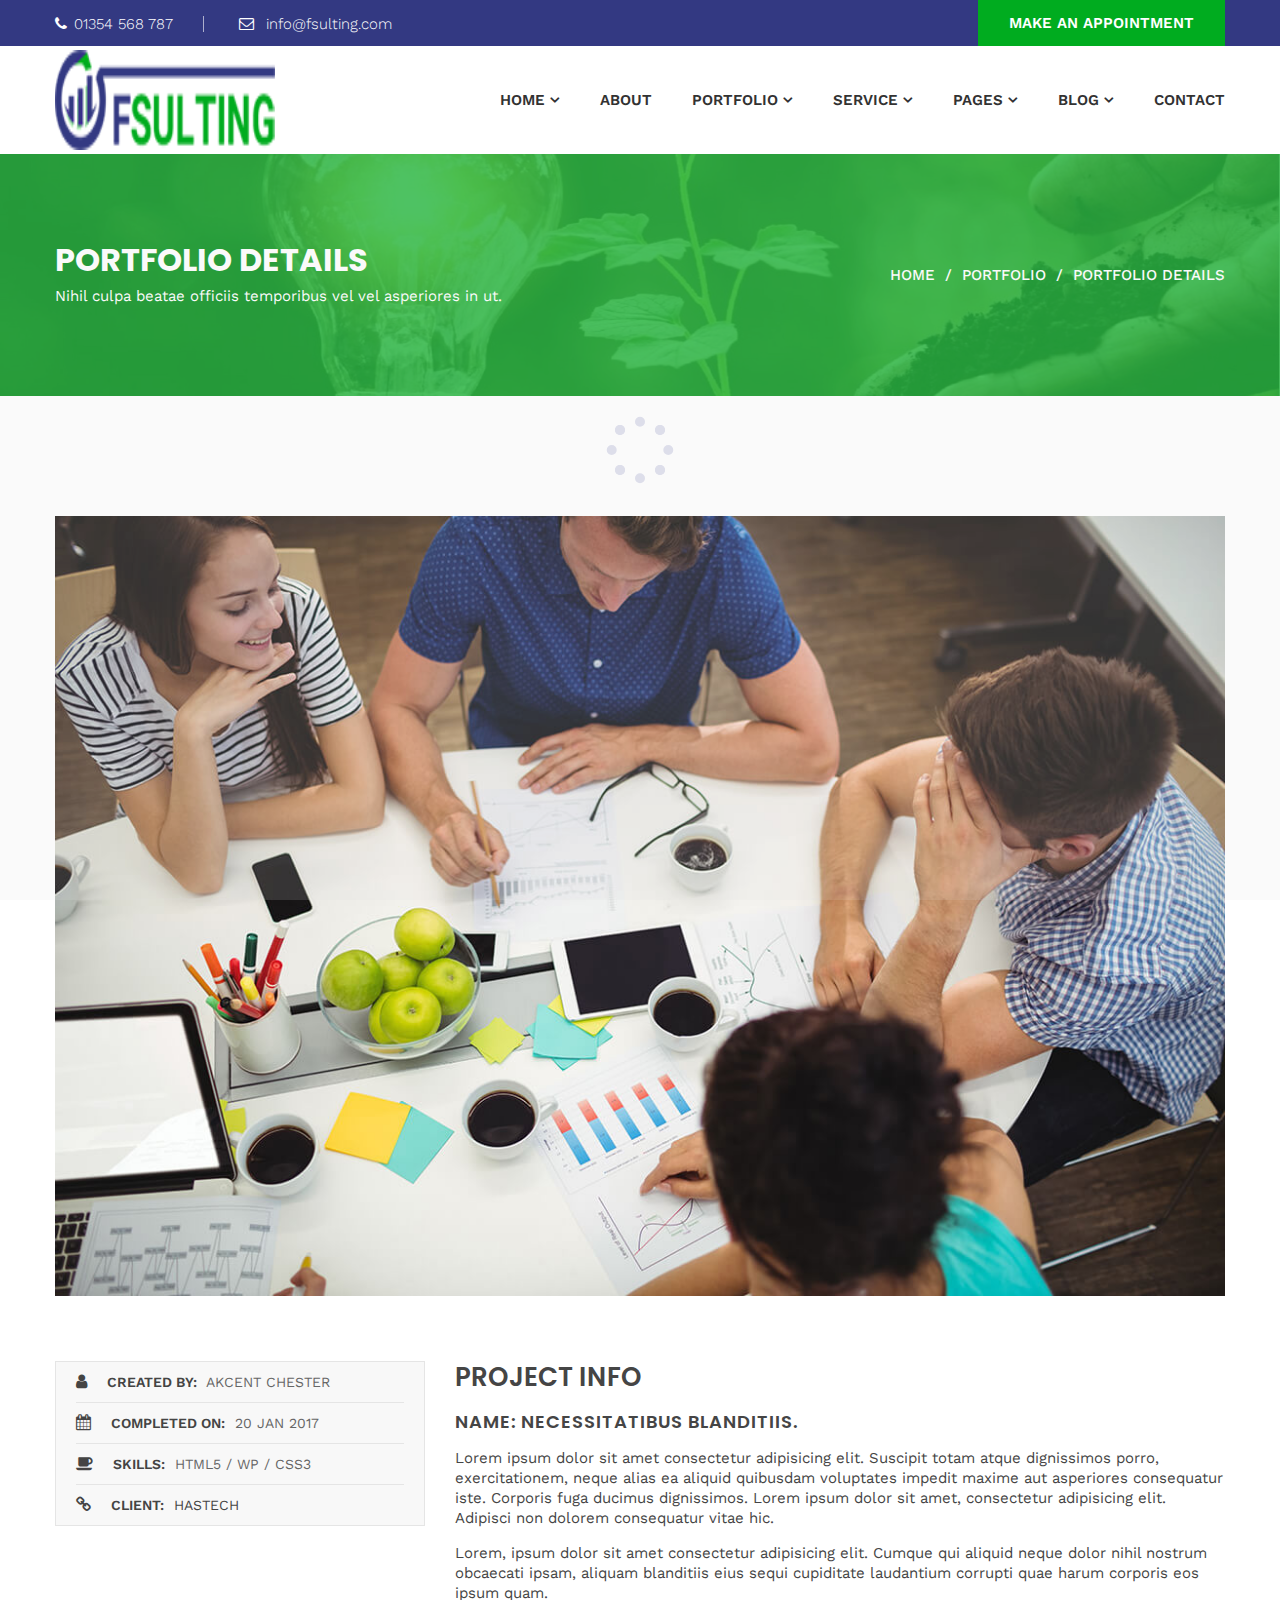
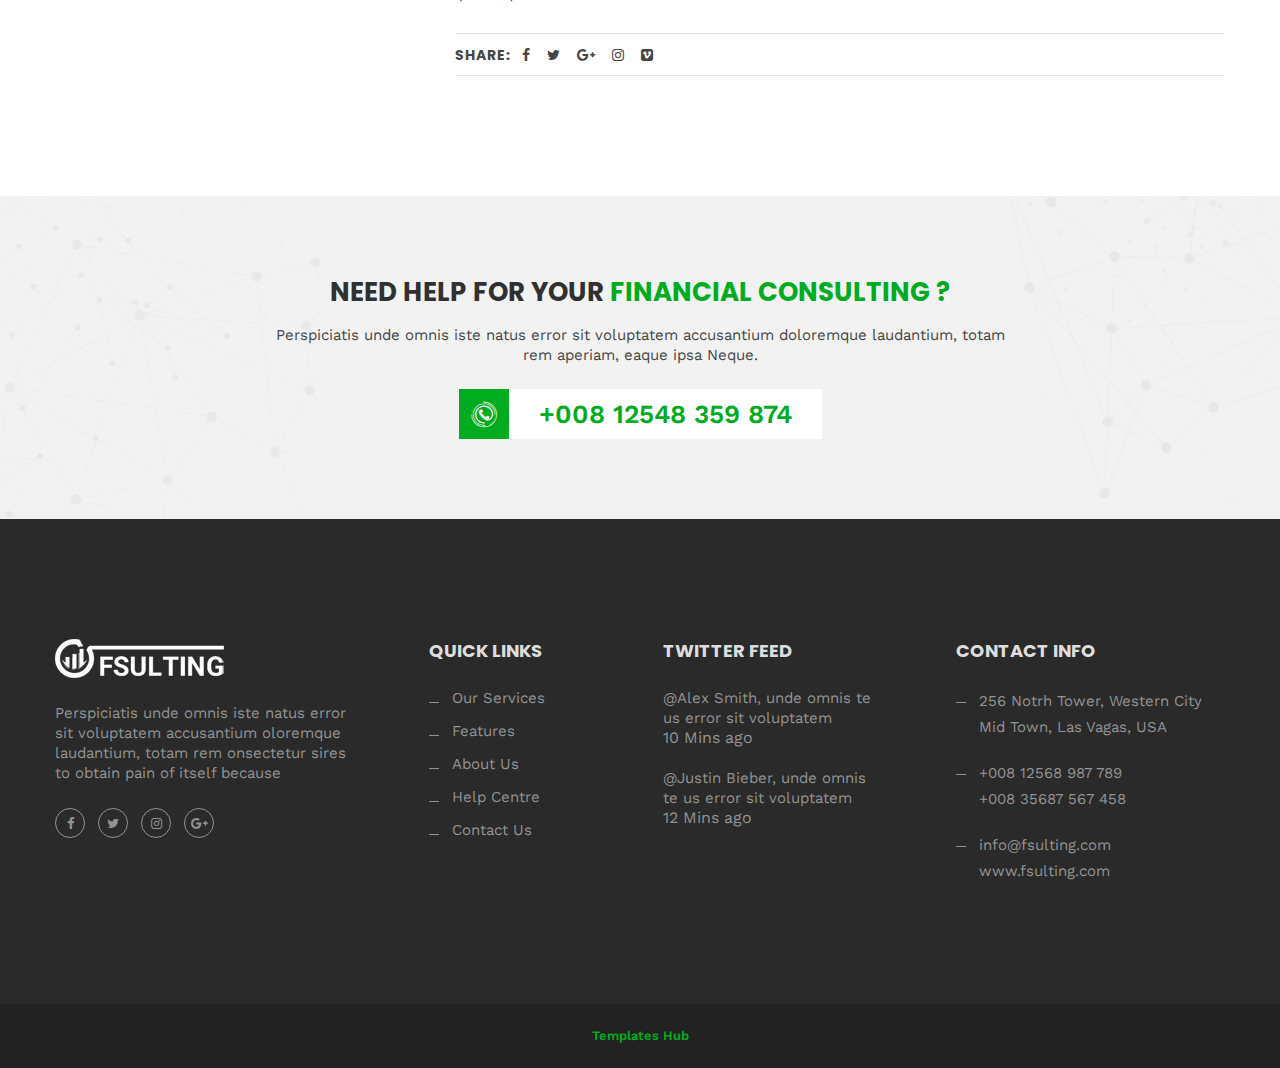
<file: portfolio-details.html>
<!doctype html>
<html class="no-js" lang="zxx">


<head>
	<meta charset="utf-8">
	<meta http-equiv="x-ua-compatible" content="ie=edge">
	<title>Fsulting - Financial Consulting Bootstrap 4 Template</title>
	<meta name="description" content="">
	<meta name="viewport" content="width=device-width, initial-scale=1">

	<!-- Favicons -->
	<link rel="shortcut icon" href="images/favicon.ico">
	<link rel="apple-touch-icon" href="images/icon.png">

	<!-- Google font (font-family: 'Poppins', sans-serif;) -->
	<link href="https://fonts.googleapis.com/css?family=Poppins:300,400,400i,500,600,700" rel="stylesheet">
	<!-- Google font (font-family: 'Work Sans', sans-serif;) -->
	<link href="https://fonts.googleapis.com/css?family=Work+Sans:300,400,500,600,700" rel="stylesheet">

	<!-- Stylesheets -->
	<link rel="stylesheet" href="css/bootstrap.min.css">
	<link rel="stylesheet" href="css/plugins.css">
	<link rel="stylesheet" href="style.css">

	<!-- Cusom css -->
	<link rel="stylesheet" href="css/custom.css">

	<!-- Modernizer js -->
	<script src="js/vendor/modernizr-3.5.0.min.js"></script>
</head>

<body>
	<!--[if lte IE 9]>
		<p class="browserupgrade">You are using an <strong>outdated</strong> browser. Please <a href="https://browsehappy.com/">upgrade your browser</a> to improve your experience and security.</p>
	<![endif]-->

	<!-- Add your site or application content here -->

	<div class="fakeloader"></div>

	<!-- Main wrapper -->
	<div class="wrapper" id="wrapper">

		<!-- Header -->
		<header id="header" class="header sticky--header">

			<!-- Header Top Area -->
			<div class="header__top bg--blue">
				<div class="container">
					<div class="header__top__inner">
						<ul class="header__top__info">
							<li>
								<a href="#"><i class="fa fa-phone"></i>01354 568 787</a>
							</li>
							<li>
								<a href="#">
									<i class="fa fa-envelope-o"></i> info@fsulting.com</a>
							</li>
						</ul>
						<div class="header__top__button">
							<a class="cr-btn cr-btn--lg" href="appointment.html">
								<span>Make an appointment</span>
							</a>
						</div>
					</div>
				</div>
			</div>
			<!--// Header Top Area -->

			<!-- Header Bottom Area -->
			<div class="header__bottom bg--white">
				<div class="container d-none d-lg-block">
					<div class="header__bottom__inner">
						<div class="header__logo">
							<a href="index.html">
								<img src="images/logo/logo-theme.png" alt="header logo">
							</a>
						</div>

						<!-- Main Navigation -->
						<nav id="main-navigation" class="header__menu main-navigation">
							<ul>
								<li class="cr-dropdown">
									<a href="index.html">HOME</a>
									<ul class="cr-dropdown-menu">
										<li>
											<a href="index.html">Homepage Classic</a>
										</li>
										<li>
											<a href="index-boxed-layout.html">Homepage Boxed Layout</a>
										</li>
									</ul>
								</li>
								<li>
									<a href="about-us.html">ABOUT</a>
								</li>
								<li class="cr-dropdown">
									<a href="portfolio.html">PORTFOLIO</a>
									<ul class="cr-dropdown-menu">
										<li>
											<a href="portfolio.html">Portfolio Grid</a>
										</li>
										<li>
											<a href="portfolio-details.html">Portfolio Details</a>
										</li>
									</ul>
								</li>
								<li class="cr-dropdown">
									<a href="services.html">SERVICE</a>
									<ul class="cr-dropdown-menu">
										<li>
											<a href="services.html">Services</a>
										</li>
										<li>
											<a href="single-service.html">Single Service</a>
										</li>
									</ul>
								</li>
								<li class="cr-dropdown">
									<a href="#">PAGES</a>
									<ul class="cr-dropdown-menu">
										<li>
											<a href="about-us.html">ABOUT</a>
										</li>
										<li>
											<a href="blog.html">BLOG</a>
											<ul class="cr-sub-dropdown-menu">
												<li>
													<a href="blog.html">Blog</a>
												</li>
												<li>
													<a href="blog-with-right-sidebar.html">Blog With Right Sidebar</a>
												</li>
												<li>
													<a href="blog-with-left-sidebar.html">Blog With Left Sidebar</a>
												</li>
												<li>
													<a href="blog-details.html">Blog Details</a>
												</li>
												<li>
													<a href="blog-details-with-left-sidebar.html">Blog Details With Left Sidebar</a>
												</li>
											</ul>
										</li>
										<li>
											<a href="features.html">FEATURES</a>
										</li>
										<li>
											<a href="services.html">SERVICE</a>
											<ul class="cr-sub-dropdown-menu">
												<li>
													<a href="services.html">Services</a>
												</li>
												<li>
													<a href="single-service.html">Single Service</a>
												</li>
											</ul>
										</li>
										<li>
											<a href="team.html">Team</a>
										</li>
										<li>
											<a href="team-details.html">Team Details</a>
										</li>
										<li>
											<a href="appointment.html">Appointment</a>
										</li>
									</ul>
								</li>
								<li class="cr-dropdown">
									<a href="blog.html">BLOG</a>
									<ul class="cr-dropdown-menu">
										<li>
											<a href="blog.html">Blog</a>
										</li>
										<li>
											<a href="blog-with-right-sidebar.html">Blog With Right Sidebar</a>
										</li>
										<li>
											<a href="blog-with-left-sidebar.html">Blog With Left Sidebar</a>
										</li>
										<li>
											<a href="blog-details.html">Blog Details</a>
										</li>
										<li>
											<a href="blog-details-with-left-sidebar.html">Blog Details With Left Sidebar</a>
										</li>
									</ul>
								</li>
								<li>
									<a href="contact.html">CONTACT</a>
								</li>
							</ul>
						</nav>
						<!--// Main Navigation -->

					</div>
				</div>

				<!-- Mobile Menu -->
				<div class="container d-block d-lg-none">
					<div class="mobile-menu clearfix d-md-block d-lg-none">
						<a class="mobile-logo" href="index.html">
							<img src="images/logo/logo-theme.png" alt="logo">
						</a>
					</div>
				</div>
				<!-- //Mobile Menu -->

			</div>
			<!--// Header Bottom Area -->

		</header>
		<!-- //Header -->

		<!-- Breadcrumb Area -->
		<div id="cr-breadcrumb-area" class="cr-breadcrumb-area bg-image--2 section-padding--md" data-overlay="8">
			<div class="container">
				<div class="cr-breadcrumb">
					<div class="cr-breadcrumb__left">
						<h2>Portfolio Details</h2>
						<p>Nihil culpa beatae officiis temporibus vel vel asperiores in ut.</p>
					</div>
					<div class="cr-breadcrumb__right">
						<ul class="cr-breadcrumb__pagination">
							<li>
								<a href="index.html">Home</a>
							</li>
							<li>
								<a href="portfolo.html">Portfolio</a>
							</li>
							<li>Portfolio Details</li>
						</ul>
					</div>
				</div>
			</div>
		</div>
		<!--// Breadcrumb Area -->

		<!-- Page Conent -->
		<main class="page-content">

			<!-- Portfolio Details Area -->
			<section class="cr-section portfolio-details-area bg--white section-padding--xlg">
				<div class="container">
					<div class="portfolio-details-images">
						<img src="images/portfolio/lg/portfolio-image-lg-1.jpg" alt="Portfolio Details Image">
					</div>
					<div class="row section-padding-top--sm">
						<div class="col-lg-4">
							<div class="portfolio-details-meta">
								<ul>
									<li><i class="fa fa-user"></i><span>Created by:</span> Akcent Chester</li>
									<li><i class="fa fa-calendar"></i><span>Completed on:</span> 20 Jan 2017</li>
									<li><i class="fa fa-coffee"></i><span>Skills:</span> HTML5 / WP / CSS3</li>
									<li><i class="fa fa-link"></i><span>Client:</span> <a href="#">HasTech</a></li>
								</ul>
							</div>
						</div>
						<div class="col-lg-8">
							<div class="portfolio-details-info">
								<h3 class="small-title-fullwidth"><span>PROJECT INFO</span></h3>
								<h5 class="portfolio-title">NAME: NECESSITATIBUS BLANDITIIS.</h5>
								<p>Lorem ipsum dolor sit amet consectetur adipisicing elit. Suscipit totam atque dignissimos porro,
									exercitationem, neque alias ea aliquid quibusdam voluptates impedit maxime aut asperiores consequatur iste.
									Corporis fuga ducimus dignissimos. Lorem ipsum dolor sit amet, consectetur adipisicing elit. Adipisci non
									dolorem consequatur vitae hic.</p>
								<p>Lorem, ipsum dolor sit amet consectetur adipisicing elit. Cumque qui aliquid neque dolor nihil nostrum
									obcaecati ipsam, aliquam blanditiis eius sequi cupiditate laudantium corrupti quae harum corporis eos ipsum
									quam.</p>
								<div class="post-share">
									<h6>Share:</h6>
									<ul>
										<li><a href="#"><i class="fa fa-facebook"></i></a></li>
										<li><a href="#"><i class="fa fa-twitter"></i></a></li>
										<li><a href="#"><i class="fa fa-google-plus"></i></a></li>
										<li><a href="#"><i class="fa fa-instagram"></i></a></li>
										<li><a href="#"><i class="fa fa-vimeo-square"></i></a></li>
									</ul>
								</div>
							</div>
						</div>
					</div>
				</div>

			</section>
			<!--// Portfolio Details Area -->

			<!-- Call To Action Area -->
			<section class="cta-area section-padding--md bg--grey--light bg--abstruct-mask">
				<div class="container">
					<div class="row justify-content-center">
						<div class="col-xl-9 col-lg-10">
							<div class="calltoaction text-center">
								<h3>NEED HELP FOR YOUR <span class="color--theme">FINANCIAL CONSULTING ?</span>
								</h3>
								<p>Perspiciatis unde omnis iste natus error sit voluptatem accusantium doloremque laudantium, totam rem
									aperiam, eaque ipsa Neque.</p>
								<div class="calltoaction-button mt-4">
									<span class="calltoaction-icon"><i class="flaticon-phone"></i></span>
									<a href="callto://+00812548359874">+008 12548 359 874</a>
								</div>
							</div>
						</div>
					</div>
				</div>
			</section>
			<!--// Call To Action Area -->

		</main>
		<!-- //Page Conent -->

		<!-- Footer Area -->
		<footer id="footer" class="footer-area fixed--footer">

			<!-- Footer Widgets Area -->
			<div class="footer-area__widgets section-padding--lg bg--dark--light">
				<div class="container">
					<div class="widget-area footer--widgets">

						<!-- Single Widget -->
						<div class="widget widget-about">
							<div class="footer-area__logo">
								<a href="index.html">
									<img src="images/logo/logo-footer.png" alt="footer logo">
								</a>
							</div>
							<p>Perspiciatis unde omnis iste natus error sit voluptatem accusantium oloremque laudantium, totam rem
								onsectetur sires
								to obtain pain of itself because</p>
							<div class="social-icons social-icons--rounded">
								<ul>
									<li class="facebook">
										<a href="https://www.facebook.com/">
											<i class="fa fa-facebook"></i>
										</a>
									</li>
									<li class="twitter">
										<a href="https://twitter.com/">
											<i class="fa fa-twitter"></i>
										</a>
									</li>
									<li class="instagram">
										<a href="https://www.instagram.com/">
											<i class="fa fa-instagram"></i>
										</a>
									</li>
									<li class="google-plus">
										<a href="https://plus.google.com/discover">
											<i class="fa fa-google-plus"></i>
										</a>
									</li>
								</ul>
							</div>
						</div>
						<!--// Single Widget -->

						<!-- Single Widget -->
						<div class="widget widget-quick-links">
							<h5 class="widget-title">QUICK LINKS</h5>
							<ul>
								<li>
									<a href="services.html">Our Services</a>
								</li>
								<li>
									<a href="features.html">Features</a>
								</li>
								<li>
									<a href="about-us.html">About Us</a>
								</li>
								<li>
									<a href="#">Help Centre</a>
								</li>
								<li>
									<a href="contact.html">Contact Us</a>
								</li>
							</ul>
						</div>
						<!--// Single Widget -->

						<!-- Single Widget -->
						<div class="widget widget-twitter-feed">
							<h5 class="widget-title">Twitter Feed</h5>
							<ul>
								<li>
									<p>
										<a href="#">@Alex Smith</a>, unde omnis te us error sit voluptatem</p>
									<span class="time">
										<a href="#">10 Mins ago</a>
									</span>
								</li>
								<li>
									<p>
										<a href="#">@Justin Bieber</a>, unde omnis te us error sit voluptatem</p>
									<span class="time">
										<a href="#">12 Mins ago</a>
									</span>
								</li>
							</ul>
						</div>
						<!--// Single Widget -->

						<!-- Single Widget -->
						<div class="widget widget-contact-info">
							<h5 class="widget-title">Contact Info</h5>
							<ul>
								<li>
									<p>256 Notrh Tower, Western City Mid Town, Las Vagas, USA</p>
								</li>
								<li>
									<p>
										<a href="callto://+00812568987789">+008 12568 987 789</a>
									</p>
									<p>
										<a href="callto://+00835687567458">+008 35687 567 458</a>
									</p>
								</li>
								<li>
									<p>
										<a href="mailto://info@fsulting.com">info@fsulting.com</a>
									</p>
									<p>
										<a href="mailto://info@fsulting.com">www.fsulting.com</a>
									</p>
								</li>
							</ul>
						</div>
						<!--// Single Widget -->

					</div>
				</div>
			</div>
			<!--// Footer Widgets Area -->

			<!-- Footer Copyright Area -->
			<div class="footer-area__copyright bg--dark">
				<div class="container">
					<div class="row">
						<div class="col-lg-12">
							<div class="copyright text-center">
								<a target="_blank" href="https://www.templateshub.net">Templates Hub</a>
							</div>
						</div>
					</div>
				</div>
			</div>
			<!--// Footer Copyright Area -->

		</footer>
		<!-- //Footer Area -->

	</div>
	<!-- //Main wrapper -->

	<!-- JS Files -->
	<script src="js/vendor/jquery-3.2.1.min.js"></script>
	<script src="js/popper.min.js"></script>
	<script src="js/bootstrap.min.js"></script>
	<script src="js/plugins.js"></script>
	<script src="js/active.js"></script>
	<script src="js/scripts.js"></script>
</body>


</html>
</file>
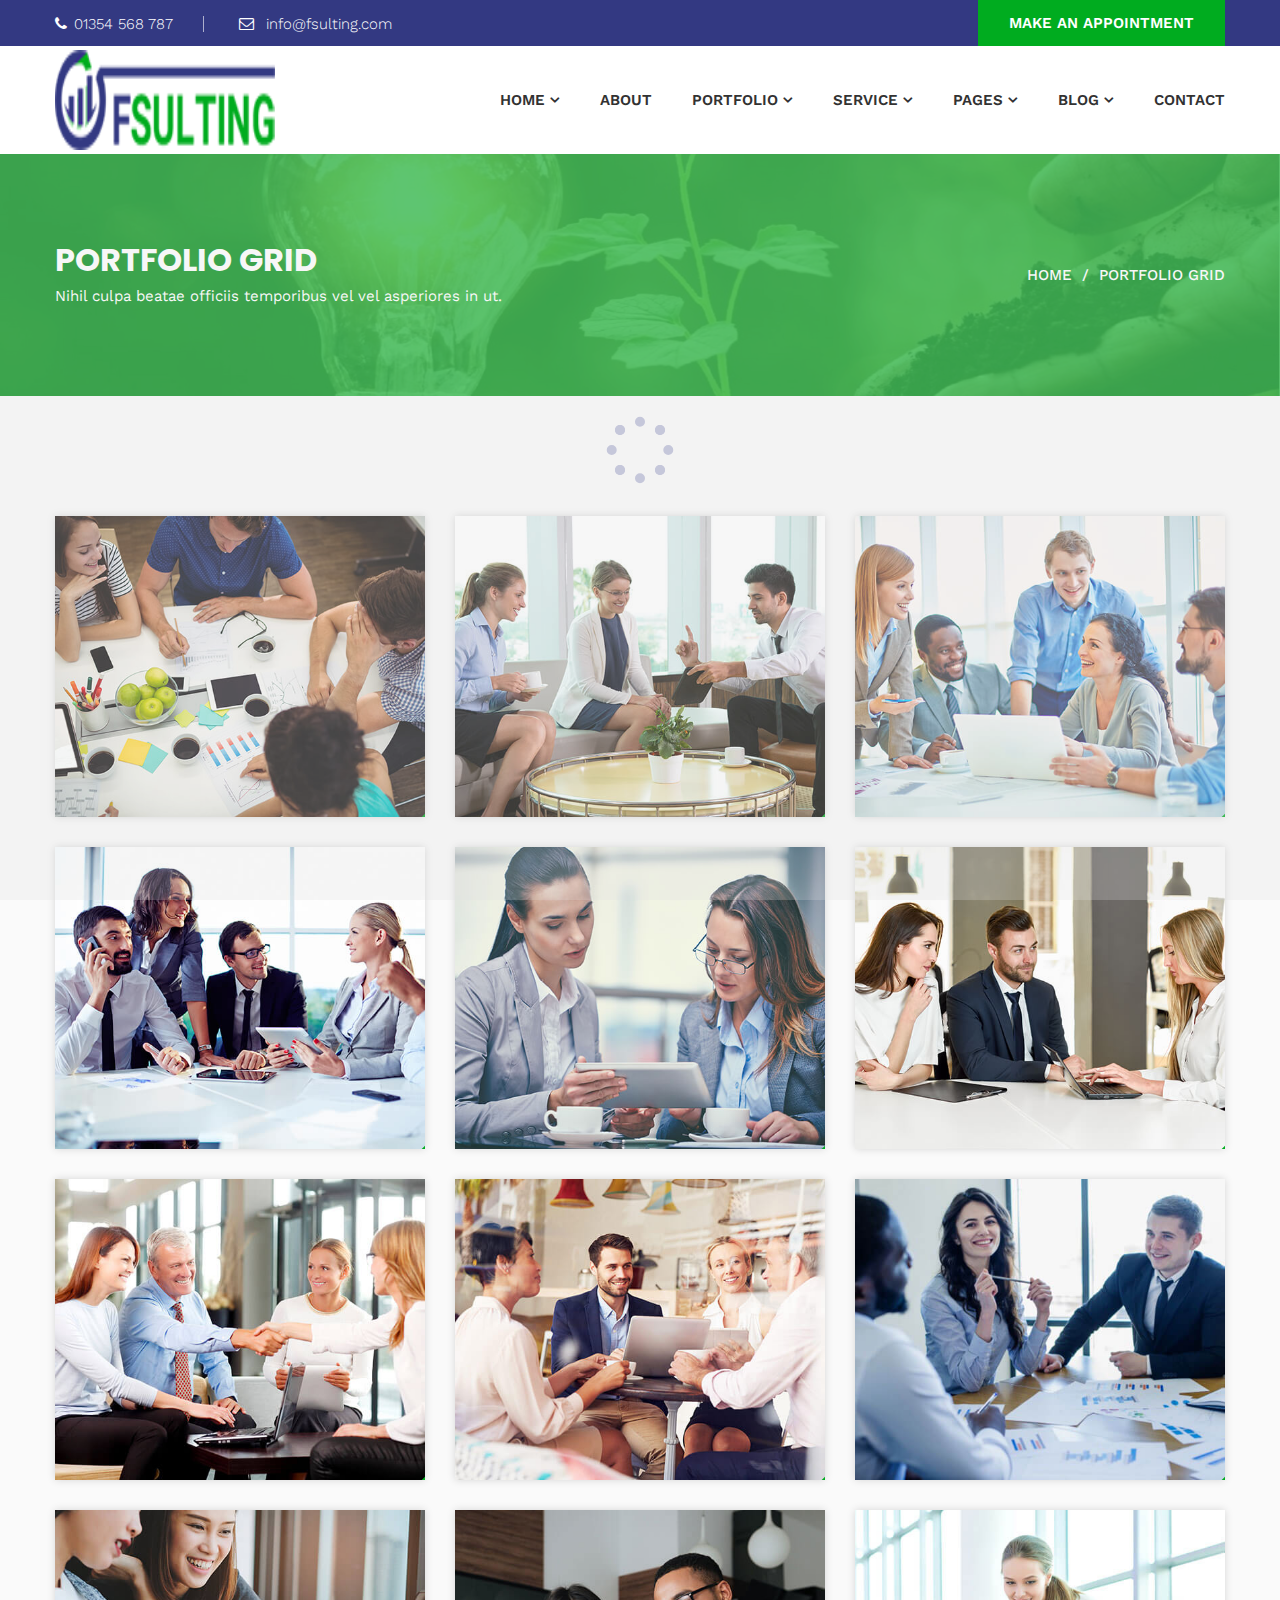
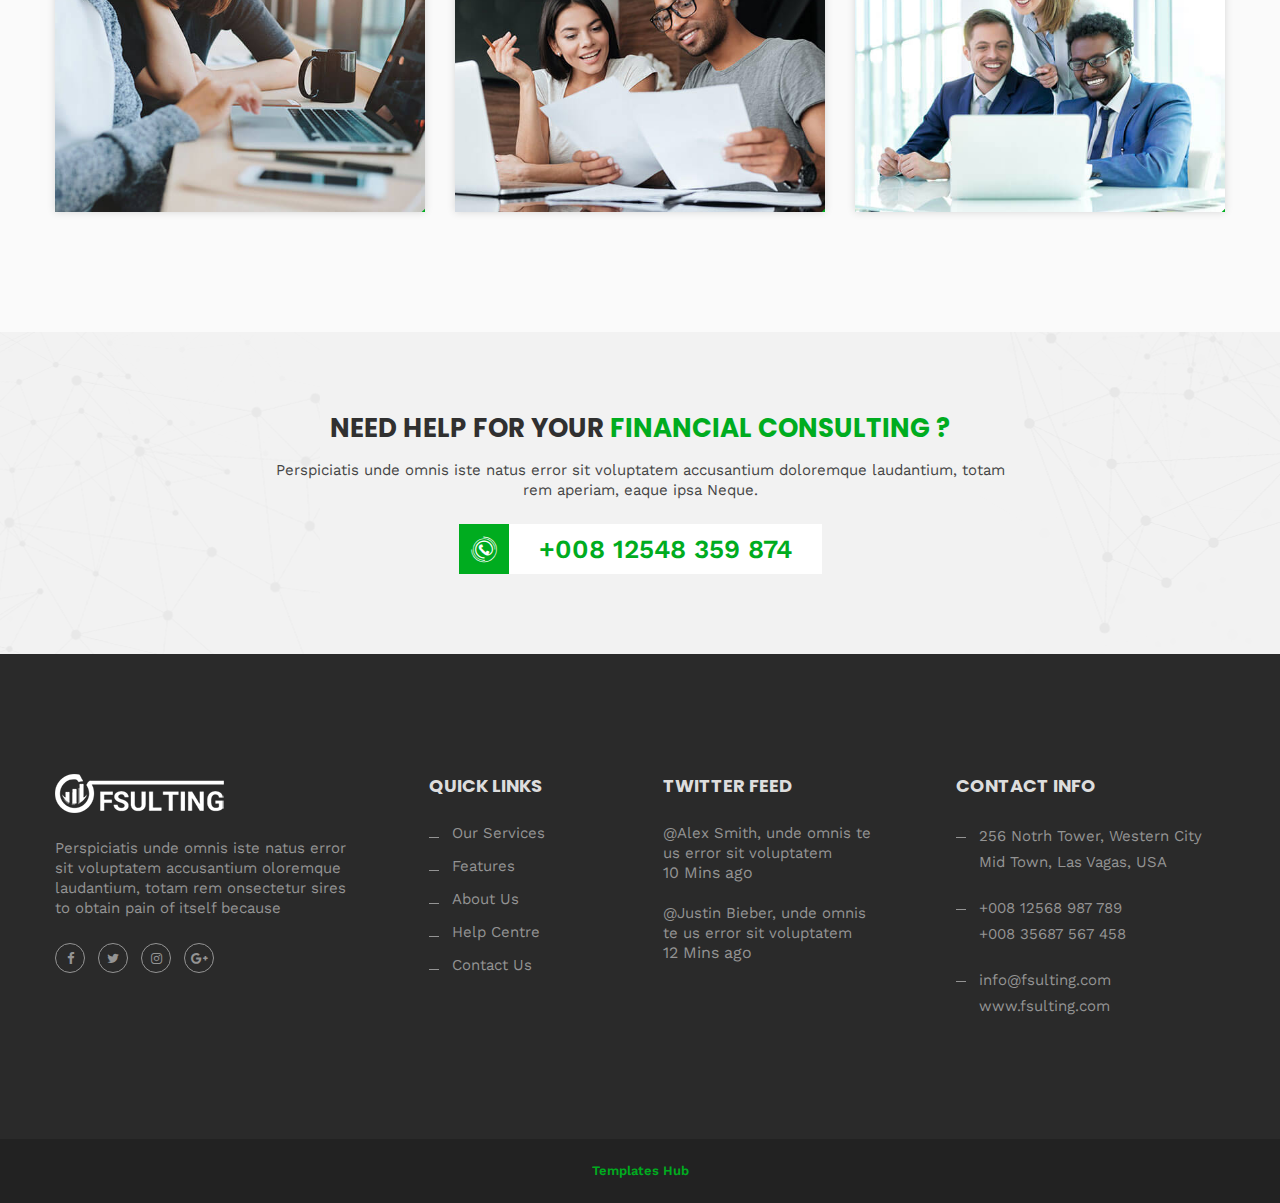
<file: portfolio.html>
<!doctype html>
<html class="no-js" lang="zxx">


<head>
    <meta charset="utf-8">
    <meta http-equiv="x-ua-compatible" content="ie=edge">
    <title>Fsulting - Financial Consulting Bootstrap 4 Template</title>
    <meta name="description" content="">
    <meta name="viewport" content="width=device-width, initial-scale=1">

    <!-- Favicons -->
    <link rel="shortcut icon" href="images/favicon.ico">
    <link rel="apple-touch-icon" href="images/icon.png">

    <!-- Google font (font-family: 'Poppins', sans-serif;) -->
    <link href="https://fonts.googleapis.com/css?family=Poppins:300,400,400i,500,600,700" rel="stylesheet">
    <!-- Google font (font-family: 'Work Sans', sans-serif;) -->
    <link href="https://fonts.googleapis.com/css?family=Work+Sans:300,400,500,600,700" rel="stylesheet">

    <!-- Stylesheets -->
    <link rel="stylesheet" href="css/bootstrap.min.css">
    <link rel="stylesheet" href="css/plugins.css">
    <link rel="stylesheet" href="style.css">

    <!-- Cusom css -->
    <link rel="stylesheet" href="css/custom.css">

    <!-- Modernizer js -->
    <script src="js/vendor/modernizr-3.5.0.min.js"></script>
</head>

<body>
    <!--[if lte IE 9]>
		<p class="browserupgrade">You are using an <strong>outdated</strong> browser. Please <a href="https://browsehappy.com/">upgrade your browser</a> to improve your experience and security.</p>
	<![endif]-->

    <!-- Add your site or application content here -->

    <div class="fakeloader"></div>

    <!-- Main wrapper -->
    <div class="wrapper" id="wrapper">

        <!-- Header -->
        <header id="header" class="header sticky--header">

            <!-- Header Top Area -->
            <div class="header__top bg--blue">
                <div class="container">
                    <div class="header__top__inner">
                        <ul class="header__top__info">
                            <li>
                                <a href="#"><i class="fa fa-phone"></i>01354 568 787</a>
                            </li>
                            <li>
                                <a href="#">
                                    <i class="fa fa-envelope-o"></i> info@fsulting.com</a>
                            </li>
                        </ul>
                        <div class="header__top__button">
                            <a class="cr-btn cr-btn--lg" href="appointment.html">
                                <span>Make an appointment</span>
                            </a>
                        </div>
                    </div>
                </div>
            </div>
            <!--// Header Top Area -->

            <!-- Header Bottom Area -->
            <div class="header__bottom bg--white">
                <div class="container d-none d-lg-block">
                    <div class="header__bottom__inner">
                        <div class="header__logo">
                            <a href="index.html">
                                <img src="images/logo/logo-theme.png" alt="header logo">
                            </a>
                        </div>

                        <!-- Main Navigation -->
                        <nav id="main-navigation" class="header__menu main-navigation">
                            <ul>
                                <li class="cr-dropdown">
                                    <a href="index.html">HOME</a>
                                    <ul class="cr-dropdown-menu">
                                        <li>
                                            <a href="index.html">Homepage Classic</a>
                                        </li>
                                        <li>
                                            <a href="index-boxed-layout.html">Homepage Boxed Layout</a>
                                        </li>
                                    </ul>
                                </li>
                                <li>
                                    <a href="about-us.html">ABOUT</a>
                                </li>
                                <li class="cr-dropdown">
                                    <a href="portfolio.html">PORTFOLIO</a>
                                    <ul class="cr-dropdown-menu">
                                        <li>
                                            <a href="portfolio.html">Portfolio Grid</a>
                                        </li>
                                        <li>
                                            <a href="portfolio-details.html">Portfolio Details</a>
                                        </li>
                                    </ul>
                                </li>
                                <li class="cr-dropdown">
                                    <a href="services.html">SERVICE</a>
                                    <ul class="cr-dropdown-menu">
                                        <li>
                                            <a href="services.html">Services</a>
                                        </li>
                                        <li>
                                            <a href="single-service.html">Single Service</a>
                                        </li>
                                    </ul>
                                </li>
                                <li class="cr-dropdown">
                                    <a href="#">PAGES</a>
                                    <ul class="cr-dropdown-menu">
                                        <li>
                                            <a href="about-us.html">ABOUT</a>
                                        </li>
                                        <li>
                                            <a href="blog.html">BLOG</a>
                                            <ul class="cr-sub-dropdown-menu">
                                                <li>
                                                    <a href="blog.html">Blog</a>
                                                </li>
                                                <li>
                                                    <a href="blog-with-right-sidebar.html">Blog With Right Sidebar</a>
                                                </li>
                                                <li>
                                                    <a href="blog-with-left-sidebar.html">Blog With Left Sidebar</a>
                                                </li>
                                                <li>
                                                    <a href="blog-details.html">Blog Details</a>
                                                </li>
                                                <li>
                                                    <a href="blog-details-with-left-sidebar.html">Blog Details With
                                                        Left Sidebar</a>
                                                </li>
                                            </ul>
                                        </li>
                                        <li>
                                            <a href="features.html">FEATURES</a>
                                        </li>
                                        <li>
                                            <a href="services.html">SERVICE</a>
                                            <ul class="cr-sub-dropdown-menu">
                                                <li>
                                                    <a href="services.html">Services</a>
                                                </li>
                                                <li>
                                                    <a href="single-service.html">Single Service</a>
                                                </li>
                                            </ul>
                                        </li>
                                        <li>
                                            <a href="team.html">Team</a>
                                        </li>
                                        <li>
                                            <a href="team-details.html">Team Details</a>
                                        </li>
                                        <li>
                                            <a href="appointment.html">Appointment</a>
                                        </li>
                                    </ul>
                                </li>
                                <li class="cr-dropdown">
                                    <a href="blog.html">BLOG</a>
                                    <ul class="cr-dropdown-menu">
                                        <li>
                                            <a href="blog.html">Blog</a>
                                        </li>
                                        <li>
                                            <a href="blog-with-right-sidebar.html">Blog With Right Sidebar</a>
                                        </li>
                                        <li>
                                            <a href="blog-with-left-sidebar.html">Blog With Left Sidebar</a>
                                        </li>
                                        <li>
                                            <a href="blog-details.html">Blog Details</a>
                                        </li>
                                        <li>
                                            <a href="blog-details-with-left-sidebar.html">Blog Details With Left
                                                Sidebar</a>
                                        </li>
                                    </ul>
                                </li>
                                <li>
                                    <a href="contact.html">CONTACT</a>
                                </li>
                            </ul>
                        </nav>
                        <!--// Main Navigation -->

                    </div>
                </div>

                <!-- Mobile Menu -->
                <div class="container d-block d-lg-none">
                    <div class="mobile-menu clearfix d-md-block d-lg-none">
                        <a class="mobile-logo" href="index.html">
                            <img src="images/logo/logo-theme.png" alt="logo">
                        </a>
                    </div>
                </div>
                <!-- //Mobile Menu -->

            </div>
            <!--// Header Bottom Area -->

        </header>
        <!-- //Header -->

        <!-- Breadcrumb Area -->
        <div id="cr-breadcrumb-area" class="cr-breadcrumb-area bg-image--2 section-padding--md" data-overlay="8">
            <div class="container">
                <div class="cr-breadcrumb">
                    <div class="cr-breadcrumb__left">
                        <h2>Portfolio Grid</h2>
                        <p>Nihil culpa beatae officiis temporibus vel vel asperiores in ut.</p>
                    </div>
                    <div class="cr-breadcrumb__right">
                        <ul class="cr-breadcrumb__pagination">
                            <li>
                                <a href="index.html">Home</a>
                            </li>
                            <li>Portfolio Grid</li>
                        </ul>
                    </div>
                </div>
            </div>
        </div>
        <!--// Breadcrumb Area -->

        <!-- Page Conent -->
        <main class="page-content">

            <!-- Portfolio Area -->
            <div class="portfolio-area bg--grey section-padding--xlg">
                <div class="container">
                    <div class="row portfolio-gallery-active mt-30-reverse">

                        <div class="col-lg-4 col-md-6 col-12 portfolio-item">
                            <div class="portfolio">
                                <div class="portfolio-image">
                                    <img src="images/portfolio/portfolio-image-1.jpg" alt="">
                                </div>
                                <div class="portfolio-content">
                                    <h5><a href="portfolio-details.html">Necessitatibus blanditiis.</a></h5>
                                    <h6>Recent</h6>
                                </div>
                                <a href="images/portfolio/lg/portfolio-image-lg-1.jpg" class="portfolio-zoomicon"><i
                                        class="pe-7s-search"></i></a>
                            </div>
                        </div>

                        <div class="col-lg-4 col-md-6 col-12 portfolio-item">
                            <div class="portfolio">
                                <div class="portfolio-image">
                                    <img src="images/portfolio/portfolio-image-2.jpg" alt="">
                                </div>
                                <div class="portfolio-content">
                                    <h5><a href="portfolio-details.html">Necessitatibus blanditiis.</a></h5>
                                    <h6>Recent</h6>
                                </div>
                                <a href="images/portfolio/lg/portfolio-image-lg-2.jpg" class="portfolio-zoomicon"><i
                                        class="pe-7s-search"></i></a>
                            </div>
                        </div>

                        <div class="col-lg-4 col-md-6 col-12 portfolio-item">
                            <div class="portfolio">
                                <div class="portfolio-image">
                                    <img src="images/portfolio/portfolio-image-3.jpg" alt="">
                                </div>
                                <div class="portfolio-content">
                                    <h5><a href="portfolio-details.html">Necessitatibus blanditiis.</a></h5>
                                    <h6>Recent</h6>
                                </div>
                                <a href="images/portfolio/lg/portfolio-image-lg-3.jpg" class="portfolio-zoomicon"><i
                                        class="pe-7s-search"></i></a>
                            </div>
                        </div>

                        <div class="col-lg-4 col-md-6 col-12 portfolio-item">
                            <div class="portfolio">
                                <div class="portfolio-image">
                                    <img src="images/portfolio/portfolio-image-4.jpg" alt="">
                                </div>
                                <div class="portfolio-content">
                                    <h5><a href="portfolio-details.html">Necessitatibus blanditiis.</a></h5>
                                    <h6>Recent</h6>
                                </div>
                                <a href="images/portfolio/lg/portfolio-image-lg-4.jpg" class="portfolio-zoomicon"><i
                                        class="pe-7s-search"></i></a>
                            </div>
                        </div>

                        <div class="col-lg-4 col-md-6 col-12 portfolio-item">
                            <div class="portfolio">
                                <div class="portfolio-image">
                                    <img src="images/portfolio/portfolio-image-5.jpg" alt="">
                                </div>
                                <div class="portfolio-content">
                                    <h5><a href="portfolio-details.html">Necessitatibus blanditiis.</a></h5>
                                    <h6>Recent</h6>
                                </div>
                                <a href="images/portfolio/lg/portfolio-image-lg-5.jpg" class="portfolio-zoomicon"><i
                                        class="pe-7s-search"></i></a>
                            </div>
                        </div>

                        <div class="col-lg-4 col-md-6 col-12 portfolio-item">
                            <div class="portfolio">
                                <div class="portfolio-image">
                                    <img src="images/portfolio/portfolio-image-6.jpg" alt="">
                                </div>
                                <div class="portfolio-content">
                                    <h5><a href="portfolio-details.html">Necessitatibus blanditiis.</a></h5>
                                    <h6>Recent</h6>
                                </div>
                                <a href="images/portfolio/lg/portfolio-image-lg-6.jpg" class="portfolio-zoomicon"><i
                                        class="pe-7s-search"></i></a>
                            </div>
                        </div>

                        <div class="col-lg-4 col-md-6 col-12 portfolio-item">
                            <div class="portfolio">
                                <div class="portfolio-image">
                                    <img src="images/portfolio/portfolio-image-7.jpg" alt="">
                                </div>
                                <div class="portfolio-content">
                                    <h5><a href="portfolio-details.html">Necessitatibus blanditiis.</a></h5>
                                    <h6>Recent</h6>
                                </div>
                                <a href="images/portfolio/lg/portfolio-image-lg-7.jpg" class="portfolio-zoomicon"><i
                                        class="pe-7s-search"></i></a>
                            </div>
                        </div>

                        <div class="col-lg-4 col-md-6 col-12 portfolio-item">
                            <div class="portfolio">
                                <div class="portfolio-image">
                                    <img src="images/portfolio/portfolio-image-8.jpg" alt="">
                                </div>
                                <div class="portfolio-content">
                                    <h5><a href="portfolio-details.html">Necessitatibus blanditiis.</a></h5>
                                    <h6>Recent</h6>
                                </div>
                                <a href="images/portfolio/lg/portfolio-image-lg-8.jpg" class="portfolio-zoomicon"><i
                                        class="pe-7s-search"></i></a>
                            </div>
                        </div>

                        <div class="col-lg-4 col-md-6 col-12 portfolio-item">
                            <div class="portfolio">
                                <div class="portfolio-image">
                                    <img src="images/portfolio/portfolio-image-9.jpg" alt="">
                                </div>
                                <div class="portfolio-content">
                                    <h5><a href="portfolio-details.html">Necessitatibus blanditiis.</a></h5>
                                    <h6>Recent</h6>
                                </div>
                                <a href="images/portfolio/lg/portfolio-image-lg-9.jpg" class="portfolio-zoomicon"><i
                                        class="pe-7s-search"></i></a>
                            </div>
                        </div>

                        <div class="col-lg-4 col-md-6 col-12 portfolio-item">
                            <div class="portfolio">
                                <div class="portfolio-image">
                                    <img src="images/portfolio/portfolio-image-10.jpg" alt="">
                                </div>
                                <div class="portfolio-content">
                                    <h5><a href="portfolio-details.html">Necessitatibus blanditiis.</a></h5>
                                    <h6>Recent</h6>
                                </div>
                                <a href="images/portfolio/lg/portfolio-image-lg-10.jpg" class="portfolio-zoomicon"><i
                                        class="pe-7s-search"></i></a>
                            </div>
                        </div>

                        <div class="col-lg-4 col-md-6 col-12 portfolio-item">
                            <div class="portfolio">
                                <div class="portfolio-image">
                                    <img src="images/portfolio/portfolio-image-11.jpg" alt="">
                                </div>
                                <div class="portfolio-content">
                                    <h5><a href="portfolio-details.html">Necessitatibus blanditiis.</a></h5>
                                    <h6>Recent</h6>
                                </div>
                                <a href="images/portfolio/lg/portfolio-image-lg-11.jpg" class="portfolio-zoomicon"><i
                                        class="pe-7s-search"></i></a>
                            </div>
                        </div>

                        <div class="col-lg-4 col-md-6 col-12 portfolio-item">
                            <div class="portfolio">
                                <div class="portfolio-image">
                                    <img src="images/portfolio/portfolio-image-12.jpg" alt="">
                                </div>
                                <div class="portfolio-content">
                                    <h5><a href="portfolio-details.html">Necessitatibus blanditiis.</a></h5>
                                    <h6>Recent</h6>
                                </div>
                                <a href="images/portfolio/lg/portfolio-image-lg-12.jpg" class="portfolio-zoomicon"><i
                                        class="pe-7s-search"></i></a>
                            </div>
                        </div>

                    </div>
                </div>
            </div>
            <!--// Portfolio Area -->

            <!-- Call To Action Area -->
            <section class="cta-area section-padding--md bg--grey--light bg--abstruct-mask">
                <div class="container">
                    <div class="row justify-content-center">
                        <div class="col-xl-9 col-lg-10">
                            <div class="calltoaction text-center">
                                <h3>NEED HELP FOR YOUR <span class="color--theme">FINANCIAL CONSULTING ?</span>
                                </h3>
                                <p>Perspiciatis unde omnis iste natus error sit voluptatem accusantium doloremque
                                    laudantium, totam rem
                                    aperiam, eaque ipsa Neque.</p>
                                <div class="calltoaction-button mt-4">
                                    <span class="calltoaction-icon"><i class="flaticon-phone"></i></span>
                                    <a href="callto://+00812548359874">+008 12548 359 874</a>
                                </div>
                            </div>
                        </div>
                    </div>
                </div>
            </section>
            <!--// Call To Action Area -->

        </main>
        <!-- //Page Conent -->

		<!-- Footer Area -->
		<footer id="footer" class="footer-area fixed--footer">

			<!-- Footer Widgets Area -->
			<div class="footer-area__widgets section-padding--lg bg--dark--light">
				<div class="container">
					<div class="widget-area footer--widgets">

						<!-- Single Widget -->
						<div class="widget widget-about">
							<div class="footer-area__logo">
								<a href="index.html">
									<img src="images/logo/logo-footer.png" alt="footer logo">
								</a>
							</div>
							<p>Perspiciatis unde omnis iste natus error sit voluptatem accusantium oloremque laudantium, totam rem
								onsectetur sires
								to obtain pain of itself because</p>
							<div class="social-icons social-icons--rounded">
								<ul>
									<li class="facebook">
										<a href="https://www.facebook.com/">
											<i class="fa fa-facebook"></i>
										</a>
									</li>
									<li class="twitter">
										<a href="https://twitter.com/">
											<i class="fa fa-twitter"></i>
										</a>
									</li>
									<li class="instagram">
										<a href="https://www.instagram.com/">
											<i class="fa fa-instagram"></i>
										</a>
									</li>
									<li class="google-plus">
										<a href="https://plus.google.com/discover">
											<i class="fa fa-google-plus"></i>
										</a>
									</li>
								</ul>
							</div>
						</div>
						<!--// Single Widget -->

						<!-- Single Widget -->
						<div class="widget widget-quick-links">
							<h5 class="widget-title">QUICK LINKS</h5>
							<ul>
								<li>
									<a href="services.html">Our Services</a>
								</li>
								<li>
									<a href="features.html">Features</a>
								</li>
								<li>
									<a href="about-us.html">About Us</a>
								</li>
								<li>
									<a href="#">Help Centre</a>
								</li>
								<li>
									<a href="contact.html">Contact Us</a>
								</li>
							</ul>
						</div>
						<!--// Single Widget -->

						<!-- Single Widget -->
						<div class="widget widget-twitter-feed">
							<h5 class="widget-title">Twitter Feed</h5>
							<ul>
								<li>
									<p>
										<a href="#">@Alex Smith</a>, unde omnis te us error sit voluptatem</p>
									<span class="time">
										<a href="#">10 Mins ago</a>
									</span>
								</li>
								<li>
									<p>
										<a href="#">@Justin Bieber</a>, unde omnis te us error sit voluptatem</p>
									<span class="time">
										<a href="#">12 Mins ago</a>
									</span>
								</li>
							</ul>
						</div>
						<!--// Single Widget -->

						<!-- Single Widget -->
						<div class="widget widget-contact-info">
							<h5 class="widget-title">Contact Info</h5>
							<ul>
								<li>
									<p>256 Notrh Tower, Western City Mid Town, Las Vagas, USA</p>
								</li>
								<li>
									<p>
										<a href="callto://+00812568987789">+008 12568 987 789</a>
									</p>
									<p>
										<a href="callto://+00835687567458">+008 35687 567 458</a>
									</p>
								</li>
								<li>
									<p>
										<a href="mailto://info@fsulting.com">info@fsulting.com</a>
									</p>
									<p>
										<a href="mailto://info@fsulting.com">www.fsulting.com</a>
									</p>
								</li>
							</ul>
						</div>
						<!--// Single Widget -->

					</div>
				</div>
			</div>
			<!--// Footer Widgets Area -->

			<!-- Footer Copyright Area -->
			<div class="footer-area__copyright bg--dark">
				<div class="container">
					<div class="row">
						<div class="col-lg-12">
							<div class="copyright text-center">
								<a target="_blank" href="https://www.templateshub.net">Templates Hub</a>
							</div>
						</div>
					</div>
				</div>
			</div>
			<!--// Footer Copyright Area -->

		</footer>
		<!-- //Footer Area -->

    </div>
    <!-- //Main wrapper -->

    <!-- JS Files -->
    <script src="js/vendor/jquery-3.2.1.min.js"></script>
    <script src="js/popper.min.js"></script>
    <script src="js/bootstrap.min.js"></script>
    <script src="js/plugins.js"></script>
    <script src="js/active.js"></script>
    <script src="js/scripts.js"></script>
</body>


</html>
</file>
<file: style.css>
/*********************************************************************************

    Template Name: Fsulting - Financial Consulting Bootstrap 4 Template
	Description: Fsulting is a beautiful and unique financial & consulting html template which comes with bootstrap 4 framework.
	Version: 1

	Note: This is style css.

**********************************************************************************/
/**************************************************************
	
	STYLESHEET INDEXING
	|
	|
	|___ Basic Styles
	|	|
	|	|___ Reset Styles
	|	|___ Typography Styles
	|	|___ Helper Class	
	|
	|
	|___Elements Styles
	|	|___ Button Styles 
	|	|___ Section Title Styles 
	|	|___ Bars Styles
	|	|___ Slider Elements Styles 
	|	|___ Social Icons Styles 
	|	|___ Breadcrumb Styles
	|	|___ Pagination Style 
	|	|___ Widget Styels 
	|	|___ Pricebox
	|
	|
	|___Blocks Styles
	|	|___ Header Styles 
	|	|___ Navigation Styles
	|	|___ Banner Styles
	|	|___ About Area 
	|	|___ Features area styles 
	|	|___ Service Area
	|	|___ Funfact Area
	|	|___ Testimonial Styles
	|	|___ Blog Styles
	|	|___ Call to action styles
	|	|___ Features Page
	|	|___ Services Page Styles
	|	|___ Single Service Page Styles
	|	|___ Blog Details Styles
	|	|___ Commentbox & Commentlist Style
	|	|___ Contact Page Styles
	|	|___ Appointment Page Styles
	|	|___ Team Details
	|	|___ Portfolio
	|	|___ Portfolio Details
	|	|___ Boxed Layout Styles
	|	|___ Footer Styles
	|
	|
	|___ END STYLESHEET INDEXING

***************************************************************/
/*******************
Basic Styles
********************/
/**
Reset Styles
*/
* {
  -webkit-box-sizing: border-box;
  -moz-box-sizing: border-box;
  box-sizing: border-box;
}

article,
aside,
details,
figcaption,
figure,
footer,
header,
nav,
section,
summary {
  display: block;
}

audio,
canvas,
video {
  display: inline-block;
}

audio:not([controls]) {
  display: none;
  height: 0;
}

[hidden] {
  display: none;
}

html {
  font-size: 100%;
  overflow-y: scroll;
  -webkit-text-size-adjust: 100%;
  -ms-text-size-adjust: 100%;
}

html,
button,
input,
select,
textarea {
  font-family: "Source Sans Pro", Helvetica, sans-serif;
}

body {
  color: #141412;
  line-height: 1.5;
  margin: 0;
}

a {
  color: #ca3c08;
  text-decoration: none;
}

a:visited {
  color: #ac0404;
}

a:focus {
  outline: thin dotted;
}

a:active,
a:hover {
  color: #ea9629;
  outline: 0;
}

a:hover {
  text-decoration: underline;
}

h1,
h2,
h3,
h4,
h5,
h6 {
  clear: both;
  font-family: Bitter, Georgia, serif;
  line-height: 1.3;
}

h1 {
  font-size: 48px;
  margin: 33px 0;
}

h2 {
  font-size: 30px;
  margin: 25px 0;
}

h3 {
  font-size: 22px;
  margin: 22px 0;
}

h4 {
  font-size: 20px;
  margin: 25px 0;
}

h5 {
  font-size: 18px;
  margin: 30px 0;
}

h6 {
  font-size: 16px;
  margin: 36px 0;
}

address {
  font-style: italic;
  margin: 0 0 24px;
}

abbr[title] {
  border-bottom: 1px dotted;
}

b,
strong {
  font-weight: bold;
}

dfn {
  font-style: italic;
}

mark {
  background: #ff0;
  color: #000;
}

p {
  margin: 0 0 24px;
}

code,
kbd,
pre,
samp {
  font-family: monospace, serif;
  font-size: 14px;
  -webkit-hyphens: none;
  -moz-hyphens: none;
  -ms-hyphens: none;
  hyphens: none;
}

pre {
  background: #f5f5f5;
  color: #666;
  font-family: monospace;
  font-size: 14px;
  margin: 20px 0;
  overflow: auto;
  padding: 20px;
  white-space: pre;
  white-space: pre-wrap;
  word-wrap: break-word;
}

blockquote,
q {
  -webkit-hyphens: none;
  -moz-hyphens: none;
  -ms-hyphens: none;
  hyphens: none;
  quotes: none;
}

blockquote:before,
blockquote:after,
q:before,
q:after {
  content: "";
  content: none;
}

blockquote {
  font-size: 18px;
  font-style: italic;
  font-weight: 300;
  margin: 24px 40px;
}

blockquote blockquote {
  margin-right: 0;
}

blockquote cite,
blockquote small {
  font-size: 14px;
  font-weight: normal;
  text-transform: uppercase;
}

blockquote em,
blockquote i {
  font-style: normal;
  font-weight: 300;
}

blockquote strong,
blockquote b {
  font-weight: 400;
}

small {
  font-size: smaller;
}

sub,
sup {
  font-size: 75%;
  line-height: 0;
  position: relative;
  vertical-align: baseline;
}

sup {
  top: -0.5em;
}

sub {
  bottom: -0.25em;
}

dl {
  margin: 0 20px;
}

dt {
  font-weight: bold;
}

dd {
  margin: 0 0 20px;
}

menu,
ol,
ul {
  margin: 16px 0;
  padding: 0 0 0 40px;
}

ul {
  list-style-type: square;
}

nav ul,
nav ol {
  list-style: none;
  list-style-image: none;
}

li > ul,
li > ol {
  margin: 0;
}

img {
  -ms-interpolation-mode: bicubic;
  border: 0;
  vertical-align: middle;
}

svg:not(:root) {
  overflow: hidden;
}

figure {
  margin: 0;
}

form {
  margin: 0;
}

fieldset {
  border: 1px solid #c0c0c0;
  margin: 0 2px;
  min-width: inherit;
  padding: 0.35em 0.625em 0.75em;
}

legend {
  border: 0;
  padding: 0;
  white-space: normal;
}

button,
input,
select,
textarea {
  font-size: 100%;
  margin: 0;
  max-width: 100%;
  vertical-align: baseline;
}

button,
input {
  line-height: normal;
}

button,
html input[type="button"],
input[type="reset"],
input[type="submit"] {
  -webkit-appearance: button;
  cursor: pointer;
}

button[disabled],
input[disabled] {
  cursor: default;
}

input[type="checkbox"],
input[type="radio"] {
  padding: 0;
}

input[type="search"] {
  -webkit-appearance: textfield;
  padding-right: 2px;
  /* Don't cut off the webkit search cancel button */
  width: 270px;
}

input[type="search"]::-webkit-search-decoration {
  -webkit-appearance: none;
}

button::-moz-focus-inner,
input::-moz-focus-inner {
  border: 0;
  padding: 0;
}

textarea {
  overflow: auto;
  vertical-align: top;
}

table {
  border-bottom: 1px solid #ededed;
  border-collapse: collapse;
  border-spacing: 0;
  font-size: 14px;
  line-height: 2;
  margin: 0 0 20px;
  width: 100%;
}

caption,
th,
td {
  font-weight: normal;
  text-align: left;
}

caption {
  font-size: 16px;
  margin: 20px 0;
}

th {
  font-weight: bold;
  text-transform: uppercase;
}

td {
  border-top: 1px solid #ededed;
  padding: 6px 10px 6px 0;
}

del {
  color: #333;
}

ins {
  background: #fff9c0;
  text-decoration: none;
}

hr {
  background-size: 4px 4px;
  border: 0;
  height: 1px;
  margin: 0 0 24px;
}

/* Placeholder text color -- selectors need to be separate to work. */
::-webkit-input-placeholder {
  color: #7d7b6d;
}

:-moz-placeholder {
  color: #7d7b6d;
}

::-moz-placeholder {
  color: #7d7b6d;
}

:-ms-input-placeholder {
  color: #7d7b6d;
}

/**
Typography Styles
*/
html {
  overflow-x: hidden;
}

body {
  overflow-x: hidden;
  font-size: 15px;
  line-height: 20px;
  -webkit-font-smoothing: antialiased;
  -moz-osx-font-smoothing: grayscale;
  font-family: "Work Sans", sans-serif;
  color: #454545;
  font-weight: 400;
}

img {
  max-width: 100%;
}

::-webkit-input-placeholder {
  color: #afafaf;
  font-size: 16px;
}

:-moz-placeholder {
  color: #afafaf;
  font-size: 16px;
}

::-moz-placeholder {
  color: #afafaf;
  font-size: 16px;
}

:-ms-input-placeholder {
  color: #afafaf;
  font-size: 16px;
}

h1,
h2,
h3,
h4,
h5,
h6,
.h1,
.h2,
.h3,
.h4,
.h5,
.h6,
address,
p,
pre,
blockquote,
dl,
dd,
menu,
ol,
ul,
table,
caption,
hr {
  margin: 0;
  margin-bottom: 15px;
}

h1,
h2,
h3,
h4,
h5,
h6,
.h1,
.h2,
.h3,
.h4,
.h5,
.h6 {
  font-family: "Poppins", sans-serif;
  line-height: 1.3;
}

h1,
.h1 {
  font-size: 36px;
}

h2,
.h2 {
  font-size: 32px;
}

h3,
.h3 {
  font-size: 26px;
}

h4,
.h4 {
  font-size: 20px;
}

h5,
.h5 {
  font-size: 18px;
}

h6,
.h6 {
  font-size: 16px;
}

@media only screen and (min-width: 768px) and (max-width: 991px) {
  h1,
  .h1 {
    font-size: 36px;
  }
  h2,
  .h2 {
    font-size: 26px;
  }
}

@media only screen and (max-width: 767px) {
  h1,
  .h1 {
    font-size: 32px;
  }
  h2,
  .h2 {
    font-size: 28px;
  }
  h3,
  .h3 {
    font-size: 24px;
  }
  h4,
  .h4 {
    font-size: 20px;
  }
}

@media only screen and (max-width: 575px) {
  h1,
  .h1 {
    font-size: 28px;
  }
  h2,
  .h2 {
    font-size: 24px;
  }
  h3,
  .h3 {
    font-size: 22px;
  }
  h4,
  .h4 {
    font-size: 20px;
  }
}

h1,
.h1,
h2,
.h2 {
  font-weight: 700;
}

h3,
.h3,
h4,
.h4 {
  font-weight: 600;
}

h5,
.h5,
h6,
.h6 {
  font-weight: 500;
}

a {
  -webkit-transition: all 0.3s ease-in-out 0s;
  -moz-transition: all 0.3s ease-in-out 0s;
  -ms-transition: all 0.3s ease-in-out 0s;
  -o-transition: all 0.3s ease-in-out 0s;
  transition: all 0.3s ease-in-out 0s;
}

a:hover,
a:focus,
a:active {
  text-decoration: none;
  outline: none;
}

input,
select {
  height: 45px;
  line-height: 45px;
}

input,
select,
textarea {
  background: transparent;
  border: 1px solid #d9d9d9;
  padding: 0 20px;
  width: 100%;
  font-size: 16px;
  color: #afafaf;
  font-family: "Work Sans", sans-serif;
  font-weight: 300;
  -webkit-appearance: none;
  -moz-appearance: none;
  -ms-appearance: none;
  -o-appearance: none;
  appearance: none;
}
input:focus,
input:active,
select:focus,
select:active,
textarea:focus,
textarea:active {
  outline: none;
  border-color: #00ac1f;
}

input,
select,
button,
textarea {
  font-family: "Work Sans", sans-serif;
}

option {
  font-weight: 300;
}

select {
  background: url(images/icons/caret-down.png) no-repeat scroll;
  background-position: center right 15px;
}

blockquote {
  background: #fafafa;
  border-left: 4px solid #00ac1f;
  padding: 30px;
  padding-left: 34px;
  color: #454545;
  font-size: 16px;
  font-weight: 500;
  font-style: italic;
}

@media only screen and (max-width: 767px) {
  blockquote {
    padding: 60px;
    padding-left: 105px;
  }
}

@media only screen and (max-width: 575px) {
  blockquote {
    padding: 40px;
    padding-left: 30px;
    padding-right: 20px;
  }
  blockquote:before {
    left: 5px;
    top: 5px;
  }
}

@media only screen and (min-width: 1200px) and (max-width: 1599px) {
  input,
  select,
  textarea {
    padding: 0 15px;
  }
}

/**
Helper Class
*/
.hidden {
  display: none;
}

.alignright {
  float: right;
  padding-left: 15px;
}

.alignleft {
  float: left;
  padding-right: 15px;
}

.visuallyhidden {
  border: 0;
  clip: rect(0 0 0 0);
  height: 1px;
  margin: -1px;
  overflow: hidden;
  padding: 0;
  position: absolute;
  width: 1px;
}

.visuallyhidden.focusable:active,
.visuallyhidden.focusable:focus {
  clip: auto;
  height: auto;
  margin: 0;
  overflow: visible;
  position: static;
  width: auto;
}

.invisible {
  visibility: hidden;
}

.clearfix:before,
.clearfix:after {
  content: " ";
  /* 1 */
  display: table;
  /* 2 */
}

.clearfix:after {
  clear: both;
}

/* Define Colors */
.color--theme {
  color: #00ac1f;
}

.colog--blue {
  color: #333982;
}

.colog--green {
  color: #00ac1f;
}

.colog--orange {
  color: #ef785a;
}

.color--yellow {
  color: #efc418;
}

.color--light {
  color: #999999;
}

.color--dark {
  color: #333333;
}

.color--black {
  color: #000000;
}

.color--white {
  color: #ffffff;
}

/* Background Color */
.bg--theme {
  background: #00ac1f;
}

.bg--secondary {
  background: #333982;
}

.bg--blue {
  background: #333982;
}

.bg--green {
  background: #00ac1f;
}

.bg--yellow {
  background: #efc418;
}

.bg--orange {
  background: #ef785a;
}

.bg--light {
  background: #999999;
}

.bg--dark {
  background: #222222;
}

.bg--dark--light {
  background: #2a2a2a;
}

.bg--black {
  background: #000000;
}

.bg--white {
  background: #ffffff;
}

.bg--grey {
  background: #fafafa;
}

.bg--grey--light {
  background: #f2f2f2;
}

.bg--abstruct-mask {
  position: relative;
}
.bg--abstruct-mask:before,
.bg--abstruct-mask:after {
  content: "";
  top: 0;
  height: 100%;
  width: 25%;
  position: absolute;
  background-size: cover;
}
.bg--abstruct-mask:before {
  left: 0;
  background: url(images/bg/abstruct-mask-left.png) no-repeat scroll;
  background-position: center center;
}
.bg--abstruct-mask:after {
  right: 0;
  background: url(images/bg/abstruct-mask-right.png) no-repeat scroll;
  background-position: center center;
}
.bg--abstruct-mask > div {
  position: relative;
}

/* Background Image */
.bg-image--1 {
  background-image: url(assets/banner_1st_image.jpeg);
  background-repeat: no-repeat;
  background-size: cover;
  background-position: center center;
}

.bg-image--2 {
  background-image: url(assets/banner_2nd_image.jpeg);
  background-repeat: no-repeat;
  background-size: cover;
  background-position: center center;
}

.bg-image--3 {
  background-image: url(assets/banner_3rd_image.jpeg);
  background-repeat: no-repeat;
  background-size: cover;
  background-position: center center;
}

.bg-image--4 {
  background-image: url(assets/breadcrumb_image.png);
  background-repeat: no-repeat;
  background-size: cover;
  background-position: center center;
}

/* Text specialized */
.text--italic {
  font-style: italic;
}

.text--normal {
  font-style: normal;
}

.text--underline {
  font-style: underline;
}

/* Font specialized */
.body--font {
  font-family: "Work Sans", sans-serif;
}

.heading--font {
  font-family: "Poppins", sans-serif;
}

/* Height and width */
.fullscreen {
  min-height: 100vh;
  width: 100%;
}

.w--100 {
  width: 100%;
}

.w--75 {
  width: 75%;
}

.w--50 {
  width: 50%;
}

.w--33 {
  width: 33.33%;
}

.w--25 {
  width: 25%;
}

.w--10 {
  width: 10%;
}

.h--100 {
  height: 100%;
}

.h--75 {
  height: 75%;
}

.h--50 {
  height: 50%;
}

.h--25 {
  height: 25%;
}

.h--33 {
  height: 33.33%;
}

.h--10 {
  height: 10%;
}

/* Section padding */
.section-padding--xlg {
  padding: 120px 0;
}

.section-padding--lg {
  padding: 100px 0;
}

.section-padding--md {
  padding: 80px 0;
}

.section-padding--sm {
  padding: 65px 0;
}

.section-padding--xs {
  padding: 40px 0;
}

.section-padding-top--xlg {
  padding-top: 120px;
}

.section-padding-top--lg {
  padding-top: 100px;
}

.section-padding-top--md {
  padding-top: 80px;
}

.section-padding-top--sm {
  padding-top: 65px;
}

.section-padding-top--xs {
  padding-top: 50px;
}

.section-padding-bottom--xlg {
  padding-bottom: 120px;
}

.section-padding-bottom--lg {
  padding-bottom: 100px;
}

.section-padding-bottom--md {
  padding-bottom: 80px;
}

.section-padding-bottom--sm {
  padding-bottom: 65px;
}

.section-padding-bottom--xs {
  padding-bottom: 50px;
}

@media only screen and (min-width: 992px) and (max-width: 1199px) {
  .section-padding--xlg {
    padding: 100px 0;
  }
  .section-padding--lg {
    padding: 80px 0;
  }
  .section-padding--md {
    padding: 70px 0;
  }
  .section-padding--sm {
    padding: 60px 0;
  }
  .section-padding-top--xlg {
    padding-top: 100px;
  }
  .section-padding-top--lg {
    padding-top: 80px;
  }
  .section-padding-top--md {
    padding-top: 70px;
  }
  .section-padding-top--sm {
    padding-top: 60px;
  }
  .section-padding-bottom--xlg {
    padding-bottom: 100px;
  }
  .section-padding-bottom--lg {
    padding-bottom: 80px;
  }
  .section-padding-bottom--md {
    padding-bottom: 70px;
  }
  .section-padding-bottom--sm {
    padding-bottom: 60px;
  }
}

@media only screen and (min-width: 768px) and (max-width: 991px) {
  .section-padding--xlg {
    padding: 80px 0;
  }
  .section-padding--lg {
    padding: 70px 0;
  }
  .section-padding--md {
    padding: 60px 0;
  }
  .section-padding-top--xlg {
    padding-top: 80px;
  }
  .section-padding-top--lg {
    padding-top: 70px;
  }
  .section-padding-top--md {
    padding-top: 60px;
  }
  .section-padding-bottom--xlg {
    padding-bottom: 80px;
  }
  .section-padding-bottom--lg {
    padding-bottom: 70px;
  }
  .section-padding-bottom--md {
    padding-bottom: 60px;
  }
}

@media only screen and (max-width: 767px) {
  .section-padding--xlg {
    padding: 70px 0;
  }
  .section-padding--lg {
    padding: 60px 0;
  }
  .section-padding--md {
    padding: 50px 0;
  }
  .section-padding-top--xlg {
    padding-top: 70px;
  }
  .section-padding-top--lg {
    padding-top: 60px;
  }
  .section-padding-top--md {
    padding-top: 50px;
  }
  .section-padding-bottom--xlg {
    padding-bottom: 70px;
  }
  .section-padding-bottom--lg {
    padding-bottom: 60px;
  }
  .section-padding-bottom--md {
    padding-bottom: 50px;
  }
}

.mt-10-reverse {
  margin-top: -10px;
}

.mt-20-reverse {
  margin-top: -20px;
}

.mt-30-reverse {
  margin-top: -30px;
}

/* Overlay styles */
[data-overlay],
[data-black-overlay] {
  position: relative;
}

[data-overlay] > div,
[data-overlay] > *,
[data-black-overlay] > div,
[data-black-overlay] > * {
  position: relative;
  z-index: 2;
}

[data-overlay]:before,
[data-black-overlay]:before {
  content: "";
  position: absolute;
  left: 0;
  top: 0;
  height: 100%;
  width: 100%;
  z-index: 1;
}

[data-overlay]:before {
  background-color: #00ac1f;
}

[data-black-overlay]:before {
  background-color: #000000;
}

[data-overlay="1"]:before,
[data-black-overlay="1"]:before {
  opacity: 0.1;
}

[data-overlay="2"]:before,
[data-black-overlay="2"]:before {
  opacity: 0.2;
}

[data-overlay="3"]:before,
[data-black-overlay="3"]:before {
  opacity: 0.3;
}

[data-overlay="4"]:before,
[data-black-overlay="4"]:before {
  opacity: 0.4;
}

[data-overlay="5"]:before,
[data-black-overlay="5"]:before {
  opacity: 0.5;
}

[data-overlay="6"]:before,
[data-black-overlay="6"]:before {
  opacity: 0.6;
}

[data-overlay="7"]:before,
[data-black-overlay="7"]:before {
  opacity: 0.7;
}

[data-overlay="8"]:before,
[data-black-overlay="8"]:before {
  opacity: 0.8;
}

[data-overlay="9"]:before,
[data-black-overlay="9"]:before {
  opacity: 0.9;
}

[data-overlay="10"]:before,
[data-black-overlay="10"]:before {
  opacity: 1;
}

/* Other Styels */
[class^="flaticon-"]:before,
[class*=" flaticon-"]:before,
[class^="flaticon-"]:after,
[class*=" flaticon-"]:after {
  font-family: Flaticon;
  font-size: inherit;
  font-style: normal;
  margin-left: 0;
  line-height: inherit;
}

#scrollUp {
  right: 30px;
  bottom: 30px;
  height: 45px;
  width: 45px;
  line-height: 44px;
  text-align: center;
  background: #00ac1f;
  color: #ffffff;
  font-size: 22px;
  border-radius: 100%;
  border: 1px solid #00ac1f;
  -webkit-box-shadow: 0px 0px 15px 3px rgba(0, 0, 0, 0.1);
  -moz-box-shadow: 0px 0px 15px 3px rgba(0, 0, 0, 0.1);
  -ms-box-shadow: 0px 0px 15px 3px rgba(0, 0, 0, 0.1);
  -o-box-shadow: 0px 0px 15px 3px rgba(0, 0, 0, 0.1);
  box-shadow: 0px 0px 15px 3px rgba(0, 0, 0, 0.1);
  -webkit-animation: bounceIn 0.8s ease-in-out 1 both;
  -moz-animation: bounceIn 0.8s ease-in-out 1 both;
  -ms-animation: bounceIn 0.8s ease-in-out 1 both;
  -o-animation: bounceIn 0.8s ease-in-out 1 both;
  animation: bounceIn 0.8s ease-in-out 1 both;
}

button.plyr__play-large {
  background: #00ac1f;
  padding: 15px;
  border: 2px solid #ffffff;
}
button.plyr__play-large:focus,
button.plyr__play-large:active {
  outline: none;
  border: none;
}

.plyr input[type="range"] {
  background: #00ac1f;
  border-radius: 100px;
  height: 8px;
}

.plyr--video .plyr__controls button.tab-focus:focus,
.plyr--video .plyr__controls button:hover {
  background: #ef785a;
}

.select2-container {
  width: 100% !important;
}

.select2-container .select2-selection--single {
  height: 45px;
  border-radius: 0;
  background: transparent;
  border: 1px solid #d9d9d9;
  color: #454545;
}
.select2-container .select2-selection--single:focus,
.select2-container .select2-selection--single:active {
  outline: none;
}
.select2-container .select2-selection--single:focus {
  border-color: #00ac1f;
}

.select2-container .select2-selection--single .select2-selection__rendered {
  color: #454545;
}

.select2-container--default
  .select2-selection--single
  .select2-selection__rendered {
  padding-left: 20px;
  line-height: 45px;
}

.select2-container--default
  .select2-selection--single
  .select2-selection__arrow {
  top: 10px;
  right: 5px;
}

.select2-search--dropdown {
  display: none;
}

.select2-results__option {
  padding: 2px 10px 0px 16px;
}

.select2-dropdown {
  border-radius: 0;
}

[class*=" flaticon-"] {
  vertical-align: middle;
}

[class^="flaticon-"]:before,
[class*=" flaticon-"]:before,
[class^="flaticon-"]:after,
[class*=" flaticon-"]:after {
  font-size: inherit;
  margin-left: 0;
}

/*******************
Elements Styles
********************/
/**
Button Styles 
*/
a.cr-btn,
button.cr-btn,
.cr-btn {
  display: inline-block;
  background: #00ac1f;
  padding: 11px 30px;
  color: #fff;
  font-weight: 600;
  text-transform: uppercase;
  font-size: 15px;
  position: relative;
  vertical-align: middle;
  overflow: hidden;
  border: 1px solid #00ac1f;
  -webkit-transition: border-color 0.5s ease-in-out 0s;
  -moz-transition: border-color 0.5s ease-in-out 0s;
  -ms-transition: border-color 0.5s ease-in-out 0s;
  -o-transition: border-color 0.5s ease-in-out 0s;
  transition: border-color 0.5s ease-in-out 0s;
}
a.cr-btn span,
button.cr-btn span,
.cr-btn span {
  position: relative;
  line-height: auto;
}
a.cr-btn:before,
button.cr-btn:before,
.cr-btn:before {
  content: "";
  left: 50%;
  top: 50%;
  height: 400px;
  width: 400px;
  position: absolute;
  -webkit-transform: translate(-50%, -50%);
  -moz-transform: translate(-50%, -50%);
  -ms-transform: translate(-50%, -50%);
  -o-transform: translate(-50%, -50%);
  transform: translate(-50%, -50%);
  -webkit-transition: box-shadow 0.5s ease-in-out 0s;
  -moz-transition: box-shadow 0.5s ease-in-out 0s;
  -ms-transition: box-shadow 0.5s ease-in-out 0s;
  -o-transition: box-shadow 0.5s ease-in-out 0s;
  -webkit-transition: -webkit-box-shadow 0.5s ease-in-out 0s;
  transition: -webkit-box-shadow 0.5s ease-in-out 0s;
  transition: box-shadow 0.5s ease-in-out 0s;
  transition: box-shadow 0.5s ease-in-out 0s,
    -webkit-box-shadow 0.5s ease-in-out 0s;
  border-radius: 100%;
}
a.cr-btn:hover,
button.cr-btn:hover,
.cr-btn:hover {
  color: #fff;
  border-color: #333982;
}
a.cr-btn:hover:before,
button.cr-btn:hover:before,
.cr-btn:hover:before {
  -webkit-box-shadow: inset 0 0 0 400px #333982;
  -moz-box-shadow: inset 0 0 0 400px #333982;
  -ms-box-shadow: inset 0 0 0 400px #333982;
  -o-box-shadow: inset 0 0 0 400px #333982;
  box-shadow: inset 0 0 0 400px #333982;
}
a.cr-btn.cr-btn--lg,
button.cr-btn.cr-btn--lg,
.cr-btn.cr-btn--lg {
  padding: 12px 30px;
}
a.cr-btn.cr-btn--sm,
button.cr-btn.cr-btn--sm,
.cr-btn.cr-btn--sm {
  padding: 8px 40px;
}
a.cr-btn.cr-btn--transparent,
button.cr-btn.cr-btn--transparent,
.cr-btn.cr-btn--transparent {
  font-weight: 600;
  font-size: 14px;
  color: #646464;
  background: transparent;
  border-color: #9f9f9f;
}
a.cr-btn.cr-btn--transparent:hover,
button.cr-btn.cr-btn--transparent:hover,
.cr-btn.cr-btn--transparent:hover {
  border-color: #00ac1f;
  color: #fff;
}
a.cr-btn.cr-btn--transparent:hover:before,
button.cr-btn.cr-btn--transparent:hover:before,
.cr-btn.cr-btn--transparent:hover:before {
  -webkit-box-shadow: inset 0 0 0 400px #00ac1f;
  -moz-box-shadow: inset 0 0 0 400px #00ac1f;
  -ms-box-shadow: inset 0 0 0 400px #00ac1f;
  -o-box-shadow: inset 0 0 0 400px #00ac1f;
  box-shadow: inset 0 0 0 400px #00ac1f;
}

/* Readmore Buttons */
.cr-readmore,
a.cr-readmore,
button.cr-readmore {
  display: inline-block;
  border: 1px solid #00ac1f;
  padding: 3px 18px;
  color: #00ac1f;
}

.cr-readmore-2,
a.cr-readmore-2,
button.cr-readmore-2 {
  display: inline-block;
  color: #00ac1f;
  font-weight: 500;
}
.cr-readmore-2::after,
a.cr-readmore-2::after,
button.cr-readmore-2::after {
  content: "\f101";
  font-family: "fontAwesome";
  padding-left: 5px;
  -webkit-transition: all 0.3s ease-in-out 0s;
  -o-transition: all 0.3s ease-in-out 0s;
  transition: all 0.3s ease-in-out 0s;
}
.cr-readmore-2:hover,
a.cr-readmore-2:hover,
button.cr-readmore-2:hover {
  color: #00ac1f;
}
.cr-readmore-2:hover::after,
a.cr-readmore-2:hover::after,
button.cr-readmore-2:hover::after {
  padding-left: 10px;
}

a.video-btn,
button.video-btn,
.video-btn {
  display: inline-block;
  height: 60px;
  width: 60px;
  text-align: center;
  border-radius: 100px;
  background: #00ac1f;
  color: #ffffff;
  line-height: 1;
  font-size: 28px;
  -webkit-transition: all 0.3s ease-in-out 0s;
  -o-transition: all 0.3s ease-in-out 0s;
  transition: all 0.3s ease-in-out 0s;
}
a.video-btn i,
button.video-btn i,
.video-btn i {
  line-height: 60px;
  padding-left: 5px;
}
a.video-btn:hover,
button.video-btn:hover,
.video-btn:hover {
  -webkit-box-shadow: 0 0 15px rgba(0, 0, 0, 0.2);
  box-shadow: 0 0 15px rgba(0, 0, 0, 0.2);
}

/**
Section Title Styles
*/
.section-title {
  padding-left: 0;
  padding-right: 90px;
}
.section-title h4 {
  color: #323232;
  font-weight: 600;
  margin-bottom: 5px;
  line-height: 1;
  margin-top: -2px;
}
.section-title h2 {
  color: #2b2b2b;
  font-weight: 700;
}
.section-title.text-center {
  padding: 0 60px;
  text-align: center;
}
.section-title.text-right {
  padding-right: 0;
  padding-left: 90px;
}
.section-title.no-padding {
  padding: 0 !important;
}

@media only screen and (min-width: 992px) and (max-width: 1199px) {
  .section-title {
    padding-right: 30px;
  }
  .section-title.text-center {
    padding: 0 25px;
  }
  .section-title.text-right {
    padding-left: 30px;
  }
}

@media only screen and (min-width: 768px) and (max-width: 991px) {
  .section-title {
    padding-right: 30px;
  }
  .section-title.text-center {
    padding: 0 25px;
  }
  .section-title.text-right {
    padding-left: 30px;
  }
}

@media only screen and (max-width: 767px) {
  .section-title {
    padding-right: 30px;
  }
  .section-title.text-center {
    padding: 0 25px;
  }
  .section-title.text-right {
    padding-left: 30px;
  }
}

@media only screen and (max-width: 575px) {
  .section-title {
    padding-right: 0;
  }
  .section-title.text-center {
    padding: 0;
  }
  .section-title.text-right {
    padding-left: 0;
  }
}

h4.small-title {
  color: #303030;
  font-weight: 700;
  text-transform: uppercase;
  margin-bottom: 40px;
}

/**
Slider Elements Styles
*/
.blog--slider-active .blog__thumb {
  position: relative;
}
.blog--slider-active .blog__thumb .cr-slick-arrow {
  position: absolute;
  top: 50%;
  height: 35px;
  width: 35px;
  margin-top: -17px;
  outline: none;
  border: none;
  display: inline-block;
  border-radius: 100%;
  background: #303030;
  color: #fff;
  font-size: 18px;
  z-index: 2;
  visibility: hidden;
  opacity: 0;
  -webkit-transition: all 0.3s ease-in-out 0s;
  -moz-transition: all 0.3s ease-in-out 0s;
  -ms-transition: all 0.3s ease-in-out 0s;
  -o-transition: all 0.3s ease-in-out 0s;
  transition: all 0.3s ease-in-out 0s;
}
.blog--slider-active .blog__thumb .cr-slick-arrow:hover {
  background: #00ac1f;
}
.blog--slider-active .blog__thumb .cr-slick-arrow i {
  line-height: 35px;
}
.blog--slider-active .blog__thumb .cr-slick-arrow:active,
.blog--slider-active .blog__thumb .cr-slick-arrow:focus {
  outline: none;
}
.blog--slider-active .blog__thumb .cr-slick-arrow.cr-slick-prev {
  left: 25px;
}
.blog--slider-active .blog__thumb .cr-slick-arrow.cr-slick-next {
  right: 25px;
}
.blog--slider-active .blog__thumb:hover .cr-slick-arrow {
  opacity: 1;
  visibility: visible;
}

/* Slider Arrow Style */
.banner-slider-active {
  position: relative;
}
.banner-slider-active .cr-slick-arrow {
  position: absolute;
  top: 50%;
  height: 60px;
  width: 60px;
  margin-top: -30px;
  outline: none;
  border: none;
  display: inline-block;
  border-radius: 100%;
  background: rgba(255, 255, 255, 0.2);
  color: #fff;
  font-size: 30px;
  z-index: 2;
  visibility: hidden;
  opacity: 0;
  -webkit-transition: all 0.5s ease-in-out 0s;
  -moz-transition: all 0.5s ease-in-out 0s;
  -ms-transition: all 0.5s ease-in-out 0s;
  -o-transition: all 0.5s ease-in-out 0s;
  transition: all 0.5s ease-in-out 0s;
}
.banner-slider-active .cr-slick-arrow i {
  line-height: 58px;
}
.banner-slider-active .cr-slick-arrow:hover {
  background: #00ac1f;
}
.banner-slider-active .cr-slick-arrow.cr-slick-prev {
  left: 0;
}
.banner-slider-active .cr-slick-arrow.cr-slick-next {
  right: 0;
}
.banner-slider-active:hover .cr-slick-arrow {
  visibility: visible;
  opacity: 1;
}
.banner-slider-active:hover .cr-slick-arrow.cr-slick-prev {
  left: 2%;
}
.banner-slider-active:hover .cr-slick-arrow.cr-slick-next {
  right: 2%;
}

@media only screen and (min-width: 992px) and (max-width: 1199px) {
  .banner-slider-active .cr-slick-arrow {
    top: auto;
    bottom: 25px;
    height: 50px;
    width: 50px;
    font-size: 24px;
  }
  .banner-slider-active .cr-slick-arrow i {
    line-height: 48px;
  }
  .banner-slider-active .cr-slick-arrow.cr-slick-prev {
    left: auto;
    right: 50%;
  }
  .banner-slider-active .cr-slick-arrow.cr-slick-next {
    right: auto;
    left: 50%;
  }
  .banner-slider-active:hover .cr-slick-arrow.cr-slick-prev {
    left: auto;
    right: calc(50% + 15px);
  }
  .banner-slider-active:hover .cr-slick-arrow.cr-slick-next {
    right: auto;
    left: calc(50% + 15px);
  }
}

@media only screen and (min-width: 768px) and (max-width: 991px) {
  .banner-slider-active .cr-slick-arrow {
    height: 42px;
    width: 42px;
    font-size: 20px;
    top: auto;
    bottom: 25px;
  }
  .banner-slider-active .cr-slick-arrow i {
    line-height: 40px;
  }
  .banner-slider-active .cr-slick-arrow.cr-slick-prev {
    left: auto;
    right: 50%;
  }
  .banner-slider-active .cr-slick-arrow.cr-slick-next {
    right: auto;
    left: 50%;
  }
  .banner-slider-active:hover .cr-slick-arrow.cr-slick-prev {
    left: auto;
    right: calc(50% + 15px);
  }
  .banner-slider-active:hover .cr-slick-arrow.cr-slick-next {
    right: auto;
    left: calc(50% + 15px);
  }
}

@media only screen and (max-width: 767px) {
  .banner-slider-active .cr-slick-arrow {
    height: 36px;
    width: 36px;
    font-size: 18px;
    top: auto;
    bottom: 20px;
  }
  .banner-slider-active .cr-slick-arrow i {
    line-height: 34px;
  }
  .banner-slider-active .cr-slick-arrow.cr-slick-prev {
    left: auto;
    right: 50%;
  }
  .banner-slider-active .cr-slick-arrow.cr-slick-next {
    right: auto;
    left: 50%;
  }
  .banner-slider-active:hover .cr-slick-arrow.cr-slick-prev {
    left: auto;
    right: calc(50% + 10px);
  }
  .banner-slider-active:hover .cr-slick-arrow.cr-slick-next {
    right: auto;
    left: calc(50% + 10px);
  }
}

/* Slider Pagination */
.slider--pagination {
  position: relative;
  margin-bottom: 0 !important;
}
.slider--pagination ul.slick-dots {
  position: absolute;
  bottom: 5%;
  right: 8%;
  display: inline-block;
  width: auto;
  counter-reset: li;
  list-style-type: none;
}
.slider--pagination ul.slick-dots li {
  position: relative;
  display: inline-block;
  width: auto;
  height: 30px;
  margin: 0 12px;
  padding: 0;
  cursor: pointer;
  line-height: 30px;
}
.slider--pagination ul.slick-dots li button {
  display: none;
}
.slider--pagination ul.slick-dots li:before {
  counter-increment: li;
  content: "0" counter(li);
  height: 50px;
  width: 50px;
  color: #d6d6d6;
  letter-spacing: 0.5px;
  font-weight: 600;
  font-size: 24px;
  -webkit-transition: all 0.3s ease-in-out 0s;
  -moz-transition: all 0.3s ease-in-out 0s;
  -ms-transition: all 0.3s ease-in-out 0s;
  -o-transition: all 0.3s ease-in-out 0s;
  transition: all 0.3s ease-in-out 0s;
}
.slider--pagination ul.slick-dots li.slick-active:before {
  color: #767676;
}

@media only screen and (min-width: 768px) and (max-width: 991px) {
  .slider--pagination ul.slick-dots {
    bottom: 2%;
    right: 50%;
    -webkit-transform: translateX(50%);
    -moz-transform: translateX(50%);
    -ms-transform: translateX(50%);
    -o-transform: translateX(50%);
    transform: translateX(50%);
  }
}

@media only screen and (max-width: 767px) {
  .slider--pagination ul.slick-dots {
    bottom: 2%;
    right: 50%;
    -webkit-transform: translateX(50%);
    -moz-transform: translateX(50%);
    -ms-transform: translateX(50%);
    -o-transform: translateX(50%);
    transform: translateX(50%);
  }
  .slider--pagination ul.slick-dots li:before {
    font-size: 18px;
  }
}

/**
Social Icons Styles
*/
.social-icons ul {
  padding-left: 0;
  list-style: none;
  margin-bottom: 0;
}
.social-icons ul li {
  display: inline-block;
  padding: 0 12px;
  font-size: 14px;
}
.social-icons ul li a {
  color: #ffffff;
  display: inline-block;
}
.social-icons ul li:hover a {
  color: #00ac1f;
}
.social-icons ul li:first-child {
  padding-left: 0;
}
.social-icons ul li:last-child {
  padding-right: 0;
}
.social-icons ul li.facebook:hover a {
  color: #3b5998;
}
.social-icons ul li.twitter:hover a {
  color: #00acee;
}
.social-icons ul li.google-plus:hover a {
  color: #dd4b39;
}
.social-icons ul li.pinterest:hover a {
  color: #c8232c;
}
.social-icons ul li.linkedin:hover a {
  color: #0e76a8;
}
.social-icons ul li.flickr:hover a {
  color: #ff0084;
}
.social-icons ul li.dribbble:hover a {
  color: #ea4c89;
}
.social-icons ul li.google:hover a {
  color: #dd4b39;
}
.social-icons ul li.skype:hover a {
  color: #00aff0;
}
.social-icons ul li.youtube:hover a {
  color: #c4302b;
}
.social-icons ul li.vimeo:hover a {
  color: #86c9ef;
}
.social-icons ul li.yahoo:hover a {
  color: #720e9e;
}
.social-icons ul li.paypal:hover a {
  color: #00588b;
}
.social-icons ul li.instagram:hover a {
  color: #d6317d;
}

.social-icons.social-icons--white ul li a {
  color: #ffffff;
}

.social-icons.social-icons--rounded ul li {
  padding: 0 8px;
}
.social-icons.social-icons--rounded ul li:first-child {
  padding-left: 0;
}
.social-icons.social-icons--rounded ul li:last-child {
  padding-right: 0;
}
.social-icons.social-icons--rounded ul li a {
  display: inline-block;
  height: 30px;
  width: 30px;
  line-height: 30px;
  text-align: center;
  border: 1px solid #949494;
  color: #949494;
  border-radius: 100%;
  font-size: 13px;
}
.social-icons.social-icons--rounded ul li:hover a {
  background: #00ac1f;
  color: #ffffff;
  border-color: #00ac1f;
}
.social-icons.social-icons--rounded ul li.facebook:hover a {
  background: #3b5998;
  border-color: #3b5998;
}
.social-icons.social-icons--rounded ul li.twitter:hover a {
  background: #00acee;
  border-color: #00acee;
}
.social-icons.social-icons--rounded ul li.google-plus:hover a {
  background: #dd4b39;
  border-color: #dd4b39;
}
.social-icons.social-icons--rounded ul li.pinterest:hover a {
  background: #c8232c;
  border-color: #c8232c;
}
.social-icons.social-icons--rounded ul li.linkedin:hover a {
  background: #0e76a8;
  border-color: #0e76a8;
}
.social-icons.social-icons--rounded ul li.flickr:hover a {
  background: #ff0084;
  border-color: #ff0084;
}
.social-icons.social-icons--rounded ul li.dribbble:hover a {
  background: #ea4c89;
  border-color: #ea4c89;
}
.social-icons.social-icons--rounded ul li.google:hover a {
  background: #dd4b39;
  border-color: #dd4b39;
}
.social-icons.social-icons--rounded ul li.skype:hover a {
  background: #00aff0;
  border-color: #00aff0;
}
.social-icons.social-icons--rounded ul li.youtube:hover a {
  background: #c4302b;
  border-color: #c4302b;
}
.social-icons.social-icons--rounded ul li.vimeo:hover a {
  background: #86c9ef;
  border-color: #86c9ef;
}
.social-icons.social-icons--rounded ul li.yahoo:hover a {
  background: #720e9e;
  border-color: #720e9e;
}
.social-icons.social-icons--rounded ul li.paypal:hover a {
  background: #00588b;
  border-color: #00588b;
}
.social-icons.social-icons--rounded ul li.instagram:hover a {
  background: #d6317d;
  border-color: #d6317d;
}

.social-icons.social-icons--rounded.social-icons--medium ul li a {
  height: 35px;
  width: 35px;
  line-height: 36px;
}

.social-icons.social-icons--rounded-color ul li {
  padding: 0 4px;
}
.social-icons.social-icons--rounded-color ul li:first-child {
  padding-left: 0;
}
.social-icons.social-icons--rounded-color ul li:last-child {
  padding-right: 0;
}
.social-icons.social-icons--rounded-color ul li a {
  display: inline-block;
  height: 25px;
  width: 25px;
  line-height: 27px;
  text-align: center;
  border: 1px solid #cccccc;
  color: #ffffff;
  border-radius: 100%;
  font-size: 12px;
}
.social-icons.social-icons--rounded-color ul li.facebook a {
  background: #3b5998;
  border-color: #3b5998;
}
.social-icons.social-icons--rounded-color ul li.facebook:hover a {
  color: #3b5998;
}
.social-icons.social-icons--rounded-color ul li.twitter a {
  background: #00acee;
  border-color: #00acee;
}
.social-icons.social-icons--rounded-color ul li.twitter:hover a {
  color: #00acee;
}
.social-icons.social-icons--rounded-color ul li.google-plus a {
  background: #dd4b39;
  border-color: #dd4b39;
}
.social-icons.social-icons--rounded-color ul li.google-plus:hover a {
  color: #dd4b39;
}
.social-icons.social-icons--rounded-color ul li.pinterest a {
  background: #c8232c;
  border-color: #c8232c;
}
.social-icons.social-icons--rounded-color ul li.pinterest:hover a {
  color: #c8232c;
}
.social-icons.social-icons--rounded-color ul li.linkedin a {
  background: #0e76a8;
  border-color: #0e76a8;
}
.social-icons.social-icons--rounded-color ul li.linkedin:hover a {
  color: #0e76a8;
}
.social-icons.social-icons--rounded-color ul li.flickr a {
  background: #ff0084;
  border-color: #ff0084;
}
.social-icons.social-icons--rounded-color ul li.flickr:hover a {
  color: #ff0084;
}
.social-icons.social-icons--rounded-color ul li.dribbble a {
  background: #ea4c89;
  border-color: #ea4c89;
}
.social-icons.social-icons--rounded-color ul li.dribbble:hover a {
  color: #ea4c89;
}
.social-icons.social-icons--rounded-color ul li.google a {
  background: #dd4b39;
  border-color: #dd4b39;
}
.social-icons.social-icons--rounded-color ul li.google:hover a {
  color: #dd4b39;
}
.social-icons.social-icons--rounded-color ul li.skype a {
  background: #00aff0;
  border-color: #00aff0;
}
.social-icons.social-icons--rounded-color ul li.skype:hover a {
  color: #00aff0;
}
.social-icons.social-icons--rounded-color ul li.youtube a {
  background: #c4302b;
  border-color: #c4302b;
}
.social-icons.social-icons--rounded-color ul li.youtube:hover a {
  color: #c4302b;
}
.social-icons.social-icons--rounded-color ul li.vimeo a {
  background: #86c9ef;
  border-color: #86c9ef;
}
.social-icons.social-icons--rounded-color ul li.vimeo:hover a {
  color: #86c9ef;
}
.social-icons.social-icons--rounded-color ul li.yahoo a {
  background: #720e9e;
  border-color: #720e9e;
}
.social-icons.social-icons--rounded-color ul li.yahoo:hover a {
  color: #720e9e;
}
.social-icons.social-icons--rounded-color ul li.paypal a {
  background: #00588b;
  border-color: #00588b;
}
.social-icons.social-icons--rounded-color ul li.paypal:hover a {
  color: #00588b;
}
.social-icons.social-icons--rounded-color ul li.instagram a {
  background: #d6317d;
  border-color: #d6317d;
}
.social-icons.social-icons--rounded-color ul li.instagram:hover a {
  color: #d6317d;
}
.social-icons.social-icons--rounded-color ul li:hover a {
  background: transparent;
  color: #fff;
}

/**
Breadcrumb Styles
*/
.cr-breadcrumb {
  display: -webkit-box;
  display: -ms-flexbox;
  display: flex;
  -webkit-box-align: center;
  -ms-flex-align: center;
  align-items: center;
  -webkit-box-pack: justify;
  -ms-flex-pack: justify;
  justify-content: space-between;
  -ms-flex-wrap: wrap;
  flex-wrap: wrap;
}
.cr-breadcrumb__left {
  padding: 10px 0;
  padding-right: 30px;
}
.cr-breadcrumb__left h2 {
  color: #fff;
  text-transform: uppercase;
  margin-bottom: 10px;
  line-height: 1;
}
.cr-breadcrumb__left p {
  margin-bottom: 0;
  color: #ffffff;
}
.cr-breadcrumb__right {
  padding: 10px 0;
}
.cr-breadcrumb__pagination {
  padding-left: 0;
  margin-bottom: 0;
  list-style: none;
}
.cr-breadcrumb__pagination li {
  list-style: none;
  color: #ffffff;
  display: inline-block;
  text-transform: uppercase;
  font-weight: 500;
}
.cr-breadcrumb__pagination li::after {
  content: "/";
  padding: 0 5px;
}
.cr-breadcrumb__pagination li:last-child::after {
  display: none;
}
.cr-breadcrumb__pagination li a {
  color: #ffffff;
}
.cr-breadcrumb__pagination li a:hover {
  text-decoration: underline;
}
@media only screen and (max-width: 767px) {
  .cr-breadcrumb__left {
    padding-right: 0;
  }
}

/**
Pagination Style
*/
.cr-pagination {
  padding-top: 40px;
}
.cr-pagination ul {
  display: inline-block;
  padding-left: 0;
  margin-bottom: 0;
}
.cr-pagination ul li {
  display: inline-block;
  list-style: none;
  margin-top: 7px;
}
.cr-pagination ul li:not(:last-child) {
  margin-right: 7px;
}
.cr-pagination ul li a {
  background: transparent;
  display: inline-block;
  font-family: "Poppins", sans-serif;
  line-height: 33px;
  min-width: 35px;
  height: 35px;
  text-align: center;
  padding: 0;
  text-transform: uppercase;
  -webkit-transition: all 0.3s ease-in-out 0s;
  -o-transition: all 0.3s ease-in-out 0s;
  transition: all 0.3s ease-in-out 0s;
  color: #454545;
  border: 1px solid #d1d1d1;
  border-radius: 100px;
  font-size: 13px;
}
.cr-pagination ul li.active a,
.cr-pagination ul li:hover a {
  background: #00ac1f;
  border-color: #00ac1f;
  color: #ffffff;
}
@media only screen and (max-width: 767px) {
  .cr-pagination {
    padding-top: 30px;
  }
}

/**
 * Team Styels
 */
.team {
  margin-top: 30px;
}

.team__header {
  position: relative;
}

.team__image {
  position: relative;
}
.team__image:before {
  content: "";
  position: absolute;
  left: 0;
  top: 0;
  height: 100%;
  width: 100%;
  background: #00ac1f;
  opacity: 0;
  visibility: hidden;
  -webkit-transition: all 0.3s ease-in-out 0s;
  -moz-transition: all 0.3s ease-in-out 0s;
  -ms-transition: all 0.3s ease-in-out 0s;
  -o-transition: all 0.3s ease-in-out 0s;
  transition: all 0.3s ease-in-out 0s;
}

.team__social {
  position: absolute;
  bottom: 27px;
  left: 30px;
}
.team__social ul {
  padding-left: 0;
  margin-bottom: 0;
  list-style: none;
}
.team__social ul li {
  margin: 15px 0;
  -webkit-transform: translateX(-60px);
  -moz-transform: translateX(-60px);
  -ms-transform: translateX(-60px);
  -o-transform: translateX(-60px);
  transform: translateX(-60px);
  opacity: 0;
  visibility: hidden;
  -webkit-transition: all 0.3s ease-out;
  -moz-transition: all 0.3s ease-out;
  -ms-transition: all 0.3s ease-out;
  -o-transition: all 0.3s ease-out;
  transition: all 0.3s ease-out;
}
.team__social ul li:nth-child(1) {
  -webkit-transition-delay: 0.24s;
  -moz-transition-delay: 0.24s;
  -ms-transition-delay: 0.24s;
  -o-transition-delay: 0.24s;
  transition-delay: 0.24s;
}
.team__social ul li:nth-child(2) {
  -webkit-transition-delay: 0.36s;
  -moz-transition-delay: 0.36s;
  -ms-transition-delay: 0.36s;
  -o-transition-delay: 0.36s;
  transition-delay: 0.36s;
}
.team__social ul li:nth-child(3) {
  -webkit-transition-delay: 0.48s;
  -moz-transition-delay: 0.48s;
  -ms-transition-delay: 0.48s;
  -o-transition-delay: 0.48s;
  transition-delay: 0.48s;
}
.team__social ul li:nth-child(4) {
  -webkit-transition-delay: 0.6s;
  -moz-transition-delay: 0.6s;
  -ms-transition-delay: 0.6s;
  -o-transition-delay: 0.6s;
  transition-delay: 0.6s;
}
.team__social ul li:nth-child(5) {
  -webkit-transition-delay: 0.72s;
  -moz-transition-delay: 0.72s;
  -ms-transition-delay: 0.72s;
  -o-transition-delay: 0.72s;
  transition-delay: 0.72s;
}
.team__social ul li:nth-child(6) {
  -webkit-transition-delay: 0.84s;
  -moz-transition-delay: 0.84s;
  -ms-transition-delay: 0.84s;
  -o-transition-delay: 0.84s;
  transition-delay: 0.84s;
}
.team__social ul li:first-child {
  margin-top: 0;
}
.team__social ul li:last-child {
  margin-bottom: 0;
}
.team__social ul li a {
  display: inline-block;
  color: #fff;
  font-size: 16px;
  line-height: 24px;
  height: 35px;
  width: 35px;
  line-height: 33px;
  border-radius: 100px;
  text-align: center;
  border: 1px solid #fff;
}
.team__social ul li a:hover {
  background: #333982;
  color: #ffffff;
  border-color: #333982;
}

.team__content {
  background: #ffffff;
  text-align: center;
  padding: 30px 15px;
  border: 1px solid #eeeeee;
}
.team__content h5 {
  margin-bottom: 2px;
}
.team__content h5 a {
  color: #2b2b2b;
}
.team__content h5 a:hover {
  color: #333982;
}
.team__content p {
  margin-bottom: 0;
  color: #a0a0a0;
}

.team:hover .team__image:before {
  opacity: 0.85;
  visibility: visible;
}

.team:hover .team__social ul li {
  opacity: 1;
  visibility: visible;
  -webkit-transform: translateX(0);
  -moz-transform: translateX(0);
  -ms-transform: translateX(0);
  -o-transform: translateX(0);
  transform: translateX(0);
}

/**
 * Videobox
 */
.videopopup-box {
  position: relative;
  z-index: 1;
}
.videopopup-box::after {
  content: "";
  position: absolute;
  left: 0;
  top: 0;
  height: 100%;
  width: 100%;
  z-index: 2;
}
.videopopup-box img {
  position: relative;
  z-index: -1;
  width: 100%;
}
.videopopup-box .video-btn {
  position: absolute;
  left: 50%;
  top: 50%;
  -webkit-transform: translate(-50%, -50%);
  -ms-transform: translate(-50%, -50%);
  transform: translate(-50%, -50%);
  z-index: 3;
}

/**
Widget Styels
*/
.widgets.sidebar-widgets {
  padding-left: 20px;
  margin-top: -60px;
  /* About Widget */
  /* Widget Search */
  /* Widget Recentpost */
  /* Widget Categories */
  /* Widget Newsletter */
  /* Widget Instafeed */
  /* Widget Social Icons */
  /* Widget Tags */
}
.widgets.sidebar-widgets .single-widget {
  margin-top: 60px;
  width: 100%;
}
.widgets.sidebar-widgets .single-widget > h6 {
  color: #303030;
  font-size: 18px;
  font-weight: 700;
  text-transform: uppercase;
  position: relative;
  padding-bottom: 20px;
  margin-bottom: 40px;
}
.widgets.sidebar-widgets .single-widget > h6:before {
  content: "";
  position: absolute;
  left: 0;
  bottom: 0;
  height: 2px;
  width: 100%;
  background: #f1f1f1;
}
.widgets.sidebar-widgets .single-widget > h6:after {
  content: "";
  position: absolute;
  left: 0;
  bottom: 0;
  height: 2px;
  width: 50px;
  background: #6d6d6d;
}
.widgets.sidebar-widgets .single-widget > ul {
  padding-left: 0;
  list-style: none;
  margin-bottom: 0;
}
.widgets.sidebar-widgets .single-widget > ul li {
  padding-bottom: 25px;
}
.widgets.sidebar-widgets .single-widget > ul li:last-child {
  padding-bottom: 0;
}
.widgets.sidebar-widgets .widget-about__content {
  padding: 30px;
  background: #fafafa;
}
.widgets.sidebar-widgets .widget-about__content h6 {
  color: #2f2f2f;
  font-size: 14px;
  font-weight: 700;
  text-transform: uppercase;
  margin-bottom: 5px;
}
.widgets.sidebar-widgets .widget-about__content h6 small {
  display: block;
  font-size: 12px;
  color: #6f6f6f;
  text-transform: uppercase;
  font-weight: 400;
}
.widgets.sidebar-widgets .widget-about__content .social-icons {
  margin-top: 10px;
}
.widgets.sidebar-widgets .widget-about__content .social-icons ul li a {
  color: #a0a0a0;
  font-size: 16px;
}
.widgets.sidebar-widgets .widget-about__content .social-icons ul li a:hover {
  color: #00ac1f;
}
.widgets.sidebar-widgets
  .widget-about__content
  .social-icons
  ul
  li.facebook:hover
  a {
  color: #3b5998;
}
.widgets.sidebar-widgets
  .widget-about__content
  .social-icons
  ul
  li.twitter:hover
  a {
  color: #00acee;
}
.widgets.sidebar-widgets
  .widget-about__content
  .social-icons
  ul
  li.google-plus:hover
  a {
  color: #dd4b39;
}
.widgets.sidebar-widgets
  .widget-about__content
  .social-icons
  ul
  li.pinterest:hover
  a {
  color: #c8232c;
}
.widgets.sidebar-widgets
  .widget-about__content
  .social-icons
  ul
  li.linkedin:hover
  a {
  color: #0e76a8;
}
.widgets.sidebar-widgets
  .widget-about__content
  .social-icons
  ul
  li.flickr:hover
  a {
  color: #ff0084;
}
.widgets.sidebar-widgets
  .widget-about__content
  .social-icons
  ul
  li.dribbble:hover
  a {
  color: #ea4c89;
}
.widgets.sidebar-widgets
  .widget-about__content
  .social-icons
  ul
  li.google:hover
  a {
  color: #dd4b39;
}
.widgets.sidebar-widgets
  .widget-about__content
  .social-icons
  ul
  li.skype:hover
  a {
  color: #00aff0;
}
.widgets.sidebar-widgets
  .widget-about__content
  .social-icons
  ul
  li.youtube:hover
  a {
  color: #c4302b;
}
.widgets.sidebar-widgets
  .widget-about__content
  .social-icons
  ul
  li.vimeo:hover
  a {
  color: #86c9ef;
}
.widgets.sidebar-widgets
  .widget-about__content
  .social-icons
  ul
  li.yahoo:hover
  a {
  color: #720e9e;
}
.widgets.sidebar-widgets
  .widget-about__content
  .social-icons
  ul
  li.paypal:hover
  a {
  color: #00588b;
}
.widgets.sidebar-widgets
  .widget-about__content
  .social-icons
  ul
  li.instagram:hover
  a {
  color: #d6317d;
}
.widgets.sidebar-widgets .widget-search form {
  position: relative;
  margin-bottom: 0;
}
.widgets.sidebar-widgets .widget-search input {
  height: 50px;
  line-height: 50px;
  padding-right: 75px;
}
.widgets.sidebar-widgets .widget-search button {
  position: absolute;
  right: 0;
  border: none;
  outline: none;
  background-color: #00ac1f;
  top: 50%;
  height: 50px;
  line-height: 50px;
  margin-top: -25px;
  color: #ffffff;
  font-size: 16px;
  z-index: 1;
  width: 60px;
}
.widgets.sidebar-widgets .widget-recentpost ul {
  padding-left: 0;
  list-style: none;
  margin-bottom: 0;
}
.widgets.sidebar-widgets .widget-recentpost ul li {
  display: -webkit-box;
  display: -webkit-flex;
  display: -moz-flex;
  display: -ms-flexbox;
  display: flex;
  padding-bottom: 30px;
}
.widgets.sidebar-widgets .widget-recentpost ul li:last-child {
  margin-bottom: 0;
}
.widgets.sidebar-widgets .widget-recentpost .widget-recentpost__thumb {
  -webkit-box-flex: 0;
  -webkit-flex: 0 0 100px;
  -moz-box-flex: 0;
  -moz-flex: 0 0 100px;
  -ms-flex: 0 0 100px;
  flex: 0 0 100px;
  max-width: 100px;
  display: inline-block;
  position: relative;
  -webkit-align-self: flex-start;
  -moz-align-self: flex-start;
  -ms-flex-item-align: start;
  align-self: flex-start;
}
.widgets.sidebar-widgets .widget-recentpost .widget-recentpost__thumb:before {
  content: "";
  left: 0;
  top: 0;
  height: 100%;
  width: 100%;
  background: rgba(25, 25, 25, 0.65);
  position: absolute;
  z-index: 1;
  visibility: hidden;
  opacity: 0;
  -webkit-transition: all 0.3s ease-in-out 0s;
  -moz-transition: all 0.3s ease-in-out 0s;
  -ms-transition: all 0.3s ease-in-out 0s;
  -o-transition: all 0.3s ease-in-out 0s;
  transition: all 0.3s ease-in-out 0s;
}
.widgets.sidebar-widgets .widget-recentpost .widget-recentpost__thumb:after {
  content: "\f0c1";
  font-family: fontAwesome;
  left: 50%;
  top: 50%;
  height: 40px;
  width: 40px;
  text-align: center;
  line-height: 40px;
  margin-left: -20px;
  position: absolute;
  z-index: 2;
  color: #d7d7d7;
  font-size: 18px;
  margin-top: 0;
  visibility: hidden;
  opacity: 0;
  -webkit-transition: all 0.3s ease-in-out 0s;
  -moz-transition: all 0.3s ease-in-out 0s;
  -ms-transition: all 0.3s ease-in-out 0s;
  -o-transition: all 0.3s ease-in-out 0s;
  transition: all 0.3s ease-in-out 0s;
}
.widgets.sidebar-widgets
  .widget-recentpost
  .widget-recentpost__thumb:hover:before {
  visibility: visible;
  opacity: 1;
}
.widgets.sidebar-widgets
  .widget-recentpost
  .widget-recentpost__thumb:hover:after {
  visibility: visible;
  opacity: 1;
  margin-top: -20px;
}
.widgets.sidebar-widgets .widget-recentpost .widget-recentpost__content {
  padding-left: 17px;
  -webkit-flex-shrink: 100;
  -moz-flex-shrink: 100;
  -ms-flex-negative: 100;
  flex-shrink: 100;
  margin-top: -8px;
}
.widgets.sidebar-widgets
  .widget-recentpost
  .widget-recentpost__content
  span.date {
  color: #454545;
  font-size: 14px;
  font-weight: 400;
  text-transform: uppercase;
}
.widgets.sidebar-widgets .widget-recentpost .widget-recentpost__content h6 {
  font-weight: 600;
  text-transform: uppercase;
  color: #2b2b2b;
  line-height: 1.4;
  margin-bottom: 0;
}
.widgets.sidebar-widgets .widget-recentpost .widget-recentpost__content h6 a {
  display: inline-block;
  color: #2b2b2b;
}
.widgets.sidebar-widgets
  .widget-recentpost
  .widget-recentpost__content
  h6
  a:hover {
  color: #00ac1f;
}
.widgets.sidebar-widgets .widget-categories ul {
  padding-left: 0;
  list-style: none;
  margin-bottom: 0;
}
.widgets.sidebar-widgets .widget-categories ul li {
  line-height: 26px;
  font-weight: 400;
  color: #646464;
  text-transform: uppercase;
  border-top: 1px solid #e5e5e5;
  padding-top: 15px;
  padding-bottom: 11px;
  font-size: 15px;
}
.widgets.sidebar-widgets .widget-categories ul li:before {
  content: url(images/icons/widget-dot.png);
  padding-right: 23px;
}
.widgets.sidebar-widgets .widget-categories ul li:first-child {
  border-top: none;
  padding-top: 0;
}
.widgets.sidebar-widgets .widget-categories ul li:last-child {
  padding-bottom: 0;
}
.widgets.sidebar-widgets .widget-categories ul li a {
  color: #646464;
}
.widgets.sidebar-widgets .widget-categories ul li a:hover {
  color: #00ac1f;
}
.widgets.sidebar-widgets .widget-categories ul li span {
  float: right;
}
.widgets.sidebar-widgets .widget-newsletter form {
  position: relative;
}
.widgets.sidebar-widgets .widget-newsletter form input {
  height: 50px;
}
.widgets.sidebar-widgets .widget-newsletter form button {
  position: absolute;
  right: 5px;
  top: 5px;
  height: calc(100% - 10px);
  border: none;
  outline: none;
  background: #303030;
  width: 40px;
  color: #fff;
  text-align: center;
  line-height: 40px;
  -webkit-transition: all 0.3s ease-in-out 0s;
  -moz-transition: all 0.3s ease-in-out 0s;
  -ms-transition: all 0.3s ease-in-out 0s;
  -o-transition: all 0.3s ease-in-out 0s;
  transition: all 0.3s ease-in-out 0s;
}
.widgets.sidebar-widgets .widget-newsletter form button:hover {
  background: #00ac1f;
}
.widgets.sidebar-widgets .widget-instagram > ul {
  margin-left: -2px;
  margin-top: -2px;
  margin-right: -2px;
  margin-bottom: -2px;
}
.widgets.sidebar-widgets .widget-instagram > ul > li {
  display: inline-block;
  height: 118px;
  width: 118px;
  overflow: hidden;
  padding: 2px;
  vertical-align: middle;
  position: relative;
}
.widgets.sidebar-widgets .widget-instagram > ul > li a {
  display: block;
  position: relative;
}
.widgets.sidebar-widgets .widget-instagram > ul > li a:before {
  content: "";
  height: 100%;
  width: 100%;
  left: 0;
  top: 0;
  position: absolute;
  background: rgba(25, 25, 25, 0.7);
  visibility: hidden;
  opacity: 0;
  -webkit-transition: all 0.3s ease-in-out 0s;
  -moz-transition: all 0.3s ease-in-out 0s;
  -ms-transition: all 0.3s ease-in-out 0s;
  -o-transition: all 0.3s ease-in-out 0s;
  transition: all 0.3s ease-in-out 0s;
}
.widgets.sidebar-widgets .widget-instagram > ul > li ul.likes-comments {
  position: absolute;
  left: 0;
  top: 0;
  height: 100%;
  width: 100%;
  text-align: center;
  list-style: none;
  padding-left: 0;
  padding-bottom: 0;
  display: -webkit-box;
  display: -webkit-flex;
  display: -moz-flex;
  display: -ms-flexbox;
  display: flex;
  -webkit-box-align: center;
  -ms-flex-align: center;
  -webkit-align-items: center;
  -moz-align-items: center;
  align-items: center;
  -webkit-box-pack: center;
  -ms-flex-pack: center;
  -webkit-justify-content: center;
  -moz-justify-content: center;
  justify-content: center;
  margin-top: 20px;
  visibility: hidden;
  opacity: 0;
  -webkit-transition: all 0.3s ease-in-out 0s;
  -moz-transition: all 0.3s ease-in-out 0s;
  -ms-transition: all 0.3s ease-in-out 0s;
  -o-transition: all 0.3s ease-in-out 0s;
  transition: all 0.3s ease-in-out 0s;
}
.widgets.sidebar-widgets .widget-instagram > ul > li ul.likes-comments li {
  display: inline-block;
  padding-bottom: 0;
  font-weight: 400;
  font-size: 14px;
  margin: 0 5px;
  color: #fff;
}
.widgets.sidebar-widgets .widget-instagram > ul > li ul.likes-comments li span {
  padding-left: 3px;
}
.widgets.sidebar-widgets .widget-instagram > ul > li:hover a {
  z-index: 1;
}
.widgets.sidebar-widgets .widget-instagram > ul > li:hover a:before {
  visibility: visible;
  opacity: 1;
}
.widgets.sidebar-widgets .widget-instagram > ul > li:hover ul.likes-comments {
  margin-top: 0;
  visibility: visible;
  opacity: 1;
  z-index: 2;
}
.widgets.sidebar-widgets .widget-social-icon ul {
  margin-left: -5px;
  font-size: 0;
}
.widgets.sidebar-widgets .widget-social-icon ul li {
  padding: 0;
  margin-bottom: 3px;
  display: inline-block;
  margin-left: 5px;
  font-size: 20px;
}
.widgets.sidebar-widgets .widget-social-icon ul li a {
  display: block;
  background: #00ac1f;
  text-align: center;
  height: 60px;
  font-size: 20px;
  line-height: 60px;
  margin-bottom: 3px;
  color: #fff;
  position: relative;
  width: 83px;
}
.widgets.sidebar-widgets .widget-social-icon ul li a:before {
  content: "";
  position: absolute;
  left: 0;
  top: 0;
  height: 100%;
  width: 100%;
  -webkit-transition: all 0.3s ease-in-out 0s;
  -moz-transition: all 0.3s ease-in-out 0s;
  -ms-transition: all 0.3s ease-in-out 0s;
  -o-transition: all 0.3s ease-in-out 0s;
  transition: all 0.3s ease-in-out 0s;
  -webkit-box-shadow: inset 0 0 25px rgba(0, 0, 0, 0.5);
  -moz-box-shadow: inset 0 0 25px rgba(0, 0, 0, 0.5);
  -ms-box-shadow: inset 0 0 25px rgba(0, 0, 0, 0.5);
  -o-box-shadow: inset 0 0 25px rgba(0, 0, 0, 0.5);
  box-shadow: inset 0 0 25px rgba(0, 0, 0, 0.5);
  opacity: 0;
  visibility: hidden;
}
.widgets.sidebar-widgets .widget-social-icon ul li a > * {
  position: relative;
  z-index: 1;
}
.widgets.sidebar-widgets .widget-social-icon ul li.facebook a {
  background: #3b5998;
  border-color: #3b5998;
}
.widgets.sidebar-widgets .widget-social-icon ul li.twitter a {
  background: #00acee;
  border-color: #00acee;
}
.widgets.sidebar-widgets .widget-social-icon ul li.google-plus a {
  background: #dd4b39;
  border-color: #dd4b39;
}
.widgets.sidebar-widgets .widget-social-icon ul li.pinterest a {
  background: #c8232c;
  border-color: #c8232c;
}
.widgets.sidebar-widgets .widget-social-icon ul li.linkedin a {
  background: #0e76a8;
  border-color: #0e76a8;
}
.widgets.sidebar-widgets .widget-social-icon ul li.flickr a {
  background: #ff0084;
  border-color: #ff0084;
}
.widgets.sidebar-widgets .widget-social-icon ul li.dribbble a {
  background: #ea4c89;
  border-color: #ea4c89;
}
.widgets.sidebar-widgets .widget-social-icon ul li.google a {
  background: #dd4b39;
  border-color: #dd4b39;
}
.widgets.sidebar-widgets .widget-social-icon ul li.skype a {
  background: #00aff0;
  border-color: #00aff0;
}
.widgets.sidebar-widgets .widget-social-icon ul li.youtube a {
  background: #c4302b;
  border-color: #c4302b;
}
.widgets.sidebar-widgets .widget-social-icon ul li.vimeo a {
  background: #86c9ef;
  border-color: #86c9ef;
}
.widgets.sidebar-widgets .widget-social-icon ul li.yahoo a {
  background: #720e9e;
  border-color: #720e9e;
}
.widgets.sidebar-widgets .widget-social-icon ul li.paypal a {
  background: #00588b;
  border-color: #00588b;
}
.widgets.sidebar-widgets .widget-social-icon ul li.instagram a {
  background: #d6317d;
  border-color: #d6317d;
}
.widgets.sidebar-widgets .widget-social-icon ul li:hover a:before {
  opacity: 1;
  visibility: visible;
}
.widgets.sidebar-widgets .widget-tags ul {
  margin-left: -13px;
}
.widgets.sidebar-widgets .widget-tags ul li {
  display: inline-block;
  margin-left: 13px;
  padding-bottom: 18px;
}
.widgets.sidebar-widgets .widget-tags ul li a {
  display: inline-block;
  font-weight: 600;
  color: #454545;
  text-transform: uppercase;
  font-size: 14px;
  padding: 0 20px;
  height: 40px;
  line-height: 38px;
  border: 1px solid #eeeeee;
}
.widgets.sidebar-widgets .widget-tags ul li a:hover {
  background: #00ac1f;
  color: #fff;
  border-color: #00ac1f;
}
.widgets.sidebar-widgets.widgets--left-side {
  padding-left: 0;
  padding-right: 20px;
}

@media only screen and (min-width: 992px) and (max-width: 1199px) {
  .widgets.sidebar-widgets {
    padding-left: 0;
  }
  .widgets.sidebar-widgets.widgets--left-side {
    padding-right: 0;
  }
  .widgets.sidebar-widgets .widget-social-icon ul li a {
    width: 68px;
  }
  .widgets.sidebar-widgets .widget-recentpost .widget-recentpost__thumb {
    -webkit-box-flex: 0;
    -webkit-flex: 0 0 100px;
    -moz-box-flex: 0;
    -moz-flex: 0 0 100px;
    -ms-flex: 0 0 100px;
    flex: 0 0 100px;
  }
  .widgets.sidebar-widgets .widget-recentcomment > ul > li h6 {
    font-size: 15px;
  }
  .widgets.sidebar-widgets .widget-social-icon ul li {
    -webkit-box-flex: 0;
    -webkit-flex: 0 0 70px;
    -moz-box-flex: 0;
    -moz-flex: 0 0 70px;
    -ms-flex: 0 0 70px;
    flex: 0 0 70px;
  }
  .widgets.sidebar-widgets .widget-instagram > ul > li {
    height: 98px;
    width: 98px;
  }
}

@media only screen and (min-width: 768px) and (max-width: 991px) {
  .widgets.sidebar-widgets {
    padding-left: 0;
  }
  .widgets.sidebar-widgets.widgets--left-side {
    padding-right: 0;
  }
  .widgets.sidebar-widgets .widget-social-icon ul li a {
    width: 75px;
  }
  .widgets.sidebar-widgets {
    margin-left: -15px;
    margin-right: -15px;
  }
  .widgets.sidebar-widgets .single-widget {
    width: 50%;
    padding-left: 15px;
    padding-right: 15px;
  }
  .widgets.sidebar-widgets .widget-recentcomment > ul > li h6 {
    font-size: 15px;
  }
  .widgets.sidebar-widgets .widget-social-icon ul {
    -webkit-box-pack: start;
    -ms-flex-pack: start;
    -webkit-justify-content: flex-start;
    -moz-justify-content: flex-start;
    justify-content: flex-start;
  }
  .widgets.sidebar-widgets .widget-social-icon ul li {
    margin-right: 3px;
  }
  .widgets.sidebar-widgets {
    margin-top: 0;
  }
  .widget-about__thumb img {
    width: 100%;
  }
  .widgets.sidebar-widgets .widget-instagram > ul > li {
    width: 111px;
    height: 111px;
  }
}

@media only screen and (max-width: 767px) {
  .widgets.sidebar-widgets {
    padding-left: 0;
  }
  .widgets.sidebar-widgets.widgets--left-side {
    padding-right: 0;
  }
  .widgets.sidebar-widgets .widget-recentpost .widget-recentpost__thumb {
    -webkit-box-flex: 0;
    -webkit-flex: 0 0 100px;
    -moz-box-flex: 0;
    -moz-flex: 0 0 100px;
    -ms-flex: 0 0 100px;
    flex: 0 0 100px;
  }
  .widgets.sidebar-widgets .widget-recentcomment > ul > li h6 {
    font-size: 15px;
  }
  .widgets.sidebar-widgets .widget-social-icon ul {
    -webkit-box-pack: start;
    -ms-flex-pack: start;
    -webkit-justify-content: flex-start;
    -moz-justify-content: flex-start;
    justify-content: flex-start;
  }
  .widgets.sidebar-widgets .widget-social-icon ul li {
    margin-right: 3px;
  }
  .widgets.sidebar-widgets {
    margin-top: 0;
  }
  .widget-about__thumb img {
    width: 100%;
  }
  .widgets.sidebar-widgets .widget-instagram > ul > li {
    width: 115px;
    height: 115px;
  }
}

@media only screen and (max-width: 575px) {
  .widgets.sidebar-widgets .widget-recentpost .widget-recentpost__thumb {
    -webkit-box-flex: 0;
    -webkit-flex: 0 0 80px;
    -moz-box-flex: 0;
    -moz-flex: 0 0 80px;
    -ms-flex: 0 0 80px;
    flex: 0 0 80px;
  }
  .widgets.sidebar-widgets .widget-social-icon ul li a {
    width: 65px;
  }
  .widgets.sidebar-widgets .widget-instagram > ul > li {
    height: 98px;
    width: 98px;
  }
}

/**
 * Pricebox
 */
.pricebox {
  text-align: center;
  -webkit-box-shadow: 0 0 5px rgba(0, 0, 0, 0.1);
  box-shadow: 0 0 5px rgba(0, 0, 0, 0.1);
  overflow: hidden;
  margin-top: 30px;
  -webkit-transition: all 0.3s ease-in-out 0s;
  -o-transition: all 0.3s ease-in-out 0s;
  transition: all 0.3s ease-in-out 0s;
}
.pricebox-header {
  background: #fafafa;
}
.pricebox-title {
  padding: 30px 20px;
  position: relative;
  z-index: 1;
  margin-bottom: 0;
  text-transform: uppercase;
  font-weight: 400;
  letter-spacing: 1px;
  -webkit-transition: all 0.3s ease-in-out 0s;
  -o-transition: all 0.3s ease-in-out 0s;
  transition: all 0.3s ease-in-out 0s;
}
.pricebox-title::before {
  content: "";
  position: absolute;
  left: 0;
  top: 0;
  height: 100%;
  width: 100%;
  background: #eeeeee;
  z-index: -1;
  -webkit-transform: rotate(-5deg) scale(1.5);
  -ms-transform: rotate(-5deg) scale(1.5);
  transform: rotate(-5deg) scale(1.5);
  margin-top: -20px;
  -webkit-transition: all 0.3s ease-in-out 0s;
  -o-transition: all 0.3s ease-in-out 0s;
  transition: all 0.3s ease-in-out 0s;
}
.pricebox-price {
  font-size: 42px;
  font-weight: 300;
  padding: 45px 20px 30px 20px;
}
.pricebox-price span {
  font-size: 14px;
  font-weight: 400;
}
.pricebox-body {
  padding: 30px 20px;
}
.pricebox-body ul {
  margin-bottom: 0;
  padding-left: 0;
  list-style: none;
}
.pricebox-body ul li {
  list-style: none;
}
.pricebox-body ul li:not(:last-child) {
  margin-bottom: 8px;
}
.pricebox-footer {
  padding: 0 20px 40px 20px;
}
.pricebox.is-active {
  -webkit-box-shadow: 0 0 20px rgba(0, 0, 0, 0.1);
  box-shadow: 0 0 20px rgba(0, 0, 0, 0.1);
}
.pricebox.is-active .pricebox-title {
  color: #ffffff;
}
.pricebox.is-active .pricebox-title::before {
  background: #00ac1f;
}
.pricebox:hover {
  -webkit-box-shadow: 0 0 20px rgba(0, 0, 0, 0.1);
  box-shadow: 0 0 20px rgba(0, 0, 0, 0.1);
}
.pricebox:hover .pricebox-title {
  color: #ffffff;
}
.pricebox:hover .pricebox-title::before {
  background: #00ac1f;
}

/*******************
Blocks Styles
********************/
/**
Header Styles
*/
/* Header Top Styles */
.header {
  position: relative;
  z-index: 999;
}

.header__top__inner {
  display: -webkit-box;
  display: -webkit-flex;
  display: -moz-flex;
  display: -ms-flexbox;
  display: flex;
  -webkit-box-pack: justify;
  -ms-flex-pack: justify;
  -webkit-justify-content: space-between;
  -moz-justify-content: space-between;
  justify-content: space-between;
  -webkit-box-align: center;
  -ms-flex-align: center;
  -webkit-align-items: center;
  -moz-align-items: center;
  align-items: center;
}

.header__top__button .cr-btn::before {
  display: none;
}

.header__top__button .cr-btn:hover {
  border-color: #00ac1f;
}

.header__top__info {
  padding-left: 0;
  margin-bottom: 0;
  list-style: none;
}
.header__top__info li {
  display: inline-block;
  padding: 0 30px;
  vertical-align: middle;
  line-height: 1;
}
.header__top__info li:not(:last-child) {
  border-right: 1px solid rgba(255, 255, 255, 0.6);
}
.header__top__info li:first-child {
  padding-left: 0;
}
.header__top__info li:last-child {
  padding-right: 0;
}
.header__top__info li a {
  color: #fff;
  font-size: 15px;
  font-weight: 300;
  line-height: 1;
  vertical-align: middle;
}
.header__top__info li a i {
  padding-right: 7px;
}
.header__top__info li a:hover {
  color: #00ac1f;
}

/* Header Bottom Styles */
.header__bottom__inner {
  display: -webkit-box;
  display: -webkit-flex;
  display: -moz-flex;
  display: -ms-flexbox;
  display: flex;
  -webkit-box-pack: justify;
  -ms-flex-pack: justify;
  -webkit-justify-content: space-between;
  -moz-justify-content: space-between;
  justify-content: space-between;
  -webkit-box-align: center;
  -ms-flex-align: center;
  -webkit-align-items: center;
  -moz-align-items: center;
  align-items: center;
}

.header__logo a {
  display: inline-block;
  padding: 4px 0;
}

.header__logo a img {
  width: 220px;
  height: 100px;
}

/* Sticky Header */
.sticky--header.is-sticky .header__bottom {
  position: fixed;
  left: 0;
  top: 0;
  width: 100%;
  -webkit-animation: slideInDown 0.5s ease-in-out 1 both;
  -moz-animation: slideInDown 0.5s ease-in-out 1 both;
  -ms-animation: slideInDown 0.5s ease-in-out 1 both;
  -o-animation: slideInDown 0.5s ease-in-out 1 both;
  animation: slideInDown 0.5s ease-in-out 1 both;
  -webkit-box-shadow: 0 0 3px rgba(0, 0, 0, 0.2);
  -moz-box-shadow: 0 0 3px rgba(0, 0, 0, 0.2);
  -ms-box-shadow: 0 0 3px rgba(0, 0, 0, 0.2);
  -o-box-shadow: 0 0 3px rgba(0, 0, 0, 0.2);
  box-shadow: 0 0 3px rgba(0, 0, 0, 0.2);
}

.sticky--header.is-sticky .header__logo a {
  padding: 4px 0;
}

@media only screen and (min-width: 768px) and (max-width: 991px) {
  .header__top__info li {
    padding: 0 18px;
  }
  .sticky--header {
    position: relative;
  }
}

@media only screen and (max-width: 767px) {
  .header__top__inner {
    -webkit-flex-wrap: wrap;
    -moz-flex-wrap: wrap;
    -ms-flex-wrap: wrap;
    flex-wrap: wrap;
    -webkit-box-pack: center;
    -ms-flex-pack: center;
    -webkit-justify-content: center;
    -moz-justify-content: center;
    justify-content: center;
    padding: 20px 0;
  }
  .header__top__info {
    margin-bottom: 15px;
    text-align: center;
  }
  .header__top__info li {
    padding: 0 20px;
  }
  .header__top__info li:first-child {
    padding-left: 20px;
  }
  .header__top__info li:last-child {
    padding-right: 20px;
  }
  .sticky--header {
    position: relative;
  }
}

@media only screen and (max-width: 575px) {
  .mean-container .mean-nav {
    width: 100%;
  }
}

/**
Navigation Styles
*/
.main-navigation {
  display: -webkit-box !important;
  display: -webkit-flex !important;
  display: -moz-flex !important;
  display: -ms-flexbox !important;
  display: flex !important;
  -webkit-align-self: stretch;
  -moz-align-self: stretch;
  -ms-flex-item-align: stretch;
  align-self: stretch;
  -webkit-box-align: center;
  -ms-flex-align: center;
  -webkit-align-items: center;
  -moz-align-items: center;
  align-items: center;
}
.main-navigation > ul > li:hover > a {
  color: #00ac1f;
}
.main-navigation ul {
  display: -webkit-box;
  display: -webkit-flex;
  display: -moz-flex;
  display: -ms-flexbox;
  display: flex;
  -webkit-align-self: stretch;
  -moz-align-self: stretch;
  -ms-flex-item-align: stretch;
  align-self: stretch;
  -webkit-box-align: center;
  -ms-flex-align: center;
  -webkit-align-items: center;
  -moz-align-items: center;
  align-items: center;
  padding-left: 0;
  margin-bottom: 0;
}
.main-navigation ul li {
  display: -webkit-box;
  display: -webkit-flex;
  display: -moz-flex;
  display: -ms-flexbox;
  display: flex;
  -webkit-align-self: stretch;
  -moz-align-self: stretch;
  -ms-flex-item-align: stretch;
  align-self: stretch;
  -webkit-box-align: center;
  -ms-flex-align: center;
  -webkit-align-items: center;
  -moz-align-items: center;
  align-items: center;
  padding: 0 20px;
  /* Dropdown Menu Styles */
  /* Last Element */
}
.main-navigation ul li:first-child {
  padding-left: 0;
}
.main-navigation ul li:last-child {
  padding-right: 0;
}
.main-navigation ul li a {
  display: -webkit-box;
  display: -webkit-flex;
  display: -moz-flex;
  display: -ms-flexbox;
  display: flex;
  -webkit-align-self: stretch;
  -moz-align-self: stretch;
  -ms-flex-item-align: stretch;
  align-self: stretch;
  -webkit-box-align: center;
  -ms-flex-align: center;
  -webkit-align-items: center;
  -moz-align-items: center;
  align-items: center;
  color: #323232;
  font-weight: 600;
  font-size: 15px;
  text-transform: uppercase;
}
.main-navigation ul li.cr-dropdown {
  position: relative;
}
.main-navigation ul li.cr-dropdown > a:after {
  content: "\f107";
  font-family: fontAwesome;
  margin-left: 5px;
  line-height: 26px;
  display: inline-block;
}
.main-navigation ul li.cr-dropdown .cr-dropdown-menu {
  position: absolute;
  left: 0;
  top: 100%;
  width: 250px;
  background: #ffffff;
  visibility: hidden;
  -webkit-transform: scaleY(0);
  -moz-transform: scaleY(0);
  -ms-transform: scaleY(0);
  -o-transform: scaleY(0);
  transform: scaleY(0);
  -webkit-transform-origin: 0 0;
  -moz-transform-origin: 0 0;
  -ms-transform-origin: 0 0;
  -o-transform-origin: 0 0;
  transform-origin: 0 0;
  -webkit-box-shadow: 0 0 10px rgba(0, 0, 0, 0.2);
  -moz-box-shadow: 0 0 10px rgba(0, 0, 0, 0.2);
  -ms-box-shadow: 0 0 10px rgba(0, 0, 0, 0.2);
  -o-box-shadow: 0 0 10px rgba(0, 0, 0, 0.2);
  box-shadow: 0 0 10px rgba(0, 0, 0, 0.2);
  -webkit-transition: all 0.3s ease-in-out 0s;
  -moz-transition: all 0.3s ease-in-out 0s;
  -ms-transition: all 0.3s ease-in-out 0s;
  -o-transition: all 0.3s ease-in-out 0s;
  transition: all 0.3s ease-in-out 0s;
  z-index: 99;
}
.main-navigation ul li.cr-dropdown .cr-dropdown-menu li {
  display: block;
  padding: 0;
  position: relative;
  /* Sub Dropdown Menu */
}
.main-navigation ul li.cr-dropdown .cr-dropdown-menu li a {
  display: block;
  font-size: 14px;
  background: #ffffff;
  color: #454545;
  padding: 6px 20px;
  position: relative;
  font-weight: 400;
}
.main-navigation ul li.cr-dropdown .cr-dropdown-menu li:hover > a {
  background: #00ac1f;
  color: #ffffff;
}
.main-navigation ul li.cr-dropdown .cr-dropdown-menu li.cr-dropdown-sub > a {
  position: relative;
}
.main-navigation
  ul
  li.cr-dropdown
  .cr-dropdown-menu
  li.cr-dropdown-sub
  > a:after {
  content: "\f105";
  font-family: fontAwesome;
  position: absolute;
  right: 15px;
  top: 50%;
  height: 30px;
  line-height: 30px;
  margin-top: -15px;
  font-size: 14px;
}
.main-navigation ul li.cr-dropdown .cr-dropdown-menu li ul {
  position: absolute;
  left: 100%;
  top: 0;
  width: 250px;
  -webkit-box-shadow: 0 0 10px rgba(0, 0, 0, 0.2);
  -moz-box-shadow: 0 0 10px rgba(0, 0, 0, 0.2);
  -ms-box-shadow: 0 0 10px rgba(0, 0, 0, 0.2);
  -o-box-shadow: 0 0 10px rgba(0, 0, 0, 0.2);
  box-shadow: 0 0 10px rgba(0, 0, 0, 0.2);
  z-index: 2;
  -webkit-transition: all 0.3s ease-in-out 0s;
  -moz-transition: all 0.3s ease-in-out 0s;
  -ms-transition: all 0.3s ease-in-out 0s;
  -o-transition: all 0.3s ease-in-out 0s;
  transition: all 0.3s ease-in-out 0s;
  -webkit-transform: scaleY(0);
  -moz-transform: scaleY(0);
  -ms-transform: scaleY(0);
  -o-transform: scaleY(0);
  transform: scaleY(0);
  -webkit-transform-origin: 0 0;
  -moz-transform-origin: 0 0;
  -ms-transform-origin: 0 0;
  -o-transform-origin: 0 0;
  transform-origin: 0 0;
  background: #fff;
}
.main-navigation ul li.cr-dropdown .cr-dropdown-menu li:hover ul {
  visibility: visible;
  -webkit-transform: scaleY(1);
  -moz-transform: scaleY(1);
  -ms-transform: scaleY(1);
  -o-transform: scaleY(1);
  transform: scaleY(1);
}
.main-navigation ul li:hover a:before {
  width: 100%;
}
.main-navigation ul li:hover .cr-dropdown-menu {
  visibility: visible;
  -webkit-transform: scaleY(1);
  -moz-transform: scaleY(1);
  -ms-transform: scaleY(1);
  -o-transform: scaleY(1);
  transform: scaleY(1);
}
.main-navigation ul li.last-elements .cr-dropdown-menu {
  /* right: 0;
  left: auto; */
  margin-left: auto;
  margin-right: auto;
}
.main-navigation ul li.last-elements .cr-dropdown-menu .cr-sub-dropdown-menu {
  left: auto;
  right: 100%;
  background: #fff;
}
.main-navigation ul ul {
  display: block;
  background: #fff;
}

@media only screen and (min-width: 992px) and (max-width: 1199px) {
  .main-navigation ul li {
    padding: 0 17px;
  }
}

/**
Banner Styles
*/
.banner-area {
  margin-top: 0 !important;
}

.banner {
  position: relative;
}

.banner__single {
  display: -webkit-box !important;
  display: -webkit-flex !important;
  display: -moz-flex !important;
  display: -ms-flexbox !important;
  display: flex !important;
  -webkit-box-align: center;
  -ms-flex-align: center;
  -webkit-align-items: center;
  -moz-align-items: center;
  align-items: center;
  -webkit-flex-wrap: wrap;
  -moz-flex-wrap: wrap;
  -ms-flex-wrap: wrap;
  flex-wrap: wrap;
  min-height: 83vh;
}
.banner__single:focus,
.banner__single:active {
  outline: 0;
}

.banner__single__content {
  padding: 55px 0 70px 0;
  color: #fff;
}
.banner__single__content h5 {
  margin-bottom: 20px;
}
.banner__single__content h1 {
  font-size: 52px;
  line-height: 62px;
  font-weight: 700;
  margin-bottom: 20px;
}
.banner__single__content p {
  font-size: 17px;
  margin-bottom: 20px;
}
.banner__single__content .cr-btn {
  margin-top: 20px;
}
.banner__single__content.color--black {
  color: #303030;
}

.banner-slider-active .banner__single__content {
  visibility: hidden;
  opacity: 0;
  -webkit-transform: translateX(-50px);
  -ms-transform: translateX(-50px);
  transform: translateX(-50px);
  -webkit-transition: all 0.6s ease-in 0.2s;
  -o-transition: all 0.6s ease-in 0.2s;
  transition: all 0.6s ease-in 0.2s;
}

.banner-slider-active .slick-current .banner__single__content {
  visibility: visible;
  opacity: 1;
  -webkit-transform: translateX(0);
  -ms-transform: translateX(0);
  transform: translateX(0);
}

@media only screen and (min-width: 992px) and (max-width: 1199px) {
  .banner__single__content h1 {
    font-size: 42px;
    line-height: 52px;
    margin-bottom: 15px;
  }
  .banner__single__content a.cr-btn {
    margin-top: 15px;
  }
}

@media only screen and (min-width: 768px) and (max-width: 991px) {
  .banner__single {
    margin-top: 0 !important;
  }
  .banner__single__content {
    text-align: center;
  }
  .banner__single__content h1 {
    font-size: 42px;
    line-height: 48px;
  }
}

@media only screen and (max-width: 767px) {
  .banner__single {
    margin-top: 0 !important;
  }
  .banner__single__content {
    text-align: center;
  }
  .banner__single__content h3 {
    font-size: 18px;
  }
  .banner__single__content h1 {
    font-size: 32px;
    line-height: 48px;
    margin-bottom: 15px;
  }
  .banner__single__content p {
    font-size: 16px;
    margin-bottom: 15px;
  }
  .banner__single__content a.cr-btn {
    margin-top: 15px;
  }
}

@media only screen and (max-width: 575px) {
  .banner__single__content h1 {
    font-size: 28px;
    line-height: 38px;
  }
}

/**
About Area
*/
.about-area__content h4 {
  text-transform: uppercase;
  margin-bottom: 5px;
  color: #474747;
}

.about-area__content h3 {
  color: #303030;
  text-transform: uppercase;
  padding-right: 50px;
  margin-bottom: 25px;
}

.about-area__content a.cr-btn {
  margin-top: 27px;
}

@media only screen and (min-width: 768px) and (max-width: 991px) {
  .about-area__image {
    padding: 50px 0;
    text-align: center;
    max-height: auto;
  }
  .about-area__image img {
    position: relative;
  }
  .about-area__content {
    padding: 0;
    padding-bottom: 50px;
  }
}

@media only screen and (max-width: 767px) {
  .about-area__image {
    padding: 50px 0;
    text-align: center;
    max-height: auto;
  }
  .about-area__image img {
    max-width: 100%;
    position: relative;
  }
  .about-area__image img {
    max-width: 100%;
  }
  .about-area__content {
    padding: 0;
    padding-bottom: 50px;
  }
}

@media only screen and (max-width: 575px) {
  .about-area__content {
    padding-left: 0;
    padding-right: 0;
  }
  .about-area__content h3 {
    padding-right: 0;
    padding-left: 0;
  }
}

/**
Features area styles
*/
.features-area div[class^="col-"]:nth-child(even) .feature::before {
  background: rgba(51, 57, 130, 0.9);
}

.feature {
  padding: 85px 120px;
  display: -webkit-box;
  display: -webkit-flex;
  display: -moz-flex;
  display: -ms-flexbox;
  display: flex;
  -webkit-box-align: center;
  -ms-flex-align: center;
  -webkit-align-items: center;
  -moz-align-items: center;
  align-items: center;
  position: relative;
  z-index: 1;
  overflow: hidden;
  background-size: cover;
  background-position: center center;
}
.feature::before {
  content: "";
  position: absolute;
  left: 0;
  top: 0;
  height: 100%;
  width: 100%;
  background: rgba(0, 172, 31, 0.9);
  z-index: -1;
}

.feature__icon {
  color: #ffffff;
  margin-right: 35px;
  font-size: 60px;
  height: 65px;
  width: 65px;
  display: inline-block;
  overflow: hidden;
  position: relative;
}
.feature__icon span {
  position: absolute;
  height: 100%;
  width: 100%;
  left: 0;
  -webkit-transition: all 0.3s ease-in-out 0s;
  -moz-transition: all 0.3s ease-in-out 0s;
  -ms-transition: all 0.3s ease-in-out 0s;
  -o-transition: all 0.3s ease-in-out 0s;
  transition: all 0.3s ease-in-out 0s;
}
.feature__icon span i {
  line-height: 65px;
}
.feature__icon span:first-child {
  top: 0;
}
.feature__icon span:last-child {
  top: 100%;
}

.feature__content {
  -webkit-flex-shrink: 100;
  -moz-flex-shrink: 100;
  -ms-flex-negative: 100;
  flex-shrink: 100;
}
.feature__content h4 {
  font-weight: 700;
  margin-bottom: 10px;
  color: #ffffff;
}
.feature__content h4 a {
  color: #ffffff;
}
.feature__content p {
  margin-bottom: 0;
  color: #ffffff;
}

.feature:hover .feature__icon span:first-child {
  top: -100%;
}

.feature:hover .feature__icon span:last-child {
  top: 0;
}

@media only screen and (min-width: 1600px) and (max-width: 1919px) {
  .feature {
    padding: 70px;
  }
}

@media only screen and (min-width: 1200px) and (max-width: 1599px) {
  .feature {
    padding: 80px 30px;
  }
}

@media only screen and (min-width: 992px) and (max-width: 1199px) {
  .feature {
    -webkit-flex-wrap: wrap;
    -moz-flex-wrap: wrap;
    -ms-flex-wrap: wrap;
    flex-wrap: wrap;
    -webkit-box-pack: center;
    -ms-flex-pack: center;
    -webkit-justify-content: center;
    -moz-justify-content: center;
    justify-content: center;
    text-align: center;
    padding: 50px 30px;
  }
  .feature__icon {
    margin-right: 0;
    margin-bottom: 15px;
  }
}

@media only screen and (min-width: 768px) and (max-width: 991px) {
  .feature {
    -webkit-flex-wrap: wrap;
    -moz-flex-wrap: wrap;
    -ms-flex-wrap: wrap;
    flex-wrap: wrap;
    -webkit-box-pack: center;
    -ms-flex-pack: center;
    -webkit-justify-content: center;
    -moz-justify-content: center;
    justify-content: center;
    text-align: center;
    padding: 70px 20%;
  }
  .feature__icon {
    margin-right: 0;
    margin-bottom: 15px;
  }
}

@media only screen and (max-width: 767px) {
  .feature {
    -webkit-flex-wrap: wrap;
    -moz-flex-wrap: wrap;
    -ms-flex-wrap: wrap;
    flex-wrap: wrap;
    -webkit-box-pack: center;
    -ms-flex-pack: center;
    -webkit-justify-content: center;
    -moz-justify-content: center;
    justify-content: center;
    text-align: center;
    padding: 70px 20%;
  }
  .feature__icon {
    margin-right: 0;
    margin-bottom: 15px;
  }
}

@media only screen and (max-width: 575px) {
  .feature {
    padding: 70px 12%;
  }
}

/**
Service Area
*/
.service {
  display: -webkit-box;
  display: -webkit-flex;
  display: -moz-flex;
  display: -ms-flexbox;
  display: flex;
  justify-content: center;
  margin-top: 30px;
  padding: 15px;
  padding: 25px 15px;
  border: 1px solid #eeeeee;
  background: #fafafa;
}

.service__icon {
  text-align: center;
  display: inline-block;
  border-radius: 100%;
  margin-right: 25px;
  color: #00ac1f;
  height: 55px;
  border: 1px solid #00ac1f;
  line-height: 53px;
  -webkit-box-flex: 55px;
  -webkit-flex: 55px;
  -moz-box-flex: 55px;
  -moz-flex: 55px;
  -ms-flex: 55px;
  flex: 55px;
  max-width: 55px;
  margin-bottom: 20px;
}
.service__icon i {
  font-size: 24px;
  vertical-align: text-bottom;
}
.service__icon [class^="flaticon-"]:before,
.service__icon [class*=" flaticon-"]:before,
.service__icon [class^="flaticon-"]:after,
.service__icon [class*=" flaticon-"]:after {
  vertical-align: text-bottom;
}

.service__content {
  -webkit-flex-shrink: 100;
  -moz-flex-shrink: 100;
  -ms-flex-negative: 100;
  flex-shrink: 100;
  text-align: center;
}
.service__content h5 {
  text-transform: uppercase;
  font-weight: 700;
  color: #2b2b2b;
}
.service__content h5 a {
  color: #2b2b2b;
}
.service__content h5 a:hover {
  color: #00ac1f;
}
.service__content p {
  margin-bottom: 0;
}

.service:hover .service__icon {
  -webkit-animation: bounceIn 0.5s ease-in-out 1 both;
  -moz-animation: bounceIn 0.5s ease-in-out 1 both;
  -ms-animation: bounceIn 0.5s ease-in-out 1 both;
  -o-animation: bounceIn 0.5s ease-in-out 1 both;
  animation: bounceIn 0.5s ease-in-out 1 both;
}

@media only screen and (min-width: 992px) and (max-width: 1199px) {
  .service {
    -ms-flex-wrap: wrap;
    flex-wrap: wrap;
    -webkit-box-pack: center;
    -ms-flex-pack: center;
    justify-content: center;
    text-align: center;
  }
  .service__icon {
    margin-right: 0;
  }
}

@media only screen and (min-width: 768px) and (max-width: 991px) {
  .service {
    -ms-flex-wrap: wrap;
    flex-wrap: wrap;
    -webkit-box-pack: center;
    -ms-flex-pack: center;
    justify-content: center;
    text-align: center;
  }
  .service__icon {
    margin-right: 0;
  }
}

@media only screen and (max-width: 767px) {
  .service {
    -ms-flex-wrap: wrap;
    flex-wrap: wrap;
    -webkit-box-pack: center;
    -ms-flex-pack: center;
    justify-content: center;
    text-align: center;
  }
  .service__icon {
    margin-right: 0;
  }
}

/**
Funfact Area
*/
.funfact-wrapper {
  text-align: center;
}
@media only screen and (min-width: 768px) and (max-width: 991px) {
  .funfact-wrapper {
    text-align: left;
  }
}
@media only screen and (max-width: 767px) {
  .funfact-wrapper {
    text-align: left;
  }
}

.funfact {
  display: -webkit-inline-box;
  display: -ms-inline-flexbox;
  display: inline-flex;
  padding: 20px 0;
  -webkit-box-align: center;
  -ms-flex-align: center;
  align-items: center;
}
.funfact-icon {
  font-size: 46px;
  color: #fff;
  margin-right: 17px;
}
.funfact-content {
  text-align: left;
  border-left: 1px solid #ffffff;
  padding-left: 15px;
}
.funfact-content h3 {
  display: block;
  margin-bottom: 8px;
  color: #ffffff;
  line-height: 1;
}
.funfact-content h5 {
  margin-bottom: 0;
  color: #ffffff;
}
@media only screen and (min-width: 992px) and (max-width: 1199px) {
  .funfact-icon {
    font-size: 30px;
  }
}

/**
Testimonial Styles
*/
/* Testimonial Content Styles */
.testimonial__content {
  position: relative;
  background: #ffffff;
  padding: 50px 30px;
  -webkit-box-shadow: 0 8px 19px rgba(0, 0, 0, 0.1);
  box-shadow: 0 8px 19px rgba(0, 0, 0, 0.1);
}
.testimonial__content::before {
  content: "";
  position: absolute;
  left: 50%;
  top: 100%;
  height: 30px;
  width: 30px;
  display: inline-block;
  margin-top: -20px;
  margin-left: -15px;
  background: #ffffff;
  -webkit-transform: rotate(45deg);
  -ms-transform: rotate(45deg);
  transform: rotate(45deg);
  -webkit-box-shadow: 7px 7px 12px rgba(0, 0, 0, 0.07);
  box-shadow: 7px 7px 12px rgba(0, 0, 0, 0.07);
}
.testimonial__content > div {
  position: relative;
}
.testimonial__content .slick-list {
  padding-left: 0;
  padding-right: 0;
}

.testimonial__content__single {
  padding: 0 45px;
}
.testimonial__content__single p {
  margin-bottom: 0;
  font-size: 18px;
}
.testimonial__content__single p::before,
.testimonial__content__single p::after {
  font-family: "FontAwesome";
  opacity: 0.3;
  font-size: 24px;
}
.testimonial__content__single p::before {
  content: "\f10d";
  padding-right: 20px;
}
.testimonial__content__single p:after {
  content: "\f10e";
  padding-left: 20px;
}
.testimonial__content__single:active,
.testimonial__content__single:focus {
  outline: none;
}

/* Testimonial Author Styles */
.testimonial__author {
  margin-top: 35px;
  display: inline-block;
  width: 65%;
  vertical-align: middle;
}
.testimonial__author .slick-list {
  padding-left: 0 !important;
  padding-right: 0 !important;
}

.testimonial__author__single {
  text-align: center;
  opacity: 0.35;
  -webkit-transition: all 0.3s ease-in-out 0s;
  -moz-transition: all 0.3s ease-in-out 0s;
  -ms-transition: all 0.3s ease-in-out 0s;
  -o-transition: all 0.3s ease-in-out 0s;
  transition: all 0.3s ease-in-out 0s;
}
.testimonial__author__single:active,
.testimonial__author__single:focus {
  outline: none;
}

.testimonial__author__image {
  height: 80px;
  width: 80px;
  border-radius: 100%;
  display: inline-block;
  overflow: hidden;
  border: 8px solid #eeeeee;
  -webkit-box-sizing: content-box;
  -moz-box-sizing: content-box;
  -ms-box-sizing: content-box;
  -o-box-sizing: content-box;
  box-sizing: content-box;
}
.testimonial__author__image img {
  height: 100%;
  width: 100%;
}

.testimonial__author__description {
  margin-top: 5px;
}
.testimonial__author__description h6 {
  font-size: 14px;
  color: #595959;
  font-weight: 700;
  margin-bottom: 0;
  text-transform: uppercase;
  -webkit-transition: all 0.3s ease-in-out 0s;
  -moz-transition: all 0.3s ease-in-out 0s;
  -ms-transition: all 0.3s ease-in-out 0s;
  -o-transition: all 0.3s ease-in-out 0s;
  transition: all 0.3s ease-in-out 0s;
}
.testimonial__author__description span {
  display: block;
  color: #a1a1a1;
  font-weight: 400;
  font-size: 14px;
  text-transform: uppercase;
  line-height: 1;
  margin-top: 5px;
}

.testimonial__author__single.slick-center {
  opacity: 1;
}
.testimonial__author__single.slick-center .testimonial__author__description h6 {
  color: #00ac1f;
}

@media only screen and (max-width: 767px) {
  .testimonial__author {
    width: 85%;
  }
  .testimonial__content__single p {
    font-size: 16px;
  }
}

@media only screen and (max-width: 575px) {
  .testimonial__content__single {
    padding: 0;
  }
  .testimonial__author {
    width: 100%;
  }
}

/**
Blog Styles
*/
.blog-area__blogs {
  margin-top: 30px;
}

.blog {
  margin-top: 30px;
  -webkit-box-shadow: 0 4px 15px rgba(0, 0, 0, 0.15);
  box-shadow: 0 4px 15px rgba(0, 0, 0, 0.15);
}
.blog blockquote {
  margin-bottom: 0;
}

.blog__thumb {
  overflow: hidden;
}
.blog__thumb a {
  display: inline-block;
}

.blog__content__body {
  padding: 25px 30px;
}
.blog__content__body h4 {
  text-transform: uppercase;
  font-weight: 500;
  margin-bottom: 10px;
}
.blog__content__body h4 a {
  color: #2b2b2b;
}
.blog__content__body h4 a:hover {
  color: #00ac1f;
}
.blog__content__body p {
  margin-bottom: 0;
}

.blog__content__categories {
  list-style: none;
  padding-left: 0;
  margin-bottom: 10px;
  font-size: 0;
}
.blog__content__categories li {
  display: inline-block;
  color: #9d9d9d;
  font-size: 12px;
  font-weight: 400;
  text-transform: uppercase;
}
.blog__content__categories li:after {
  content: "";
  margin: 0 10px;
  height: 5px;
  width: 5px;
  display: inline-block;
  background: #9d9d9d;
}
.blog__content__categories li:last-child:after {
  display: none;
}
.blog__content__categories li a {
  display: inline-block;
  color: #9d9d9d;
}
.blog__content__categories li a:hover {
  color: #00ac1f;
}

.blog__content__meta {
  padding-left: 0;
  padding-bottom: 5px;
  list-style: none;
  margin: 0;
}
.blog__content__meta li {
  display: inline-block;
  color: #454545;
  font-size: 14px;
  font-weight: 400;
}
.blog__content__meta li:after {
  content: "-";
  padding: 0 5px;
}
.blog__content__meta li:last-child:after {
  display: none;
}
.blog__content__meta li a {
  display: inline-block;
  color: #454545;
}
.blog__content__meta li a:hover {
  color: #00ac1f;
}

.blog__content__author {
  padding: 12px 30px;
  border-top: 1px solid #eeeeee;
  display: block;
  font-size: 14px;
}
.blog__content__author a {
  color: #454545;
}
.blog__content__author a:hover {
  color: #00ac1f;
}

/* Pinned Blog Style */
.blog.sticky .blog__thumb {
  position: relative;
}
.blog.sticky .blog__thumb:before {
  content: "\e69b";
  font-family: "Pe-icon-7-stroke";
  position: absolute;
  left: 20px;
  top: 20px;
  z-index: 9;
  font-size: 20px;
  height: 40px;
  width: 40px;
  background: #303030;
  color: #fff;
  text-align: center;
  line-height: 38px;
  border-radius: 100%;
}

/* Only Content Blog */
.blog.blog--onlycontent.sticky .blog__content h2 {
  position: relative;
  text-indent: 60px;
}
.blog.blog--onlycontent.sticky .blog__content h2:before {
  content: "\e69b";
  font-family: "Pe-icon-7-stroke";
  position: absolute;
  left: 0;
  top: 0;
  z-index: 9;
  font-size: 20px;
  height: 40px;
  width: 40px;
  background: #303030;
  color: #fff;
  text-align: center;
  line-height: 38px;
  border-radius: 100%;
  text-indent: 0;
}

.blog.blog--onlycontent.sticky .blog__content .blog__content__header h4 {
  position: relative;
  padding-left: 60px;
}
.blog.blog--onlycontent.sticky .blog__content .blog__content__header h4:before {
  content: "\e69b";
  font-family: "Pe-icon-7-stroke";
  position: absolute;
  left: 0;
  top: 50%;
  margin-top: -23px;
  z-index: 9;
  font-size: 20px;
  height: 40px;
  width: 40px;
  background: #303030;
  color: #fff;
  text-align: center;
  line-height: 38px;
  border-radius: 100%;
}

@media only screen and (min-width: 992px) and (max-width: 1199px) {
  .blog__content__body {
    padding: 20px;
  }
  .blog__content__body h4 {
    font-size: 18px;
  }
  .blog__content__author {
    padding: 12px 20px;
  }
}

@media only screen and (min-width: 768px) and (max-width: 991px) {
  .blog__content__header h4 {
    font-size: 18px;
  }
}

@media only screen and (max-width: 575px) {
  .blog__content__body {
    padding: 20px;
  }
  .blog__content__body h4 {
    font-size: 18px;
  }
  .blog__content__author {
    padding: 12px 20px;
  }
  .blog__content__header h4 {
    font-size: 18px;
  }
}

/* List Blog Style */
.bloglist {
  margin-top: -60px;
}
.bloglist .blog {
  margin-top: 60px;
  -webkit-box-shadow: 0 0 10px rgba(0, 0, 0, 0.08);
  -moz-box-shadow: 0 0 10px rgba(0, 0, 0, 0.08);
  -ms-box-shadow: 0 0 10px rgba(0, 0, 0, 0.08);
  -o-box-shadow: 0 0 10px rgba(0, 0, 0, 0.08);
  box-shadow: 0 0 10px rgba(0, 0, 0, 0.08);
}
.bloglist .blog__content {
  padding: 40px;
}
.bloglist .blog__content h3 {
  text-transform: uppercase;
  color: #303030;
}
.bloglist .blog__content h3 a {
  color: #303030;
}
.bloglist .blog__content h3 a:hover {
  color: #00ac1f;
}
.bloglist .blog__content .cr-readmore,
.bloglist .blog__content .cr-readmore-2 {
  margin-top: 10px;
}
.bloglist .blog.sticky .blog__thumb:before {
  left: 40px;
  top: 40px;
}

@media only screen and (min-width: 992px) and (max-width: 1199px) {
  .bloglist .blog__content h2 {
    font-size: 24px;
  }
}

@media only screen and (min-width: 768px) and (max-width: 991px) {
  .bloglist .blog__content h2 {
    font-size: 24px;
  }
}

@media only screen and (max-width: 767px) {
  .bloglist .blog__content h2 {
    font-size: 24px;
    line-height: 36px;
  }
  .bloglist .blog__content {
    padding: 30px;
  }
  .blog.blog--onlycontent.sticky .blog__content h2:before {
    top: -7px;
  }
  .bloglist .blog.sticky .blog__thumb:before {
    left: 30px;
    top: 30px;
  }
  .bloglist .blog__thumb iframe {
    min-height: 300px;
  }
}

/**
Call to action styles
*/
.calltoaction {
  padding-left: 0;
  padding-right: 55px;
}
.calltoaction.text-left {
  padding-left: 0;
  padding-right: 55px;
}
.calltoaction.text-center {
  padding: 0 55px;
}
.calltoaction.text-right {
  padding-right: 0;
  padding-left: 55px;
}
.calltoaction h3 {
  font-weight: 700;
  text-transform: uppercase;
  color: #303030;
}
.calltoaction p {
  margin-bottom: 0;
}
.calltoaction .calltoaction-button {
  font-weight: 400;
  font-size: 26px;
  text-transform: uppercase;
  color: #333;
  background: #fff;
  display: -webkit-inline-box;
  display: -ms-inline-flexbox;
  display: inline-flex;
  -webkit-box-align: center;
  -ms-flex-align: center;
  align-items: center;
}
.calltoaction .calltoaction-button span.calltoaction-icon {
  height: 50px;
  width: 50px;
  line-height: 50px;
  text-align: center;
  display: inline-block;
  vertical-align: middle;
  background: #00ac1f;
  color: #fff;
  font-size: 26px;
}
.calltoaction .calltoaction-button a {
  font-weight: 600;
  color: #00ac1f;
  padding: 0 30px;
}

@media only screen and (max-width: 767px) {
  .calltoaction.text-center {
    padding: 0;
  }
  .calltoaction h6 a {
    font-size: 20px;
  }
  .calltoaction .calltoaction-button {
    font-size: 18px;
  }
}

/**
Features Page
*/
.pg-features {
  margin-top: 130px;
}
.pg-features:first-child,
.pg-features:only-child {
  margin-top: 0;
}
.pg-features:nth-child(even) .pg-features__description {
  padding-right: 0;
  padding-left: 50px;
}
.pg-features:nth-child(even) .pg-features__thumb:after {
  right: auto;
  left: -20px;
  background: #00ac1f;
}
.pg-features:nth-child(odd) .pg-features__thumb:after {
  background: #333982;
}

.pg-features__thumb {
  position: relative;
}
.pg-features__thumb:after {
  content: "";
  position: absolute;
  right: -20px;
  bottom: -20px;
  height: 70%;
  width: 80%;
  background: #333982;
}
.pg-features__thumb > * {
  z-index: 1;
  position: relative;
}

.pg-features__description {
  display: -webkit-box;
  display: -webkit-flex;
  display: -moz-flex;
  display: -ms-flexbox;
  display: flex;
  padding-right: 50px;
}

.pg-features__icon {
  -webkit-box-flex: 100;
  -webkit-flex-grow: 100;
  -moz-flex-grow: 100;
  -ms-flex-positive: 100;
  flex-grow: 100;
  font-size: 60px;
  display: inline-block;
  line-height: 65px;
  color: #303030;
  padding-right: 35px;
}

.pg-features__content {
  -webkit-flex-shrink: 100;
  -moz-flex-shrink: 100;
  -ms-flex-negative: 100;
  flex-shrink: 100;
}
.pg-features__content h3 {
  color: #303030;
  text-transform: uppercase;
  font-size: 28px;
  font-weight: 700;
  margin-bottom: 20px;
}

@media only screen and (min-width: 992px) and (max-width: 1199px) {
  .pg-features:nth-child(even) .pg-features__description {
    padding-left: 0;
  }
  .pg-features .pg-features__description {
    padding-right: 0;
  }
}

@media only screen and (min-width: 768px) and (max-width: 991px) {
  .pg-features {
    margin-top: 50px;
  }
  .pg-features:nth-child(even) .pg-features__description {
    padding-left: 0;
  }
  .pg-features .pg-features__description {
    padding-right: 0;
  }
  .pg-features__thumb {
    margin-left: 20px;
    display: inline-block;
  }
  .pg-features__thumb:after {
    right: auto;
    left: -20px;
  }
  .pg-features__description {
    margin-top: 50px;
  }
}

@media only screen and (max-width: 767px) {
  .pg-features {
    margin-top: 50px;
  }
  .pg-features:nth-child(even) .pg-features__description {
    padding-left: 0;
  }
  .pg-features .pg-features__description {
    padding-right: 0;
  }
  .pg-features__thumb {
    margin-left: 20px;
    display: inline-block;
  }
  .pg-features__thumb:after {
    right: auto;
    left: -20px;
  }
  .pg-features__description {
    margin-top: 50px;
  }
}

@media only screen and (max-width: 767px) {
  .pg-features__description {
    -webkit-flex-wrap: wrap;
    -moz-flex-wrap: wrap;
    -ms-flex-wrap: wrap;
    flex-wrap: wrap;
  }
  .pg-features__icon {
    margin-bottom: 20px;
  }
}

/**
Services Page Styles
*/
.pg-services__details h4 {
  margin-bottom: 7px;
  font-weight: 600;
}

.pg-services__details h3 {
  margin-bottom: 20px;
  font-weight: 700;
}

.pg-services__details p:last-child {
  margin-bottom: 0;
}

.pg-services-area__srevicelist {
  margin-top: 40px;
}

@media only screen and (min-width: 992px) and (max-width: 1199px) {
  .pg-services__details {
    padding-right: 0;
  }
  .pg-services__details h3 {
    margin-bottom: 20px;
  }
  .pg-services__thumb {
    padding: 0;
  }
}

@media only screen and (min-width: 768px) and (max-width: 991px) {
  .pg-services__details {
    margin-top: 30px;
    padding-right: 0;
    text-align: center;
  }
  .pg-services__details h3 {
    margin-bottom: 20px;
  }
}

@media only screen and (max-width: 767px) {
  .pg-services__details {
    margin-top: 30px;
    padding-right: 0;
    text-align: center;
  }
  .pg-services__details h3 {
    margin-bottom: 20px;
  }
}

/**
Single Service Page Styles
*/
.pg-service__content {
  padding-left: 30px;
}
.pg-service__content p:last-of-type {
  margin-bottom: 0;
}

.pg-service__block {
  margin-top: 40px;
}
.pg-service__block h3 {
  color: #303030;
  font-size: 24px;
}

.pg-service__insideblocks h6 {
  text-transform: uppercase;
  font-size: 16px;
  font-weight: 700;
  color: #626262;
  text-decoration: underline;
}

.pg-service__insideblock {
  margin-top: 30px;
}
.pg-service__insideblock p {
  margin-bottom: 0;
}

@media only screen and (min-width: 992px) and (max-width: 1199px) {
  .pg-service__content {
    padding-left: 0;
  }
  .pg-service__insideblock {
    padding-right: 0;
  }
}

@media only screen and (min-width: 768px) and (max-width: 991px) {
  .pg-service__content {
    padding-left: 0;
    margin-top: 40px;
  }
  .pg-service__insideblock {
    padding-right: 0;
  }
  .pg-service__thumb-bottom {
    margin-top: 40px;
  }
}

@media only screen and (max-width: 767px) {
  .pg-service__content {
    padding-left: 0;
    margin-top: 40px;
  }
  .pg-service__insideblock {
    padding-right: 0;
  }
  .pg-service__thumb-bottom {
    margin-top: 40px;
  }
}

/* Service Pagination */
.pg-service-area {
  position: relative;
}

.pg-service__pagination .service-pagination,
.pg-service__pagination a.service-pagination {
  letter-spacing: 0.5px;
  color: #a5a5a5;
  background: #f2f2f2;
  font-weight: 600;
  display: inline-block;
  width: 54px;
  font-size: 16px;
  text-transform: uppercase;
  padding: 24px 20px 20px;
  word-wrap: break-word;
  line-height: 1.2;
  text-align: center;
  position: absolute;
  top: 50%;
  margin-top: -50px;
}
.pg-service__pagination .service-pagination.prev,
.pg-service__pagination a.service-pagination.prev {
  right: auto;
  left: 2%;
}
.pg-service__pagination .service-pagination.next,
.pg-service__pagination a.service-pagination.next {
  left: auto;
  right: 2%;
}
.pg-service__pagination .service-pagination:hover,
.pg-service__pagination a.service-pagination:hover {
  background: #00ac1f;
  color: #ffffff;
  -webkit-box-shadow: 0 0 5px rgba(0, 0, 0, 0.2);
  -moz-box-shadow: 0 0 5px rgba(0, 0, 0, 0.2);
  -ms-box-shadow: 0 0 5px rgba(0, 0, 0, 0.2);
  -o-box-shadow: 0 0 5px rgba(0, 0, 0, 0.2);
  box-shadow: 0 0 5px rgba(0, 0, 0, 0.2);
}

@media only screen and (min-width: 992px) and (max-width: 1199px) {
  .pg-service__pagination {
    text-align: center;
    margin-top: 50px;
  }
  .pg-service__pagination .service-pagination,
  .pg-service__pagination a.service-pagination {
    position: relative;
    width: auto;
    margin-top: 0;
    margin: 0 5px;
    padding: 10px 15px 13px 15px;
    padding-top: 15px;
  }
  .pg-service__pagination .service-pagination.prev,
  .pg-service__pagination a.service-pagination.prev {
    left: auto;
    right: auto;
  }
  .pg-service__pagination .service-pagination.next,
  .pg-service__pagination a.service-pagination.next {
    left: auto;
    right: auto;
  }
}

@media only screen and (min-width: 768px) and (max-width: 991px) {
  .pg-service__pagination {
    text-align: center;
    margin-top: 50px;
  }
  .pg-service__pagination .service-pagination,
  .pg-service__pagination a.service-pagination {
    position: relative;
    width: auto;
    margin-top: 0;
    margin: 0 5px;
    padding: 10px 15px 13px 15px;
    padding-top: 15px;
  }
  .pg-service__pagination .service-pagination.prev,
  .pg-service__pagination a.service-pagination.prev {
    left: auto;
    right: auto;
  }
  .pg-service__pagination .service-pagination.next,
  .pg-service__pagination a.service-pagination.next {
    left: auto;
    right: auto;
  }
}

@media only screen and (max-width: 767px) {
  .pg-service__pagination {
    text-align: center;
    margin-top: 50px;
  }
  .pg-service__pagination .service-pagination,
  .pg-service__pagination a.service-pagination {
    position: relative;
    width: auto;
    margin-top: 0;
    margin: 0 5px;
    padding: 10px 15px 13px 15px;
    padding-top: 15px;
  }
  .pg-service__pagination .service-pagination.prev,
  .pg-service__pagination a.service-pagination.prev {
    left: auto;
    right: auto;
  }
  .pg-service__pagination .service-pagination.next,
  .pg-service__pagination a.service-pagination.next {
    left: auto;
    right: auto;
  }
}

/**
Blog Details Styles
*/
.pg-blog-thumb {
  margin-bottom: 50px;
}

.pg-blog-video {
  margin-bottom: 50px;
}

h2.pg-blog-title {
  font-size: 34px;
  font-weight: 700;
  color: #303030;
}

.pg-blog-meta {
  padding-left: 0;
}
.pg-blog-meta li {
  font-size: 14px;
  font-weight: 400;
  color: #a8a8a8;
  text-transform: uppercase;
  display: inline-block;
  vertical-align: middle;
}
.pg-blog-meta li:after {
  content: "-";
  padding: 0 10px;
}
.pg-blog-meta li:last-child:after {
  display: none;
}
.pg-blog-meta li a {
  color: #a8a8a8;
}
.pg-blog-meta li a:hover {
  color: #00ac1f;
}

.pg-blog-content {
  padding-bottom: 50px;
  border-bottom: 1px solid #e1e1e1;
}
.pg-blog-content ol {
  margin-top: 30px;
  margin-bottom: 30px;
  list-style: decimal-leading-zero;
  padding-left: 0;
  list-style-position: inside;
}
.pg-blog-content ol li {
  margin-bottom: 10px;
}
.pg-blog-content img {
  margin-bottom: 20px;
}

.pg-blog-block {
  margin-top: 70px;
}
.pg-blog-block:last-of-type {
  margin-bottom: 40px;
}

.pg-blog-authorbox {
  padding: 40px;
  background: #fafafa;
  display: -webkit-box;
  display: -webkit-flex;
  display: -moz-flex;
  display: -ms-flexbox;
  display: flex;
  -webkit-box-pack: justify;
  -ms-flex-pack: justify;
  -webkit-justify-content: space-between;
  -moz-justify-content: space-between;
  justify-content: space-between;
}

.pg-blog-authoriamge {
  height: 95px;
  width: 95px;
  display: block;
  overflow: hidden;
  border-radius: 5px;
  margin-right: 25px;
}
.pg-blog-authoriamge img {
  width: 100%;
}

.pg-blog-authordes {
  -webkit-flex-shrink: 100;
  -moz-flex-shrink: 100;
  -ms-flex-negative: 100;
  flex-shrink: 100;
}
.pg-blog-authordes h6 {
  line-height: 28px;
  font-size: 16px;
  color: #5f5f5f;
  text-transform: uppercase;
  font-weight: 700;
  margin-bottom: 10px;
}
.pg-blog-authordes p {
  margin-bottom: 0;
}

.pg-blog-social {
  border: 1px solid #e9e9e9;
  display: -webkit-box;
  display: -webkit-flex;
  display: -moz-flex;
  display: -ms-flexbox;
  display: flex;
  -webkit-box-pack: justify;
  -ms-flex-pack: justify;
  -webkit-justify-content: space-between;
  -moz-justify-content: space-between;
  justify-content: space-between;
  -webkit-flex-wrap: wrap;
  -moz-flex-wrap: wrap;
  -ms-flex-wrap: wrap;
  flex-wrap: wrap;
  padding: 5px 20px;
}
.pg-blog-social h6 {
  font-size: 16px;
  font-weight: 400;
  color: #636363;
  margin-right: 10px;
  margin-bottom: 0;
}

.pg-blog-social-icons {
  margin-right: 30px;
}

.pg-blog-social-icons,
.pg-blog-tags {
  padding: 5px 0;
  display: -webkit-box;
  display: -webkit-flex;
  display: -moz-flex;
  display: -ms-flexbox;
  display: flex;
  -webkit-box-align: center;
  -ms-flex-align: center;
  -webkit-align-items: center;
  -moz-align-items: center;
  align-items: center;
}

.pg-blog-tags ul {
  margin-bottom: 0;
  padding-left: 0;
}
.pg-blog-tags ul li {
  display: inline-block;
  font-size: 16px;
  color: #808080;
  font-weight: 300;
}
.pg-blog-tags ul li:after {
  content: ",";
}
.pg-blog-tags ul li:last-child:after {
  display: none;
}
.pg-blog-tags ul li a {
  color: #808080;
  display: inline-block;
}
.pg-blog-tags ul li a:hover {
  color: #00ac1f;
}

.pg-blog-block.commentbox form {
  margin-top: -50px;
}

@media only screen and (min-width: 992px) and (max-width: 1199px) {
  .pg-blog-content img.alignright {
    float: none;
    padding-left: 0;
  }
  h2.pg-blog-title {
    font-size: 32px;
  }
}

@media only screen and (min-width: 768px) and (max-width: 991px) {
  .pg-blog-content img.alignright {
    float: none;
    padding-left: 0;
  }
  h2.pg-blog-title {
    font-size: 28px;
  }
}

@media only screen and (max-width: 767px) {
  .pg-blog-content img.alignright {
    float: none;
    padding-left: 0;
  }
  h2.pg-blog-title {
    font-size: 26px;
  }
}

@media only screen and (max-width: 575px) {
  .pg-blog-content img.alignright {
    float: none;
    padding-left: 0;
  }
  h2.pg-blog-title {
    font-size: 26px;
  }
}

/**
Commentbox & Commentlist Style
*/
/* Commentlist */
.comment {
  display: -webkit-box;
  display: -webkit-flex;
  display: -moz-flex;
  display: -ms-flexbox;
  display: flex;
  margin-top: 60px;
}
.comment:first-child {
  margin-top: 0;
}
.comment.reply {
  margin-left: 150px;
}

.comment__content {
  -webkit-flex-shrink: 100;
  -moz-flex-shrink: 100;
  -ms-flex-negative: 100;
  flex-shrink: 100;
  display: -webkit-box;
  display: -webkit-flex;
  display: -moz-flex;
  display: -ms-flexbox;
  display: flex;
  -webkit-flex-wrap: wrap;
  -moz-flex-wrap: wrap;
  -ms-flex-wrap: wrap;
  flex-wrap: wrap;
  -webkit-box-pack: justify;
  -ms-flex-pack: justify;
  -webkit-justify-content: space-between;
  -moz-justify-content: space-between;
  justify-content: space-between;
  -webkit-box-align: center;
  -ms-flex-align: center;
  -webkit-align-items: center;
  -moz-align-items: center;
  align-items: center;
}
.comment__content a.reply {
  font-size: 14px;
  color: #00ac1f;
  font-weight: 600;
  text-transform: uppercase;
}
.comment__content a.reply:hover {
  color: #333982;
}

.comment__content__top {
  margin-right: 30px;
  margin-bottom: 10px;
}
.comment__content__top h6 {
  margin-bottom: 0;
  font-size: 16px;
  font-weight: 700;
  color: #5f5f5f;
  text-transform: uppercase;
}
.comment__content__top span {
  font-size: 14px;
  line-height: 20px;
  color: #a2a2a2;
  font-weight: 400;
  text-transform: uppercase;
}

.comment__content__bottom {
  -webkit-box-flex: 0;
  -webkit-flex: 0 0 100%;
  -moz-box-flex: 0;
  -moz-flex: 0 0 100%;
  -ms-flex: 0 0 100%;
  flex: 0 0 100%;
}

/* Commentbox */
.commentbox .single-input {
  position: relative;
  margin-top: 50px;
}
.commentbox .single-input label {
  position: absolute;
  left: 0;
  top: 10px;
  font-size: 13px;
  color: #4b4b4b;
  font-weight: 400;
  -webkit-transition: all 0.5s cubic-bezier(0.68, 0.01, 0.32, 0.99) 0s;
  -moz-transition: all 0.5s cubic-bezier(0.68, 0.01, 0.32, 0.99) 0s;
  -ms-transition: all 0.5s cubic-bezier(0.68, 0.01, 0.32, 0.99) 0s;
  -o-transition: all 0.5s cubic-bezier(0.68, 0.01, 0.32, 0.99) 0s;
  transition: all 0.5s cubic-bezier(0.68, 0.01, 0.32, 0.99) 0s;
}
.commentbox .single-input label.state-change {
  top: -20px;
}
.commentbox .single-input input,
.commentbox .single-input textarea {
  border: none;
  border-bottom: 1px solid #eeeeee;
  line-height: 28px;
  padding: 7px 20px;
  color: #5b5b5b;
}
.commentbox .single-input input:focus,
.commentbox .single-input input:active,
.commentbox .single-input textarea:focus,
.commentbox .single-input textarea:active {
  outline: none;
  outline: 0;
}

@media only screen and (max-width: 767px) {
  .comment.reply {
    margin-left: 50px;
  }
}

@media only screen and (max-width: 575px) {
  .comment.reply {
    margin-left: 30px;
  }
  .comment {
    margin-top: 38px;
    -webkit-flex-wrap: wrap;
    -moz-flex-wrap: wrap;
    -ms-flex-wrap: wrap;
    flex-wrap: wrap;
  }
  .comment__content {
    padding-top: 20px;
  }
  .pg-blog-authorbox {
    -webkit-flex-wrap: wrap;
    -moz-flex-wrap: wrap;
    -ms-flex-wrap: wrap;
    flex-wrap: wrap;
    padding: 20px;
  }
  .pg-blog-authordes {
    padding-top: 20px;
  }
}

/**
Contact Page Styles
*/
.pg-contact__content {
  background: #333982;
  padding: 40px 30px;
  color: #fff;
}
.pg-contact__content > h1 {
  text-transform: uppercase;
  padding-right: 50px;
}
.pg-contact__content > p {
  padding-right: 50px;
}

.pg-contact__blocks {
  padding-top: 30px;
}
.pg-contact__blocks .single-block {
  font-size: 16px;
}
.pg-contact__blocks .single-block:not(:last-child) {
  margin-bottom: 30px;
}
.pg-contact__blocks .single-block h6 {
  font-size: 16px;
  text-transform: uppercase;
  font-weight: 400;
  color: #ffffff;
  position: relative;
}
.pg-contact__blocks .single-block h6:before {
  height: 8px;
  width: 8px;
  content: "";
  left: 0;
  top: -1px;
  display: inline-block;
  background: #ffffff;
  position: relative;
  margin-right: 15px;
}
.pg-contact__blocks .single-block p {
  color: #b1b1b1;
  margin-bottom: 0;
}
.pg-contact__blocks .single-block a {
  color: #b1b1b1;
}
.pg-contact__blocks .single-block a:hover {
  color: #00ac1f;
}

.google-map {
  height: 450px;
}

@media only screen and (min-width: 768px) and (max-width: 991px) {
  .google-map {
    height: 300px;
  }
  .pg-contact__content {
    margin-top: 80px;
  }
}

@media only screen and (max-width: 767px) {
  .google-map {
    height: 300px;
  }
  .pg-contact__content {
    margin-top: 70px;
  }
  .pg-contact__content > h1 {
    padding-right: 0px;
    font-size: 24px;
  }
  .pg-contact__content > p {
    padding-right: 0;
  }
}

/**
Appointment Page Styles
*/
.pg-appintment__title {
  color: #00ac1f;
}

.pg-appintment__box {
  margin-top: -30px;
}
.pg-appintment__box .single-input {
  position: relative;
  margin-top: 40px;
}
.pg-appintment__box .single-input input,
.pg-appintment__box .single-input textarea,
.pg-appintment__box .single-input select {
  border: none;
  border-bottom: 1px solid #eeeeee;
  line-height: 28px;
  padding: 7px 20px;
  padding-left: 0;
  font-size: 13px;
  color: #4b4b4b;
  font-weight: 400;
  -webkit-transition: all 0.3s ease-in-out 0s;
  -moz-transition: all 0.3s ease-in-out 0s;
  -ms-transition: all 0.3s ease-in-out 0s;
  -o-transition: all 0.3s ease-in-out 0s;
  transition: all 0.3s ease-in-out 0s;
}
.pg-appintment__box .single-input input:focus,
.pg-appintment__box .single-input input:active,
.pg-appintment__box .single-input textarea:focus,
.pg-appintment__box .single-input textarea:active,
.pg-appintment__box .single-input select:focus,
.pg-appintment__box .single-input select:active {
  outline: none;
  outline: 0;
  border-color: #000;
}
.pg-appintment__box .single-input input:placeholder,
.pg-appintment__box .single-input textarea:placeholder,
.pg-appintment__box .single-input select:placeholder {
  font-size: 13px;
  color: #4b4b4b;
  font-weight: 400;
  opacity: 1;
}
.pg-appintment__box .single-input input::-webkit-input-placeholder,
.pg-appintment__box .single-input textarea::-webkit-input-placeholder,
.pg-appintment__box .single-input select::-webkit-input-placeholder {
  font-size: 13px;
  color: #4b4b4b;
  font-weight: 400;
  opacity: 1;
}
.pg-appintment__box .single-input input:-ms-input-placeholder,
.pg-appintment__box .single-input textarea:-ms-input-placeholder,
.pg-appintment__box .single-input select:-ms-input-placeholder {
  font-size: 13px;
  color: #4b4b4b;
  font-weight: 400;
  opacity: 1;
}
.pg-appintment__box .single-input input::-ms-input-placeholder,
.pg-appintment__box .single-input textarea::-ms-input-placeholder,
.pg-appintment__box .single-input select::-ms-input-placeholder {
  font-size: 13px;
  color: #4b4b4b;
  font-weight: 400;
  opacity: 1;
}
.pg-appintment__box .single-input input::placeholder,
.pg-appintment__box .single-input textarea::placeholder,
.pg-appintment__box .single-input select::placeholder {
  font-size: 13px;
  color: #4b4b4b;
  font-weight: 400;
  opacity: 1;
}
.pg-appintment__box .single-input input:-webkit-placeholder,
.pg-appintment__box .single-input textarea:-webkit-placeholder,
.pg-appintment__box .single-input select:-webkit-placeholder {
  font-size: 13px;
  color: #4b4b4b;
  font-weight: 400;
  opacity: 1;
}
.pg-appintment__box .single-input input::-webkit-placeholder,
.pg-appintment__box .single-input textarea::-webkit-placeholder,
.pg-appintment__box .single-input select::-webkit-placeholder {
  font-size: 13px;
  color: #4b4b4b;
  font-weight: 400;
  opacity: 1;
}
.pg-appintment__box .single-input input:-moz-placeholder,
.pg-appintment__box .single-input textarea:-moz-placeholder,
.pg-appintment__box .single-input select:-moz-placeholder {
  font-size: 13px;
  color: #4b4b4b;
  font-weight: 400;
  opacity: 1;
}
.pg-appintment__box .single-input input::-moz-placeholder,
.pg-appintment__box .single-input textarea::-moz-placeholder,
.pg-appintment__box .single-input select::-moz-placeholder {
  font-size: 13px;
  color: #4b4b4b;
  font-weight: 400;
  opacity: 1;
}
.pg-appintment__box
  .single-input
  input[type="number"]::-webkit-inner-spin-button {
  -webkit-appearance: none;
  margin: 0;
}
.pg-appintment__box
  .single-input
  input[type="date"]::-webkit-inner-spin-button {
  -webkit-appearance: none;
  margin: 0;
}
.pg-appintment__box .single-input.button {
  text-align: center;
  margin-top: 50px;
}
.pg-appintment__box .single-input.button button:focus,
.pg-appintment__box .single-input.button button:active {
  outline: none;
}
.pg-appintment__box
  .single-input
  .select2-container
  .select2-selection--single {
  border: none;
  border-bottom: 1px solid #eeeeee;
  line-height: 28px;
  padding: 0;
  font-size: 13px;
  color: #4b4b4b;
  font-weight: 400;
}
.pg-appintment__box
  .single-input
  .select2-container
  .select2-selection--single:focus,
.pg-appintment__box
  .single-input
  .select2-container
  .select2-selection--single:active {
  outline: none;
}
.pg-appintment__box
  .single-input
  .select2-container
  .select2-selection--single:focus {
  border-color: #000;
}
.pg-appintment__box
  .single-input
  .select2-container
  .select2-selection--single
  .select2-selection__rendered {
  color: #4b4b4b;
  padding-left: 0;
}
.pg-appintment__box p.form-message {
  margin-bottom: 0;
}
.pg-appintment__box p.form-message.success {
  color: #00ac1f;
  padding-top: 15px;
}
.pg-appintment__box p.form-message.error {
  color: #ef785a;
  padding-top: 15px;
}

/**
* Team Details
*/
.pg-advisor__thumb img {
  width: 100%;
}

.pg-advisor__details {
  background: #333982;
  -webkit-flex-shrink: 100;
  -moz-flex-shrink: 100;
  -ms-flex-negative: 100;
  flex-shrink: 100;
  padding: 30px;
  color: #d0d0d0;
  position: relative;
  overflow: hidden;
}
.pg-advisor__details h2 {
  font-size: 30px;
  margin-bottom: 5px;
  color: #fff;
  text-transform: uppercase;
}
.pg-advisor__details h5 {
  position: relative;
  display: inline-block;
  padding-bottom: 5px;
  margin-bottom: 20px;
  text-transform: uppercase;
}
.pg-advisor__details h5:after {
  content: "";
  position: absolute;
  left: 0;
  bottom: 0;
  height: 1px;
  width: 100%;
  background: #b7b7b7;
}
.pg-advisor__details ul.social-area {
  padding-left: 0;
  list-style: none;
  margin-bottom: 0;
  font-size: 0;
  position: absolute;
  right: 0;
  bottom: 60px;
  background: #5c63bf;
  border-radius: 50px 0 0 50px;
}
.pg-advisor__details ul.social-area li {
  display: inline-block;
  font-size: 15px;
}
.pg-advisor__details ul.social-area li a {
  display: inline-block;
  color: #d0d0d0;
  font-size: 15px;
  padding: 0 17px;
  height: 50px;
  line-height: 52px;
  background: #5c63bf;
}
.pg-advisor__details ul.social-area li a:hover {
  color: #fff;
}
.pg-advisor__details ul.social-area li:first-child a {
  padding-left: 34px;
  border-radius: 50px 0 0 50px;
}
.pg-advisor__details ul.social-area li:last-child a {
  padding-right: 34px;
}

.pg-advisor__progress {
  width: 65%;
}

.pg-advisor__progress__single .progress {
  background: #abcce2;
  border-radius: 0;
  height: 10px;
  overflow: visible;
}

.pg-advisor__progress__single {
  overflow: hidden;
  margin-top: 27px;
}

.pg-advisor__progress__single .progress span {
  position: absolute;
  right: 0;
  top: -35px;
  color: #d0d0d0;
  font-size: 16px;
  font-weight: 400;
  -webkit-transform: translate(50%, 0);
  -moz-transform: translate(50%, 0);
  -ms-transform: translate(50%, 0);
  -o-transform: translate(50%, 0);
  transform: translate(50%, 0);
  -webkit-transition: all 0.4s ease 1s;
  -moz-transition: all 0.4s ease 1s;
  -ms-transition: all 0.4s ease 1s;
  -o-transition: all 0.4s ease 1s;
  transition: all 0.4s ease 1s;
}

.pg-advisor__progress__single .progress-bar {
  position: relative;
  background: #5c63bf;
}

.pg-advisor__progress__single h6 {
  margin-bottom: 8px;
  font-size: 16px;
  text-transform: uppercase;
}

.pg-advisor__experience {
  margin-top: 50px;
}
.pg-advisor__experience h3 {
  color: #303030;
  font-size: 24px;
  line-height: 28px;
  padding-left: 40px;
  margin-bottom: 30px;
  text-transform: uppercase;
}
.pg-advisor__experience ul {
  padding-left: 0;
  margin-bottom: 0;
  list-style: none;
}
.pg-advisor__experience ul li {
  padding-left: 51px;
  position: relative;
  padding-bottom: 40px;
}
.pg-advisor__experience ul li:before {
  content: "";
  left: 10px;
  top: 20px;
  position: absolute;
  height: 100%;
  width: 1px;
  background: #b7b7b7;
  height: calc(100% - 20px);
}
.pg-advisor__experience ul li:after {
  content: "";
  position: absolute;
  left: 0;
  top: 0;
  height: 20px;
  width: 20px;
  background: transparent;
  border: 1px solid #d1d1d1;
  border-radius: 100%;
  -webkit-transition: all 0.4s ease 0s;
  -moz-transition: all 0.4s ease 0s;
  -ms-transition: all 0.4s ease 0s;
  -o-transition: all 0.4s ease 0s;
  transition: all 0.4s ease 0s;
}
.pg-advisor__experience ul li:last-child {
  padding-bottom: 0;
}
.pg-advisor__experience ul li:last-child:before {
  display: none;
}
.pg-advisor__experience ul li h6 {
  text-transform: uppercase;
  color: #494949;
  font-weight: 600;
  font-size: 16px;
  margin-bottom: 8px;
  -webkit-transition: all 0.4s ease 0s;
  -moz-transition: all 0.4s ease 0s;
  -ms-transition: all 0.4s ease 0s;
  -o-transition: all 0.4s ease 0s;
  transition: all 0.4s ease 0s;
}
.pg-advisor__experience ul li p:last-child {
  margin-bottom: 0;
}
.pg-advisor__experience ul li:hover:after {
  border-color: #00ac1f;
  background: #00ac1f;
}
.pg-advisor__experience ul li:hover h6 {
  color: #00ac1f;
}

.pg-advisor__biography {
  margin-top: 50px;
  padding-right: 30px;
}
.pg-advisor__biography h3 {
  color: #303030;
  font-size: 24px;
  line-height: 28px;
  padding-left: 0;
  margin-bottom: 30px;
  text-transform: uppercase;
}
.pg-advisor__biography h4 {
  color: #666;
  font-size: 22px;
  text-transform: uppercase;
  font-weight: 700;
  margin-bottom: 5px;
  margin-top: 40px;
}
.pg-advisor__biography h6 {
  text-transform: uppercase;
  font-weight: 400;
  color: #303030;
}
.pg-advisor__biography h6 a {
  font-size: 24px;
  color: #00ac1f;
  text-transform: lowercase;
}
.pg-advisor__biography h6 a:hover {
  color: #ef785a;
}

@media only screen and (min-width: 992px) and (max-width: 1199px) {
  .pg-advisor__progress {
    width: 56%;
  }
  .pg-advisor__biography {
    padding-right: 0;
  }
}

@media only screen and (min-width: 768px) and (max-width: 991px) {
  .pg-advisor__thumb {
    text-align: center;
  }
  .pg-advisor__progress {
    width: 60%;
  }
  .pg-advisor__biography {
    padding-right: 0;
  }
}

@media only screen and (max-width: 767px) {
  .pg-advisor__thumb {
    text-align: center;
  }
  .pg-advisor__progress {
    width: 80%;
  }
  .pg-advisor__biography {
    padding-right: 0;
  }
  .pg-advisor__details ul.social-area {
    position: relative;
    right: 0;
    bottom: 0;
    border-radius: 50px;
    margin-top: 50px;
    text-align: center;
  }
}

@media only screen and (max-width: 575px) {
  .pg-advisor__thumb {
    text-align: center;
  }
  .pg-advisor__progress {
    width: 100%;
  }
  .pg-advisor__biography {
    padding-right: 0;
  }
  .pg-advisor__details ul.social-area {
    position: relative;
    right: 0;
    bottom: 0;
    border-radius: 50px;
    margin-top: 50px;
    text-align: center;
  }
  .pg-advisor__details ul.social-area li:last-child a {
    padding-right: 0;
  }
  .pg-advisor__details ul.social-area li:first-child a {
    padding-left: 0;
  }
}

/**
 * Portfolio
 */
.portfolio-filters {
  font-size: 0;
  margin-top: 15px;
}
.portfolio-filters button {
  display: inline-block;
  font-size: 16px;
  color: #454545;
  background: transparent;
  padding: 6px 22px 6px 22px;
  outline: none;
  font-weight: 700;
  text-transform: capitalize;
  margin-top: 10px;
  letter-spacing: 1px;
  -webkit-transition: all 0.3s ease-in-out 0s;
  -o-transition: all 0.3s ease-in-out 0s;
  transition: all 0.3s ease-in-out 0s;
  border: none;
  position: relative;
  border: 1px solid transparent;
}
.portfolio-filters button.is-active {
  color: #00ac1f;
  border: 1px solid #00ac1f;
}
.portfolio-filters button:hover {
  color: #00ac1f;
}

.portfolio-wrap {
  margin-top: 20px;
}

.portfolio {
  margin-top: 30px;
  position: relative;
  -webkit-box-shadow: 0 0 8px rgba(0, 0, 0, 0.15);
  box-shadow: 0 0 8px rgba(0, 0, 0, 0.15);
  overflow: hidden;
}
.portfolio-image {
  position: relative;
  overflow: hidden;
}
.portfolio-image img {
  width: 100%;
  -webkit-transition: all 0.4s ease-out 0s;
  -o-transition: all 0.4s ease-out 0s;
  transition: all 0.4s ease-out 0s;
}
.portfolio-content {
  position: absolute;
  left: 0;
  top: 0;
  width: 100%;
  height: 100%;
  z-index: 2;
  padding: 15px;
  text-align: center;
  background: rgba(51, 57, 130, 0.9);
  text-align: left;
  padding: 30px;
  visibility: hidden;
  opacity: 0;
  -webkit-transition: all 0.3s ease-in-out 0s;
  -o-transition: all 0.3s ease-in-out 0s;
  transition: all 0.3s ease-in-out 0s;
}
.portfolio-content a {
  color: #ffffff;
}
.portfolio-content h5 {
  font-weight: 500;
  margin-bottom: 10px;
  color: #ffffff;
  text-transform: uppercase;
  font-size: 18px;
  letter-spacing: 0.5px;
}
.portfolio-content h6 {
  color: #ffffff;
  margin-bottom: 0;
  font-size: 14px;
  text-transform: uppercase;
}
.portfolio .portfolio-zoomicon {
  position: absolute;
  right: 0;
  bottom: 0;
  color: #ffffff;
  z-index: 3;
  font-size: 22px;
  padding: 2px;
  -webkit-transform: translate(100%, 100%);
  -ms-transform: translate(100%, 100%);
  transform: translate(100%, 100%);
  -webkit-transition: all 0.3s ease-in-out 0s;
  -o-transition: all 0.3s ease-in-out 0s;
  transition: all 0.3s ease-in-out 0s;
}
.portfolio .portfolio-zoomicon::before {
  position: absolute;
  height: 100px;
  width: 45px;
  background: #00ac1f;
  bottom: -37px;
  right: -10px;
  z-index: 2;
  content: "";
  -webkit-transform: rotate(45deg);
  -ms-transform: rotate(45deg);
  transform: rotate(45deg);
}
.portfolio .portfolio-zoomicon i {
  position: relative;
  z-index: 3;
}
.portfolio:hover {
  -webkit-box-shadow: 0 0 25px rgba(0, 0, 0, 0.2);
  box-shadow: 0 0 25px rgba(0, 0, 0, 0.2);
}
.portfolio:hover .portfolio-zoomicon {
  -webkit-transform: translate(0);
  -ms-transform: translate(0);
  transform: translate(0);
}
.portfolio:hover .portfolio-image img {
  -webkit-transform: scale(1.2);
  -ms-transform: scale(1.2);
  transform: scale(1.2);
}
.portfolio:hover .portfolio-content {
  visibility: visible;
  opacity: 1;
}

@media only screen and (min-width: 992px) and (max-width: 1199px) {
  .portfolio-content {
    padding: 15px;
  }
}

/**
 * Portfolio Details
 */
.portfolio-details-image img {
  width: 100%;
}

.portfolio-details-meta ul {
  background: #f8f8f8 none repeat scroll 0 0;
  border: 1px solid #e5e5e5;
  padding: 0 20px;
  margin-bottom: 0;
  list-style: none;
  text-transform: uppercase;
  font-size: 14px;
}
.portfolio-details-meta ul li {
  list-style: none;
  border-bottom: 1px solid #e5e5e5;
  color: #666;
  padding: 10px 0;
}
.portfolio-details-meta ul li:last-child {
  border-bottom: 0 none;
}
.portfolio-details-meta ul li i {
  color: #444;
  font-size: 16px;
  line-height: normal;
  margin-right: 20px;
}
.portfolio-details-meta ul li span {
  color: #444;
  font-weight: 600;
  margin-right: 5px;
}
.portfolio-details-meta ul li a {
  color: #454545;
}
.portfolio-details-meta ul li a:hover {
  color: #00ac1f;
}

.portfolio-details-info .portfolio-title {
  font-weight: 600;
  letter-spacing: 1px;
}

.portfolio-details-info .post-share {
  border-bottom: 1px solid #e5e5e5;
  border-top: 1px solid #e5e5e5;
  overflow: hidden;
  padding: 10px 0;
  margin-top: 30px;
}
.portfolio-details-info .post-share h6 {
  display: inline-block;
  vertical-align: middle;
  margin-bottom: 0;
  font-weight: 700;
  letter-spacing: 1px;
  text-transform: uppercase;
  font-size: 14px;
}
.portfolio-details-info .post-share ul {
  display: inline-block;
  vertical-align: middle;
  padding-left: 0;
  margin-bottom: 0;
}
.portfolio-details-info .post-share ul li {
  display: inline-block;
  list-style: none;
  margin: 0 6px;
  font-size: 14px;
}
.portfolio-details-info .post-share ul li a {
  display: block;
  color: #454545;
}
.portfolio-details-info .post-share ul li a:hover {
  color: #000000;
}

@media only screen and (min-width: 768px) and (max-width: 991px) {
  .portfolio-details-info {
    margin-top: 50px;
  }
}

@media only screen and (max-width: 767px) {
  .portfolio-details-info {
    margin-top: 50px;
  }
}

/**
Boxed Layout Styles
*/
.boxed--layout {
  margin: 0 150px;
}
.boxed--layout .sticky--header.is-sticky .header__bottom {
  width: calc(100% - 300px);
  margin-left: 150px;
}
.boxed--layout .feature {
  padding: 85px 70px;
}
.boxed--layout .taxcalc__content__inner {
  width: 75%;
}
.boxed--layout .taxcalc__calculation {
  padding: 125px 70px;
}

@media only screen and (min-width: 1600px) and (max-width: 1919px) {
  .boxed--layout {
    margin: 0 80px;
  }
  .boxed--layout .sticky--header.is-sticky .header__bottom {
    width: calc(100% - 160px);
    margin-left: 80px;
  }
}

@media only screen and (min-width: 1200px) and (max-width: 1599px) {
  .boxed--layout {
    margin: 0 30px;
  }
  .boxed--layout .sticky--header.is-sticky .header__bottom {
    width: calc(100% - 60px);
    margin-left: 30px;
  }
  .boxed--layout .taxcalc__calculation {
    padding: 125px 0;
  }
  .boxed--layout .taxcalc__content__inner {
    right: -8%;
    width: 90%;
    padding: 50px;
  }
  .boxed--layout .feature {
    padding: 85px 30px;
  }
}

@media only screen and (min-width: 1400px) and (max-width: 1599px) {
  .boxed--layout .taxcalc__calculation {
    padding: 125px 15px;
  }
}

@media only screen and (min-width: 992px) and (max-width: 1199px) {
  .boxed--layout {
    margin: 0 20px;
  }
  .boxed--layout .sticky--header.is-sticky .header__bottom {
    width: calc(100% - 40px);
    margin-left: 20px;
  }
  .boxed--layout .feature {
    padding: 55px 30px;
  }
}

@media only screen and (min-width: 768px) and (max-width: 991px) {
  .boxed--layout {
    margin: 0 10px;
  }
  .boxed--layout .sticky--header.is-sticky .header__bottom {
    width: calc(100% - 20px);
    margin-left: 10px;
  }
  .boxed--layout .feature {
    padding: 55px 30px;
  }
}

@media only screen and (max-width: 767px) {
  .boxed--layout {
    margin: 0 10px;
  }
  .boxed--layout .sticky--header.is-sticky .header__bottom {
    width: calc(100% - 20px);
    margin-left: 10px;
  }
}

@media only screen and (max-width: 575px) {
  .boxed--layout .feature {
    padding: 60px 20px;
  }
  .boxed--layout .taxcalc__content__inner {
    width: 90%;
  }
  .boxed--layout .taxcalc__calculation {
    padding: 80px 10px;
  }
}

/**
Footer Styles
*/
.footer-area__logo {
  margin-bottom: 25px;
}

.footer--widgets {
  display: -webkit-box;
  display: -webkit-flex;
  display: -moz-flex;
  display: -ms-flexbox;
  display: flex;
  /* justify-content: center; */
  -webkit-flex-wrap: wrap;
  -moz-flex-wrap: wrap;
  -ms-flex-wrap: wrap;
  flex-wrap: wrap;
  justify-content: space-between;
  /* Widget About */
  /* Widget Quick Links */
  /* Widget Twitterfeed */
  /* Widget Contact Info */
}
.footer--widgets .widget-title {
  font-weight: 700;
  color: #dddddd;
  text-transform: uppercase;
  margin-bottom: 25px;
}
.footer--widgets .widget {
  -webkit-box-flex: 0;
  -webkit-flex: 0 0 25%;
  -moz-box-flex: 0;
  -moz-flex: 0 0 25%;
  -ms-flex: 0 0 25%;
  flex: 0 0 25%;
  padding-right: 30px;
  margin-top: 20px;
  margin-bottom: 20px;
}
.footer--widgets .widget:last-child {
  padding-right: 0 !important;
}
.footer--widgets .widget ul {
  padding-left: 0;
  margin-bottom: 0;
  list-style: none;
}
.footer--widgets .widget ul li {
  padding-left: 23px;
  color: #949494;
  margin-bottom: 13px;
  position: relative;
}
.footer--widgets .widget ul li:last-child {
  margin-bottom: 0;
}
.footer--widgets .widget ul li:before {
  content: "";
  left: 0;
  top: 14px;
  height: 1px;
  width: 10px;
  display: inline-block;
  background: #949494;
  position: absolute;
}
.footer--widgets .widget:not(.widget-about) ul li a {
  color: #949494;
}
.footer--widgets .widget:not(.widget-about) ul li a:hover {
  color: #00ac1f;
}
.footer--widgets .widget-about {
  -webkit-box-flex: 0;
  -webkit-flex: 0 0 32%;
  -moz-box-flex: 0;
  -moz-flex: 0 0 32%;
  -ms-flex: 0 0 32%;
  flex: 0 0 32%;
  padding-right: 65px;
}
.footer--widgets .widget-about p {
  color: #949494;
}
.footer--widgets .widget-about .social-icons ul {
  padding-left: 0;
  list-style: none;
  margin-bottom: 0;
}
.footer--widgets .widget-about .social-icons ul li {
  padding-left: 0;
  margin-bottom: 0;
  margin-top: 10px;
}
.footer--widgets .widget-about .social-icons ul li:before {
  display: none;
}
.footer--widgets .widget-quick-links {
  -webkit-box-flex: 0;
  -webkit-flex: 0 0 20%;
  -moz-box-flex: 0;
  -moz-flex: 0 0 20%;
  -ms-flex: 0 0 20%;
  flex: 0 0 20%;
}
.footer--widgets .widget-twitter-feed {
  padding-right: 75px;
  -webkit-box-flex: 0;
  -webkit-flex: 0 0 25%;
  -moz-box-flex: 0;
  -moz-flex: 0 0 25%;
  -ms-flex: 0 0 25%;
  flex: 0 0 25%;
}
.footer--widgets .widget-twitter-feed ul li {
  padding-left: 0;
  margin-bottom: 20px;
}
.footer--widgets .widget-twitter-feed ul li:last-child {
  margin-bottom: 0;
}
.footer--widgets .widget-twitter-feed ul li p {
  margin-bottom: 0;
}
.footer--widgets .widget-twitter-feed ul li p a {
  font-weight: 400;
}
.footer--widgets .widget-twitter-feed ul li:before {
  display: none;
}
.footer--widgets .widget-twitter-feed ul li span.time {
  font-size: 16px;
  display: block;
  font-weight: 400;
}
.footer--widgets .widget-contact-info {
  -webkit-box-flex: 0;
  -webkit-flex: 0 0 23%;
  -moz-box-flex: 0;
  -moz-flex: 0 0 23%;
  -ms-flex: 0 0 23%;
  flex: 0 0 23%;
}
.footer--widgets .widget-contact-info ul li {
  margin-bottom: 20px;
}
.footer--widgets .widget-contact-info ul li:last-child {
  margin-bottom: 0;
}
.footer--widgets .widget-contact-info ul li p {
  margin-bottom: 0;
  line-height: 26px;
}

.copyright {
  padding: 22px 0;
  font-size: 13px;
  color: #bbbbbb;
  font-weight: 400;
}
.copyright p {
  margin-bottom: 0;
}
.copyright a {
  color: #00ac1f;
  font-weight: 600;
}
.copyright a:hover {
  opacity: 0.8;
}

@media only screen and (min-width: 992px) and (max-width: 1199px) {
  .footer--widgets .widget-about {
    padding-right: 30px;
  }
  .footer--widgets .widget-twitter-feed {
    padding-right: 30px;
  }
}

@media only screen and (min-width: 768px) and (max-width: 991px) {
  .footer--widgets .widget {
    -webkit-box-flex: 0;
    -webkit-flex: 0 0 50%;
    -moz-box-flex: 0;
    -moz-flex: 0 0 50%;
    -ms-flex: 0 0 50%;
    flex: 0 0 50%;
    padding-right: 60px;
  }
  .footer--widgets .widget-about {
    -webkit-box-flex: 0;
    -webkit-flex: 0 0 50%;
    -moz-box-flex: 0;
    -moz-flex: 0 0 50%;
    -ms-flex: 0 0 50%;
    flex: 0 0 50%;
    padding-right: 60px;
  }
  .footer--widgets .widget-twitter-feed {
    -webkit-box-flex: 0;
    -webkit-flex: 0 0 50%;
    -moz-box-flex: 0;
    -moz-flex: 0 0 50%;
    -ms-flex: 0 0 50%;
    flex: 0 0 50%;
    padding-right: 60px;
  }
  .footer--widgets .widget-quick-links {
    -webkit-box-flex: 0;
    -webkit-flex: 0 0 50%;
    -moz-box-flex: 0;
    -moz-flex: 0 0 50%;
    -ms-flex: 0 0 50%;
    flex: 0 0 50%;
    padding-right: 60px;
  }
  .footer--widgets .widget-contact-info {
    -webkit-box-flex: 0;
    -webkit-flex: 0 0 50%;
    -moz-box-flex: 0;
    -moz-flex: 0 0 50%;
    -ms-flex: 0 0 50%;
    flex: 0 0 50%;
    padding-right: 60px;
  }
}

@media only screen and (max-width: 767px) {
  .footer--widgets .widget {
    -webkit-box-flex: 0;
    -webkit-flex: 0 0 100%;
    -moz-box-flex: 0;
    -moz-flex: 0 0 100%;
    -ms-flex: 0 0 100%;
    flex: 0 0 100%;
    padding-right: 65px;
  }
  .footer--widgets .widget-about {
    -webkit-box-flex: 0;
    -webkit-flex: 0 0 100%;
    -moz-box-flex: 0;
    -moz-flex: 0 0 100%;
    -ms-flex: 0 0 100%;
    flex: 0 0 100%;
    padding-right: 65px;
  }
  .footer--widgets .widget-twitter-feed {
    -webkit-box-flex: 0;
    -webkit-flex: 0 0 100%;
    -moz-box-flex: 0;
    -moz-flex: 0 0 100%;
    -ms-flex: 0 0 100%;
    flex: 0 0 100%;
    padding-right: 65px;
  }
  .footer--widgets .widget-quick-links {
    -webkit-box-flex: 0;
    -webkit-flex: 0 0 100%;
    -moz-box-flex: 0;
    -moz-flex: 0 0 100%;
    -ms-flex: 0 0 100%;
    flex: 0 0 100%;
    padding-right: 65px;
  }
  .footer--widgets .widget-contact-info {
    -webkit-box-flex: 0;
    -webkit-flex: 0 0 100%;
    -moz-box-flex: 0;
    -moz-flex: 0 0 100%;
    -ms-flex: 0 0 100%;
    flex: 0 0 100%;
    padding-right: 65px;
  }
}

@media only screen and (max-width: 767px) {
  .footer--widgets .widget-about {
    padding-right: 0;
  }
  .footer--widgets .widget-twitter-feed {
    padding-right: 0;
  }
  .footer--widgets .widget-quick-links {
    padding-right: 0;
  }
  .footer--widgets .widget-contact-info {
    padding-right: 0;
  }
}

.random-class-1435 {
  width: 100%;
  border-radius: 0;
  font-weight: bold;
  padding: 1rem;
  background-color: #333982;
}

.random-class-1435:hover {
  background-color: darkblue;
}

.service__enquire__btn {
  width: 100%;
  background-color: #00ac1f;
  color: white;
  font-weight: bold;
  padding: 1rem;
  border-radius: 0;
  margin-top: 1rem;
}

.main-navigation-ul {
  width: 100%;
  display: flex;
  gap: 3rem;
  margin-left: 8rem;
}

@media only screen and (max-width: 991px) {
  /* Styles for screens 991px or less */
  .main-navigation-ul {
    display: block;
  }

  .home_page_services_link {
    text-align: center;
  }

  .home_page_services_content {
    text-align: center;
  }
}

.footer-cert-div {
  color: #00ac1f;
  font-weight: bold;
}

.footer-contact-us {
  color: #00ac1f !important;
  font-weight: bold;
}
</file>
<file: css/custom.css>
/*********************************************************************************

    Template Name: Fsulting - Financial Consulting Bootstrap 4 Template
	Description: Fsulting is a beautiful and unique financial & consulting html template which comes with bootstrap 4 framework.
	Version: 1

	Note: This is custom css. All custom styles (user styles) declare here.

**********************************************************************************/
</file>
